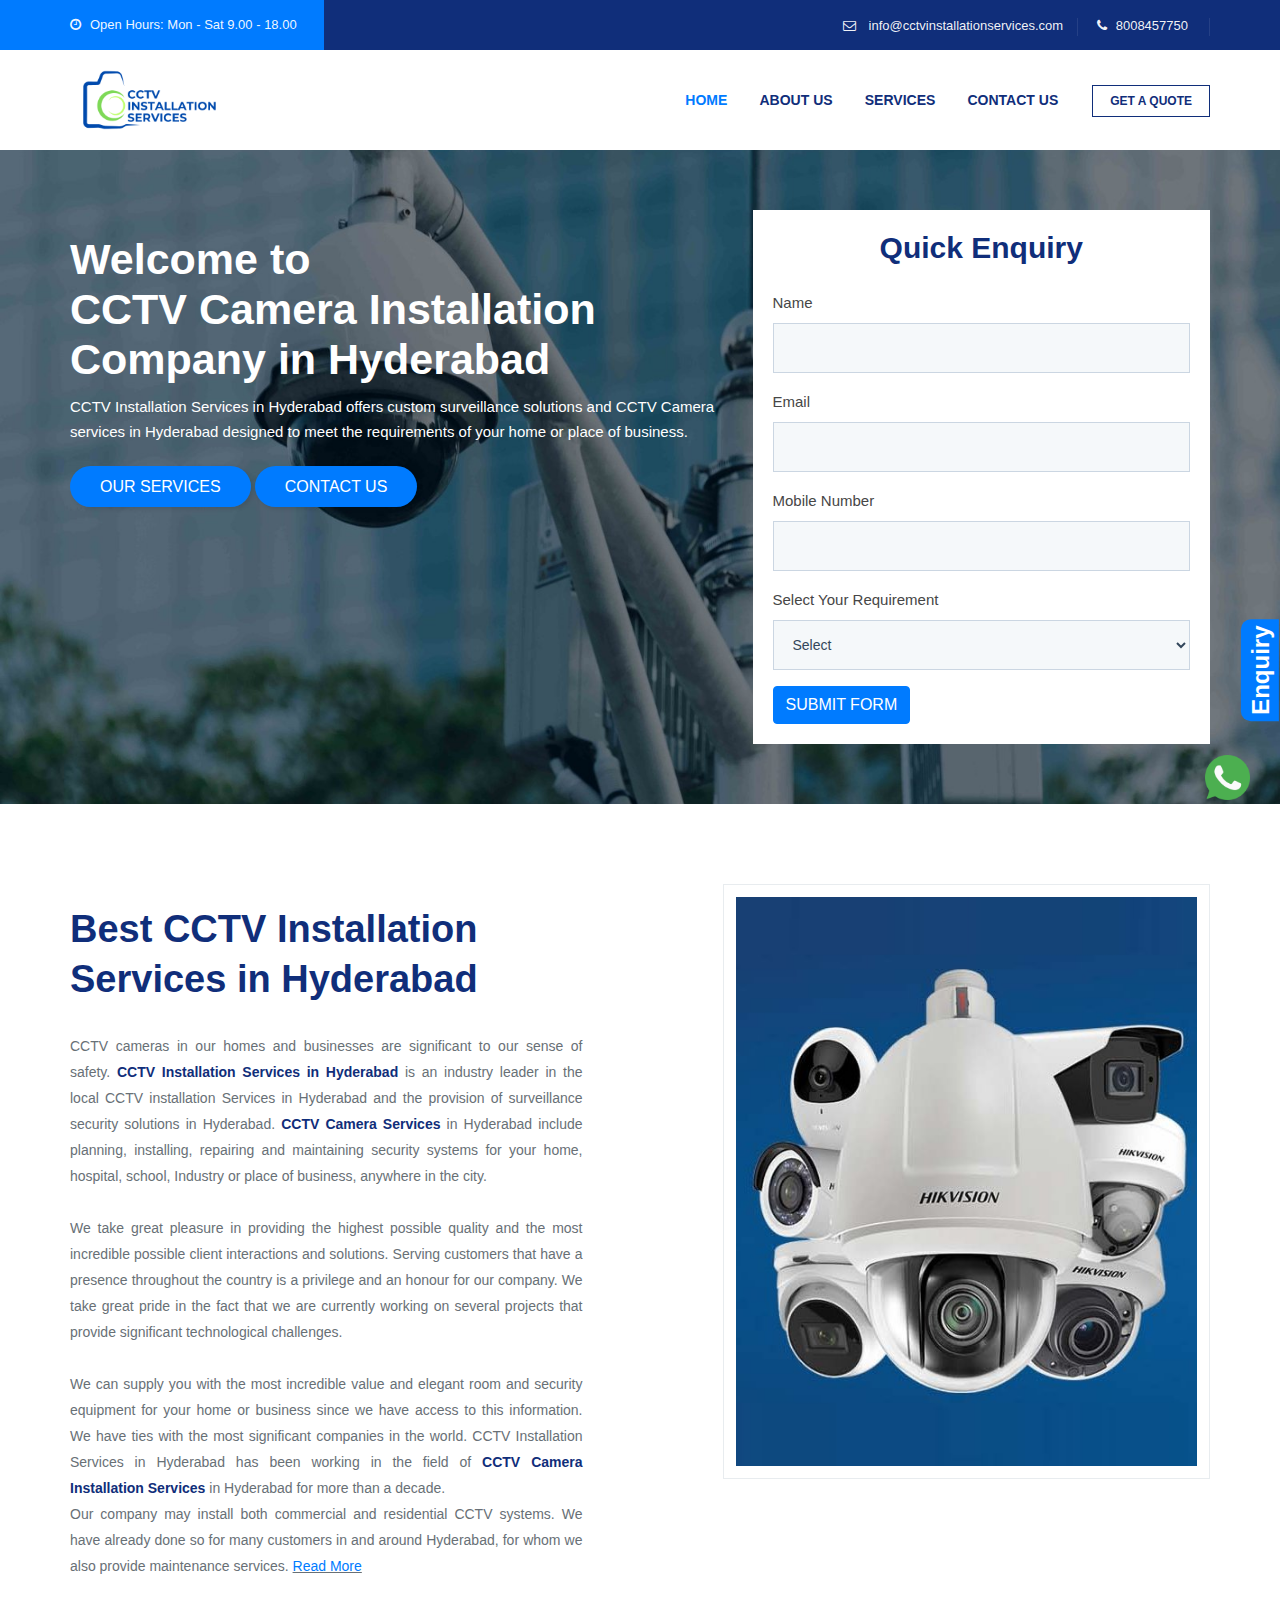
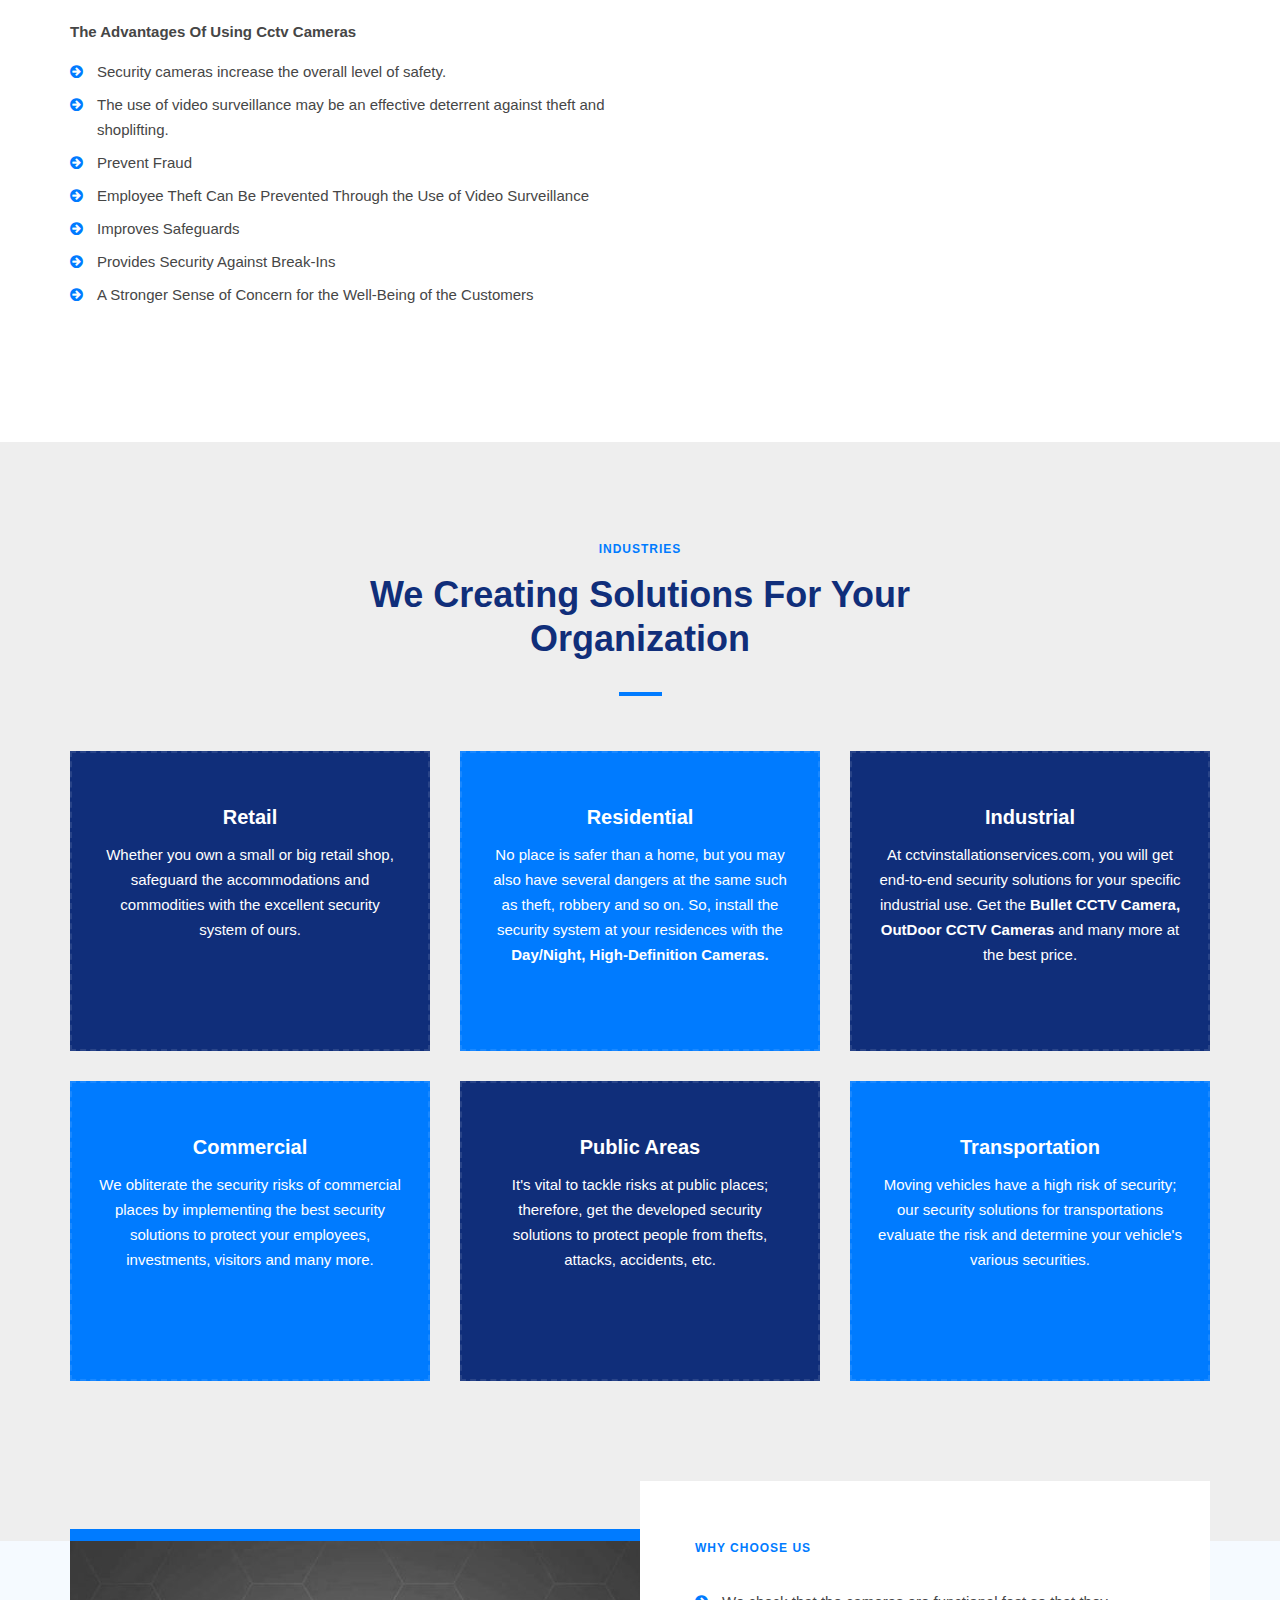
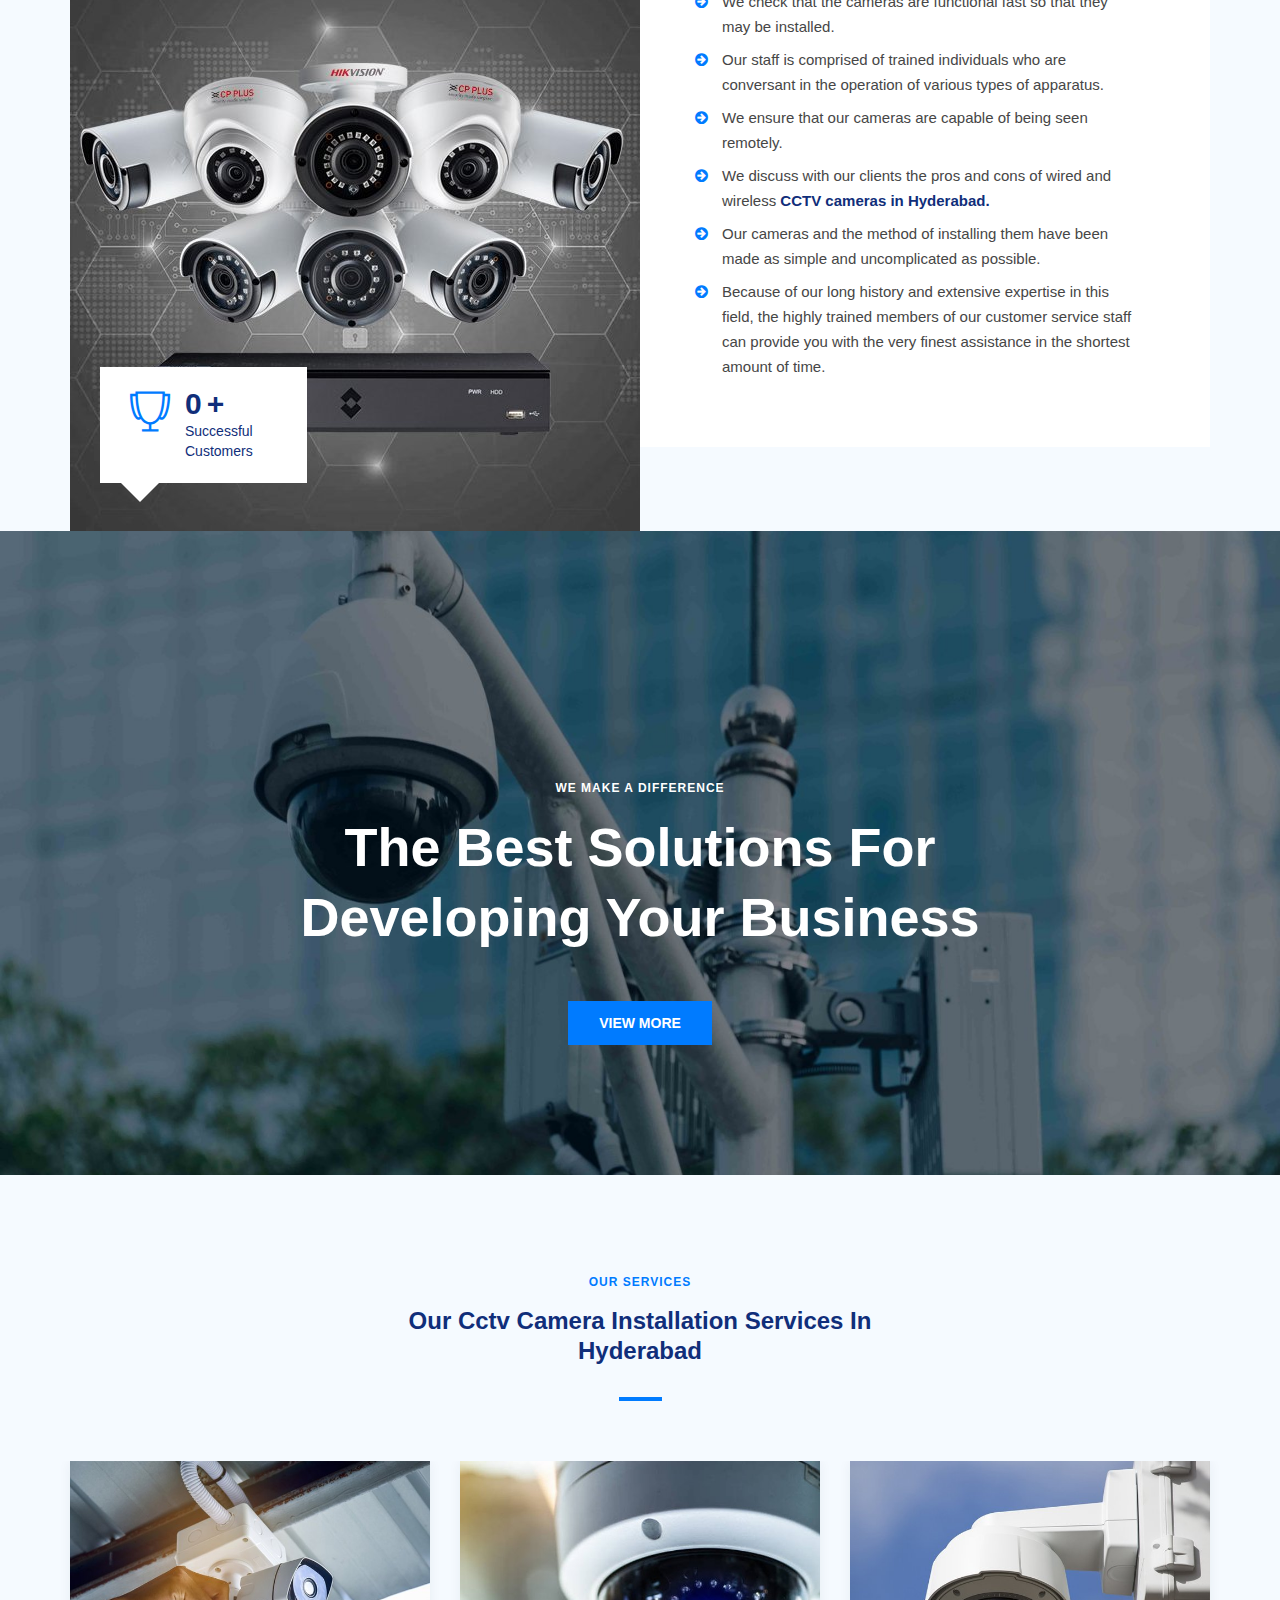
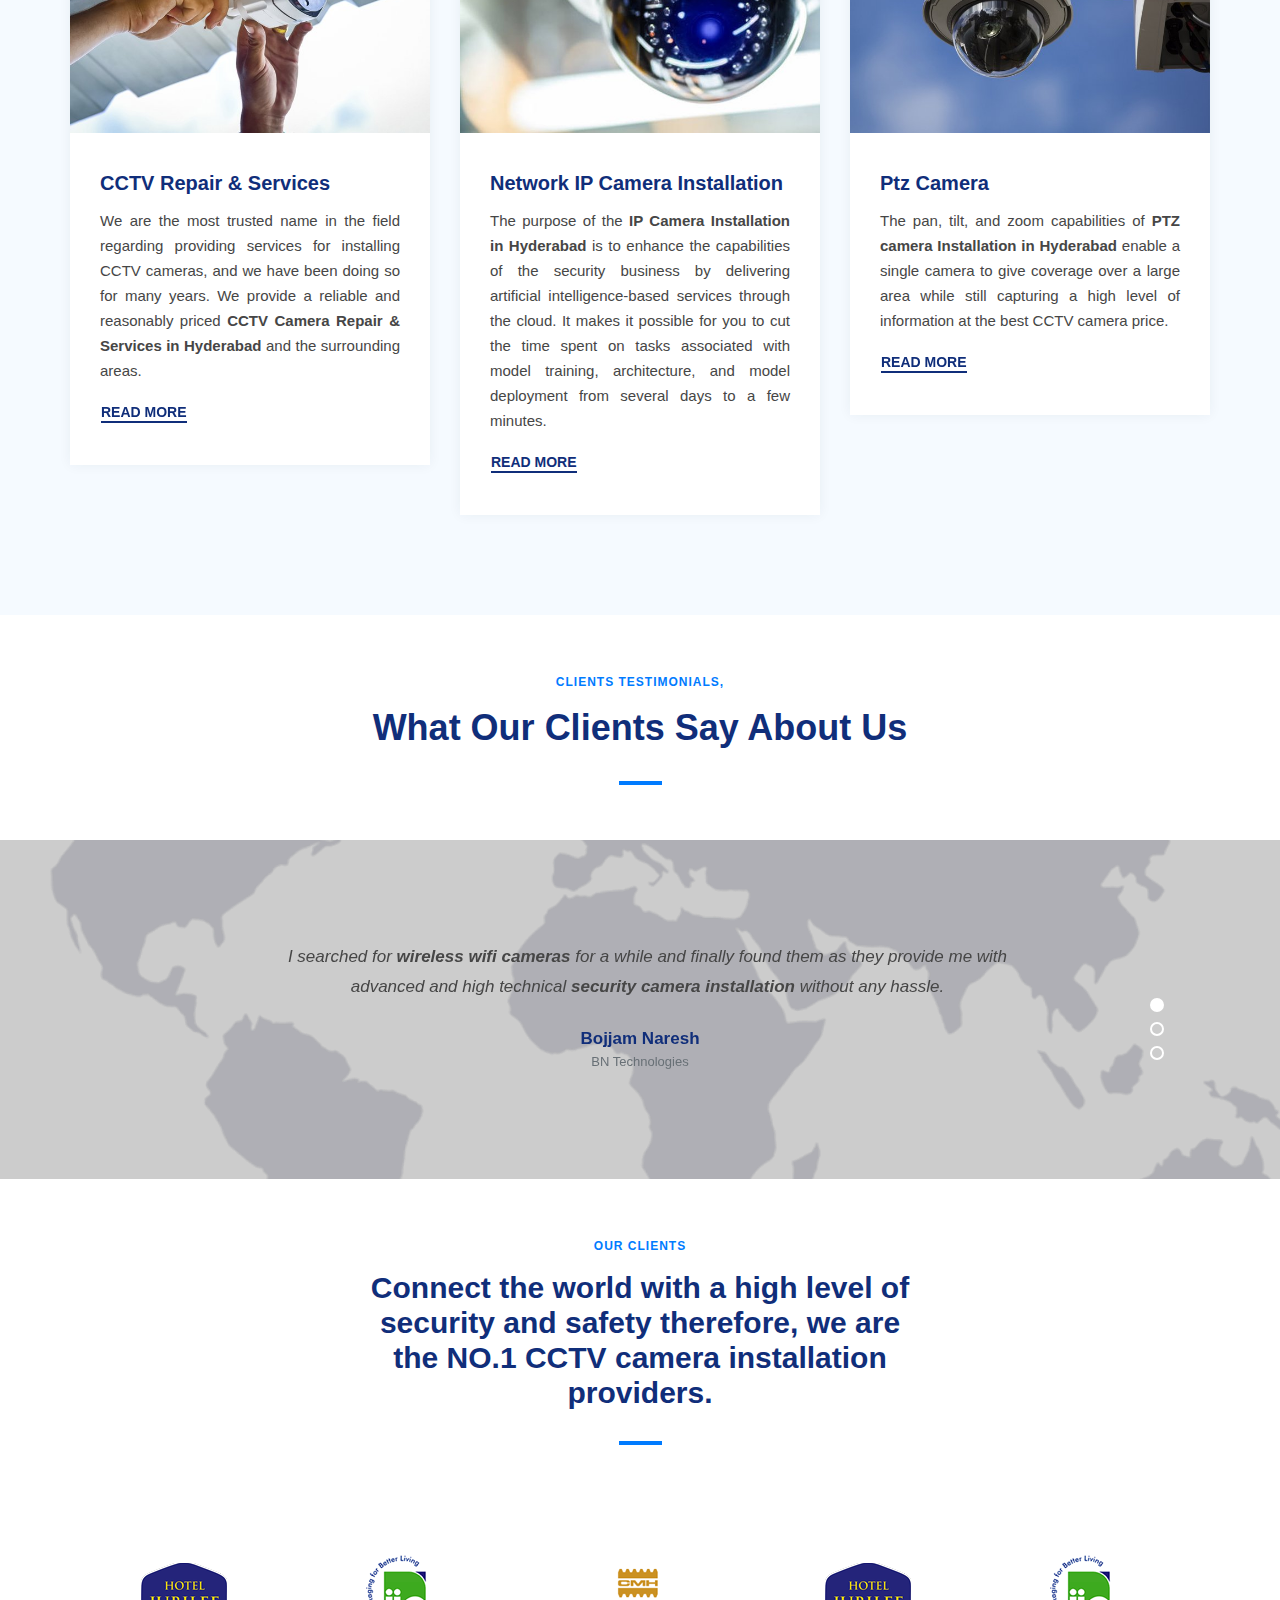
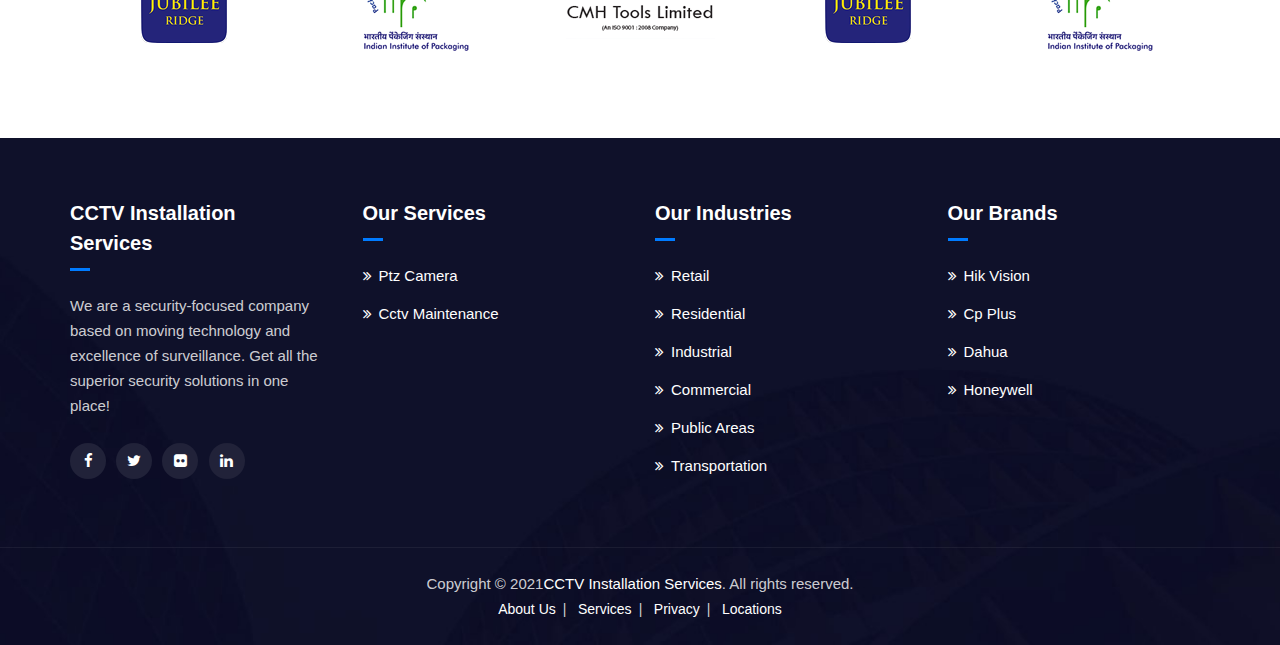
<file: index.html>
<!DOCTYPE html><html lang="en"><head>
<meta charset="utf-8">
<meta http-equiv="X-UA-Compatible" content="IE=edge,chrome=1">

<meta name="author" content="/">
<meta name="viewport" content="width=device-width, initial-scale=1, maximum-scale=1">
<meta name="robots" content="index, follow, max-snippet:-1, max-image-preview:large, max-video-preview:-1">
<title>CCTV Installation Services</title>
<link rel="canonical" href="/">
<meta name="keywords" content="CCTV Installation Services, CCTV Camera installation services,cctv repair and service,cctv cameras,security camera installation, CCTV Camera Hyderabad, CCTV Camera Installation Hyderabad, CCTV Camera installation, CCTV Camera Amc Hyderabad, CCTV Camera installation in Hyderabad, Security CCTV Camera Installation, CCTV Camera Company Hyderabad, CCTV Camera sale in Hyderabad, CP Plus CCTV Camera in Hyderabad, cctv camera in Hyderabad price, cctv camera installation services near me, cctv installation near me, Security CCTV Camera Installation, cctv camera services, cctv installation cost in Hyderabad, CCTV Camera Installation Services in Hyderabad, CCTV Camera Installation in Hyderabad, wireless cctv camera price in Hyderabad, cctv installation in Hyderabad, best cctv camera in Hyderabad, hikvision cctv camera price in Hyderabad, cctv camera installation price in Hyderabad,
">
<meta name="description" content="Are you looking for CCTV installation Services in Hyderabad.We install cctv at your Home, shop, villa, and offices in Hyderabad.Expert Technicians.Call now.Same Day Installation.">
<meta property="og:locale" content="en_US">
<meta property="og:type" content="Website">
<meta property="og:title" content="CCTV Installation Services">
<meta property="og:image" content="images/logo.svg">
<meta property="og:url" content="/">
<meta name="geo.region" content="IN">
<meta name="geo.placename" content="Hyderabad | India">
<meta name="geo.position" content="17.455957; 78.401388">
<meta property="og:site_name" content="CCTV INSTALLATION SERVICES">
<meta name="ICBM" content="17.455957, 78.401388">
<meta name="google-site-verification" content="yNAqYHmEI0TW9Iz6bKDNaQ1jwhZVqgIWrUqj-bgQrVQ">











<!-- favicon icon -->
<link rel="shortcut icon" href="images/logos/favicon.png">

<!-- bootstrap -->
<link rel="stylesheet" type="text/css" href="css/bootstrap.min.css">

<!-- animate -->
<link rel="stylesheet" type="text/css" href="css/animate.css">

<!-- owl-carousel -->
<link rel="stylesheet" type="text/css" href="css/owl.carousel.css">

<!-- fontawesome -->
<link rel="stylesheet" type="text/css" href="css/font-awesome.css">

<!-- themify -->
<link rel="stylesheet" type="text/css" href="css/themify-icons.css">

<!-- flaticon -->
<link rel="stylesheet" type="text/css" href="css/flaticon.css">


<!-- REVOLUTION LAYERS STYLES -->

    <link rel="stylesheet" type="text/css" href="css/layers.css">

    <link rel="stylesheet" type="text/css" href="css/settings.css">

<!-- prettyphoto -->
<link rel="stylesheet" type="text/css" href="css/prettyPhoto.css">

<!-- shortcodes -->
<link rel="stylesheet" type="text/css" href="css/shortcodes.css">

<!-- main -->
<link rel="stylesheet" type="text/css" href="css/main.css">

<!-- responsive -->
<link rel="stylesheet" type="text/css" href="css/responsive.css">

<style>
.quc_enq{ background-color: #f5f8fa !important; height: 50px !important; color: #33475b !important; 
         border: 1px solid #cbd6e2 !important;}
</style>


<!-- Global site tag (gtag.js) - Google Analytics -->
<script async="" src="https://www.googletagmanager.com/gtag/js?id=G-RT0PCBVDMM"></script>
<script>
  window.dataLayer = window.dataLayer || [];
  function gtag(){dataLayer.push(arguments);}
  gtag('js', new Date());

  gtag('config', 'G-RT0PCBVDMM');
</script>






<!-- Global Site Tag (gtag.js) - Google Analytics -->

<script async="" src="https://www.googletagmanager.com/gtag/js?id=UA-195716784"></script>
<script>

  window.dataLayer = window.dataLayer || [];

  function gtag(){dataLayer.push(arguments);}

  gtag('js', new Date());



  gtag('config', 'UA-195716784');

</script>





</head>
<!-- Global Site Tag (gtag.js) - Google Analytics -->


<body>

    <!--page start-->
    <div class="page">

       
        <!--header start-->
        <header id="masthead" class="header ttm-header-style-classic">
            <!-- ttm-topbar-wrapper -->
            <div class="ttm-topbar-wrapper ttm-bgcolor-darkgrey ttm-textcolor-white clearfix">
                <div class="container">
                    <div class="ttm-topbar-content">
                        <ul class="top-contact ttm-highlight-left text-left">
                            <li><i class="fa fa-clock-o"></i><strong>Open Hours:</strong> Mon - Sat 9.00 - 18.00</li>
                        </ul>
                        <div class="topbar-right text-right">
                            <ul class="top-contact">
                                <li><i class="fa fa-envelope-o"></i>
								<a href="mailto:info@cctvinstallationservices.com">info@cctvinstallationservices.com</a></li>
                                <li><i class="fa fa-phone"></i>8008457750</li>
                            </ul>
                            
                        </div>
                    </div>
                </div>
            </div><!-- ttm-topbar-wrapper end -->
            <!-- ttm-header-wrap -->
            <div class="ttm-header-wrap">
                <!-- ttm-stickable-header-w -->
                <div id="ttm-stickable-header-w" class="ttm-stickable-header-w clearfix">
                    <div id="site-header-menu" class="site-header-menu">
                        <div class="site-header-menu-inner ttm-stickable-header">
                            <div class="container">
                                <!-- site-branding -->
                                <div class="site-branding">
                                    <a class="home-link" href="index.html" title="Fondex" rel="home">
                                        <img id="logo-img" class="img-center" src="images/logos/logoo.png" height="68" alt="logo-img">
                                    </a>
                                </div><!-- site-branding end -->
                                <!--site-navigation -->
                                <div id="site-navigation" class="site-navigation">
                                    <div class="header-btn">
                                        <a class="ttm-btn ttm-btn-size-md ttm-btn-shape-square ttm-btn-style-border ttm-btn-color-black" href="request-quote.html">GET A QUOTE</a>
                                    </div>
                             
                                    <div class="ttm-menu-toggle">
                                        <input type="checkbox" id="menu-toggle-form">
                                        <label for="menu-toggle-form" class="ttm-menu-toggle-block">
                                            <span class="toggle-block toggle-blocks-1"></span>
                                            <span class="toggle-block toggle-blocks-2"></span>
                                            <span class="toggle-block toggle-blocks-3"></span>
                                        </label>
                                    </div>
                                    <nav id="menu" class="menu">
                                        <ul class="dropdown">
                                           <li class="active"><a href="index.html">Home</a>
                                               
                                            </li>
                                            <li><a href="about-us.html">About Us</a> </li>
                                            <li><a href="#">Services</a>
                                                <ul>
                                                    
													<li><a href="ptz-camera.html">Ptz Camera</a></li>
													<li><a href="cctv-maintance.html">Cctv Maintenance</a></li>
													
                                                </ul>
                                            </li>
											
											 
                                         
                                        <li><a href="contact-us.html">Contact Us</a></li>
										
                                        </ul>
                                    </nav>
                                </div><!-- site-navigation end-->
                            </div>
                        </div>
                    </div>
                </div><!-- ttm-stickable-header-w end-->
            </div><!--ttm-header-wrap end -->
        </header><!--header end-->

        
        <div class="ttm-page-title_row_">
            <div class="container">
                <div class="row">
                    <div class="col-md-7"> 
                        <div class="title-box ttm-textcolor-white">
                            <div class="page-title-heading mt-4">
                            <h1 class="title mb-10">Welcome <span style="text-transform: lowercase;">to</span> <br> 
							CCTV Camera Installation Company <span style="text-transform: lowercase;">in</span> Hyderabad</h1>
                            <p class="mb-30">CCTV Installation Services in Hyderabad offers custom surveillance solutions and CCTV Camera services in Hyderabad designed to meet the requirements of your home or place of business.</p>
							
							<div class="mb-50">
							<a href="solar-camera-installation.html" class="btn-services">Our Services</a>
						
							<a href="contact-us.html" class="btn-services">Contact Us</a>
							</div>
							</div><!-- /.page-title-captions -->
                              
                        </div>
                    </div>
					<div class="col-md-5"> 
                         <div class="form-area" style="background-color: #fff;padding: 20px;">  
        <form role="form" method="POST" action="contactus.php">
        
                    <h3 style="margin-bottom: 25px; text-align: center;">Quick Enquiry</h3>
    				<div class="form-group">
						<label>Name</label>
						<input type="text" class="form-control quc_enq" id="name" name="user_name">
					</div>
					<div class="form-group">
						<label>Email</label>
						<input type="text" class="form-control quc_enq" id="email" name="user_email">
					</div>
					<div class="form-group">
						<label>Mobile Number</label>
						<input type="text" class="form-control quc_enq" id="mobile" name="user_mobile">
					</div>
					<div class="form-group ">
					
						<label>Select Your Requirement</label>	
						<select name="requirement" class="quc_enq">
									<option value="0">Select  </option>
									<option value="CCTV for Residential">CCTV for Residential</option>
									<option value="CCTV for Commercial">CCTV for Commercial</option>
									<option value="CCTV for Industrial">CCTV for Industrial</option>
									<option value="Ip Network Camera">Ip Network Camera</option>
									<option value="Ptz Camera">Ptz Camera</option>
									<option value="Cctv Maintenance">Cctv Maintenance</option>
									<option value="Biometric Installation">Biometric Installation</option>
						</select>
					</div>
                    
				<button type="submit" id="submit" name="submit" class="btn btn-danger">Submit Form</button>
        </form>
    </div>
                    </div>
					  
                </div><!-- /.row -->  
            </div><!-- /.container -->                      
        </div>
       <!-- END REVOLUTION SLIDER -->

    <!--site-main start-->
    <div class="site-main">

        
        <!-- about-section -->
        <section class="ttm-row about-section clearfix">
            <div class="container">
                <div class="row">
                    <div class="col-lg-7 col-sm-12">
                        <div class="pr-80 res-991-pr-0">
                            <!-- section title -->
                            <div class="section-title pr-60 pt-20 res-991-pr-0 clearfix">
                                <div class="title-header">
                                    <h1 class="title"> Best CCTV Installation Services in Hyderabad</h1>
                                </div>
                                <div class="title-desc txt_jus"> 
								CCTV cameras in our homes and businesses are significant to our sense of safety. 
								<a href="index.html"><strong>CCTV Installation Services in Hyderabad</strong></a> is an industry leader in the local CCTV installation  Services in Hyderabad and the provision of surveillance security solutions in Hyderabad. <a href="index.html"><strong>CCTV Camera Services</strong></a> in Hyderabad include planning, installing, repairing and maintaining security systems for your home, hospital, school, Industry or place of business, anywhere in the city.
<br><br>
We take great pleasure in providing the highest possible quality and the most incredible possible client interactions and solutions. Serving customers that have a presence throughout the country is a privilege and an honour for our company. We take great pride in the fact that we are currently working on several projects that provide significant technological challenges.
<br><br>
We can supply you with the most incredible value and elegant room and security equipment for your home or business since we have access to this information. We have ties with the most significant companies in the world. CCTV Installation Services in Hyderabad has been working in the field of <a href="hik-vision.html"> <strong>CCTV Camera Installation Services</strong></a> in Hyderabad for more than a decade.		
<br>
Our company may install both commercial and residential CCTV systems. We have already done so for many customers in and around Hyderabad, for whom we also provide maintenance services.		
		<u><a href="about-us.html" class="ttm-textcolor-skincolor">Read More</a></u></div>


                            </div><!-- section title end -->
                            <div class="row no-gutters mt-40 mb-27"> 
							
							<p>
							<strong>The Advantages Of Using Cctv Cameras </strong>
							</p>
                                <div class="col-md-12 col-lg-12 col-sm-12">
                                    <ul class="ttm-list ttm-list-style-icon">
                                        <li><i class="fa fa-arrow-circle-right ttm-textcolor-skincolor"></i><span class="ttm-list-li-content">Security cameras increase the overall level of safety. </span></li>
                                        <li><i class="fa fa-arrow-circle-right ttm-textcolor-skincolor"></i><span class="ttm-list-li-content">The use of video surveillance may be an effective deterrent against theft and shoplifting.</span></li>
                                        <li><i class="fa fa-arrow-circle-right ttm-textcolor-skincolor"></i><span class="ttm-list-li-content">Prevent Fraud</span></li>
										<li><i class="fa fa-arrow-circle-right ttm-textcolor-skincolor"></i><span class="ttm-list-li-content">Employee Theft Can Be Prevented Through the Use of Video Surveillance</span></li>
										<li><i class="fa fa-arrow-circle-right ttm-textcolor-skincolor"></i><span class="ttm-list-li-content">Improves Safeguards</span></li>
										<li><i class="fa fa-arrow-circle-right ttm-textcolor-skincolor"></i><span class="ttm-list-li-content">Provides Security Against Break-Ins</span></li>
										<li><i class="fa fa-arrow-circle-right ttm-textcolor-skincolor"></i><span class="ttm-list-li-content">A Stronger Sense of Concern for the Well-Being of the Customers</span></li>
                                    
									</ul>
                                </div>
                                
                            </div>
                       
       
                        </div>
                    </div>
                    <div class="col-lg-5 col-sm-12">
                        <div class="ml_30 res-991-ml-0 res-991-mt-30 position-relative">
                            <!-- ttm_single_image-wrapper -->
                            <div class="ttm_single_image-wrapper w100 p-12 with-border">
                                <img class="img-fluid" src="images/CCTV-camera-Installation-services.jpg" title="CCTV-camera-Installation-services" alt="CCTV-camera-Installation-services">
                            </div><!-- ttm_single_image-wrapper end -->
                            <!--featured-icon-box-->
                            
                        </div>
                    </div>
                </div>
            </div>
        </section>
        <!-- about-section end -->
       
        <!-- services-section -->
        <section class="ttm-row  ttm-bg ttm-bgimage-yes  services-section clearfix" style="background-color:#eee; ">
            <div class="ttm-row-wrapper-bg-layer ttm-bg-layer"></div>
            <div class="container">
                <div class="row">
                    <div class="col-md-2 col-sm-1"></div>
                    <div class="col-md-8 col-sm-10">
                        <!-- section title -->
                        <div class="section-title text-center with-desc clearfix">
                            <div class="title-header">
                                <h5>Industries</h5>
                                <h2 class="title">We creating solutions for your organization</h2>
                            </div>
                        </div><!-- section title end -->
                    </div>
                    <div class="col-md-2 col-sm-1"></div>
                </div>
                <div class="row">
                    <div class="col-lg-4 col-md-6">
                        <!-- featured-icon-box -->
                        <div class="featured-icon-box style3 text-center mb-30" style="background: #102e7a; height:300px;">
                       
                            <div class="featured-content"><!-- featured-content -->
                                <div class="featured-title">
                                    <h5 class="text-white">Retail </h5>
                                </div>
                                <div class="featured-desc text-white">
                                    <p>Whether you own a small or big retail shop, safeguard the accommodations and commodities with the excellent security system of ours. </p>
									
                                </div>
                            </div><!-- featured-content -->
                        </div><!-- featured-icon-box -->
                    </div>
                    <div class="col-lg-4 col-md-6">
                        <!-- featured-icon-box -->
                        <div class="featured-icon-box style3 text-center mb-30" style="background: #007bff; height:300px;">
                           
                            <div class="featured-content"><!-- featured-content -->
                                <div class="featured-title">
                                    <h5 class="text-white"> Residential</h5>
                                </div>
                                <div class="featured-desc text-white">
                                    <p>No place is safer than a home, but you may also have several dangers at the same such as theft, robbery and so on. So, install the security system at your residences with the<strong> Day/Night, High-Definition Cameras.</strong></p>
                                </div>
                            </div><!-- featured-content -->
                        </div><!-- featured-icon-box -->
                    </div>
                    <div class="col-lg-4 col-md-6">
                        <!-- featured-icon-box -->
                        <div class="featured-icon-box style3 text-center mb-30" style="background: #102e7a; height:300px;">
                        
                            <div class="featured-content"><!-- featured-content -->
                                <div class="featured-title">
                                    <h5 class="text-white">Industrial </h5>
                                </div>
                                <div class="featured-desc text-white">
                                    <p>At cctvinstallationservices.com, you will get end-to-end security solutions for your specific industrial use. Get the<strong> Bullet CCTV Camera, </strong><strong>OutDoor CCTV Cameras </strong>and many more at the best price. </p>
                                </div>
                            </div><!-- featured-content -->
                        </div><!-- featured-icon-box -->
                    </div>
                    <div class="col-lg-4 col-md-6">
                        <!-- featured-icon-box -->
                        <div class="featured-icon-box style3 text-center mb-30" style="background: #007bff; height:300px;">
                       
                            <div class="featured-content"><!-- featured-content -->
                                <div class="featured-title">
                                    <h5 class="text-white">Commercial</h5>
                                </div>
                                <div class="featured-desc text-white">
                                    <p>We obliterate the security risks of commercial places by implementing the best security solutions to protect your employees, investments, visitors and many more. </p>
                                </div>
                            </div><!-- featured-content -->
                        </div><!-- featured-icon-box -->
                    </div>
                    <div class="col-lg-4 col-md-6">
                        <!-- featured-icon-box -->
                        <div class="featured-icon-box style3 text-center mb-30" style="background: #102e7a; height:300px;">
                       
                            <div class="featured-content"><!-- featured-content -->
                                <div class="featured-title">
                                    <h5 class="text-white">Public Areas</h5>
                                </div>
                                <div class="featured-desc text-white">
                                    <p>It's vital to tackle risks at public places; therefore, get the developed security solutions to protect people from thefts, attacks, accidents, etc. </p>
                                </div>
                            </div><!-- featured-content -->
                        </div><!-- featured-icon-box -->
                    </div>
                    <div class="col-lg-4 col-md-6">
                        <!-- featured-icon-box -->
                        <div class="featured-icon-box style3 text-center mb-30" style="background: #007bff; height:300px;">
                           
                            <div class="featured-content"><!-- featured-content -->
                                <div class="featured-title">
                                    <h5 class="text-white">Transportation</h5>
                                </div>
                                <div class="featured-desc text-white">
                                    <p>Moving vehicles have a high risk of security; our security solutions for transportations evaluate the risk and determine your vehicle's various securities. </p>
                                </div>
                            </div><!-- featured-content -->
                        </div><!-- featured-icon-box -->
                    </div>
					
					
				
					
					
					
			
                </div>
            </div>
        </section>
        <!-- services-section end -->
        
        <!-- broken-section -->
        <section class="ttm-row broken-section ttm-bgcolor-grey clearfix">
            <div class="container">
                <div class="row no-gutters">
                    <div class="col-lg-6 col-sm-12">
                        <div class="position-relative skin-border text-left">
                            <!-- ttm_single_image-wrapper -->
                            <div class="ttm_single_image-wrapper with-top-border mt_12">
                                <img class="img-fluid" src="images/single-img-two.jpg" title="single-img-one" alt="single-img-one">
                            </div><!-- ttm_single_image-wrapper end -->
                            <!--ttm-fid-->
                            <div class="ttm-fid inside ttm-fid-view-lefticon ttm-highlight-fid-style1">
                                <div class="ttm-fid-left">
                                    <div class="ttm-fid-icon-wrapper">
                                        <i class="ti ti-cup"></i>
                                    </div>
                                </div>
                                <div class="ttm-fid-contents text-left">
                                    <h4 class="ttm-fid-inner">
                                        <span data-appear-animation="animateDigits" data-from="0" data-to="3000" data-interval="20" data-before="" data-before-style="sup" data-after="+" data-after-style="sub">300</span><span class="ml-5">+</span>
                                    </h4>
                                    <h3 class="ttm-fid-title">Successful Customers</h3>
                                </div>
                            </div><!-- ttm-fid end-->
                        </div>
                    </div>
                    <div class="col-lg-6 col-sm-12">
                        <!--  -->
                        <div class="ttm-bg ttm-col-bgcolor-yes ttm-bgcolor-white spacing-1 z-1">
                            <div class="ttm-col-wrapper-bg-layer ttm-bg-layer"></div>
                            <div class="layer-content">
                                <!-- section title -->
                                <div class="section-title clearfix">
                                    <div class="title-header">
                                        <h5>WHY CHOOSE US</h5>
                                    </div>
                                </div><!-- section title end -->
                                <!-- featured-icon-box -->
                                <div class="featured-icon-box style4 left-icon icon-align-top">
                                    
									<ul class="ttm-list ttm-list-style-icon">
                                        <li><i class="fa fa-arrow-circle-right ttm-textcolor-skincolor"></i><span class="ttm-list-li-content">We check that the cameras are functional fast so that they may be installed. </span></li>
                                        <li><i class="fa fa-arrow-circle-right ttm-textcolor-skincolor"></i><span class="ttm-list-li-content">Our staff is comprised of trained individuals who are conversant in the operation of various types of apparatus.</span></li>
                                        <li><i class="fa fa-arrow-circle-right ttm-textcolor-skincolor"></i><span class="ttm-list-li-content">We ensure that our cameras are capable of being seen remotely.</span></li>
									    <li><i class="fa fa-arrow-circle-right ttm-textcolor-skincolor"></i><span class="ttm-list-li-content">We discuss with our clients the pros and cons of wired and wireless <a href="index.html"><strong>CCTV cameras in Hyderabad.</strong></a></span></li>
                                        <li><i class="fa fa-arrow-circle-right ttm-textcolor-skincolor"></i><span class="ttm-list-li-content">Our cameras and the method of installing them have been made as simple and uncomplicated as possible.</span></li>
										<li><i class="fa fa-arrow-circle-right ttm-textcolor-skincolor"></i><span class="ttm-list-li-content">Because of our long history and extensive expertise in this field, the highly trained members of our customer service staff can provide you with the very finest assistance in the shortest amount of time.</span></li>
                                    
									</ul>
								
									
									
                                   
                                </div><!-- featured-icon-box end -->
                             
                                <!-- featured-icon-box -->
                               
             
                              
                                <!-- featured-icon-box -->
                               
                               
                                <!-- featured-icon-box -->
                             
                            </div>
                        </div><!--  -->
                    </div>
                </div>
            </div>
        </section>
        <!-- broken-section -->
        
        <!-- row-title-section -->
        <section class="ttm-row ttm-page-best-solutions ttm-bg ttm-bgimage-yes  row-title-section clearfix">
            <div class="ttm-row-wrapper-bg-layer ttm-bg-layer"></div>
            <div class="container">
                <div class="row">
                    <div class="col-md-2 col-sm-1"></div>
                    <div class="col-md-8 col-sm-10">
                        <div class="text-center">
                        
                            <div class="row-title mt-25">
                                <!-- section title -->
                                <div class="section-title clearfix">
                                    <div class="title-header">
                                        <h5 class="text-white">WE MAKE A DIFFERENCE</h5>
                                        <h2 class="title text-white">The Best Solutions For Developing Your Business</h2>
                                    </div>
                                </div><!-- section title end -->
                            </div>
                        </div>
                    </div>
                    <div class="col-md-2 col-sm-1"></div>
                </div>
                <div class="row">
                    <div class="col-lg-12">
                        <div class="text-center mt-20">
                            <a class="ttm-btn ttm-btn-size-md ttm-btn-shape-square ttm-btn-bgcolor-skincolor mb-20" href="#">view more </a>
                        </div>
                    </div>
                </div>
            </div>
        </section>
        <!-- row-title-section end -->
       
       <!-- services-section -->
        <section class="ttm-row services2-section ttm-bgcolor-grey clearfix">
            <div class="container">
                <div class="row">
                    <div class="col-lg-3 col-md-2 col-sm-2"></div>
                    <div class="col-lg-6 col-md-8 col-sm-8">
                        <!-- section title -->
                        <div class="section-title text-center with-desc clearfix">
                            <div class="title-header">
                                <h5>OUR SERVICES</h5>
                                <h4 class="title">Our Cctv Camera Installation Services In Hyderabad</h4>
                            </div>
                        </div><!-- section title end -->
                    </div>
                    <div class="col-lg-3 col-md-2 col-sm-2"></div>
                </div>
                <div class="row">
                    <div class="services-slide owl-carousel owl-theme owl-loaded mt-5" data-item="3" data-nav="false" data-dots="false" data-auto="false">
                        <!-- featured-imagebox -->
                        <div class="featured-imagebox ttm-bgcolor-white box-shadow mb-20">
                            <div class="featured-thumbnail">
                                <img class="img-fluid" src="images/13.jpg" alt="">
                            </div>
                            <div class="ttm-box-bottom-content">
                             
                                <div class="featured-title featured-title"><!-- featured-title-->
                                    <h5><a href="solar-camera-installation.html" tabindex="-1">CCTV Repair & Services</a></h5>
                                </div>
                                <div class="featured-desc"><!-- featured-desc-->
                                     <p class="txt_jus">We are the most trusted name in the field regarding providing services for installing CCTV cameras, and we have been doing so for many years. We provide a reliable and reasonably priced <strong>CCTV Camera Repair & Services in Hyderabad</strong> and the surrounding areas. </p>
                                    <a class="ttm-btn ttm-btn-size-sm ttm-btn-color-darkgrey btn-inline" href="solar-camera-installation.html">READ MORE</a>
                                </div>
                            </div>
                        </div><!-- featured-imagebox end-->
                        <!-- featured-imagebox -->
                       
                        <!-- featured-imagebox -->
                        <div class="featured-imagebox ttm-bgcolor-white box-shadow mb-20">
                            <div class="featured-thumbnail">
                                <img class="img-fluid" src="images/15.jpg" alt="">
                            </div>
                            <div class="ttm-box-bottom-content">
                         
                                <div class="featured-title featured-title"><!-- featured-title-->
                                    <h5><a href="biometric-installation.html" tabindex="-1">Network IP Camera Installation</a></h5>
                                </div>
                                <div class="featured-desc"><!-- featured-desc-->
                                    <p class="txt_jus">The purpose of the <strong>IP Camera Installation in Hyderabad</strong> is to enhance the capabilities of the security business by delivering artificial intelligence-based services through the cloud. It makes it possible for you to cut the time spent on tasks associated with model training, architecture, and model deployment from several days to a few minutes.  </p>
                                    <a class="ttm-btn ttm-btn-size-sm ttm-btn-color-darkgrey btn-inline" href="ip-network-camera.html">READ MORE</a>
                                </div>
                            </div>
                        </div><!-- featured-imagebox end-->
                        <!-- featured-imagebox -->
                        <div class="featured-imagebox ttm-bgcolor-white box-shadow mb-20">
                            <div class="featured-thumbnail">
                                <img class="img-fluid" src="images/16.jpg" alt="">
                            </div>
                            <div class="ttm-box-bottom-content">
                              
                                <div class="featured-title featured-title"><!-- featured-title-->
                                    <h5><a href="ptz-camera.html" tabindex="-1">Ptz Camera</a></h5>
                                </div>
                                <div class="featured-desc"><!-- featured-desc-->
                                    <p class="txt_jus">The pan, tilt, and zoom capabilities of <strong>PTZ camera Installation in Hyderabad</strong> enable a single camera to give coverage over a large area while still capturing a high level of information at the best CCTV camera price. </p>
                                    <a class="ttm-btn ttm-btn-size-sm ttm-btn-color-darkgrey btn-inline" href="ptz-camera.html">READ MORE</a>
                                </div>
                            </div>
                        </div><!-- featured-imagebox end-->
                        <!-- featured-imagebox -->
                        <div class="featured-imagebox ttm-bgcolor-white box-shadow mb-20">
                            <div class="featured-thumbnail">
                                <img class="img-fluid" src="images/17.jpg" alt="">
                            </div>
                            <div class="ttm-box-bottom-content">
                             
                                <div class="featured-title featured-title"><!-- featured-title-->
                                    <h5><a href="cctv-maintance.html" tabindex="-1">CCTV Maintenance</a></h5>
                                </div>
                                <div class="featured-desc"><!-- featured-desc-->
                                    <p class="txt_jus">We are here to deliver the most delicate and reasonable CCTV maintenance in Hyderabad and CCTV repair services in Hyderabad, so if you are seeking budget CCTV repair and maintenance services near me, you have come to the right place. </p>
                                    <a class="ttm-btn ttm-btn-size-sm ttm-btn-color-darkgrey btn-inline" href="cctv-maintance.html">READ MORE</a>
                                </div>
                            </div>
                        </div><!-- featured-imagebox end-->
                        <!-- featured-imagebox -->
                        <div class="featured-imagebox ttm-bgcolor-white box-shadow mb-20">
                            <div class="featured-thumbnail">
                                <img class="img-fluid" src="images/18.jpg" alt="">
                            </div>
                            <div class="ttm-box-bottom-content">
                           
                                <div class="featured-title featured-title"><!-- featured-title-->
                                    <h5><a href="biometric-installation.html" tabindex="-1">Biometric Installation</a></h5>
                                </div>
                                <div class="featured-desc"><!-- featured-desc-->
                                    <p class="txt_jus">CCTV Camera installation near me has provided you with the highest-quality biometric machine repair and installation services. Our knowledgeable staff has been diligently working to offer you comprehensive answers recently. </p>
                                    <a class="ttm-btn ttm-btn-size-sm ttm-btn-color-darkgrey btn-inline" href="biometric-installation.html">READ MORE</a>
                                </div>
                            </div>
                        </div><!-- featured-imagebox end-->
						
						 <!-- featured-imagebox -->
                        <div class="featured-imagebox ttm-bgcolor-white box-shadow mb-20">
                            <div class="featured-thumbnail">
                                <img class="img-fluid" src="images/18.jpg" alt="">
                            </div>
                            <div class="ttm-box-bottom-content">
                           
                                <div class="featured-title featured-title"><!-- featured-title-->
                                    <h5><a href="biometric-installation.html" tabindex="-1">CCTV Camera</a></h5>
                                </div>
                                <div class="featured-desc"><!-- featured-desc-->
                                    <p class="txt_jus">Wireless cameras from your CCTV Camera near me offer the flexibility to install in any area where power is accessible without running a video connection while at the same time keeping the same high quality that connected security cameras provide. </p>
                                    <a class="ttm-btn ttm-btn-size-sm ttm-btn-color-darkgrey btn-inline" href="cctv-camera-dealer.html">READ MORE</a>
                                </div>
                            </div>
                        </div><!-- featured-imagebox end-->
                    </div>
                </div><!-- row end -->

            </div>
        </section>
        <!-- services-section end -->
       
        <!-- testimonial-section -->
        <section class="ttm-row testimonial-section bg-layer clearfix">
            <div class="container-fluid">
			
			     <div class="row">
                    <div class="col-lg-3 col-md-2 col-sm-2"></div>
                    <div class="col-lg-6 col-md-8 col-sm-8">
                        <!-- section title --><br><br>
                        <div class="section-title text-center with-desc clearfix">
                            <div class="title-header">
                                <h5>CLIENTS TESTIMONIALS,</h5>
                                <h2 class="title">What Our Clients Say About Us </h2>
                            </div>
                        </div><!-- section title end -->
                    </div>
                    <div class="col-lg-3 col-md-2 col-sm-2"></div>
                </div>
                <!-- row -->
                <div class="row">
                    <div class="col-md-12">
                        <div class="map-bgimg ttm-bg ttm-col-bgimage-yes ttm-left-span  spacing-2" style="background-color: #00000033 !important;">
                            <div class="ttm-col-wrapper-bg-layer ttm-bg-layer">
                                <div class="ttm-bg-layer-inner"></div>
                            </div>
                            <div class="layer-content">
                                <div class="testimonial-slide owl-carousel container" data-item="1" data-nav="false" data-dots="true" data-auto="true">
                                    <!-- testimonials -->
                                    <div class="testimonials style1 text-center"> 
                                        <div class="testimonial-content">
                                        
                                            <blockquote>I searched for <strong>wireless wifi cameras</strong> for a while and finally found them as they provide me with advanced and high technical <strong>security camera installation</strong> without any hassle. </blockquote>
                                            <div class="testimonial-caption"><!-- testimonial-caption -->
                                                <h6>Bojjam Naresh</h6>
                                                <label>BN Technologies </label>
                                            </div>
                                        </div>
                                    </div><!-- testimonials end -->
                                    <!-- testimonials -->
                                    <div class="testimonials style1 text-center"> 
                                        <div class="testimonial-content">
                                     
                                            <blockquote>cctvinstallationservices.com are the excellent <strong>Bullet CCTV Camera</strong>, <strong>OutDoor CCTV Cameras</strong> provider at a reasonable price. Thanks for enhancing the security of my office. </blockquote>
                                            <div class="testimonial-caption">
                                                <h6>Venkat Reddy</h6>
                                                <label>SS Printer Services</label>
                                            </div>
                                        </div>
                                    </div><!-- testimonials end -->
                                    <!-- testimonials -->
                                    <div class="testimonials style1 text-center">
                                        <div class="testimonial-content">
                                         
                                            <blockquote>They have a dedicated staff who not only provides the best <strong>CCTV camera installation in Hyderabad</strong> but also provides excellent after-sales services and maintenance. </blockquote>
                                            <div class="testimonial-caption">
                                                <h6>Nayan</h6>
                                                <label>Web Developer</label>
                                            </div>
                                        </div>
                                    </div><!-- testimonials end -->
                                </div><!-- testimonial-slide end-->
                            </div>
                        </div>
                    </div>
                </div><!-- row end-->
            </div>
        </section>
        <!-- testimonial-section end-->

        <!--blog-text-section-->

        <!--blog-text-section end-->

        <!--blog-section-->
       
        <!--blog-section end-->

        <!-- client-section -->
        <div class="ttm-row client-section clearfix">
            <div class="container">
			
			<br><br>
			      <div class="row">
                    <div class="col-lg-3 col-md-2 col-sm-2"></div>
                    <div class="col-lg-6 col-md-8 col-sm-8">
                        <!-- section title -->
                        <div class="section-title text-center with-desc clearfix">
                            <div class="title-header">
                                <h5>OUR CLIENTS</h5>
                                <h3 class="title">Connect the world with a high level of security and safety therefore, we are the NO.1 CCTV camera installation providers. </h3>
                            </div>
                        </div><!-- section title end -->
                    </div>
                    <div class="col-lg-3 col-md-2 col-sm-2"></div>
                </div>
				
				
                <div class="row">
                    <div class="col-md-12">
                        <!-- ttm-client -->
                        <div class="ttm-client clients-slide owl-carousel owl-theme owl-loaded mt-5" data-item="5" data-nav="false" data-dots="false" data-auto="true">
                            <div class="client-box ttm-box-view-boxed-logo">
                                <div class="client">
                                    <div class="ttm-client-logo-tooltip" data-tooltip="client-01">
                                        <img class="img-fluid" src="images/client-01.png" alt="image">
                                    </div>
                                </div>
                            </div>
                            <div class="client-box ttm-box-view-boxed-logo">
                                <div class="client">
                                    <div class="ttm-client-logo-tooltip" data-tooltip="client-02">
                                        <img class="img-fluid" src="images/client-02.png" alt="image">
                                    </div>
                                </div>
                            </div>
                            <div class="client-box ttm-box-view-boxed-logo">
                                <div class="client">
                                    <div class="ttm-client-logo-tooltip" data-tooltip="client-03">
                                        <img class="img-fluid" src="images/client-03.png" alt="image">
                                    </div>
                                </div>
                            </div>
                            <div class="client-box ttm-box-view-boxed-logo">
                                <div class="client">
                                    <div class="ttm-client-logo-tooltip" data-tooltip="client">
                                        <img class="img-fluid" src="images/client-01.png" alt="image">
                                    </div>
                                </div>
                            </div>
                            <div class="client-box ttm-box-view-boxed-logo">
                                <div class="client">
                                    <div class="ttm-client-logo-tooltip" data-tooltip="client">
                                        <img class="img-fluid" src="images/client-02.png" alt="image">
                                    </div>
                                </div>
                            </div>
                            <div class="client-box ttm-box-view-boxed-logo">
                                <div class="client">
                                    <div class="ttm-client-logo-tooltip" data-tooltip="client">
                                        <img class="img-fluid" src="images/client-03.png" alt="image">
                                    </div>
                                </div>
                            </div>
							
							  <div class="client-box ttm-box-view-boxed-logo">
                                <div class="client">
                                    <div class="ttm-client-logo-tooltip" data-tooltip="client">
                                        <img class="img-fluid" src="images/client-04.png" alt="image">
                                    </div>
                                </div>
                            </div>
							
								  <div class="client-box ttm-box-view-boxed-logo">
                                <div class="client">
                                    <div class="ttm-client-logo-tooltip" data-tooltip="client">
                                        <img class="img-fluid" src="images/client-05.png" alt="image">
                                    </div>
                                </div>
                            </div>
							
							
							
							
							
								  <div class="client-box ttm-box-view-boxed-logo">
                                <div class="client">
                                    <div class="ttm-client-logo-tooltip" data-tooltip="client">
                                        <img class="img-fluid" src="images/client-06.png" alt="image">
                                    </div>
                                </div>
                            </div>
							
							
								  <div class="client-box ttm-box-view-boxed-logo">
                                <div class="client">
                                    <div class="ttm-client-logo-tooltip" data-tooltip="client">
                                        <img class="img-fluid" src="images/client-07.png" alt="image">
                                    </div>
                                </div>
                            </div>
							
							
								  <div class="client-box ttm-box-view-boxed-logo">
                                <div class="client">
                                    <div class="ttm-client-logo-tooltip" data-tooltip="client">
                                        <img class="img-fluid" src="images/client-08.png" alt="image">
                                    </div>
                                </div>
                            </div>
							
							
								  <div class="client-box ttm-box-view-boxed-logo">
                                <div class="client">
                                    <div class="ttm-client-logo-tooltip" data-tooltip="client">
                                        <img class="img-fluid" src="images/client-09.png" alt="image">
                                    </div>
                                </div>
                            </div>
							
							
								  <div class="client-box ttm-box-view-boxed-logo">
                                <div class="client">
                                    <div class="ttm-client-logo-tooltip" data-tooltip="client">
                                        <img class="img-fluid" src="images/client-10.png" alt="image">
                                    </div>
                                </div>
                            </div>
							
							
                        </div><!-- ttm-client end -->      
                    </div>
                </div>
            </div>
        </div>
        <!-- client-section end-->

    </div><!--site-main end-->

    <!--footer start-->
    <footer class="footer widget-footer clearfix">
        
        <div class="second-footer ttm-textcolor-white">
            <div class="container">
                <div class="row">
                    <div class="col-xs-12 col-sm-12 col-md-6 col-lg-3 widget-area">
                        <div class="widget widget_text  clearfix">
                            <h3 class="widget-title">CCTV Installation Services</h3>
                            <div class="textwidget widget-text">
                                We are a security-focused company based on moving technology and excellence of surveillance. Get all the superior security solutions in one place!  
                                <br><br>
                                <div class="social-icons circle social-hover">
                                    <ul class="list-inline">
                                        <li class="social-facebook"><a class="tooltip-top" target="_blank" href="#" data-tooltip="Facebook"><i class="fa fa-facebook" aria-hidden="true"></i></a></li>
                                        <li class="social-twitter"><a class="tooltip-top" target="_blank" href="#" data-tooltip="Twitter"><i class="fa fa-twitter" aria-hidden="true"></i></a></li>
                                        <li class="social-flickr"><a class=" tooltip-top" target="_blank" href="#" data-tooltip="flickr"><i class="fa fa-flickr" aria-hidden="true"></i></a></li>
                                        <li class="social-linkedin"><a class=" tooltip-top" target="_blank" href="#" data-tooltip="LinkedIn"><i class="fa fa-linkedin" aria-hidden="true"></i></a></li>
                                    </ul>
                                </div>
                            
                            </div>
                        </div>
                    </div>
                    <div class="col-xs-12 col-sm-12 col-md-6 col-lg-3 widget-area">
                        <div class="widget widget_nav_menu clearfix">
                           <h3 class="widget-title">Our Services </h3>
                            <ul id="menu-footer-services">
                                
													<li><a href="ptz-camera.html">Ptz Camera</a></li>
													<li><a href="cctv-maintance.html">Cctv Maintenance</a></li>
													
                            </ul>
                        </div>
                    </div>
                        <div class="col-xs-12 col-sm-12 col-md-6 col-lg-3 widget-area">
                        <div class="widget widget_nav_menu clearfix">
                           <h3 class="widget-title">Our Industries</h3>
                            <ul id="menu-footer-services">
                                 <li><a href="retail.html">Retail </a></li>
												   <li><a href="residential.html">Residential </a></li>
												   <li><a href="industrial.html">Industrial </a></li>
												   <li><a href="commercial.html">Commercial </a></li>
												   <li><a href="public-areas.html">Public Areas </a></li>
												   
												   
												   
												   <li><a href="transportation.html">Transportation</a></li>
                            </ul>
                        </div>
                    </div>
                   <div class="col-xs-12 col-sm-12 col-md-6 col-lg-3 widget-area">
                        <div class="widget widget_nav_menu clearfix">
                           <h3 class="widget-title">Our Brands</h3>
                            <ul id="menu-footer-services">
                               <li><a href="hik-vision.html">Hik Vision</a></li>
													<li><a href="cp-plus.html">Cp Plus</a></li>
													<li><a href="dahua.html">Dahua</a></li>
													<li><a href="honeywell.html">Honeywell</a></li>
                            </ul>
                        </div>
                    </div>
                </div>
            </div>
        </div>
		
		       
		
        <div class="bottom-footer-text ttm-textcolor-white">
            <div class="container">
                <div class="row copyright">
                    <div class="col-md-12">
                        <div class="">
                            <span>Copyright © 2021<a href="www.bojjamnaresh.com">CCTV Installation Services</a>. All rights reserved.</span>
                        </div>
                    </div>
                    <div class="col-md-12">
                        <ul id="menu-footer-menu" class="footer-nav-menu">
                           <li><a href="about-us.html">About Us</a></li>
                            <li><a href="solar-camera-installation.html">Services</a></li>
                            <li><a href="#">Privacy</a></li>
							<li><a href="cctv-installation-services-in-kukatpally.html">Locations</a></li>
                        </ul>
                    </div>
                </div>
            </div>
        </div>
    </footer>
    <!--footer end-->

    <!--back-to-top start-->
    <a id="totop" href="#top">
        <i class="fa fa-angle-up"></i>
    </a>
    <!--back-to-top end-->
<div class="mob_footer">
  <p><a href="tel:9014713896" class="txt_white" style="font-size:20px;">
	<i class="topbar-social-item fa fa-mobile" style="font-size:20px;"></i> 8008457750</a>
  </p>
</div>







<div class="quick-enquiry"> <a class="phoneNo-link" href="request-quote.html"><h3>Enquiry</h3></a> </div>

<a href="https://api.whatsapp.com/send?phone=918008457750" class="btm_fixed" target="_blank">
	<img src="images/whatsapp.png" class="icon_whats" alt="whatsapp information"> 
</a>

</div><!-- page end -->

<script src="js/jquery.min.js"></script>


    <!-- Javascript -->

    <script src="js/jquery.min_1.js"></script>
    <script src="js/tether.min.js"></script>
    <script src="js/bootstrap.min.js"></script>
    <script src="js/jquery.easing.js"></script>    
    <script src="js/jquery-waypoints.js"></script>    
    <script src="js/jquery-validate.js"></script> 
    <script src="js/owl.carousel.js"></script>
    <script src="js/jquery.prettyPhoto.js"></script>
    <script src="js/numinate.min6959.js"></script>
    <script src="js/main.js"></script>
    <script src="js/chart.js"></script>

    <!-- Revolution Slider -->
    <script src="js/jquery.themepunch.tools.min.js"></script>
    <script src="js/jquery.themepunch.revolution.min.js"></script>
    <script src="js/slider.js"></script>
    

    <!-- SLIDER REVOLUTION 5.0 EXTENSIONS  (Load Extensions only on Local File Systems !  The following part can be removed on Server for On Demand Loading) -->    

    <script src="js/revolution.extension.actions.min.js"></script>
    <script src="js/revolution.extension.carousel.min.js"></script>
    <script src="js/revolution.extension.kenburn.min.js"></script>
    <script src="js/revolution.extension.layeranimation.min.js"></script>
    <script src="js/revolution.extension.migration.min.js"></script>
    <script src="js/revolution.extension.navigation.min.js"></script>
    <script src="js/revolution.extension.parallax.min.js"></script>
    <script src="js/revolution.extension.slideanims.min.js"></script>

    <!-- Javascript end-->




</body></html>
</file>
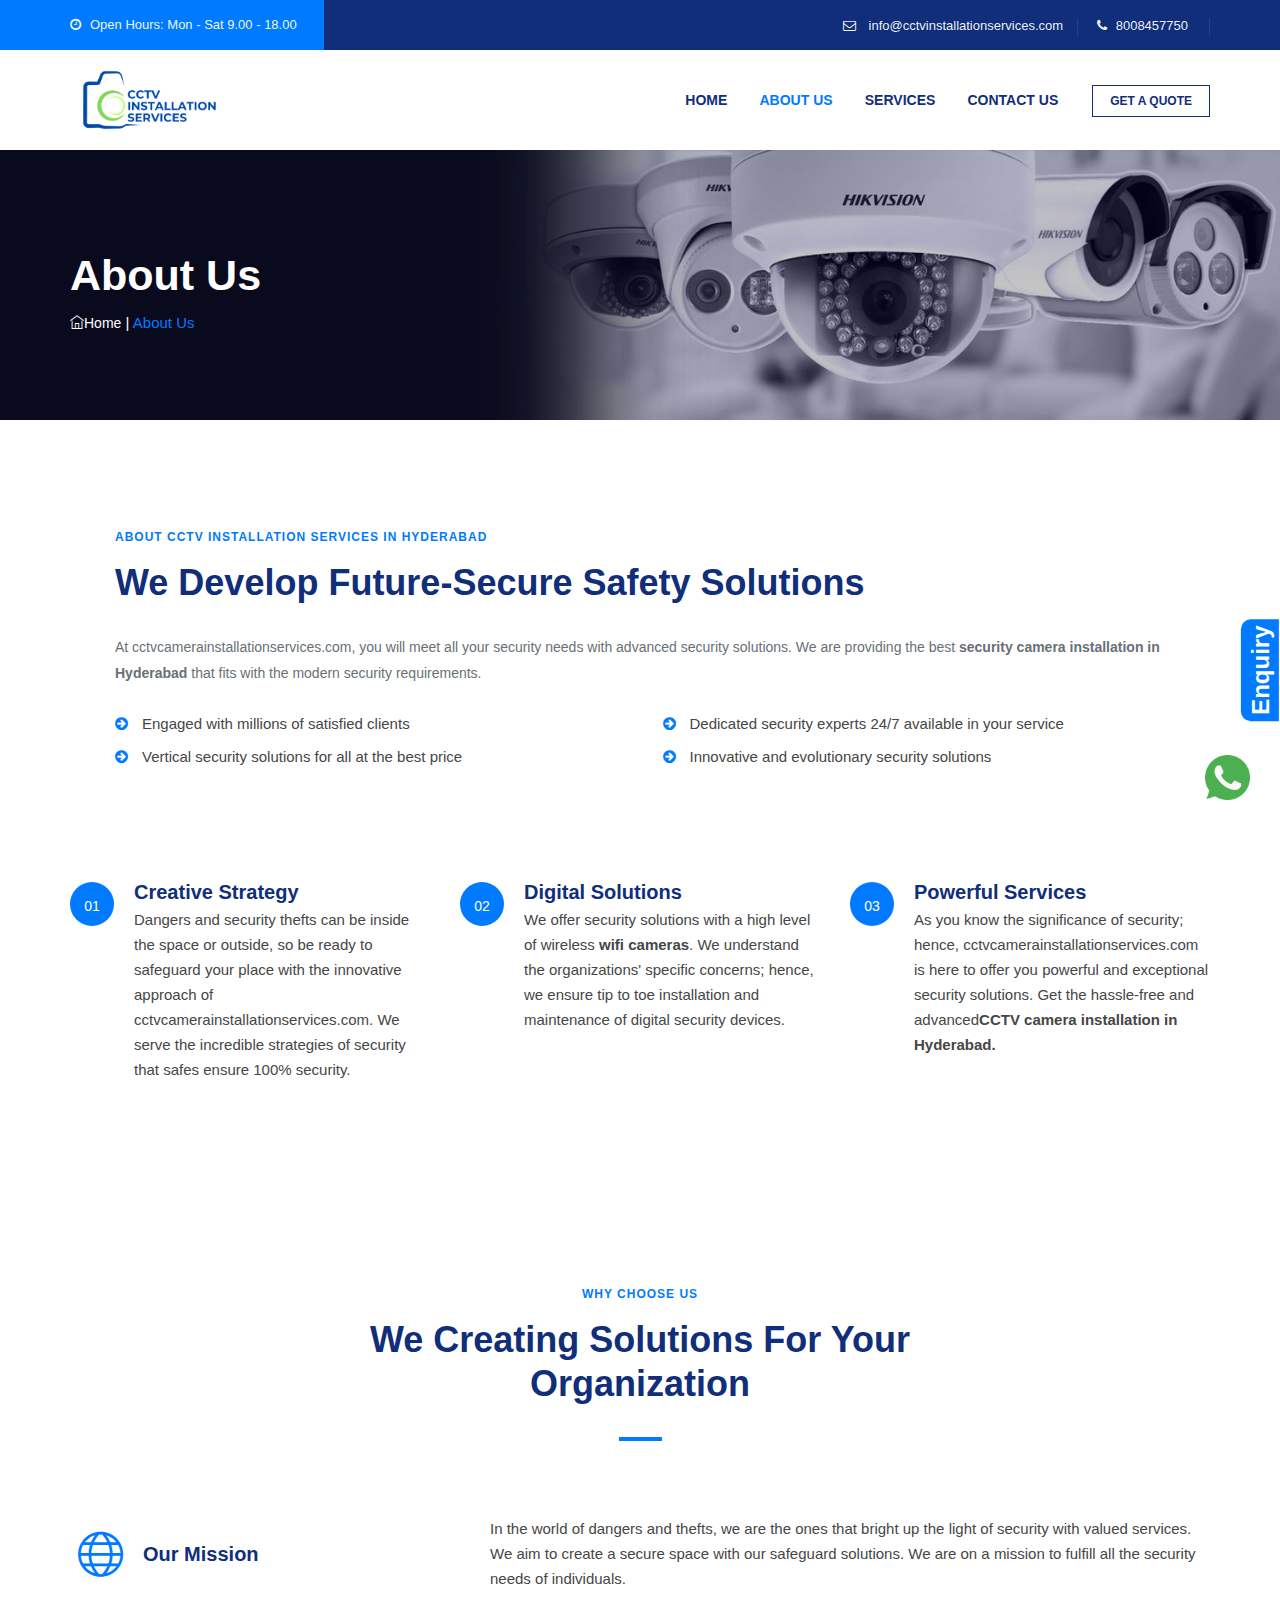
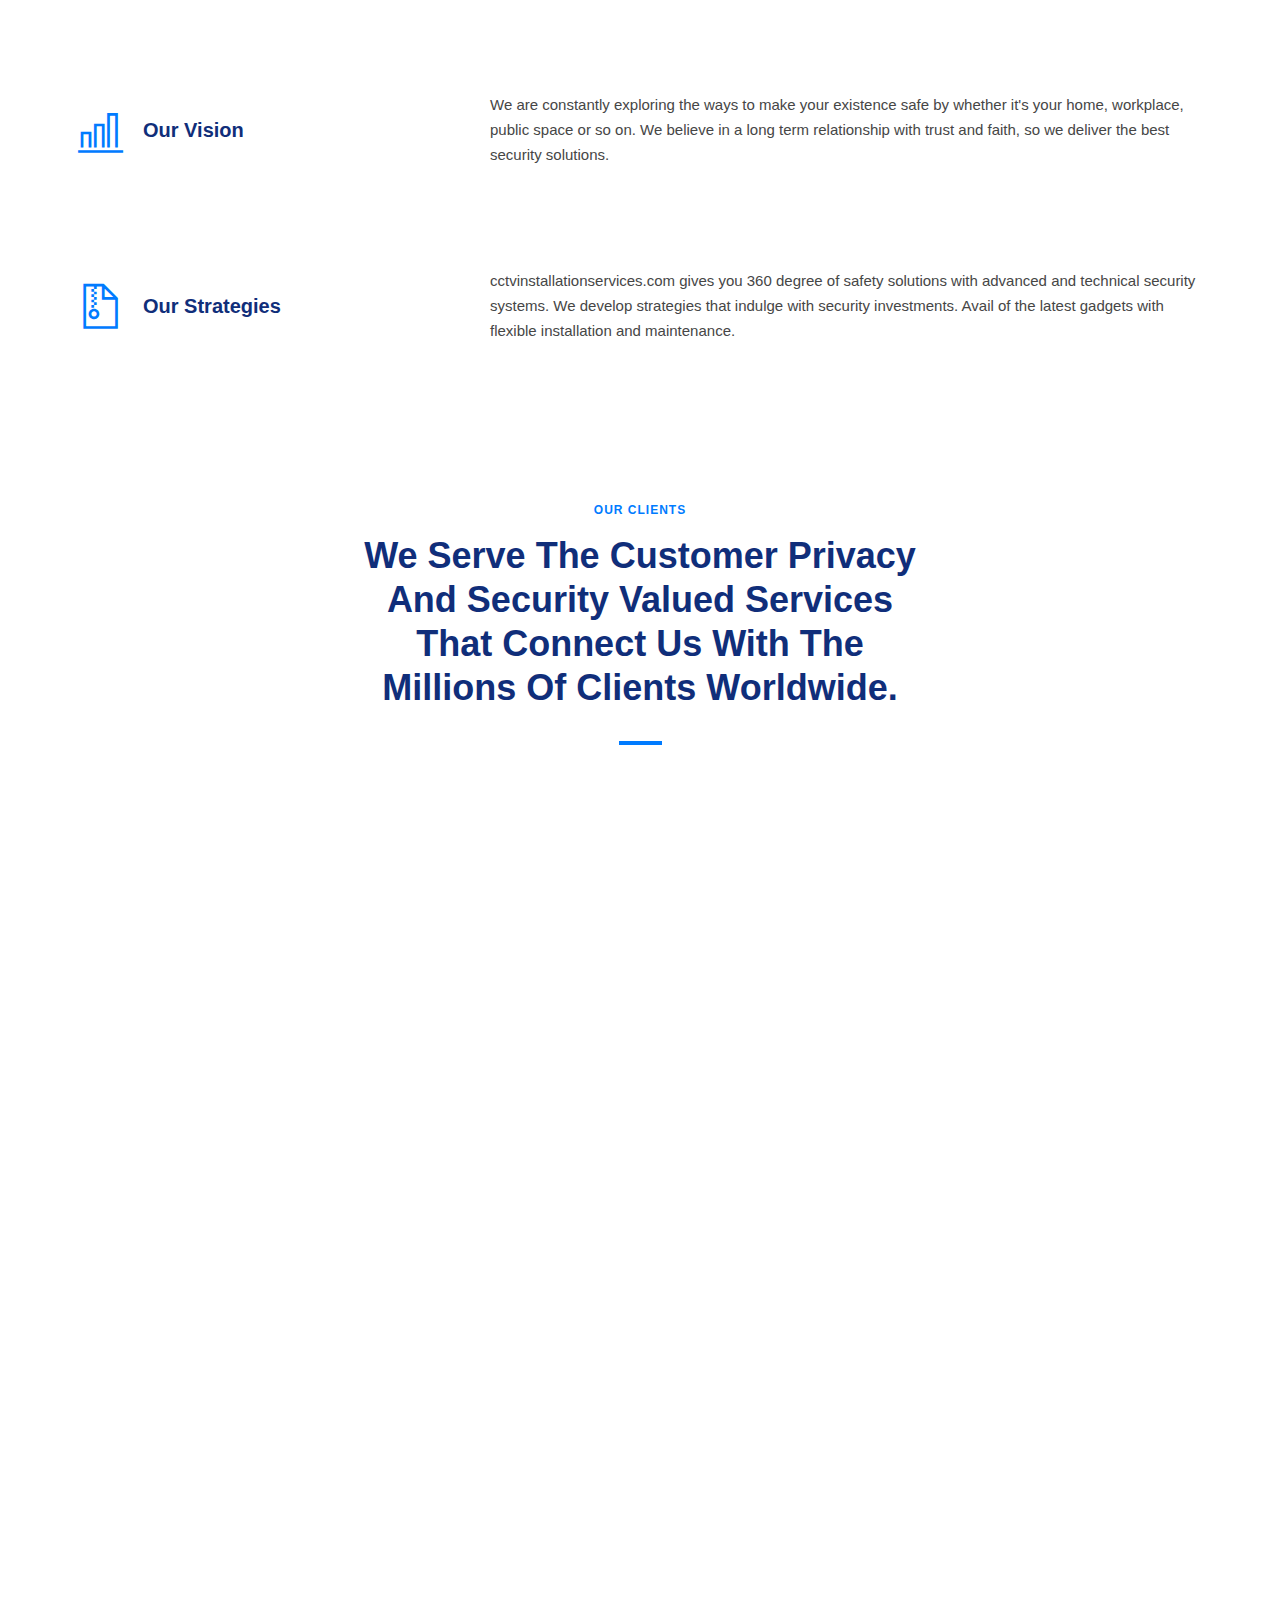
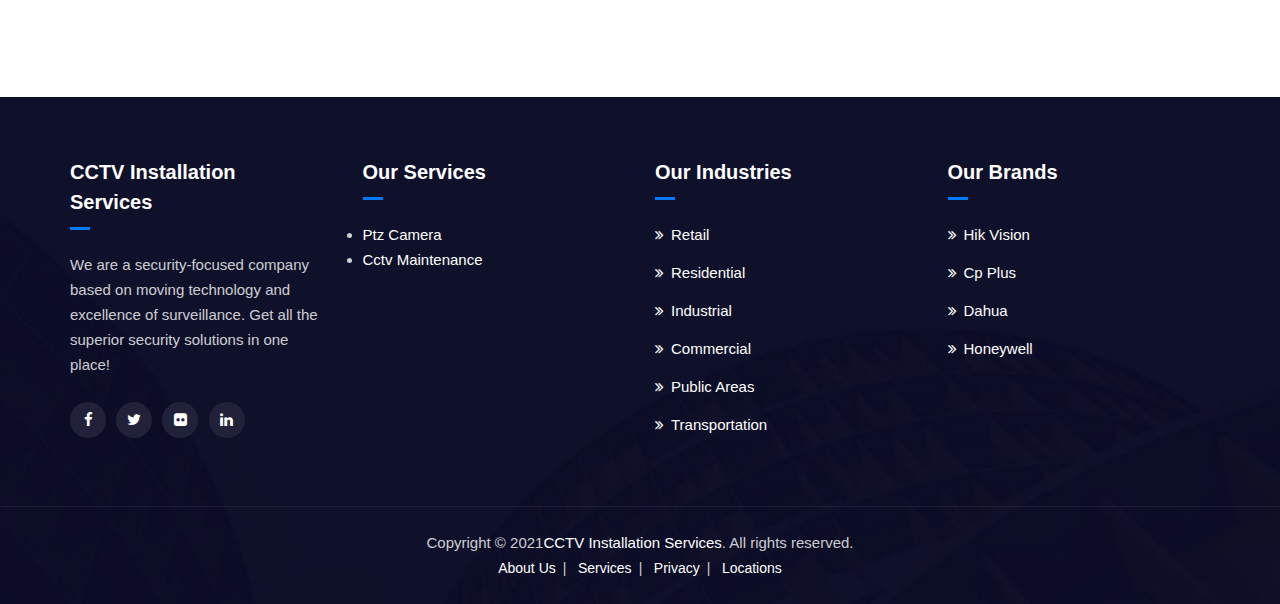
<file: about-us.html>
<!DOCTYPE html><html lang="en"><head>
<meta charset="utf-8">
<meta http-equiv="X-UA-Compatible" content="IE=edge,chrome=1">

<meta name="author" content="/">
<meta name="viewport" content="width=device-width, initial-scale=1, maximum-scale=1">
<meta name="robots" content="index, follow, max-snippet:-1, max-image-preview:large, max-video-preview:-1">
<title>CCTV Installation Services in Hyderabad | 9014713896</title>
<link rel="canonical" href="/">
<meta name="keywords" content="CCTV Camera Hyderabad, CCTV Camera Installation Hyderabad, CCTV Camera installation, CCTV Camera Amc Hyderabad, CCTV Camera installation in Hyderabad, Security CCTV Camera Installation, CCTV Camera Company Hyderabad, CCTV Camera sale in Hyderabad, CP Plus CCTV Camera in Hyderabad, cctv camera in Hyderabad price, cctv camera installation services near me, cctv installation near me, Security CCTV Camera Installation, cctv camera services, cctv installation cost in Hyderabad, CCTV Camera Installation in Hyderabad, CCTV Camera Installation in Hyderabad, wireless cctv camera price in Hyderabad, cctv installation in Hyderabad, best cctv camera in Hyderabad, hikvision cctv camera price in Hyderabad, cctv camera installation price in Hyderabad,
">
<meta name="description" content="Are you looking for CCTV installation Services in Hyderabad ?. Security Systems in Hyderabad ?.Call for a free estimate today. pH: 9014713896">
<meta property="og:locale" content="en_US">
<meta property="og:type" content="Website">
<meta property="og:title" content="CCTV Installation Services">
<meta property="og:image" content="images/logo.svg">
<meta property="og:url" content="/">
<meta name="geo.region" content="IN">
<meta name="geo.placename" content="Hyderabad | India">
<meta name="geo.position" content="17.455957; 78.401388">
<meta property="og:site_name" content="CCTV INSTALLATION SERVICES">
<meta name="ICBM" content="17.455957, 78.401388">
<meta name="google-site-verification" content="yNAqYHmEI0TW9Iz6bKDNaQ1jwhZVqgIWrUqj-bgQrVQ">











<!-- favicon icon -->
<link rel="shortcut icon" href="images/favicon.png">

<!-- bootstrap -->
<link rel="stylesheet" type="text/css" href="css/bootstrap.min.css">

<!-- animate -->
<link rel="stylesheet" type="text/css" href="css/animate.css">

<!-- owl-carousel -->
<link rel="stylesheet" type="text/css" href="css/owl.carousel.css">

<!-- fontawesome -->
<link rel="stylesheet" type="text/css" href="css/font-awesome.css">

<!-- themify -->
<link rel="stylesheet" type="text/css" href="css/themify-icons.css">

<!-- flaticon -->
<link rel="stylesheet" type="text/css" href="css/flaticon.css">


<!-- REVOLUTION LAYERS STYLES -->

    <link rel="stylesheet" type="text/css" href="css/layers.css">

    <link rel="stylesheet" type="text/css" href="css/settings.css">

<!-- prettyphoto -->
<link rel="stylesheet" type="text/css" href="css/prettyPhoto.css">

<!-- shortcodes -->
<link rel="stylesheet" type="text/css" href="css/shortcodes.css">

<!-- main -->
<link rel="stylesheet" type="text/css" href="css/main.css">

<!-- responsive -->
<link rel="stylesheet" type="text/css" href="css/responsive.css">


<!-- Global site tag (gtag.js) - Google Analytics -->
<script async="" src="https://www.googletagmanager.com/gtag/js?id=G-RT0PCBVDMM"></script>
<script>
  window.dataLayer = window.dataLayer || [];
  function gtag(){dataLayer.push(arguments);}
  gtag('js', new Date());

  gtag('config', 'G-RT0PCBVDMM');
</script>






<!-- Global Site Tag (gtag.js) - Google Analytics -->

<script async="" src="https://www.googletagmanager.com/gtag/js?id=UA-195716784"></script>
<script>

  window.dataLayer = window.dataLayer || [];

  function gtag(){dataLayer.push(arguments);}

  gtag('js', new Date());



  gtag('config', 'UA-195716784');

</script>





</head>
<!-- Global Site Tag (gtag.js) - Google Analytics -->

<body>

    <!--page start-->
    <div class="page">

      

        <!--header start-->
        <header id="masthead" class="header ttm-header-style-classic">
            <!-- ttm-topbar-wrapper -->
            <div class="ttm-topbar-wrapper ttm-bgcolor-darkgrey ttm-textcolor-white clearfix">
                <div class="container">
                    <div class="ttm-topbar-content">
                        <ul class="top-contact ttm-highlight-left text-left">
                            <li><i class="fa fa-clock-o"></i><strong>Open Hours:</strong> Mon - Sat 9.00 - 18.00</li>
                        </ul>
                        <div class="topbar-right text-right">
                            <ul class="top-contact">
                                <li><i class="fa fa-envelope-o"></i>
								<a href="mailto:info@cctvinstallationservices.com">info@cctvinstallationservices.com</a></li>
                                <li><i class="fa fa-phone"></i>8008457750</li>
                            </ul>
                            
                        </div>
                    </div>
                </div>
            </div><!-- ttm-topbar-wrapper end -->
            <!-- ttm-header-wrap -->
            <div class="ttm-header-wrap">
                <!-- ttm-stickable-header-w -->
                <div id="ttm-stickable-header-w" class="ttm-stickable-header-w clearfix">
                    <div id="site-header-menu" class="site-header-menu">
                        <div class="site-header-menu-inner ttm-stickable-header">
                            <div class="container">
                                <!-- site-branding -->
                                <div class="site-branding">
                                    <a class="home-link" href="index.html" title="Fondex" rel="home">
                                        <img id="logo-img" class="img-center" src="images/logos/logoo.png" height="68" alt="logo-img">
                                    </a>
                                </div><!-- site-branding end -->
                                <!--site-navigation -->
                                <div id="site-navigation" class="site-navigation">
                                    <div class="header-btn">
                                        <a class="ttm-btn ttm-btn-size-md ttm-btn-shape-square ttm-btn-style-border ttm-btn-color-black" href="request-quote.html">GET A QUOTE</a>
                                    </div>
                             
                                    <div class="ttm-menu-toggle">
                                        <input type="checkbox" id="menu-toggle-form">
                                        <label for="menu-toggle-form" class="ttm-menu-toggle-block">
                                            <span class="toggle-block toggle-blocks-1"></span>
                                            <span class="toggle-block toggle-blocks-2"></span>
                                            <span class="toggle-block toggle-blocks-3"></span>
                                        </label>
                                    </div>
                                    <nav id="menu" class="menu">
                                        <ul class="dropdown">
                                           <li><a href="index.html">Home</a>
                                               
                                            </li>
                                           <li class="active"><a href="about-us.html">About Us</a></li>
                                            <li><a href="#">Services</a>
                                                <ul>
                                                    
													<li><a href="ptz-camera.html">Ptz Camera</a></li>
													<li><a href="cctv-maintance.html">Cctv Maintenance</a></li>
													
                                                </ul>
                                            </li>
											
											 
                                         
                                        <li><a href="contact-us.html">Contact Us</a></li>
                                        </ul>
                                    </nav>
                                </div><!-- site-navigation end-->
                            </div>
                        </div>
                    </div>
                </div><!-- ttm-stickable-header-w end-->
            </div><!--ttm-header-wrap end -->
        </header><!--header end-->

        <!-- page-title -->
        <div class="ttm-page-title-row">
            <div class="container">
                <div class="row">
                    <div class="col-md-12"> 
                        <div class="title-box ttm-textcolor-white">
                            <div class="page-title-heading">
                                <h1 class="title">About Us</h1>
                            </div><!-- /.page-title-captions -->
                            <div class="breadcrumb-wrapper">
                                <span>
                                    <a title="Homepage" href="index.html"><i class="ti ti-home"></i>Home</a>
                                </span>
                                <span class="ttm-bread-sep"> | </span>
                                <span>About Us </span>
                            </div>  
                        </div>
                    </div><!-- /.col-md-12 -->  
                </div><!-- /.row -->  
            </div><!-- /.container -->                      
        </div><!-- page-title end-->

    <!--site-main start-->
    <div class="site-main">

        <!-- about-section -->
        <section class="ttm-row about-top-section clearfix">
            <div class="container">
                <div class="row">
                    <!--<div class="col-lg-6 col-sm-12">
                        <div class="position-relative">
                           
                            <div class="ttm_single_image-wrapper ttm-991-center res-991-mt-30">
                                <img class="img-fluid" src="images/single-img-ten.jpg" title="single-img-ten" alt="single-img-ten">
                            </div>
							
                        </div>
                    </div> -->
                    <div class="col-lg-12 col-sm-12">
                        <div class="pl-45 res-991-pl-0 res-991-mt-30">
                            <!-- section title -->
                            <div class="section-title clearfix">
                                <div class="title-header">
                                    <h5>ABOUT CCTV Installation Services in Hyderabad</h5>
                                    <h2 class="title">We Develop Future-Secure Safety Solutions </h2>
                                </div>
                                <div class="title-desc">At cctvcamerainstallationservices.com, you will meet all your security needs with advanced security solutions. We are providing the best <strong>security camera installation in Hyderabad </strong>that fits with the modern security requirements. 

</div>
                            </div><!-- section title end -->
                            <div class="row no-gutters mt-25">
                                <div class="col-md-6 col-lg-6 col-sm-6">
                                    <ul class="ttm-list ttm-list-style-icon">
                                        <li><i class="fa fa-arrow-circle-right ttm-textcolor-skincolor"></i><span class="ttm-list-li-content">	Engaged with millions of satisfied clients </span></li>
                                        <li><i class="fa fa-arrow-circle-right ttm-textcolor-skincolor"></i><span class="ttm-list-li-content">	Vertical security solutions for all at the best price</span></li>
                                    </ul>
                                </div>
                                <div class="col-md-6 col-lg-6 col-sm-6">
                                    <ul class="ttm-list ttm-list-style-icon">
                                        <li><i class="fa fa-arrow-circle-right ttm-textcolor-skincolor"></i><span class="ttm-list-li-content">	Dedicated security experts 24/7 available in your service</span></li>
                                        <li><i class="fa fa-arrow-circle-right ttm-textcolor-skincolor"></i><span class="ttm-list-li-content">	Innovative and evolutionary security solutions </span></li>
                                    </ul>
                                </div>
                            </div>
                        </div>
                    </div>
                </div>
                <div class="row mt-100 res-991-mt-50">
                    <div class="col-md-4">
                        <!-- featured-icon-box -->
                        <div class="featured-icon-box left-icon icon-align-top">
                            <div class="featured-icon">
                                <div class="ttm-icon ttm-icon_element-background-color-skincolor ttm-icon_element-size-xs ttm-icon_element-style-round">
                                    <i class="ti ti-info ttm-num"></i>
                                </div>
                            </div>
                            <div class="featured-content pl-20">
                                <div class="featured-title">
                                    <h5 class="mb-0">Creative Strategy</h5>
                                </div>
                                <div class="featured-desc">
                                    <p>Dangers and security thefts can be inside the space or outside, so be ready to safeguard your place with the innovative approach of cctvcamerainstallationservices.com. We serve the incredible strategies of security that safes ensure 100% security. </p>
                                </div>
                            </div>
                        </div><!-- featured-icon-box end -->
                    </div>
                    <div class="col-md-4">
                        <!-- featured-icon-box -->
                        <div class="featured-icon-box left-icon icon-align-top">
                            <div class="featured-icon">
                                <div class="ttm-icon ttm-icon_element-background-color-skincolor ttm-icon_element-size-xs ttm-icon_element-style-round">
                                    <i class="ti ti-info ttm-num"></i>
                                </div>
                            </div>
                            <div class="featured-content pl-20">
                                <div class="featured-title">
                                    <h5 class="mb-0">Digital Solutions</h5>
                                </div>
                                <div class="featured-desc">
                                    <p>We offer security solutions with a high level of wireless <strong>wifi cameras</strong>. We understand the organizations' specific concerns; hence, we ensure tip to toe installation and maintenance of digital security devices.  </p>
                                </div>
                            </div>
                        </div><!-- featured-icon-box end -->
                    </div>
                    <div class="col-md-4">
                        <!-- featured-icon-box -->
                        <div class="featured-icon-box left-icon icon-align-top">
                            <div class="featured-icon">
                                <div class="ttm-icon ttm-icon_element-background-color-skincolor ttm-icon_element-size-xs ttm-icon_element-style-round">
                                    <i class="ti ti-info ttm-num"></i>
                                </div>
                            </div>
                            <div class="featured-content pl-20">
                                <div class="featured-title">
                                    <h5 class="mb-0">Powerful Services</h5>
                                </div>
                                <div class="featured-desc">
                                    <p>As you know the significance of security; hence, cctvcamerainstallationservices.com is here to offer you powerful and exceptional security solutions. Get the hassle-free and advanced<strong>CCTV camera installation in Hyderabad. </strong></p>
                                </div>
                            </div>
                        </div><!-- featured-icon-box end -->
                    </div>
                </div>
            </div>
        </section>
        <!-- about-section end -->
        
        <!-- tab-section -->
         <section class="ttm-row  ttm-bg ttm-bgimage-yes  about-services-section clearfix">
            <div class="ttm-row-wrapper-bg-layer ttm-bg-layer"></div>
            <div class="container">
                <div class="row">
                    <div class="col-lg-3 col-md-2 col-sm-1"></div>
                    <div class="col-lg-6 col-md-8 col-sm-10">
                        <!-- section title -->
                        <div class="section-title text-center with-desc clearfix">
                            <div class="title-header mb-60">
                                <h5>WHY CHOOSE US</h5>
                                <h2 class="title">We creating solutions for your organization</h2>
                            </div>
                        </div><!-- section title end -->
                    </div>
                    <div class="col-lg-3 col-md-2 col-sm-1"></div>
                </div>
                <div class="row">
                    <div class="col-lg-12">
                        <div class="row align-items-center ptb-50 res-991-ptb-20 iconalign-before-heading-row">
                            <div class="col-md-4">
                                <!-- featured-icon-box -->
                                <div class="featured-icon-box iconalign-before-heading style1">
                                    <div class="featured-content"><!-- featured-content -->
                                        <div class="ttm-icon ttm-icon_element-color-skincolor ttm-icon_element-size-lg"> 
                                            <i class="ti ti-world"></i>
                                        </div>
                                        <div class="featured-title">
                                            <h5 class="mb-0">Our Mission</h5>
                                        </div>
                                    </div><!-- featured-content -->
                                </div><!-- featured-icon-box -->
                            </div>
                            <div class="col-md-8">
                                <p class="mb-0 ml-30 res-767-mt-20 res-767-ml-10">In the world of dangers and thefts, we are the ones that bright up the light of security with valued services. We aim to create a secure space with our safeguard solutions. We are on a mission to fulfill all the security needs of individuals.  </p>
                            </div>
                        </div>
                        <div class="row align-items-center ptb-50 res-991-ptb-20 iconalign-before-heading-row">
                            <div class="col-md-4">
                                <!-- featured-icon-box -->
                                <div class="featured-icon-box iconalign-before-heading style1">
                                    <div class="featured-content"><!-- featured-content -->
                                        <div class="ttm-icon ttm-icon_element-color-skincolor ttm-icon_element-size-lg"> 
                                            <i class="ti ti-bar-chart"></i>
                                        </div>
                                        <div class="featured-title">
                                            <h5 class="mb-0">Our Vision</h5>
                                        </div>
                                    </div><!-- featured-content -->
                                </div><!-- featured-icon-box -->
                            </div>
                            <div class="col-md-8">
                                <p class="mb-0 ml-30 res-767-mt-20 res-767-ml-10">We are constantly exploring the ways to make your existence safe by whether it's your home, workplace, public space or so on. We believe in a long term relationship with trust and faith, so we deliver the best security solutions. </p>
                            </div>
                        </div>
                        <div class="row align-items-center ptb-50 res-991-ptb-20 iconalign-before-heading-row">
                            <div class="col-md-4">
                                <!-- featured-icon-box -->
                                <div class="featured-icon-box iconalign-before-heading style1">
                                    <div class="featured-content"><!-- featured-content -->
                                        <div class="ttm-icon ttm-icon_element-color-skincolor ttm-icon_element-size-lg"> 
                                            <i class="ti ti-zip"></i>
                                        </div>
                                        <div class="featured-title">
                                            <h5 class="mb-0">Our Strategies</h5>
                                        </div>
                                    </div><!-- featured-content -->
                                </div><!-- featured-icon-box -->
                            </div>
                            <div class="col-md-8">
                                <p class="mb-0 ml-30 res-767-mt-20 res-767-ml-10">cctvinstallationservices.com gives you 360 degree of safety solutions with advanced and technical security systems. We develop strategies that indulge with security investments. Avail of the latest gadgets with flexible installation and maintenance. </p>
                            </div>
                        </div>
                    </div>
                </div>
            </div>
        </section>
        <!-- tab-section -->
        
        <!-- process-section -->
        

        <!-- blog-text-section -->
   
        <!-- blog-text-section -->

        <!-- blog2-section end -->
      
        <!-- blog2-section end -->

        <!-- client-section -->
        <div class="ttm-row client-section clearfix">
            <div class="container">
			
			<br><br>
			      <div class="row">
                    <div class="col-lg-3 col-md-2 col-sm-2"></div>
                    <div class="col-lg-6 col-md-8 col-sm-8">
                        <!-- section title -->
                        <div class="section-title text-center with-desc clearfix">
                            <div class="title-header">
                                <h5>OUR CLIENTS</h5>
                                <h2 class="title">We serve the customer privacy and security valued services that connect us with the millions of clients worldwide. </h2>
                            </div>
                        </div><!-- section title end -->
                    </div>
                    <div class="col-lg-3 col-md-2 col-sm-2"></div>
                </div>
				
				
                <div class="row">
                    <div class="col-md-12">
                        <!-- ttm-client -->
                        <div class="ttm-client clients-slide owl-carousel owl-theme owl-loaded mt-5" data-item="5" data-nav="false" data-dots="false" data-auto="true">
                            <div class="client-box ttm-box-view-boxed-logo">
                                <div class="client">
                                    <div class="ttm-client-logo-tooltip" data-tooltip="client-01">
                                        <img class="img-fluid" src="images/client-01.png" alt="image">
                                    </div>
                                </div>
                            </div>
                            <div class="client-box ttm-box-view-boxed-logo">
                                <div class="client">
                                    <div class="ttm-client-logo-tooltip" data-tooltip="client-02">
                                        <img class="img-fluid" src="images/client-02.png" alt="image">
                                    </div>
                                </div>
                            </div>
                            <div class="client-box ttm-box-view-boxed-logo">
                                <div class="client">
                                    <div class="ttm-client-logo-tooltip" data-tooltip="client-03">
                                        <img class="img-fluid" src="images/client-03.png" alt="image">
                                    </div>
                                </div>
                            </div>
                            <div class="client-box ttm-box-view-boxed-logo">
                                <div class="client">
                                    <div class="ttm-client-logo-tooltip" data-tooltip="client-01">
                                        <img class="img-fluid" src="images/client-01.png" alt="image">
                                    </div>
                                </div>
                            </div>
                            <div class="client-box ttm-box-view-boxed-logo">
                                <div class="client">
                                    <div class="ttm-client-logo-tooltip" data-tooltip="client-02">
                                        <img class="img-fluid" src="images/client-02.png" alt="image">
                                    </div>
                                </div>
                            </div>
                            <div class="client-box ttm-box-view-boxed-logo">
                                <div class="client">
                                    <div class="ttm-client-logo-tooltip" data-tooltip="client-03">
                                        <img class="img-fluid" src="images/client-03.png" alt="image">
                                    </div>
                                </div>
                            </div>
                        </div><!-- ttm-client end -->      
                    </div>
                </div>
            </div>
        </div>
        <!-- client-section end-->
       
    </div><!--site-main end-->

  <!--footer start-->
    <footer class="footer widget-footer clearfix">
        
        <div class="second-footer ttm-textcolor-white">
            <div class="container">
                <div class="row">
                    <div class="col-xs-12 col-sm-12 col-md-6 col-lg-3 widget-area">
                        <div class="widget widget_text  clearfix">
                            <h3 class="widget-title">CCTV Installation Services</h3>
                            <div class="textwidget widget-text">
                                We are a security-focused company based on moving technology and excellence of surveillance. Get all the superior security solutions in one place!  
                                <br><br>
                                <div class="social-icons circle social-hover">
                                    <ul class="list-inline">
                                        <li class="social-facebook"><a class="tooltip-top" target="_blank" href="#" data-tooltip="Facebook"><i class="fa fa-facebook" aria-hidden="true"></i></a></li>
                                        <li class="social-twitter"><a class="tooltip-top" target="_blank" href="#" data-tooltip="Twitter"><i class="fa fa-twitter" aria-hidden="true"></i></a></li>
                                        <li class="social-flickr"><a class=" tooltip-top" target="_blank" href="#" data-tooltip="flickr"><i class="fa fa-flickr" aria-hidden="true"></i></a></li>
                                        <li class="social-linkedin"><a class=" tooltip-top" target="_blank" href="#" data-tooltip="LinkedIn"><i class="fa fa-linkedin" aria-hidden="true"></i></a></li>
                                    </ul>
                                </div>
                            
                            </div>
                        </div>
                    </div>
                    <div class="col-xs-12 col-sm-12 col-md-6 col-lg-3 widget-area">
                        <div class="widget widget_nav_menu clearfix">
                           <h3 class="widget-title">Our Services </h3>
                         
													<li><a href="ptz-camera.html">Ptz Camera</a></li>
													<li><a href="cctv-maintance.html">Cctv Maintenance</a></li>
													
                        </div>
                    </div>
                        <div class="col-xs-12 col-sm-12 col-md-6 col-lg-3 widget-area">
                        <div class="widget widget_nav_menu clearfix">
                           <h3 class="widget-title">Our Industries</h3>
                            <ul id="menu-footer-services">
                                 <li><a href="retail.html">Retail </a></li>
												   <li><a href="residential.html">Residential </a></li>
												   <li><a href="industrial.html">Industrial </a></li>
												   <li><a href="commercial.html">Commercial </a></li>
												   <li><a href="public-areas.html">Public Areas </a></li>
												   
												   
												   
												   <li><a href="transportation.html">Transportation</a></li>
                            </ul>
                        </div>
                    </div>
                   <div class="col-xs-12 col-sm-12 col-md-6 col-lg-3 widget-area">
                        <div class="widget widget_nav_menu clearfix">
                           <h3 class="widget-title">Our Brands</h3>
                            <ul id="menu-footer-services">
                               <li><a href="hik-vision.html">Hik Vision</a></li>
													<li><a href="cp-plus.html">Cp Plus</a></li>
													<li><a href="dahua.html">Dahua</a></li>
													<li><a href="honeywell.html">Honeywell</a></li>
                            </ul>
                        </div>
                    </div>
                </div>
            </div>
        </div>
        <div class="bottom-footer-text ttm-textcolor-white">
            <div class="container">
                <div class="row copyright">
                    <div class="col-md-12">
                        <div class="">
                            <span>Copyright © 2021<a href="#">CCTV Installation Services</a>. All rights reserved.</span>
                        </div>
                    </div>
                    <div class="col-md-12">
                        <ul id="menu-footer-menu" class="footer-nav-menu">
                           <li><a href="about-us.html">About Us</a></li>
                            <li><a href="solar-camera-installation.html">Services</a></li>
                            <li><a href="#">Privacy</a></li>
							  <li><a href="cctv-installation-services-in-kukatpally.html">Locations</a></li>
                        </ul>
                    </div>
                </div>
            </div>
        </div>
    </footer>
    <!--footer end-->

    <!--back-to-top start-->
    <a id="totop" href="#top">
        <i class="fa fa-angle-up"></i>
    </a>
    <!--back-to-top end-->
<div class="mob_footer">
  <p><a href="tel:9014713896" class="txt_white" style="font-size:20px;">
						<i class="topbar-social-item fa fa-mobile" style="font-size:20px;"></i> 8008457750</a></p>
</div>







<div class="quick-enquiry"> <a class="phoneNo-link" href="request-quote.html"><h3>Enquiry</h3></a> </div>

<a href="https://api.whatsapp.com/send?phone=918008457750" class="btm_fixed" target="_blank">
	<img src="images/whatsapp.png" class="icon_whats" alt="whatsapp information"> 
</a>

</div><!-- page end -->


<script src="js/jquery.min_1.js"></script>

<script>
document.addEventListener('contextmenu', (e) => e.preventDefault());

function ctrlShiftKey(e, keyCode) {
  return e.ctrlKey && e.shiftKey && e.keyCode === keyCode.charCodeAt(0);
}

document.onkeydown = (e) => {
  // Disable F12, Ctrl + Shift + I, Ctrl + Shift + J, Ctrl + U
  if (
    event.keyCode === 123 ||
    ctrlShiftKey(e, 'I') ||
    ctrlShiftKey(e, 'J') ||
    ctrlShiftKey(e, 'C') ||
    (e.ctrlKey && e.keyCode === 'U'.charCodeAt(0))
  )
    return false;
};
</script>

<script>
      $(document).ready(function() {
          $('body').bind('cut copy', function(e) {
              e.preventDefault();
            });
        });
    </script>

    <!-- Javascript -->

    <script src="js/jquery.min.js"></script>
    <script src="js/tether.min.js"></script>
    <script src="js/bootstrap.min.js"></script>
    <script src="js/jquery.easing.js"></script>    
    <script src="js/jquery-waypoints.js"></script>    
    <script src="js/jquery-validate.js"></script> 
    <script src="js/owl.carousel.js"></script>
    <script src="js/jquery.prettyPhoto.js"></script>
    <script src="js/numinate.min6959.js"></script>
    <script src="js/main.js"></script>
    <script src="js/chart.js"></script>

    <!-- Javascript end-->




</body></html>
</file>
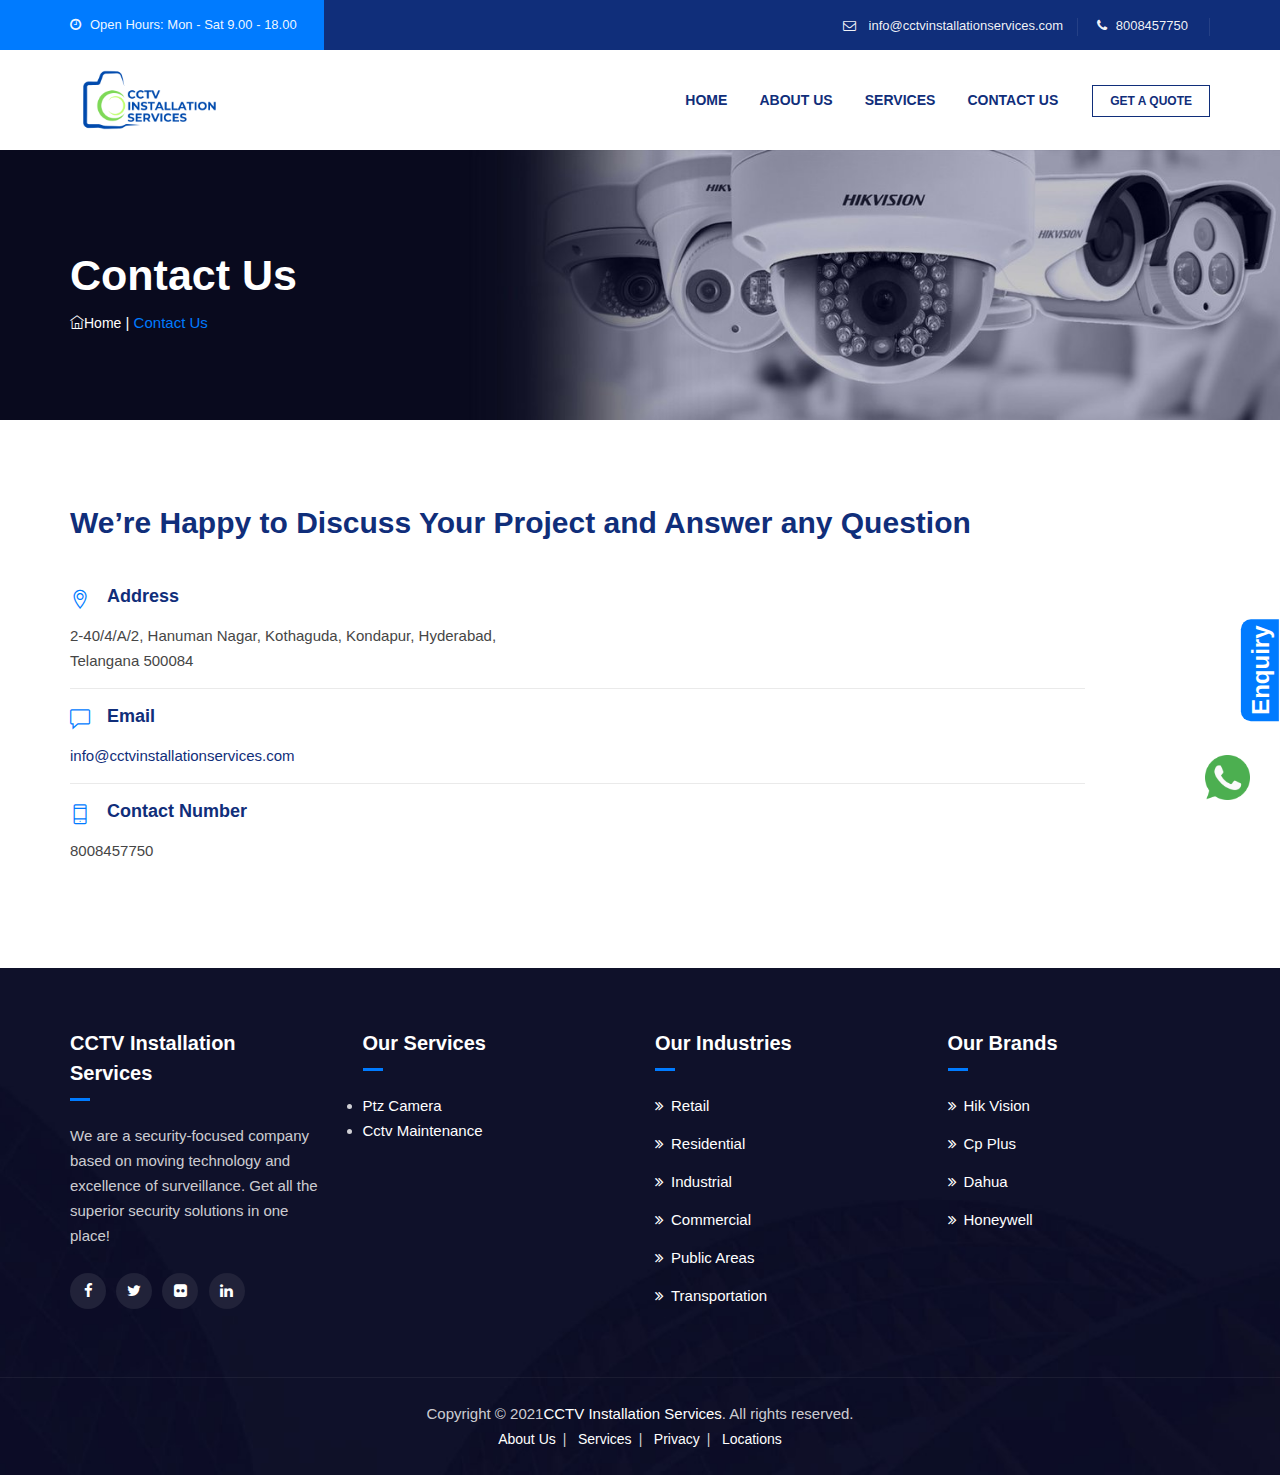
<file: contact-us.html>
<!DOCTYPE html><html lang="en"><head>
<meta charset="utf-8">
<meta http-equiv="X-UA-Compatible" content="IE=edge,chrome=1">

<meta name="author" content="/">
<meta name="viewport" content="width=device-width, initial-scale=1, maximum-scale=1">
<meta name="robots" content="index, follow, max-snippet:-1, max-image-preview:large, max-video-preview:-1">
<title>CCTV Installation Services in Hyderabad | 9014713896</title>
<link rel="canonical" href="/">
<meta name="keywords" content="CCTV Camera Hyderabad, CCTV Camera Installation Hyderabad, CCTV Camera installation, CCTV Camera Amc Hyderabad, CCTV Camera installation in Hyderabad, Security CCTV Camera Installation, CCTV Camera Company Hyderabad, CCTV Camera sale in Hyderabad, CP Plus CCTV Camera in Hyderabad, cctv camera in Hyderabad price, cctv camera installation services near me, cctv installation near me, Security CCTV Camera Installation, cctv camera services, cctv installation cost in Hyderabad, CCTV Camera Installation in Hyderabad, CCTV Camera Installation in Hyderabad, wireless cctv camera price in Hyderabad, cctv installation in Hyderabad, best cctv camera in Hyderabad, hikvision cctv camera price in Hyderabad, cctv camera installation price in Hyderabad,
">
<meta name="description" content="Are you looking for CCTV installation Services in Hyderabad ?. Security Systems in Hyderabad ?.Call for a free estimate today. pH: 9014713896">
<meta property="og:locale" content="en_US">
<meta property="og:type" content="Website">
<meta property="og:title" content="CCTV Installation Services">
<meta property="og:image" content="images/logo.svg">
<meta property="og:url" content="/">
<meta name="geo.region" content="IN">
<meta name="geo.placename" content="Hyderabad | India">
<meta name="geo.position" content="17.455957; 78.401388">
<meta property="og:site_name" content="CCTV INSTALLATION SERVICES">
<meta name="ICBM" content="17.455957, 78.401388">
<meta name="google-site-verification" content="yNAqYHmEI0TW9Iz6bKDNaQ1jwhZVqgIWrUqj-bgQrVQ">


<!-- favicon icon -->
<link rel="shortcut icon" href="images/favicon.png">

<!-- bootstrap -->
<link rel="stylesheet" type="text/css" href="css/bootstrap.min.css">

<!-- animate -->
<link rel="stylesheet" type="text/css" href="css/animate.css">

<!-- owl-carousel -->
<link rel="stylesheet" type="text/css" href="css/owl.carousel.css">

<!-- fontawesome -->
<link rel="stylesheet" type="text/css" href="css/font-awesome.css">

<!-- themify -->
<link rel="stylesheet" type="text/css" href="css/themify-icons.css">

<!-- flaticon -->
<link rel="stylesheet" type="text/css" href="css/flaticon.css">


<!-- REVOLUTION LAYERS STYLES -->

    <link rel="stylesheet" type="text/css" href="css/layers.css">

    <link rel="stylesheet" type="text/css" href="css/settings.css">

<!-- prettyphoto -->
<link rel="stylesheet" type="text/css" href="css/prettyPhoto.css">

<!-- shortcodes -->
<link rel="stylesheet" type="text/css" href="css/shortcodes.css">

<!-- main -->
<link rel="stylesheet" type="text/css" href="css/main.css">

<!-- responsive -->
<link rel="stylesheet" type="text/css" href="css/responsive.css">


<!-- Global site tag (gtag.js) - Google Analytics -->
<script async="" src="https://www.googletagmanager.com/gtag/js?id=G-RT0PCBVDMM"></script>
<script>
  window.dataLayer = window.dataLayer || [];
  function gtag(){dataLayer.push(arguments);}
  gtag('js', new Date());

  gtag('config', 'G-RT0PCBVDMM');
</script>


<!-- Global Site Tag (gtag.js) - Google Analytics -->

<script async="" src="https://www.googletagmanager.com/gtag/js?id=UA-195716784"></script>
<script>

  window.dataLayer = window.dataLayer || [];

  function gtag(){dataLayer.push(arguments);}

  gtag('js', new Date());



  gtag('config', 'UA-195716784');

</script>


</head>
<!-- Global Site Tag (gtag.js) - Google Analytics -->

<body>

    <!--page start-->
    <div class="page">

        
         <!--header start-->
        <header id="masthead" class="header ttm-header-style-classic">
            <!-- ttm-topbar-wrapper -->
            <div class="ttm-topbar-wrapper ttm-bgcolor-darkgrey ttm-textcolor-white clearfix">
                <div class="container">
                    <div class="ttm-topbar-content">
                        <ul class="top-contact ttm-highlight-left text-left">
                            <li><i class="fa fa-clock-o"></i><strong>Open Hours:</strong> Mon - Sat 9.00 - 18.00</li>
                        </ul>
                        <div class="topbar-right text-right">
                            <ul class="top-contact">
                                <li><i class="fa fa-envelope-o"></i>
								<a href="mailto:info@cctvinstallationservices.com">info@cctvinstallationservices.com</a></li>
                                <li><i class="fa fa-phone"></i>8008457750</li>
                            </ul>
                            
                        </div>
                    </div>
                </div>
            </div><!-- ttm-topbar-wrapper end -->
            <!-- ttm-header-wrap -->
            <div class="ttm-header-wrap">
                <!-- ttm-stickable-header-w -->
                <div id="ttm-stickable-header-w" class="ttm-stickable-header-w clearfix">
                    <div id="site-header-menu" class="site-header-menu">
                        <div class="site-header-menu-inner ttm-stickable-header">
                            <div class="container">
                                <!-- site-branding -->
                                <div class="site-branding">
                                    <a class="home-link" href="index.html" title="Fondex" rel="home">
                                        <img id="logo-img" class="img-center" src="images/logos/logoo.png" height="68" alt="logo-img">
                                    </a>
                                </div><!-- site-branding end -->
                                <!--site-navigation -->
                                <div id="site-navigation" class="site-navigation">
                                    <div class="header-btn">
                                        <a class="ttm-btn ttm-btn-size-md ttm-btn-shape-square ttm-btn-style-border ttm-btn-color-black" href="request-quote.html">GET A QUOTE</a>
                                    </div>
                             
                                    <div class="ttm-menu-toggle">
                                        <input type="checkbox" id="menu-toggle-form">
                                        <label for="menu-toggle-form" class="ttm-menu-toggle-block">
                                            <span class="toggle-block toggle-blocks-1"></span>
                                            <span class="toggle-block toggle-blocks-2"></span>
                                            <span class="toggle-block toggle-blocks-3"></span>
                                        </label>
                                    </div>
                                    <nav id="menu" class="menu">
                                        <ul class="dropdown">
                                           <li><a href="index.html">Home</a>
                                               
                                            </li>
                                           <li><a href="about-us.html">About Us</a></li>
                                            <li><a href="#">Services</a>
                                                <ul>
                                                    
													<li><a href="ptz-camera.html">Ptz Camera</a></li>
													<li><a href="cctv-maintance.html">Cctv Maintenance</a></li>
													
                                                </ul>
                                            </li>
											
											 
                                         
                                       <li><a href="contact-us.html">Contact Us</a></li>
                                        </ul>
                                    </nav>
                                </div><!-- site-navigation end-->
                            </div>
                        </div>
                    </div>
                </div><!-- ttm-stickable-header-w end-->
            </div><!--ttm-header-wrap end -->
        </header><!--header end-->

        <!-- page-title -->
        <div class="ttm-page-title-row">
            <div class="container">
                <div class="row">
                    <div class="col-md-12"> 
                        <div class="title-box ttm-textcolor-white">
                            <div class="page-title-heading">
                                <h1 class="title">Contact Us</h1>
                            </div><!-- /.page-title-captions -->
                            <div class="breadcrumb-wrapper">
                                <span>
                                    <a title="Homepage" href="index.html"><i class="ti ti-home"></i>Home</a>
                                </span>
                                <span class="ttm-bread-sep"> | </span>
                                <span>Contact Us</span>
                            </div>  
                        </div>
                    </div><!-- /.col-md-12 -->  
                </div><!-- /.row -->  
            </div><!-- /.container -->                      
        </div><!-- page-title end-->

    <!--site-main start-->
    <div class="site-main">


        <!-- map-section end -->
        <!-- contact-form-section -->
        <section class="ttm-row contact-form-section clearfix">
            <div class="container">
                <div class="row">
                    <div class="col-lg-12">
                        <div class="spacing-6 clearfix">
                            <!-- section title --><br><br>
                            <div class="section-title clearfix">
                                <div class="title-header">
                                    <h3 class="title">We’re Happy to Discuss Your Project and Answer any Question</h3>
                                </div>
                            </div><!-- section title end -->
                            <ul class="ttm_contact_widget_wrapper">
                                <li>
                                    <h6>Address</h6>
                                    <i class="ttm-textcolor-skincolor ti ti-location-pin"></i>
                                    <span>2-40/4/A/2, Hanuman Nagar, Kothaguda, Kondapur, Hyderabad,<br> Telangana 500084</span>
                                </li>
                                <li>
                                    <h6>Email</h6>
                                    <i class="ttm-textcolor-skincolor ti ti-comment"></i>
                                    <span><a href="mailto:info@cctvinstallationservices.com">info@cctvinstallationservices.com</a></span>
                                </li>
                                <li>
                                    <h6>Contact  Number</h6>
                                    <i class="ttm-textcolor-skincolor ti ti-mobile"></i>
                                    <span>8008457750</span>
                                </li>
                            </ul>
                        </div>
                    </div>
                    
                </div>
            </div>
        </section>
        <!-- contact-form-section END-->
    </div><!--site-main end-->

     <!--footer start-->
    <footer class="footer widget-footer clearfix">
        
        <div class="second-footer ttm-textcolor-white">
            <div class="container">
                <div class="row">
                    <div class="col-xs-12 col-sm-12 col-md-6 col-lg-3 widget-area">
                        <div class="widget widget_text  clearfix">
                            <h3 class="widget-title">CCTV Installation Services</h3>
                            <div class="textwidget widget-text">
                                We are a security-focused company based on moving technology and excellence of surveillance. Get all the superior security solutions in one place!  
                                <br><br>
                                <div class="social-icons circle social-hover">
                                    <ul class="list-inline">
                                        <li class="social-facebook"><a class="tooltip-top" target="_blank" href="#" data-tooltip="Facebook"><i class="fa fa-facebook" aria-hidden="true"></i></a></li>
                                        <li class="social-twitter"><a class="tooltip-top" target="_blank" href="#" data-tooltip="Twitter"><i class="fa fa-twitter" aria-hidden="true"></i></a></li>
                                        <li class="social-flickr"><a class=" tooltip-top" target="_blank" href="#" data-tooltip="flickr"><i class="fa fa-flickr" aria-hidden="true"></i></a></li>
                                        <li class="social-linkedin"><a class=" tooltip-top" target="_blank" href="#" data-tooltip="LinkedIn"><i class="fa fa-linkedin" aria-hidden="true"></i></a></li>
                                    </ul>
                                </div>
                            
                            </div>
                        </div>
                    </div>
                    <div class="col-xs-12 col-sm-12 col-md-6 col-lg-3 widget-area">
                        <div class="widget widget_nav_menu clearfix">
                           <h3 class="widget-title">Our Services </h3>
                         
													<li><a href="ptz-camera.html">Ptz Camera</a></li>
													<li><a href="cctv-maintance.html">Cctv Maintenance</a></li>
													
                        </div>
                    </div>
                        <div class="col-xs-12 col-sm-12 col-md-6 col-lg-3 widget-area">
                        <div class="widget widget_nav_menu clearfix">
                           <h3 class="widget-title">Our Industries</h3>
                            <ul id="menu-footer-services">
                                 <li><a href="retail.html">Retail </a></li>
												   <li><a href="residential.html">Residential </a></li>
												   <li><a href="industrial.html">Industrial </a></li>
												   <li><a href="commercial.html">Commercial </a></li>
												   <li><a href="public-areas.html">Public Areas </a></li>
												   
												   
												   
												   <li><a href="transportation.html">Transportation</a></li>
                            </ul>
                        </div>
                    </div>
                   <div class="col-xs-12 col-sm-12 col-md-6 col-lg-3 widget-area">
                        <div class="widget widget_nav_menu clearfix">
                           <h3 class="widget-title">Our Brands</h3>
                            <ul id="menu-footer-services">
                               <li><a href="hik-vision.html">Hik Vision</a></li>
													<li><a href="cp-plus.html">Cp Plus</a></li>
													<li><a href="dahua.html">Dahua</a></li>
													<li><a href="honeywell.html">Honeywell</a></li>
                            </ul>
                        </div>
                    </div>
                </div>
            </div>
        </div>
        <div class="bottom-footer-text ttm-textcolor-white">
            <div class="container">
                <div class="row copyright">
                    <div class="col-md-12">
                        <div class="">
                            <span>Copyright © 2021<a href="#">CCTV Installation Services</a>. All rights reserved.</span>
                        </div>
                    </div>
                    <div class="col-md-12">
                        <ul id="menu-footer-menu" class="footer-nav-menu">
                           <li><a href="about-us.html">About Us</a></li>
                            <li><a href="solar-camera-installation.html">Services</a></li>
                            <li><a href="#">Privacy</a></li>
							  <li><a href="cctv-installation-services-in-kukatpally.html">Locations</a></li>
                        </ul>
                    </div>
                </div>
            </div>
        </div>
    </footer>
    <!--footer end-->

    <!--back-to-top start-->
    <a id="totop" href="#top">
        <i class="fa fa-angle-up"></i>
    </a>
    <!--back-to-top end-->
<div class="mob_footer">
  <p><a href="tel:9014713896" class="txt_white" style="font-size:20px;">
						<i class="topbar-social-item fa fa-mobile" style="font-size:20px;"></i> 8008457750</a></p>
</div>







<div class="quick-enquiry"> <a class="phoneNo-link" href="request-quote.html"><h3>Enquiry</h3></a> </div>

<a href="https://api.whatsapp.com/send?phone=918008457750" class="btm_fixed" target="_blank">
	<img src="images/whatsapp.png" class="icon_whats" alt="whatsapp information"> 
</a>

</div><!-- page end -->

<script src="js/jquery.min.js"></script>

<script>
document.addEventListener('contextmenu', (e) => e.preventDefault());

function ctrlShiftKey(e, keyCode) {
  return e.ctrlKey && e.shiftKey && e.keyCode === keyCode.charCodeAt(0);
}

document.onkeydown = (e) => {
  // Disable F12, Ctrl + Shift + I, Ctrl + Shift + J, Ctrl + U
  if (
    event.keyCode === 123 ||
    ctrlShiftKey(e, 'I') ||
    ctrlShiftKey(e, 'J') ||
    ctrlShiftKey(e, 'C') ||
    (e.ctrlKey && e.keyCode === 'U'.charCodeAt(0))
  )
    return false;
};
</script>

<script>
      $(document).ready(function() {
          $('body').bind('cut copy', function(e) {
              e.preventDefault();
            });
        });
    </script>

    <!-- Javascript -->

    <script src="js/jquery.min_1.js"></script>
    <script src="js/tether.min.js"></script>
    <script src="js/bootstrap.min.js"></script>
    <script src="js/jquery.easing.js"></script>    
    <script src="js/jquery-waypoints.js"></script>    
    <script src="js/jquery-validate.js"></script> 
    <script src="js/owl.carousel.js"></script>
    <script src="js/jquery.prettyPhoto.js"></script>
    <script src="js/numinate.min6959.js"></script>
    <script src="js/main.js"></script>
    <script src="js/chart.js"></script>

    <script src="https://maps.google.com/maps/api/js?sensor=false"></script>
    <script>

        function initialize() {
            var latlng = new google.maps.LatLng(-34.397, 150.644);
            var myOptions = {
                zoom: 8,
                center: latlng,
                mapTypeId: google.maps.MapTypeId.ROADMAP
            };
            var map = new google.maps.Map(document.getElementById("map_canvas"),
                    myOptions);
        }
        google.maps.event.addDomListener(window, "load", initialize);

    </script>


    <!-- Javascript end-->




</body></html>
</file>
<file: css/themify-icons.css>
@font-face {
	font-family: 'themify';
	src:url('../fonts/themify9f24.eot');
	src:url('../fonts/themifyd41d.eot#iefix-fvbane') format('embedded-opentype'),
		url('../fonts/themify9f24.woff') format('woff'),
		url('../fonts/themify9f24.ttf') format('truetype'),
		url('../fonts/themify9f24.svg?-fvbane#themify') format('svg');
	font-weight: normal;
	font-style: normal;
}

[class^="ti-"], [class*=" ti-"] {
	font-family: 'themify';
	speak: none;
	font-style: normal;
	font-weight: normal;
	font-variant: normal;
	text-transform: none;
	line-height: 1;

	/* Better Font Rendering =========== */
	-webkit-font-smoothing: antialiased;
	-moz-osx-font-smoothing: grayscale;
}

.ti-wand:before {
	content: "\e600";
}
.ti-volume:before {
	content: "\e601";
}
.ti-user:before {
	content: "\e602";
}
.ti-unlock:before {
	content: "\e603";
}
.ti-unlink:before {
	content: "\e604";
}
.ti-trash:before {
	content: "\e605";
}
.ti-thought:before {
	content: "\e606";
}
.ti-target:before {
	content: "\e607";
}
.ti-tag:before {
	content: "\e608";
}
.ti-tablet:before {
	content: "\e609";
}
.ti-star:before {
	content: "\e60a";
}
.ti-spray:before {
	content: "\e60b";
}
.ti-signal:before {
	content: "\e60c";
}
.ti-shopping-cart:before {
	content: "\e60d";
}
.ti-shopping-cart-full:before {
	content: "\e60e";
}
.ti-settings:before {
	content: "\e60f";
}
.ti-search:before {
	content: "\e610";
}
.ti-zoom-in:before {
	content: "\e611";
}
.ti-zoom-out:before {
	content: "\e612";
}
.ti-cut:before {
	content: "\e613";
}
.ti-ruler:before {
	content: "\e614";
}
.ti-ruler-pencil:before {
	content: "\e615";
}
.ti-ruler-alt:before {
	content: "\e616";
}
.ti-bookmark:before {
	content: "\e617";
}
.ti-bookmark-alt:before {
	content: "\e618";
}
.ti-reload:before {
	content: "\e619";
}
.ti-plus:before {
	content: "\e61a";
}
.ti-pin:before {
	content: "\e61b";
}
.ti-pencil:before {
	content: "\e61c";
}
.ti-pencil-alt:before {
	content: "\e61d";
}
.ti-paint-roller:before {
	content: "\e61e";
}
.ti-paint-bucket:before {
	content: "\e61f";
}
.ti-na:before {
	content: "\e620";
}
.ti-mobile:before {
	content: "\e621";
}
.ti-minus:before {
	content: "\e622";
}
.ti-medall:before {
	content: "\e623";
}
.ti-medall-alt:before {
	content: "\e624";
}
.ti-marker:before {
	content: "\e625";
}
.ti-marker-alt:before {
	content: "\e626";
}
.ti-arrow-up:before {
	content: "\e627";
}
.ti-arrow-right:before {
	content: "\e628";
}
.ti-arrow-left:before {
	content: "\e629";
}
.ti-arrow-down:before {
	content: "\e62a";
}
.ti-lock:before {
	content: "\e62b";
}
.ti-location-arrow:before {
	content: "\e62c";
}
.ti-link:before {
	content: "\e62d";
}
.ti-layout:before {
	content: "\e62e";
}
.ti-layers:before {
	content: "\e62f";
}
.ti-layers-alt:before {
	content: "\e630";
}
.ti-key:before {
	content: "\e631";
}
.ti-import:before {
	content: "\e632";
}
.ti-image:before {
	content: "\e633";
}
.ti-heart:before {
	content: "\e634";
}
.ti-heart-broken:before {
	content: "\e635";
}
.ti-hand-stop:before {
	content: "\e636";
}
.ti-hand-open:before {
	content: "\e637";
}
.ti-hand-drag:before {
	content: "\e638";
}
.ti-folder:before {
	content: "\e639";
}
.ti-flag:before {
	content: "\e63a";
}
.ti-flag-alt:before {
	content: "\e63b";
}
.ti-flag-alt-2:before {
	content: "\e63c";
}
.ti-eye:before {
	content: "\e63d";
}
.ti-export:before {
	content: "\e63e";
}
.ti-exchange-vertical:before {
	content: "\e63f";
}
.ti-desktop:before {
	content: "\e640";
}
.ti-cup:before {
	content: "\e641";
}
.ti-crown:before {
	content: "\e642";
}
.ti-comments:before {
	content: "\e643";
}
.ti-comment:before {
	content: "\e644";
}
.ti-comment-alt:before {
	content: "\e645";
}
.ti-close:before {
	content: "\e646";
}
.ti-clip:before {
	content: "\e647";
}
.ti-angle-up:before {
	content: "\e648";
}
.ti-angle-right:before {
	content: "\e649";
}
.ti-angle-left:before {
	content: "\e64a";
}
.ti-angle-down:before {
	content: "\e64b";
}
.ti-check:before {
	content: "\e64c";
}
.ti-check-box:before {
	content: "\e64d";
}
.ti-camera:before {
	content: "\e64e";
}
.ti-announcement:before {
	content: "\e64f";
}
.ti-brush:before {
	content: "\e650";
}
.ti-briefcase:before {
	content: "\e651";
}
.ti-bolt:before {
	content: "\e652";
}
.ti-bolt-alt:before {
	content: "\e653";
}
.ti-blackboard:before {
	content: "\e654";
}
.ti-bag:before {
	content: "\e655";
}
.ti-move:before {
	content: "\e656";
}
.ti-arrows-vertical:before {
	content: "\e657";
}
.ti-arrows-horizontal:before {
	content: "\e658";
}
.ti-fullscreen:before {
	content: "\e659";
}
.ti-arrow-top-right:before {
	content: "\e65a";
}
.ti-arrow-top-left:before {
	content: "\e65b";
}
.ti-arrow-circle-up:before {
	content: "\e65c";
}
.ti-arrow-circle-right:before {
	content: "\e65d";
}
.ti-arrow-circle-left:before {
	content: "\e65e";
}
.ti-arrow-circle-down:before {
	content: "\e65f";
}
.ti-angle-double-up:before {
	content: "\e660";
}
.ti-angle-double-right:before {
	content: "\e661";
}
.ti-angle-double-left:before {
	content: "\e662";
}
.ti-angle-double-down:before {
	content: "\e663";
}
.ti-zip:before {
	content: "\e664";
}
.ti-world:before {
	content: "\e665";
}
.ti-wheelchair:before {
	content: "\e666";
}
.ti-view-list:before {
	content: "\e667";
}
.ti-view-list-alt:before {
	content: "\e668";
}
.ti-view-grid:before {
	content: "\e669";
}
.ti-uppercase:before {
	content: "\e66a";
}
.ti-upload:before {
	content: "\e66b";
}
.ti-underline:before {
	content: "\e66c";
}
.ti-truck:before {
	content: "\e66d";
}
.ti-timer:before {
	content: "\e66e";
}
.ti-ticket:before {
	content: "\e66f";
}
.ti-thumb-up:before {
	content: "\e670";
}
.ti-thumb-down:before {
	content: "\e671";
}
.ti-text:before {
	content: "\e672";
}
.ti-stats-up:before {
	content: "\e673";
}
.ti-stats-down:before {
	content: "\e674";
}
.ti-split-v:before {
	content: "\e675";
}
.ti-split-h:before {
	content: "\e676";
}
.ti-smallcap:before {
	content: "\e677";
}
.ti-shine:before {
	content: "\e678";
}
.ti-shift-right:before {
	content: "\e679";
}
.ti-shift-left:before {
	content: "\e67a";
}
.ti-shield:before {
	content: "\e67b";
}
.ti-notepad:before {
	content: "\e67c";
}
.ti-server:before {
	content: "\e67d";
}
.ti-quote-right:before {
	content: "\e67e";
}
.ti-quote-left:before {
	content: "\e67f";
}
.ti-pulse:before {
	content: "\e680";
}
.ti-printer:before {
	content: "\e681";
}
.ti-power-off:before {
	content: "\e682";
}
.ti-plug:before {
	content: "\e683";
}
.ti-pie-chart:before {
	content: "\e684";
}
.ti-paragraph:before {
	content: "\e685";
}
.ti-panel:before {
	content: "\e686";
}
.ti-package:before {
	content: "\e687";
}
.ti-music:before {
	content: "\e688";
}
.ti-music-alt:before {
	content: "\e689";
}
.ti-mouse:before {
	content: "\e68a";
}
.ti-mouse-alt:before {
	content: "\e68b";
}
.ti-money:before {
	content: "\e68c";
}
.ti-microphone:before {
	content: "\e68d";
}
.ti-menu:before {
	content: "\e68e";
}
.ti-menu-alt:before {
	content: "\e68f";
}
.ti-map:before {
	content: "\e690";
}
.ti-map-alt:before {
	content: "\e691";
}
.ti-loop:before {
	content: "\e692";
}
.ti-location-pin:before {
	content: "\e693";
}
.ti-list:before {
	content: "\e694";
}
.ti-light-bulb:before {
	content: "\e695";
}
.ti-Italic:before {
	content: "\e696";
}
.ti-info:before {
	content: "\e697";
}
.ti-infinite:before {
	content: "\e698";
}
.ti-id-badge:before {
	content: "\e699";
}
.ti-hummer:before {
	content: "\e69a";
}
.ti-home:before {
	content: "\e69b";
}
.ti-help:before {
	content: "\e69c";
}
.ti-headphone:before {
	content: "\e69d";
}
.ti-harddrives:before {
	content: "\e69e";
}
.ti-harddrive:before {
	content: "\e69f";
}
.ti-gift:before {
	content: "\e6a0";
}
.ti-game:before {
	content: "\e6a1";
}
.ti-filter:before {
	content: "\e6a2";
}
.ti-files:before {
	content: "\e6a3";
}
.ti-file:before {
	content: "\e6a4";
}
.ti-eraser:before {
	content: "\e6a5";
}
.ti-envelope:before {
	content: "\e6a6";
}
.ti-download:before {
	content: "\e6a7";
}
.ti-direction:before {
	content: "\e6a8";
}
.ti-direction-alt:before {
	content: "\e6a9";
}
.ti-dashboard:before {
	content: "\e6aa";
}
.ti-control-stop:before {
	content: "\e6ab";
}
.ti-control-shuffle:before {
	content: "\e6ac";
}
.ti-control-play:before {
	content: "\e6ad";
}
.ti-control-pause:before {
	content: "\e6ae";
}
.ti-control-forward:before {
	content: "\e6af";
}
.ti-control-backward:before {
	content: "\e6b0";
}
.ti-cloud:before {
	content: "\e6b1";
}
.ti-cloud-up:before {
	content: "\e6b2";
}
.ti-cloud-down:before {
	content: "\e6b3";
}
.ti-clipboard:before {
	content: "\e6b4";
}
.ti-car:before {
	content: "\e6b5";
}
.ti-calendar:before {
	content: "\e6b6";
}
.ti-book:before {
	content: "\e6b7";
}
.ti-bell:before {
	content: "\e6b8";
}
.ti-basketball:before {
	content: "\e6b9";
}
.ti-bar-chart:before {
	content: "\e6ba";
}
.ti-bar-chart-alt:before {
	content: "\e6bb";
}
.ti-back-right:before {
	content: "\e6bc";
}
.ti-back-left:before {
	content: "\e6bd";
}
.ti-arrows-corner:before {
	content: "\e6be";
}
.ti-archive:before {
	content: "\e6bf";
}
.ti-anchor:before {
	content: "\e6c0";
}
.ti-align-right:before {
	content: "\e6c1";
}
.ti-align-left:before {
	content: "\e6c2";
}
.ti-align-justify:before {
	content: "\e6c3";
}
.ti-align-center:before {
	content: "\e6c4";
}
.ti-alert:before {
	content: "\e6c5";
}
.ti-alarm-clock:before {
	content: "\e6c6";
}
.ti-agenda:before {
	content: "\e6c7";
}
.ti-write:before {
	content: "\e6c8";
}
.ti-window:before {
	content: "\e6c9";
}
.ti-widgetized:before {
	content: "\e6ca";
}
.ti-widget:before {
	content: "\e6cb";
}
.ti-widget-alt:before {
	content: "\e6cc";
}
.ti-wallet:before {
	content: "\e6cd";
}
.ti-video-clapper:before {
	content: "\e6ce";
}
.ti-video-camera:before {
	content: "\e6cf";
}
.ti-vector:before {
	content: "\e6d0";
}
.ti-themify-logo:before {
	content: "\e6d1";
}
.ti-themify-favicon:before {
	content: "\e6d2";
}
.ti-themify-favicon-alt:before {
	content: "\e6d3";
}
.ti-support:before {
	content: "\e6d4";
}
.ti-stamp:before {
	content: "\e6d5";
}
.ti-split-v-alt:before {
	content: "\e6d6";
}
.ti-slice:before {
	content: "\e6d7";
}
.ti-shortcode:before {
	content: "\e6d8";
}
.ti-shift-right-alt:before {
	content: "\e6d9";
}
.ti-shift-left-alt:before {
	content: "\e6da";
}
.ti-ruler-alt-2:before {
	content: "\e6db";
}
.ti-receipt:before {
	content: "\e6dc";
}
.ti-pin2:before {
	content: "\e6dd";
}
.ti-pin-alt:before {
	content: "\e6de";
}
.ti-pencil-alt2:before {
	content: "\e6df";
}
.ti-palette:before {
	content: "\e6e0";
}
.ti-more:before {
	content: "\e6e1";
}
.ti-more-alt:before {
	content: "\e6e2";
}
.ti-microphone-alt:before {
	content: "\e6e3";
}
.ti-magnet:before {
	content: "\e6e4";
}
.ti-line-double:before {
	content: "\e6e5";
}
.ti-line-dotted:before {
	content: "\e6e6";
}
.ti-line-dashed:before {
	content: "\e6e7";
}
.ti-layout-width-full:before {
	content: "\e6e8";
}
.ti-layout-width-default:before {
	content: "\e6e9";
}
.ti-layout-width-default-alt:before {
	content: "\e6ea";
}
.ti-layout-tab:before {
	content: "\e6eb";
}
.ti-layout-tab-window:before {
	content: "\e6ec";
}
.ti-layout-tab-v:before {
	content: "\e6ed";
}
.ti-layout-tab-min:before {
	content: "\e6ee";
}
.ti-layout-slider:before {
	content: "\e6ef";
}
.ti-layout-slider-alt:before {
	content: "\e6f0";
}
.ti-layout-sidebar-right:before {
	content: "\e6f1";
}
.ti-layout-sidebar-none:before {
	content: "\e6f2";
}
.ti-layout-sidebar-left:before {
	content: "\e6f3";
}
.ti-layout-placeholder:before {
	content: "\e6f4";
}
.ti-layout-menu:before {
	content: "\e6f5";
}
.ti-layout-menu-v:before {
	content: "\e6f6";
}
.ti-layout-menu-separated:before {
	content: "\e6f7";
}
.ti-layout-menu-full:before {
	content: "\e6f8";
}
.ti-layout-media-right-alt:before {
	content: "\e6f9";
}
.ti-layout-media-right:before {
	content: "\e6fa";
}
.ti-layout-media-overlay:before {
	content: "\e6fb";
}
.ti-layout-media-overlay-alt:before {
	content: "\e6fc";
}
.ti-layout-media-overlay-alt-2:before {
	content: "\e6fd";
}
.ti-layout-media-left-alt:before {
	content: "\e6fe";
}
.ti-layout-media-left:before {
	content: "\e6ff";
}
.ti-layout-media-center-alt:before {
	content: "\e700";
}
.ti-layout-media-center:before {
	content: "\e701";
}
.ti-layout-list-thumb:before {
	content: "\e702";
}
.ti-layout-list-thumb-alt:before {
	content: "\e703";
}
.ti-layout-list-post:before {
	content: "\e704";
}
.ti-layout-list-large-image:before {
	content: "\e705";
}
.ti-layout-line-solid:before {
	content: "\e706";
}
.ti-layout-grid4:before {
	content: "\e707";
}
.ti-layout-grid3:before {
	content: "\e708";
}
.ti-layout-grid2:before {
	content: "\e709";
}
.ti-layout-grid2-thumb:before {
	content: "\e70a";
}
.ti-layout-cta-right:before {
	content: "\e70b";
}
.ti-layout-cta-left:before {
	content: "\e70c";
}
.ti-layout-cta-center:before {
	content: "\e70d";
}
.ti-layout-cta-btn-right:before {
	content: "\e70e";
}
.ti-layout-cta-btn-left:before {
	content: "\e70f";
}
.ti-layout-column4:before {
	content: "\e710";
}
.ti-layout-column3:before {
	content: "\e711";
}
.ti-layout-column2:before {
	content: "\e712";
}
.ti-layout-accordion-separated:before {
	content: "\e713";
}
.ti-layout-accordion-merged:before {
	content: "\e714";
}
.ti-layout-accordion-list:before {
	content: "\e715";
}
.ti-ink-pen:before {
	content: "\e716";
}
.ti-info-alt:before {
	content: "\e717";
}
.ti-help-alt:before {
	content: "\e718";
}
.ti-headphone-alt:before {
	content: "\e719";
}
.ti-hand-point-up:before {
	content: "\e71a";
}
.ti-hand-point-right:before {
	content: "\e71b";
}
.ti-hand-point-left:before {
	content: "\e71c";
}
.ti-hand-point-down:before {
	content: "\e71d";
}
.ti-gallery:before {
	content: "\e71e";
}
.ti-face-smile:before {
	content: "\e71f";
}
.ti-face-sad:before {
	content: "\e720";
}
.ti-credit-card:before {
	content: "\e721";
}
.ti-control-skip-forward:before {
	content: "\e722";
}
.ti-control-skip-backward:before {
	content: "\e723";
}
.ti-control-record:before {
	content: "\e724";
}
.ti-control-eject:before {
	content: "\e725";
}
.ti-comments-smiley:before {
	content: "\e726";
}
.ti-brush-alt:before {
	content: "\e727";
}
.ti-youtube:before {
	content: "\e728";
}
.ti-vimeo:before {
	content: "\e729";
}
.ti-twitter:before {
	content: "\e72a";
}
.ti-time:before {
	content: "\e72b";
}
.ti-tumblr:before {
	content: "\e72c";
}
.ti-skype:before {
	content: "\e72d";
}
.ti-share:before {
	content: "\e72e";
}
.ti-share-alt:before {
	content: "\e72f";
}
.ti-rocket:before {
	content: "\e730";
}
.ti-pinterest:before {
	content: "\e731";
}
.ti-new-window:before {
	content: "\e732";
}
.ti-microsoft:before {
	content: "\e733";
}
.ti-list-ol:before {
	content: "\e734";
}
.ti-linkedin:before {
	content: "\e735";
}
.ti-layout-sidebar-2:before {
	content: "\e736";
}
.ti-layout-grid4-alt:before {
	content: "\e737";
}
.ti-layout-grid3-alt:before {
	content: "\e738";
}
.ti-layout-grid2-alt:before {
	content: "\e739";
}
.ti-layout-column4-alt:before {
	content: "\e73a";
}
.ti-layout-column3-alt:before {
	content: "\e73b";
}
.ti-layout-column2-alt:before {
	content: "\e73c";
}
.ti-instagram:before {
	content: "\e73d";
}
.ti-google:before {
	content: "\e73e";
}
.ti-github:before {
	content: "\e73f";
}
.ti-flickr:before {
	content: "\e740";
}
.ti-facebook:before {
	content: "\e741";
}
.ti-dropbox:before {
	content: "\e742";
}
.ti-dribbble:before {
	content: "\e743";
}
.ti-apple:before {
	content: "\e744";
}
.ti-android:before {
	content: "\e745";
}
.ti-save:before {
	content: "\e746";
}
.ti-save-alt:before {
	content: "\e747";
}
.ti-yahoo:before {
	content: "\e748";
}
.ti-wordpress:before {
	content: "\e749";
}
.ti-vimeo-alt:before {
	content: "\e74a";
}
.ti-twitter-alt:before {
	content: "\e74b";
}
.ti-tumblr-alt:before {
	content: "\e74c";
}
.ti-trello:before {
	content: "\e74d";
}
.ti-stack-overflow:before {
	content: "\e74e";
}
.ti-soundcloud:before {
	content: "\e74f";
}
.ti-sharethis:before {
	content: "\e750";
}
.ti-sharethis-alt:before {
	content: "\e751";
}
.ti-reddit:before {
	content: "\e752";
}
.ti-pinterest-alt:before {
	content: "\e753";
}
.ti-microsoft-alt:before {
	content: "\e754";
}
.ti-linux:before {
	content: "\e755";
}
.ti-jsfiddle:before {
	content: "\e756";
}
.ti-joomla:before {
	content: "\e757";
}
.ti-html5:before {
	content: "\e758";
}
.ti-flickr-alt:before {
	content: "\e759";
}
.ti-email:before {
	content: "\e75a";
}
.ti-drupal:before {
	content: "\e75b";
}
.ti-dropbox-alt:before {
	content: "\e75c";
}
.ti-css3:before {
	content: "\e75d";
}
.ti-rss:before {
	content: "\e75e";
}
.ti-rss-alt:before {
	content: "\e75f";
}
</file>
<file: css/flaticon.css>
/*
  	Flaticon icon font: Flaticon
  	Creation date: 25/05/2019 05:36
  	*/

@font-face {
  font-family: "Flaticon";
  src: url("../fonts/Flaticon.eot");
  src: url("../fonts/Flaticond41d.eot#iefix") format("embedded-opentype"),
       url("../fonts/Flaticon.woff2") format("woff2"),
       url("../fonts/Flaticon.woff") format("woff"),
       url("../fonts/Flaticon.ttf") format("truetype"),
       url("../fonts/Flaticon.svg#Flaticon") format("svg");
  font-weight: normal;
  font-style: normal;
}

@media screen and (-webkit-min-device-pixel-ratio:0) {
  @font-face {
    font-family: "Flaticon";
    src: url("../fonts/Flaticon.svg#Flaticon") format("svg");
  }
}

[class^="flaticon-"]:before, [class*=" flaticon-"]:before,
[class^="flaticon-"]:after, [class*=" flaticon-"]:after {   
  font-family: Flaticon;
  font-size: inherit;
  font-style: normal;
}


.flaticon-idea:before { content: "\f100"; }
.flaticon-salary:before { content: "\f101"; }
.flaticon-crowfunding:before { content: "\f102"; }
.flaticon-cash:before { content: "\f103"; }
.flaticon-consultation:before { content: "\f104"; }
.flaticon-customer-service:before { content: "\f105"; }
.flaticon-customer-service-1:before { content: "\f106"; }
.flaticon-consult:before { content: "\f107"; }
.flaticon-avatar:before { content: "\f108"; }
.flaticon-cooperation:before { content: "\f109"; }
.flaticon-consulting:before { content: "\f10a"; }
.flaticon-consultant:before { content: "\f10b"; }
.flaticon-business:before { content: "\f10c"; }
.flaticon-callcenter:before { content: "\f10d"; }
.flaticon-consultation-1:before { content: "\f10e"; }
.flaticon-consulting-1:before { content: "\f10f"; }
.flaticon-consultant-1:before { content: "\f110"; }
.flaticon-chat:before { content: "\f111"; }
.flaticon-business-1:before { content: "\f112"; }
.flaticon-talk:before { content: "\f113"; }
.flaticon-bitcoin:before { content: "\f114"; }
.flaticon-business-and-finance:before { content: "\f115"; }
.flaticon-talk-1:before { content: "\f116"; }
.flaticon-question:before { content: "\f117"; }
.flaticon-business-and-finance-1:before { content: "\f118"; }
.flaticon-branding:before { content: "\f119"; }
.flaticon-idea-1:before { content: "\f11a"; }
.flaticon-idea-2:before { content: "\f11b"; }
.flaticon-target:before { content: "\f11c"; }
.flaticon-social-media:before { content: "\f11d"; }
.flaticon-viral-marketing:before { content: "\f11e"; }
.flaticon-research:before { content: "\f11f"; }
.flaticon-target-1:before { content: "\f120"; }
.flaticon-marketing:before { content: "\f121"; }
.flaticon-search:before { content: "\f122"; }
.flaticon-blogger:before { content: "\f123"; }
.flaticon-ceo:before { content: "\f124"; }
.flaticon-growth:before { content: "\f125"; }
.flaticon-document:before { content: "\f126"; }
.flaticon-cup:before { content: "\f127"; }
</file>
<file: css/layers.css>
/*-----------------------------------------------------------------------------

-	Revolution Slider 5.0 Layer Style Settings -

Screen Stylesheet

version:   	5.0.0
date:      	18/03/15
author:		themepunch
email:     	info@themepunch.com
website:   	http://www.themepunch.com
-----------------------------------------------------------------------------*/

* {
    -webkit-box-sizing: border-box;
    -moz-box-sizing: border-box;
    box-sizing: border-box;
}

.tp-caption.Twitter-Content a,.tp-caption.Twitter-Content a:visited
{
	color:#0084B4!important;
}

.tp-caption.Twitter-Content a:hover
{
	color:#0084B4!important;
	text-decoration:underline!important;
}

.tp-caption.medium_grey,.medium_grey
{
	background-color:#888;
	border-style:none;
	border-width:0;
	color:#fff;
	font-family:Arial;
	font-size:20px;
	font-weight:700;
	line-height:20px;
	margin:0;
	padding:2px 4px;
	position:absolute;
	text-shadow:0 2px 5px rgba(0,0,0,0.5);
	white-space:nowrap;
}

.tp-caption.small_text,.small_text
{
	border-style:none;
	border-width:0;
	color:#fff;
	font-family:Arial;
	font-size:14px;
	font-weight:700;
	line-height:20px;
	margin:0;
	position:absolute;
	text-shadow:0 2px 5px rgba(0,0,0,0.5);
	white-space:nowrap;
}

.tp-caption.medium_text,.medium_text
{
	border-style:none;
	border-width:0;
	color:#fff;
	font-family:Arial;
	font-size:20px;
	font-weight:700;
	line-height:20px;
	margin:0;
	position:absolute;
	text-shadow:0 2px 5px rgba(0,0,0,0.5);
	white-space:nowrap;
}

.tp-caption.large_text,.large_text
{
	border-style:none;
	border-width:0;
	color:#fff;
	font-family:Arial;
	font-size:40px;
	font-weight:700;
	line-height:40px;
	margin:0;
	position:absolute;
	text-shadow:0 2px 5px rgba(0,0,0,0.5);
	white-space:nowrap;
}

.tp-caption.very_large_text,.very_large_text
{
	border-style:none;
	border-width:0;
	color:#fff;
	font-family:Arial;
	font-size:60px;
	font-weight:700;
	letter-spacing:-2px;
	line-height:60px;
	margin:0;
	position:absolute;
	text-shadow:0 2px 5px rgba(0,0,0,0.5);
	white-space:nowrap;
}

.tp-caption.very_big_white,.very_big_white
{
	background-color:#000;
	border-style:none;
	border-width:0;
	color:#fff;
	font-family:Arial;
	font-size:60px;
	font-weight:800;
	line-height:60px;
	margin:0;
	padding:1px 4px 0;
	position:absolute;
	text-shadow:none;
	white-space:nowrap;
}

.tp-caption.very_big_black,.very_big_black
{
	background-color:#fff;
	border-style:none;
	border-width:0;
	color:#000;
	font-family:Arial;
	font-size:60px;
	font-weight:700;
	line-height:60px;
	margin:0;
	padding:1px 4px 0;
	position:absolute;
	text-shadow:none;
	white-space:nowrap;
}

.tp-caption.modern_medium_fat,.modern_medium_fat
{
	border-style:none;
	border-width:0;
	color:#000;
	font-family:"Open Sans", sans-serif;
	font-size:24px;
	font-weight:800;
	line-height:20px;
	margin:0;
	position:absolute;
	text-shadow:none;
	white-space:nowrap;
}

.tp-caption.modern_medium_fat_white,.modern_medium_fat_white
{
	border-style:none;
	border-width:0;
	color:#fff;
	font-family:"Open Sans", sans-serif;
	font-size:24px;
	font-weight:800;
	line-height:20px;
	margin:0;
	position:absolute;
	text-shadow:none;
	white-space:nowrap;
}

.tp-caption.modern_medium_light,.modern_medium_light
{
	border-style:none;
	border-width:0;
	color:#000;
	font-family:"Open Sans", sans-serif;
	font-size:24px;
	font-weight:300;
	line-height:20px;
	margin:0;
	position:absolute;
	text-shadow:none;
	white-space:nowrap;
}

.tp-caption.modern_big_bluebg,.modern_big_bluebg
{
	background-color:#4e5b6c;
	border-style:none;
	border-width:0;
	color:#fff;
	font-family:"Open Sans", sans-serif;
	font-size:30px;
	font-weight:800;
	letter-spacing:0;
	line-height:36px;
	margin:0;
	padding:3px 10px;
	position:absolute;
	text-shadow:none;
}

.tp-caption.modern_big_redbg,.modern_big_redbg
{
	background-color:#de543e;
	border-style:none;
	border-width:0;
	color:#fff;
	font-family:"Open Sans", sans-serif;
	font-size:30px;
	font-weight:300;
	letter-spacing:0;
	line-height:36px;
	margin:0;
	padding:1px 10px 3px;
	position:absolute;
	text-shadow:none;
}

.tp-caption.modern_small_text_dark,.modern_small_text_dark
{
	border-style:none;
	border-width:0;
	color:#555;
	font-family:Arial;
	font-size:14px;
	line-height:22px;
	margin:0;
	position:absolute;
	text-shadow:none;
	white-space:nowrap;
}

.tp-caption.boxshadow,.boxshadow
{		
	box-shadow:0 0 20px rgba(0,0,0,0.5);
}

.tp-caption.black,.black
{
	color:#000;
	text-shadow:none;
}

.tp-caption.noshadow,.noshadow
{
	text-shadow:none;
}

.tp-caption.thinheadline_dark,.thinheadline_dark
{
	background-color:transparent;
	color:rgba(0,0,0,0.85);
	font-family:"Open Sans";
	font-size:30px;
	font-weight:300;
	line-height:30px;
	position:absolute;
	text-shadow:none;
}

.tp-caption.thintext_dark,.thintext_dark
{
	background-color:transparent;
	color:rgba(0,0,0,0.85);
	font-family:"Open Sans";
	font-size:16px;
	font-weight:300;
	line-height:26px;
	position:absolute;
	text-shadow:none;
}

.tp-caption.largeblackbg,.largeblackbg
{
	
	
	background-color:#000;
	border-radius:0;
	color:#fff;
	font-family:"Open Sans";
	font-size:50px;
	font-weight:300;
	line-height:70px;
	padding:0 20px;
	position:absolute;
	text-shadow:none;
}

.tp-caption.largepinkbg,.largepinkbg
{
	
	
	background-color:#db4360;
	border-radius:0;
	color:#fff;
	font-family:"Open Sans";
	font-size:50px;
	font-weight:300;
	line-height:70px;
	padding:0 20px;
	position:absolute;
	text-shadow:none;
}

.tp-caption.largewhitebg,.largewhitebg
{
	
	
	background-color:#fff;
	border-radius:0;
	color:#000;
	font-family:"Open Sans";
	font-size:50px;
	font-weight:300;
	line-height:70px;
	padding:0 20px;
	position:absolute;
	text-shadow:none;
}

.tp-caption.largegreenbg,.largegreenbg
{
	
	
	background-color:#67ae73;
	border-radius:0;
	color:#fff;
	font-family:"Open Sans";
	font-size:50px;
	font-weight:300;
	line-height:70px;
	padding:0 20px;
	position:absolute;
	text-shadow:none;
}

.tp-caption.excerpt,.excerpt
{
	background-color:rgba(0,0,0,1);
	border-color:#fff;
	border-style:none;
	border-width:0;
	color:#fff;
	font-family:Arial;
	font-size:36px;
	font-weight:700;
	height:auto;
	letter-spacing:-1.5px;
	line-height:36px;
	margin:0;
	padding:1px 4px 0;
	text-decoration:none;
	text-shadow:none;
	white-space:normal!important;
	width:150px;
}

.tp-caption.large_bold_grey,.large_bold_grey
{
	background-color:transparent;
	border-color:#ffd658;
	border-style:none;
	border-width:0;
	color:#666;
	font-family:"Open Sans";
	font-size:60px;
	font-weight:800;
	line-height:60px;
	margin:0;
	padding:1px 4px 0;
	text-decoration:none;
	text-shadow:none;
}

.tp-caption.medium_thin_grey,.medium_thin_grey
{
	background-color:transparent;
	border-color:#ffd658;
	border-style:none;
	border-width:0;
	color:#666;
	font-family:"Open Sans";
	font-size:34px;
	font-weight:300;
	line-height:30px;
	margin:0;
	padding:1px 4px 0;
	text-decoration:none;
	text-shadow:none;
}

.tp-caption.small_thin_grey,.small_thin_grey
{
	background-color:transparent;
	border-color:#ffd658;
	border-style:none;
	border-width:0;
	color:#757575;
	font-family:"Open Sans";
	font-size:18px;
	font-weight:300;
	line-height:26px;
	margin:0;
	padding:1px 4px 0;
	text-decoration:none;
	text-shadow:none;
}

.tp-caption.lightgrey_divider,.lightgrey_divider
{
	background-color:rgba(235,235,235,1);
	background-position:initial;
	background-repeat:initial;
	border-color:#222;
	border-style:none;
	border-width:0;
	height:3px;
	text-decoration:none;
	width:370px;
}

.tp-caption.large_bold_darkblue,.large_bold_darkblue
{
	background-color:transparent;
	border-color:#ffd658;
	border-style:none;
	border-width:0;
	color:#34495e;
	font-family:"Open Sans";
	font-size:58px;
	font-weight:800;
	line-height:60px;
	text-decoration:none;
}

.tp-caption.medium_bg_darkblue,.medium_bg_darkblue
{
	background-color:#34495e;
	border-color:#ffd658;
	border-style:none;
	border-width:0;
	color:#fff;
	font-family:"Open Sans";
	font-size:20px;
	font-weight:800;
	line-height:20px;
	padding:10px;
	text-decoration:none;
}

.tp-caption.medium_bold_red,.medium_bold_red
{
	background-color:transparent;
	border-color:#ffd658;
	border-style:none;
	border-width:0;
	color:#e33a0c;
	font-family:"Open Sans";
	font-size:24px;
	font-weight:800;
	line-height:30px;
	padding:0;
	text-decoration:none;
}

.tp-caption.medium_light_red,.medium_light_red
{
	background-color:transparent;
	border-color:#ffd658;
	border-style:none;
	border-width:0;
	color:#e33a0c;
	font-family:"Open Sans";
	font-size:21px;
	font-weight:300;
	line-height:26px;
	padding:0;
	text-decoration:none;
}

.tp-caption.medium_bg_red,.medium_bg_red
{
	background-color:#e33a0c;
	border-color:#ffd658;
	border-style:none;
	border-width:0;
	color:#fff;
	font-family:"Open Sans";
	font-size:20px;
	font-weight:800;
	line-height:20px;
	padding:10px;
	text-decoration:none;
}

.tp-caption.medium_bold_orange,.medium_bold_orange
{
	background-color:transparent;
	border-color:#ffd658;
	border-style:none;
	border-width:0;
	color:#f39c12;
	font-family:"Open Sans";
	font-size:24px;
	font-weight:800;
	line-height:30px;
	text-decoration:none;
}

.tp-caption.medium_bg_orange,.medium_bg_orange
{
	background-color:#f39c12;
	border-color:#ffd658;
	border-style:none;
	border-width:0;
	color:#fff;
	font-family:"Open Sans";
	font-size:20px;
	font-weight:800;
	line-height:20px;
	padding:10px;
	text-decoration:none;
}

.tp-caption.grassfloor,.grassfloor
{
	background-color:rgba(160,179,151,1);
	border-color:#222;
	border-style:none;
	border-width:0;
	height:150px;
	text-decoration:none;
	width:4000px;
}

.tp-caption.large_bold_white,.large_bold_white
{
	background-color:transparent;
	border-color:#ffd658;
	border-style:none;
	border-width:0;
	color:#fff;
	font-family:"Open Sans";
	font-size:58px;
	font-weight:800;
	line-height:60px;
	text-decoration:none;
}

.tp-caption.medium_light_white,.medium_light_white
{
	background-color:transparent;
	border-color:#ffd658;
	border-style:none;
	border-width:0;
	color:#fff;
	font-family:"Open Sans";
	font-size:30px;
	font-weight:300;
	line-height:36px;
	padding:0;
	text-decoration:none;
}

.tp-caption.mediumlarge_light_white,.mediumlarge_light_white
{
	background-color:transparent;
	border-color:#ffd658;
	border-style:none;
	border-width:0;
	color:#fff;
	font-family:"Open Sans";
	font-size:34px;
	font-weight:300;
	line-height:40px;
	padding:0;
	text-decoration:none;
}

.tp-caption.mediumlarge_light_white_center,.mediumlarge_light_white_center {
	background-color:transparent;
	border-color:#ffd658;
	border-style:none;
	border-width:0;
	color:#fff;
	font-family:"Open Sans";
	font-size:34px;
	font-weight:300;
	line-height:40px;
	padding:0;
	text-align:center;
	text-decoration:none;
}

.tp-caption.medium_bg_asbestos,.medium_bg_asbestos
{
	background-color:#7f8c8d;
	border-color:#ffd658;
	border-style:none;
	border-width:0;
	color:#fff;
	font-family:"Open Sans";
	font-size:20px;
	font-weight:800;
	line-height:20px;
	padding:10px;
	text-decoration:none;
}

.tp-caption.medium_light_black,.medium_light_black
{
	background-color:transparent;
	border-color:#ffd658;
	border-style:none;
	border-width:0;
	color:#000;
	font-family:"Open Sans";
	font-size:30px;
	font-weight:300;
	line-height:36px;
	padding:0;
	text-decoration:none;
}

.tp-caption.large_bold_black,.large_bold_black
{
	background-color:transparent;
	border-color:#ffd658;
	border-style:none;
	border-width:0;
	color:#000;
	font-family:"Open Sans";
	font-size:58px;
	font-weight:800;
	line-height:60px;
	text-decoration:none;
}

.tp-caption.mediumlarge_light_darkblue,.mediumlarge_light_darkblue
{
	background-color:transparent;
	border-color:#ffd658;
	border-style:none;
	border-width:0;
	color:#34495e;
	font-family:"Open Sans";
	font-size:34px;
	font-weight:300;
	line-height:40px;
	padding:0;
	text-decoration:none;
}

.tp-caption.small_light_white,.small_light_white
{
	background-color:transparent;
	border-color:#ffd658;
	border-style:none;
	border-width:0;
	color:#fff;
	font-family:"Open Sans";
	font-size:17px;
	font-weight:300;
	line-height:28px;
	padding:0;
	text-decoration:none;
}

.tp-caption.roundedimage,.roundedimage
{
	border-color:#222;
	border-style:none;
	border-width:0;
}

.tp-caption.large_bg_black,.large_bg_black
{
	background-color:#000;
	border-color:#ffd658;
	border-style:none;
	border-width:0;
	color:#fff;
	font-family:"Open Sans";
	font-size:40px;
	font-weight:800;
	line-height:40px;
	padding:10px 20px 15px;
	text-decoration:none;
}

.tp-caption.mediumwhitebg,.mediumwhitebg
{
	background-color:#fff;
	border-color:#000;
	border-style:none;
	border-width:0;
	color:#000;
	font-family:"Open Sans";
	font-size:30px;
	font-weight:300;
	line-height:30px;
	padding:5px 15px 10px;
	text-decoration:none;
	text-shadow:none;
}

.tp-caption.maincaption,.maincaption
{
	background-color:transparent;
	border-color:#000;
	border-style:none;
	border-width:0;
	color:#212a40;
	font-family:roboto;
	font-size:33px;
	font-weight:500;
	line-height:43px;
	text-decoration:none;
	text-shadow:none;
}

.tp-caption.miami_title_60px,.miami_title_60px
{
	background-color:transparent;
	border-color:#000;
	border-style:none;
	border-width:0;
	color:#fff;
	font-family:"Source Sans Pro";
	font-size:60px;
	font-weight:700;
	letter-spacing:1px;
	line-height:60px;
	text-decoration:none;
	text-shadow:none;
}

.tp-caption.miami_subtitle,.miami_subtitle
{
	background-color:transparent;
	border-color:#000;
	border-style:none;
	border-width:0;
	color:rgba(255,255,255,0.65);
	font-family:"Source Sans Pro";
	font-size:17px;
	font-weight:400;
	letter-spacing:2px;
	line-height:24px;
	text-decoration:none;
	text-shadow:none;
}

.tp-caption.divideline30px,.divideline30px
{
	background:#fff;
	background-color:#fff;
	border-color:#222;
	border-style:none;
	border-width:0;
	height:2px;
	min-width:30px;
	text-decoration:none;
}

.tp-caption.Miami_nostyle,.Miami_nostyle
{
	border-color:#222;
	border-style:none;
	border-width:0;
}

.tp-caption.miami_content_light,.miami_content_light
{
	background-color:transparent;
	border-color:#000;
	border-style:none;
	border-width:0;
	color:#fff;
	font-family:"Source Sans Pro";
	font-size:22px;
	font-weight:400;
	letter-spacing:0;
	line-height:28px;
	text-decoration:none;
	text-shadow:none;
}

.tp-caption.miami_title_60px_dark,.miami_title_60px_dark
{
	background-color:transparent;
	border-color:#000;
	border-style:none;
	border-width:0;
	color:#333;
	font-family:"Source Sans Pro";
	font-size:60px;
	font-weight:700;
	letter-spacing:1px;
	line-height:60px;
	text-decoration:none;
	text-shadow:none;
}

.tp-caption.miami_content_dark,.miami_content_dark
{
	background-color:transparent;
	border-color:#000;
	border-style:none;
	border-width:0;
	color:#666;
	font-family:"Source Sans Pro";
	font-size:22px;
	font-weight:400;
	letter-spacing:0;
	line-height:28px;
	text-decoration:none;
	text-shadow:none;
}

.tp-caption.divideline30px_dark,.divideline30px_dark
{
	background-color:#333;
	border-color:#222;
	border-style:none;
	border-width:0;
	height:2px;
	min-width:30px;
	text-decoration:none;
}

.tp-caption.ellipse70px,.ellipse70px
{
	background-color:rgba(0,0,0,0.14902);
	border-color:#222;
	border-radius:50px 50px 50px 50px;
	border-style:none;
	border-width:0;
	cursor:pointer;
	line-height:1px;
	min-height:70px;
	min-width:70px;
	text-decoration:none;
}

.tp-caption.arrowicon,.arrowicon
{
	border-color:#222;
	border-style:none;
	border-width:0;
	line-height:1px;
}

.tp-caption.MarkerDisplay,.MarkerDisplay
{
	background-color:transparent;
	border-color:#000;
	border-radius:0 0 0 0;
	border-style:none;
	border-width:0;
	font-family:"Permanent Marker";
	font-style:normal;
	padding:0;
	text-decoration:none;
	text-shadow:none;
}

.tp-caption.Restaurant-Display,.Restaurant-Display
{
	background-color:transparent;
	border-color:transparent;
	border-radius:0 0 0 0;
	border-style:none;
	border-width:0;
	color:#fff;
	font-family:Roboto;
	font-size:120px;
	font-style:normal;
	font-weight:700;
	line-height:120px;
	padding:0;
	text-decoration:none;
}

.tp-caption.Restaurant-Cursive,.Restaurant-Cursive
{
	background-color:transparent;
	border-color:transparent;
	border-radius:0 0 0 0;
	border-style:none;
	border-width:0;
	color:#fff;
	font-family:"Nothing you could do";
	font-size:30px;
	font-style:normal;
	font-weight:400;
	letter-spacing:2px;
	line-height:30px;
	padding:0;
	text-decoration:none;
}

.tp-caption.Restaurant-ScrollDownText,.Restaurant-ScrollDownText
{
	background-color:transparent;
	border-color:transparent;
	border-radius:0 0 0 0;
	border-style:none;
	border-width:0;
	color:#fff;
	font-family:Roboto;
	font-size:17px;
	font-style:normal;
	font-weight:400;
	letter-spacing:2px;
	line-height:17px;
	padding:0;
	text-decoration:none;
}

.tp-caption.Restaurant-Description,.Restaurant-Description
{
	background-color:transparent;
	border-color:transparent;
	border-radius:0 0 0 0;
	border-style:none;
	border-width:0;
	color:#fff;
	font-family:Roboto;
	font-size:20px;
	font-style:normal;
	font-weight:300;
	letter-spacing:3px;
	line-height:30px;
	padding:0;
	text-decoration:none;
}

.tp-caption.Restaurant-Price,.Restaurant-Price
{
	background-color:transparent;
	border-color:transparent;
	border-radius:0 0 0 0;
	border-style:none;
	border-width:0;
	color:#fff;
	font-family:Roboto;
	font-size:30px;
	font-style:normal;
	font-weight:300;
	letter-spacing:3px;
	line-height:30px;
	padding:0;
	text-decoration:none;
}

.tp-caption.Restaurant-Menuitem,.Restaurant-Menuitem
{
	background-color:rgba(0,0,0,1.00);
	border-color:transparent;
	border-radius:0 0 0 0;
	border-style:none;
	border-width:0;
	color:rgba(255,255,255,1.00);
	font-family:Roboto;
	font-size:17px;
	font-style:normal;
	font-weight:400;
	letter-spacing:2px;
	line-height:17px;
	padding:10px 30px;
	text-align:left;
	text-decoration:none;
}

.tp-caption.Furniture-LogoText,.Furniture-LogoText
{
	background-color:transparent;
	border-color:transparent;
	border-radius:0 0 0 0;
	border-style:none;
	border-width:0;
	color:rgba(230,207,163,1.00);
	font-family:Raleway;
	font-size:160px;
	font-style:normal;
	font-weight:300;
	line-height:150px;
	padding:0;
	text-decoration:none;
	text-shadow:none;
}

.tp-caption.Furniture-Plus,.Furniture-Plus
{
	background-color:rgba(255,255,255,1.00);
	border-color:transparent;
	border-radius:30px 30px 30px 30px;
	border-style:none;
	border-width:0;
	box-shadow:rgba(0,0,0,0.1) 0 1px 3px;
	color:rgba(230,207,163,1.00);
	font-family:Raleway;
	font-size:20px;
	font-style:normal;
	font-weight:400;
	line-height:20px;
	padding:6px 7px 4px;
	text-decoration:none;
	text-shadow:none;
}

.tp-caption.Furniture-Title,.Furniture-Title
{
	background-color:transparent;
	border-color:transparent;
	border-radius:0 0 0 0;
	border-style:none;
	border-width:0;
	color:rgba(0,0,0,1.00);
	font-family:Raleway;
	font-size:20px;
	font-style:normal;
	font-weight:700;
	letter-spacing:3px;
	line-height:20px;
	padding:0;
	text-decoration:none;
	text-shadow:none;
}

.tp-caption.Furniture-Subtitle,.Furniture-Subtitle
{
	background-color:transparent;
	border-color:transparent;
	border-radius:0 0 0 0;
	border-style:none;
	border-width:0;
	color:rgba(0,0,0,1.00);
	font-family:Raleway;
	font-size:17px;
	font-style:normal;
	font-weight:300;
	line-height:20px;
	padding:0;
	text-decoration:none;
	text-shadow:none;
}

.tp-caption.Gym-Display,.Gym-Display
{
	background-color:transparent;
	border-color:transparent;
	border-radius:0 0 0 0;
	border-style:none;
	border-width:0;
	color:rgba(255,255,255,1.00);
	font-family:Raleway;
	font-size:80px;
	font-style:normal;
	font-weight:900;
	line-height:70px;
	padding:0;
	text-decoration:none;
}

.tp-caption.Gym-Subline,.Gym-Subline
{
	background-color:transparent;
	border-color:transparent;
	border-radius:0 0 0 0;
	border-style:none;
	border-width:0;
	color:rgba(255,255,255,1.00);
	font-family:Raleway;
	font-size:30px;
	font-style:normal;
	font-weight:100;
	letter-spacing:5px;
	line-height:30px;
	padding:0;
	text-decoration:none;
}

.tp-caption.Gym-SmallText,.Gym-SmallText
{
	background-color:transparent;
	border-color:transparent;
	border-radius:0 0 0 0;
	border-style:none;
	border-width:0;
	color:rgba(255,255,255,1.00);
	font-family:Raleway;
	font-size:17px;
	font-style:normal;
	font-weight:300;
	line-height:22;
	padding:0;
	text-decoration:none;
	text-shadow:none;
}

.tp-caption.Fashion-SmallText,.Fashion-SmallText
{
	background-color:transparent;
	border-color:transparent;
	border-radius:0 0 0 0;
	border-style:none;
	border-width:0;
	color:rgba(255,255,255,1.00);
	font-family:Raleway;
	font-size:12px;
	font-style:normal;
	font-weight:600;
	letter-spacing:2px;
	line-height:20px;
	padding:0;
	text-decoration:none;
}

.tp-caption.Fashion-BigDisplay,.Fashion-BigDisplay
{
	background-color:transparent;
	border-color:transparent;
	border-radius:0 0 0 0;
	border-style:none;
	border-width:0;
	color:rgba(0,0,0,1.00);
	font-family:Raleway;
	font-size:60px;
	font-style:normal;
	font-weight:900;
	letter-spacing:2px;
	line-height:60px;
	padding:0;
	text-decoration:none;
}

.tp-caption.Fashion-TextBlock,.Fashion-TextBlock
{
	background-color:transparent;
	border-color:transparent;
	border-radius:0 0 0 0;
	border-style:none;
	border-width:0;
	color:rgba(0,0,0,1.00);
	font-family:Raleway;
	font-size:20px;
	font-style:normal;
	font-weight:400;
	letter-spacing:2px;
	line-height:40px;
	padding:0;
	text-decoration:none;
}

.tp-caption.Sports-Display,.Sports-Display
{
	background-color:transparent;
	border-color:transparent;
	border-radius:0 0 0 0;
	border-style:none;
	border-width:0;
	color:rgba(255,255,255,1.00);
	font-family:Raleway;
	font-size:130px;
	font-style:normal;
	font-weight:100;
	letter-spacing:13px;
	line-height:130px;
	padding:0;
	text-decoration:none;
}

.tp-caption.Sports-DisplayFat,.Sports-DisplayFat
{
	background-color:transparent;
	border-color:transparent;
	border-radius:0 0 0 0;
	border-style:none;
	border-width:0;
	color:rgba(255,255,255,1.00);
	font-family:Raleway;
	font-size:130px;
	font-style:normal;
	font-weight:900;
	line-height:130px;
	padding:0;
	text-decoration:none;
}

.tp-caption.Sports-Subline,.Sports-Subline
{
	background-color:transparent;
	border-color:transparent;
	border-radius:0 0 0 0;
	border-style:none;
	border-width:0;
	color:rgba(0,0,0,1.00);
	font-family:Raleway;
	font-size:32px;
	font-style:normal;
	font-weight:400;
	letter-spacing:4px;
	line-height:32px;
	padding:0;
	text-decoration:none;
}

.tp-caption.Instagram-Caption,.Instagram-Caption
{
	background-color:transparent;
	border-color:transparent;
	border-radius:0 0 0 0;
	border-style:none;
	border-width:0;
	color:rgba(255,255,255,1.00);
	font-family:Roboto;
	font-size:20px;
	font-style:normal;
	font-weight:900;
	line-height:20px;
	padding:0;
	text-decoration:none;
}

.tp-caption.News-Title,.News-Title
{
	background-color:transparent;
	border-color:transparent;
	border-radius:0 0 0 0;
	border-style:none;
	border-width:0;
	color:rgba(255,255,255,1.00);
	font-family:"Roboto Slab";
	font-size:70px;
	font-style:normal;
	font-weight:400;
	line-height:60px;
	padding:0;
	text-decoration:none;
}

.tp-caption.News-Subtitle,.News-Subtitle
{
	background-color:rgba(255,255,255,0);
	border-color:transparent;
	border-radius:0 0 0 0;
	border-style:none;
	border-width:0;
	color:rgba(255,255,255,1.00);
	font-family:"Roboto Slab";
	font-size:15px;
	font-style:normal;
	font-weight:300;
	line-height:24px;
	padding:0;
	text-decoration:none;
}

.tp-caption.News-Subtitle:hover,.News-Subtitle:hover
{
	background-color:rgba(255,255,255,0);
	border-color:transparent;
	border-radius:0 0 0 0;
	border-style:solid;
	border-width:0;
	color:rgba(255,255,255,0.65);
	text-decoration:none;
}

.tp-caption.Photography-Display,.Photography-Display
{
	background-color:transparent;
	border-color:transparent;
	border-radius:0 0 0 0;
	border-style:none;
	border-width:0;
	color:rgba(255,255,255,1.00);
	font-family:Raleway;
	font-size:80px;
	font-style:normal;
	font-weight:100;
	letter-spacing:5px;
	line-height:70px;
	padding:0;
	text-decoration:none;
}

.tp-caption.Photography-Subline,.Photography-Subline
{
	background-color:transparent;
	border-color:transparent;
	border-radius:0 0 0 0;
	border-style:none;
	border-width:0;
	color:rgba(119,119,119,1.00);
	font-family:Raleway;
	font-size:20px;
	font-style:normal;
	font-weight:300;
	letter-spacing:3px;
	line-height:30px;
	padding:0;
	text-decoration:none;
}

.tp-caption.Photography-ImageHover,.Photography-ImageHover
{
	background-color:transparent;
	border-color:rgba(255,255,255,0);
	border-radius:0 0 0 0;
	border-style:none;
	border-width:0;
	color:rgba(255,255,255,1.00);
	font-size:20px;
	font-style:normal;
	font-weight:400;
	line-height:22;
	padding:0;
	text-decoration:none;
}

.tp-caption.Photography-ImageHover:hover,.Photography-ImageHover:hover
{
	background-color:transparent;
	border-color:transparent;
	border-radius:0 0 0 0;
	border-style:none;
	border-width:0;
	color:rgba(255,255,255,1.00);
	text-decoration:none;
}

.tp-caption.Photography-Menuitem,.Photography-Menuitem
{
	background-color:rgba(0,0,0,0.65);
	border-color:transparent;
	border-radius:0 0 0 0;
	border-style:none;
	border-width:0;
	color:rgba(255,255,255,1.00);
	font-family:Raleway;
	font-size:20px;
	font-style:normal;
	font-weight:300;
	letter-spacing:2px;
	line-height:20px;
	padding:3px 5px 3px 8px;
	text-decoration:none;
}

.tp-caption.Photography-Menuitem:hover,.Photography-Menuitem:hover
{
	background-color:rgba(0,255,222,0.65);
	border-color:transparent;
	border-radius:0 0 0 0;
	border-style:none;
	border-width:0;
	color:rgba(255,255,255,1.00);
	text-decoration:none;
}

.tp-caption.Photography-Textblock,.Photography-Textblock
{
	background-color:transparent;
	border-color:transparent;
	border-radius:0 0 0 0;
	border-style:none;
	border-width:0;
	color:rgba(255,255,255,1.00);
	font-family:Raleway;
	font-size:17px;
	font-style:normal;
	font-weight:300;
	letter-spacing:2px;
	line-height:30px;
	padding:0;
	text-decoration:none;
}

.tp-caption.Photography-Subline-2,.Photography-Subline-2
{
	background-color:transparent;
	border-color:transparent;
	border-radius:0 0 0 0;
	border-style:none;
	border-width:0;
	color:rgba(255,255,255,0.35);
	font-family:Raleway;
	font-size:20px;
	font-style:normal;
	font-weight:300;
	letter-spacing:3px;
	line-height:30px;
	padding:0;
	text-decoration:none;
}

.tp-caption.Photography-ImageHover2,.Photography-ImageHover2
{
	background-color:transparent;
	border-color:rgba(255,255,255,0);
	border-radius:0 0 0 0;
	border-style:none;
	border-width:0;
	color:rgba(255,255,255,1.00);
	font-family:Arial;
	font-size:20px;
	font-style:normal;
	font-weight:400;
	line-height:22;
	padding:0;
	text-decoration:none;
}

.tp-caption.Photography-ImageHover2:hover,.Photography-ImageHover2:hover
{
	background-color:transparent;
	border-color:transparent;
	border-radius:0 0 0 0;
	border-style:none;
	border-width:0;
	color:rgba(255,255,255,1.00);
	text-decoration:none;
}

.tp-caption.WebProduct-Title,.WebProduct-Title
{
	background-color:transparent;
	border-color:transparent;
	border-radius:0 0 0 0;
	border-style:none;
	border-width:0;
	color:rgba(51,51,51,1.00);
	font-family:Raleway;
	font-size:90px;
	font-style:normal;
	font-weight:100;
	line-height:90px;
	padding:0;
	text-decoration:none;
}

.tp-caption.WebProduct-SubTitle,.WebProduct-SubTitle
{
	background-color:transparent;
	border-color:transparent;
	border-radius:0 0 0 0;
	border-style:none;
	border-width:0;
	color:rgba(153,153,153,1.00);
	font-family:Raleway;
	font-size:15px;
	font-style:normal;
	font-weight:400;
	line-height:20px;
	padding:0;
	text-decoration:none;
}

.tp-caption.WebProduct-Content,.WebProduct-Content
{
	background-color:transparent;
	border-color:transparent;
	border-radius:0 0 0 0;
	border-style:none;
	border-width:0;
	color:rgba(153,153,153,1.00);
	font-family:Raleway;
	font-size:16px;
	font-style:normal;
	font-weight:600;
	line-height:24px;
	padding:0;
	text-decoration:none;
}

.tp-caption.WebProduct-Menuitem,.WebProduct-Menuitem
{
	background-color:rgba(51,51,51,1.00);
	border-color:transparent;
	border-radius:0 0 0 0;
	border-style:none;
	border-width:0;
	color:rgba(255,255,255,1.00);
	font-family:Raleway;
	font-size:15px;
	font-style:normal;
	font-weight:500;
	letter-spacing:2px;
	line-height:20px;
	padding:3px 5px 3px 8px;
	text-align:left;
	text-decoration:none;
}

.tp-caption.WebProduct-Menuitem:hover,.WebProduct-Menuitem:hover
{
	background-color:rgba(255,255,255,1.00);
	border-color:transparent;
	border-radius:0 0 0 0;
	border-style:none;
	border-width:0;
	color:rgba(153,153,153,1.00);
	text-decoration:none;
}

.tp-caption.WebProduct-Title-Light,.WebProduct-Title-Light
{
	background-color:transparent;
	border-color:transparent;
	border-radius:0 0 0 0;
	border-style:none;
	border-width:0;
	color:rgba(255,255,255,1.00);
	font-family:Raleway;
	font-size:90px;
	font-style:normal;
	font-weight:100;
	line-height:90px;
	padding:0;
	text-align:left;
	text-decoration:none;
}

.tp-caption.WebProduct-SubTitle-Light,.WebProduct-SubTitle-Light
{
	background-color:transparent;
	border-color:transparent;
	border-radius:0 0 0 0;
	border-style:none;
	border-width:0;
	color:rgba(255,255,255,0.35);
	font-family:Raleway;
	font-size:15px;
	font-style:normal;
	font-weight:400;
	line-height:20px;
	padding:0;
	text-align:left;
	text-decoration:none;
}

.tp-caption.WebProduct-Content-Light,.WebProduct-Content-Light
{
	background-color:transparent;
	border-color:transparent;
	border-radius:0 0 0 0;
	border-style:none;
	border-width:0;
	color:rgba(255,255,255,0.65);
	font-family:Raleway;
	font-size:16px;
	font-style:normal;
	font-weight:600;
	line-height:24px;
	padding:0;
	text-align:left;
	text-decoration:none;
}

.tp-caption.FatRounded,.FatRounded
{
	background-color:rgba(0,0,0,0.50);
	border-color:rgba(211,211,211,1.00);
	border-radius:50px 50px 50px 50px;
	border-style:none;
	border-width:0;
	color:rgba(255,255,255,1.00);
	font-family:Raleway;
	font-size:30px;
	font-style:normal;
	font-weight:900;
	line-height:30px;
	padding:20px 22px 20px 25px;
	text-align:left;
	text-decoration:none;
	text-shadow:none;
}

.tp-caption.FatRounded:hover,.FatRounded:hover
{
	background-color:rgba(0,0,0,1.00);
	border-color:rgba(211,211,211,1.00);
	border-radius:50px 50px 50px 50px;
	border-style:none;
	border-width:0;
	color:rgba(255,255,255,1.00);
	text-decoration:none;
}

.tp-caption.NotGeneric-Title,
.NotGeneric-Title
{
	background-color:transparent;
	border-color:transparent;
	border-radius:0 0 0 0;
	border-style:none;
	border-width:0;
	color:rgba(255,255,255,1.00);
	font-family:Raleway;
	font-size:70px;
	font-style:normal;
	font-weight:800;
	line-height:70px;
	padding:10px 0;
	text-decoration:none;
}

.tp-caption.NotGeneric-SubTitle,.NotGeneric-SubTitle
{
	background-color:transparent;
	border-color:transparent;
	border-radius:0 0 0 0;
	border-style:none;
	border-width:0;
	color:rgba(255,255,255,1.00);
	font-family:Raleway;
	font-size:13px;
	font-style:normal;
	font-weight:500;
	letter-spacing:4px;
	line-height:20px;
	padding:0;
	text-align:left;
	text-decoration:none;
}

.tp-caption.NotGeneric-CallToAction,.NotGeneric-CallToAction
{
	background-color:rgba(0,0,0,0);
	border-color:rgba(255,255,255,0.50);
	border-radius:0 0 0 0;
	border-style:solid;
	border-width:1px;
	color:rgba(255,255,255,1.00);
	font-family:Raleway;
	font-size:14px;
	font-style:normal;
	font-weight:500;
	letter-spacing:3px;
	line-height:14px;
	padding:10px 30px;
	text-align:left;
	text-decoration:none;
}

.tp-caption.NotGeneric-CallToAction:hover,.NotGeneric-CallToAction:hover
{
	background-color:transparent;
	border-color:rgba(255,255,255,1.00);
	border-radius:0 0 0 0;
	border-style:solid;
	border-width:1px;
	color:rgba(255,255,255,1.00);
	text-decoration:none;
}

.tp-caption.NotGeneric-Icon,.NotGeneric-Icon
{
	background-color:rgba(0,0,0,0);
	border-color:rgba(255,255,255,0);
	border-radius:0 0 0 0;
	border-style:solid;
	border-width:0;
	color:rgba(255,255,255,1.00);
	font-family:Raleway;
	font-size:30px;
	font-style:normal;
	font-weight:400;
	letter-spacing:3px;
	line-height:30px;
	padding:0;
	text-align:left;
	text-decoration:none;
}

.tp-caption.NotGeneric-Menuitem,.NotGeneric-Menuitem
{
	background-color:rgba(0,0,0,0);
	border-color:rgba(255,255,255,0.15);
	border-radius:0 0 0 0;
	border-style:solid;
	border-width:1px;
	color:rgba(255,255,255,1.00);
	font-family:Raleway;
	font-size:14px;
	font-style:normal;
	font-weight:500;
	letter-spacing:3px;
	line-height:14px;
	padding:27px 30px;
	text-align:left;
	text-decoration:none;
}

.tp-caption.NotGeneric-Menuitem:hover,.NotGeneric-Menuitem:hover
{
	background-color:rgba(0,0,0,0);
	border-color:rgba(255,255,255,1.00);
	border-radius:0 0 0 0;
	border-style:solid;
	border-width:1px;
	color:rgba(255,255,255,1.00);
	text-decoration:none;
}

.tp-caption.MarkerStyle,.MarkerStyle
{
	background-color:transparent;
	border-color:transparent;
	border-radius:0 0 0 0;
	border-style:none;
	border-width:0;
	color:rgba(255,255,255,1.00);
	font-family:"Permanent Marker";
	font-size:17px;
	font-style:normal;
	font-weight:100;
	line-height:30px;
	padding:0;
	text-align:left;
	text-decoration:none;
}

.tp-caption.Gym-Menuitem,.Gym-Menuitem
{
	background-color:rgba(0,0,0,1.00);
	border-color:rgba(255,255,255,0);
	border-radius:3px 3px 3px 3px;
	border-style:solid;
	border-width:2px;
	color:rgba(255,255,255,1.00);
	font-family:Raleway;
	font-size:20px;
	font-style:normal;
	font-weight:300;
	letter-spacing:2px;
	line-height:20px;
	padding:3px 5px 3px 8px;
	text-align:left;
	text-decoration:none;
}

.tp-caption.Gym-Menuitem:hover,.Gym-Menuitem:hover
{
	background-color:rgba(0,0,0,1.00);
	border-color:rgba(255,255,255,0.25);
	border-radius:3px 3px 3px 3px;
	border-style:solid;
	border-width:2px;
	color:rgba(255,255,255,1.00);
	text-decoration:none;
}

.tp-caption.Newspaper-Button,.Newspaper-Button
{
	background-color:rgba(255,255,255,0);
	border-color:rgba(255,255,255,0.25);
	border-radius:0 0 0 0;
	border-style:solid;
	border-width:1px;
	color:rgba(255,255,255,1.00);
	font-family:Roboto;
	font-size:13px;
	font-style:normal;
	font-weight:700;
	letter-spacing:2px;
	line-height:17px;
	padding:12px 35px;
	text-align:left;
	text-decoration:none;
}

.tp-caption.Newspaper-Button:hover,.Newspaper-Button:hover
{
	background-color:rgba(255,255,255,1.00);
	border-color:rgba(255,255,255,1.00);
	border-radius:0 0 0 0;
	border-style:solid;
	border-width:1px;
	color:rgba(0,0,0,1.00);
	text-decoration:none;
}

.tp-caption.Newspaper-Subtitle,.Newspaper-Subtitle
{
	background-color:transparent;
	border-color:transparent;
	border-radius:0 0 0 0;
	border-style:none;
	border-width:0;
	color:rgba(168,216,238,1.00);
	font-family:Roboto;
	font-size:15px;
	font-style:normal;
	font-weight:900;
	line-height:20px;
	padding:0;
	text-align:left;
	text-decoration:none;
}

.tp-caption.Newspaper-Title,.Newspaper-Title
{
	background-color:transparent;
	border-color:transparent;
	border-radius:0 0 0 0;
	border-style:none;
	border-width:0;
	color:rgba(255,255,255,1.00);
	font-family:"Roboto Slab";
	font-size:50px;
	font-style:normal;
	font-weight:400;
	line-height:55px;
	padding:0 0 10px;
	text-align:left;
	text-decoration:none;
}

.tp-caption.Newspaper-Title-Centered,.Newspaper-Title-Centered
{
	background-color:transparent;
	border-color:transparent;
	border-radius:0 0 0 0;
	border-style:none;
	border-width:0;
	color:rgba(255,255,255,1.00);
	font-family:"Roboto Slab";
	font-size:50px;
	font-style:normal;
	font-weight:400;
	line-height:55px;
	padding:0 0 10px;
	text-align:center;
	text-decoration:none;
}

.tp-caption.Hero-Button,.Hero-Button
{
	background-color:rgba(0,0,0,0);
	border-color:rgba(255,255,255,0.50);
	border-radius:0 0 0 0;
	border-style:solid;
	border-width:1px;
	color:rgba(255,255,255,1.00);
	font-family:Raleway;
	font-size:14px;
	font-style:normal;
	font-weight:500;
	letter-spacing:3px;
	line-height:14px;
	padding:10px 30px;
	text-align:left;
	text-decoration:none;
}

.tp-caption.Hero-Button:hover,.Hero-Button:hover
{
	background-color:rgba(255,255,255,1.00);
	border-color:rgba(255,255,255,1.00);
	border-radius:0 0 0 0;
	border-style:solid;
	border-width:1px;
	color:rgba(0,0,0,1.00);
	text-decoration:none;
}

.tp-caption.Video-Title,.Video-Title
{
	background-color:rgba(0,0,0,1.00);
	border-color:transparent;
	border-radius:0 0 0 0;
	border-style:none;
	border-width:0;
	color:rgba(255,255,255,1.00);
	font-family:Raleway;
	font-size:30px;
	font-style:normal;
	font-weight:900;
	line-height:30px;
	padding:5px;
	text-align:left;
	text-decoration:none;
}

.tp-caption.Video-SubTitle,.Video-SubTitle
{
	background-color:rgba(0,0,0,0.35);
	border-color:transparent;
	border-radius:0 0 0 0;
	border-style:none;
	border-width:0;
	color:rgba(255,255,255,1.00);
	font-family:Raleway;
	font-size:12px;
	font-style:normal;
	font-weight:600;
	letter-spacing:2px;
	line-height:12px;
	padding:5px;
	text-align:left;
	text-decoration:none;
}

.tp-caption.NotGeneric-Button,.NotGeneric-Button
{
	background-color:rgba(0,0,0,0);
	border-color:rgba(255,255,255,0.50);
	border-radius:0 0 0 0;
	border-style:solid;
	border-width:1px;
	color:rgba(255,255,255,1.00);
	font-family:Raleway;
	font-size:14px;
	font-style:normal;
	font-weight:500;
	letter-spacing:3px;
	line-height:14px;
	padding:10px 30px;
	text-align:left;
	text-decoration:none;
}

.tp-caption.NotGeneric-Button:hover,.NotGeneric-Button:hover
{
	background-color:transparent;
	border-color:rgba(255,255,255,1.00);
	border-radius:0 0 0 0;
	border-style:solid;
	border-width:1px;
	color:rgba(255,255,255,1.00);
	text-decoration:none;
}

.tp-caption.NotGeneric-BigButton,.NotGeneric-BigButton
{
	background-color:rgba(0,0,0,0);
	border-color:rgba(255,255,255,0.15);
	border-radius:0 0 0 0;
	border-style:solid;
	border-width:1px;
	color:rgba(255,255,255,1.00);
	font-family:Raleway;
	font-size:14px;
	font-style:normal;
	font-weight:500;
	letter-spacing:3px;
	line-height:14px;
	padding:27px 30px;
	text-align:left;
	text-decoration:none;
}

.tp-caption.NotGeneric-BigButton:hover,.NotGeneric-BigButton:hover
{
	background-color:rgba(0,0,0,0);
	border-color:rgba(255,255,255,1.00);
	border-radius:0 0 0 0;
	border-style:solid;
	border-width:1px;
	color:rgba(255,255,255,1.00);
	text-decoration:none;
}

.tp-caption.WebProduct-Button,.WebProduct-Button
{
	background-color:rgba(51,51,51,1.00);
	border-color:rgba(0,0,0,1.00);
	border-radius:0 0 0 0;
	border-style:none;
	border-width:2px;
	color:rgba(255,255,255,1.00);
	font-family:Raleway;
	font-size:16px;
	font-style:normal;
	font-weight:600;
	letter-spacing:1px;
	line-height:48px;
	padding:0 40px;
	text-align:left;
	text-decoration:none;
}

.tp-caption.WebProduct-Button:hover,.WebProduct-Button:hover
{
	background-color:rgba(255,255,255,1.00);
	border-color:rgba(0,0,0,1.00);
	border-radius:0 0 0 0;
	border-style:none;
	border-width:2px;
	color:rgba(51,51,51,1.00);
	text-decoration:none;
}

.tp-caption.Restaurant-Button,.Restaurant-Button
{
	background-color:rgba(10,10,10,0);
	border-color:rgba(255,255,255,0.50);
	border-radius:0 0 0 0;
	border-style:solid;
	border-width:2px;
	color:rgba(255,255,255,1.00);
	font-family:Roboto;
	font-size:17px;
	font-style:normal;
	font-weight:500;
	letter-spacing:3px;
	line-height:17px;
	padding:12px 35px;
	text-align:left;
	text-decoration:none;
}

.tp-caption.Restaurant-Button:hover,.Restaurant-Button:hover
{
	background-color:rgba(0,0,0,0);
	border-color:rgba(255,224,129,1.00);
	border-radius:0 0 0 0;
	border-style:solid;
	border-width:2px;
	color:rgba(255,255,255,1.00);
	text-decoration:none;
}

.tp-caption.Gym-Button,.Gym-Button
{
	background-color:rgba(139,192,39,1.00);
	border-color:rgba(0,0,0,0);
	border-radius:30px 30px 30px 30px;
	border-style:solid;
	border-width:0;
	color:rgba(255,255,255,1.00);
	font-family:Raleway;
	font-size:15px;
	font-style:normal;
	font-weight:600;
	letter-spacing:1px;
	line-height:15px;
	padding:13px 35px;
	text-align:left;
	text-decoration:none;
}

.tp-caption.Gym-Button:hover,.Gym-Button:hover
{
	background-color:rgba(114,168,0,1.00);
	border-color:rgba(0,0,0,0);
	border-radius:30px 30px 30px 30px;
	border-style:solid;
	border-width:0;
	color:rgba(255,255,255,1.00);
	text-decoration:none;
}

.tp-caption.Gym-Button-Light,.Gym-Button-Light
{
	background-color:transparent;
	border-color:rgba(255,255,255,0.25);
	border-radius:30px 30px 30px 30px;
	border-style:solid;
	border-width:2px;
	color:rgba(255,255,255,1.00);
	font-family:Raleway;
	font-size:15px;
	font-style:normal;
	font-weight:600;
	line-height:15px;
	padding:12px 35px;
	text-align:left;
	text-decoration:none;
}

.tp-caption.Gym-Button-Light:hover,.Gym-Button-Light:hover
{
	background-color:rgba(114,168,0,0);
	border-color:rgba(139,192,39,1.00);
	border-radius:30px 30px 30px 30px;
	border-style:solid;
	border-width:2px;
	color:rgba(255,255,255,1.00);
	text-decoration:none;
}

.tp-caption.Sports-Button-Light,.Sports-Button-Light
{
	background-color:rgba(0,0,0,0);
	border-color:rgba(255,255,255,0.50);
	border-radius:0 0 0 0;
	border-style:solid;
	border-width:2px;
	color:rgba(255,255,255,1.00);
	font-family:Raleway;
	font-size:17px;
	font-style:normal;
	font-weight:600;
	letter-spacing:2px;
	line-height:17px;
	padding:12px 35px;
	text-align:left;
	text-decoration:none;
}

.tp-caption.Sports-Button-Light:hover,.Sports-Button-Light:hover
{
	background-color:rgba(0,0,0,0);
	border-color:rgba(255,255,255,1.00);
	border-radius:0 0 0 0;
	border-style:solid;
	border-width:2px;
	color:rgba(255,255,255,1.00);
	text-decoration:none;
}

.tp-caption.Sports-Button-Red,.Sports-Button-Red
{
	background-color:rgba(219,28,34,1.00);
	border-color:rgba(219,28,34,0);
	border-radius:0 0 0 0;
	border-style:solid;
	border-width:2px;
	color:rgba(255,255,255,1.00);
	font-family:Raleway;
	font-size:17px;
	font-style:normal;
	font-weight:600;
	letter-spacing:2px;
	line-height:17px;
	padding:12px 35px;
	text-align:left;
	text-decoration:none;
}

.tp-caption.Sports-Button-Red:hover,.Sports-Button-Red:hover
{
	background-color:rgba(0,0,0,1.00);
	border-color:rgba(0,0,0,1.00);
	border-radius:0 0 0 0;
	border-style:solid;
	border-width:2px;
	color:rgba(255,255,255,1.00);
	text-decoration:none;
}

.tp-caption.Photography-Button,.Photography-Button
{
	background-color:rgba(0,0,0,0);
	border-color:rgba(255,255,255,0.25);
	border-radius:30px 30px 30px 30px;
	border-style:solid;
	border-width:1px;
	color:rgba(255,255,255,1.00);
	font-family:Raleway;
	font-size:15px;
	font-style:normal;
	font-weight:600;
	letter-spacing:1px;
	line-height:15px;
	padding:13px 35px;
	text-align:left;
	text-decoration:none;
}

.tp-caption.Photography-Button:hover,.Photography-Button:hover
{
	background-color:rgba(0,0,0,0);
	border-color:rgba(255,255,255,1.00);
	border-radius:30px 30px 30px 30px;
	border-style:solid;
	border-width:1px;
	color:rgba(255,255,255,1.00);
	text-decoration:none;
}

.tp-caption.Newspaper-Button-2,.Newspaper-Button-2
{
	background-color:rgba(0,0,0,0);
	border-color:rgba(255,255,255,0.50);
	border-radius:3px 3px 3px 3px;
	border-style:solid;
	border-width:2px;
	color:rgba(255,255,255,1.00);
	font-family:Roboto;
	font-size:15px;
	font-style:normal;
	font-weight:900;
	line-height:15px;
	padding:10px 30px;
	text-align:left;
	text-decoration:none;
}

.tp-caption.Newspaper-Button-2:hover,.Newspaper-Button-2:hover
{
	background-color:rgba(0,0,0,0);
	border-color:rgba(255,255,255,1.00);
	border-radius:3px 3px 3px 3px;
	border-style:solid;
	border-width:2px;
	color:rgba(255,255,255,1.00);
	text-decoration:none;
}

.tp-caption.Feature-Tour,.Feature-Tour
{
	background-color:rgba(139,192,39,1.00);
	border-color:rgba(0,0,0,0);
	border-radius:30px 30px 30px 30px;
	border-style:solid;
	border-width:0;
	color:rgba(255,255,255,1.00);
	font-family:Roboto;
	font-size:17px;
	font-style:normal;
	font-weight:700;
	line-height:17px;
	padding:17px 35px;
	text-align:left;
	text-decoration:none;
}

.tp-caption.Feature-Tour:hover,.Feature-Tour:hover
{
	background-color:rgba(114,168,0,1.00);
	border-color:rgba(0,0,0,0);
	border-radius:30px 30px 30px 30px;
	border-style:solid;
	border-width:0;
	color:rgba(255,255,255,1.00);
	text-decoration:none;
}

.tp-caption.Feature-Examples,.Feature-Examples
{
	background-color:transparent;
	border-color:rgba(33,42,64,0.15);
	border-radius:30px 30px 30px 30px;
	border-style:solid;
	border-width:2px;
	color:rgba(33,42,64,0.50);
	font-family:Roboto;
	font-size:17px;
	font-style:normal;
	font-weight:700;
	line-height:17px;
	padding:15px 35px;
	text-align:left;
	text-decoration:none;
}

.tp-caption.Feature-Examples:hover,.Feature-Examples:hover
{
	background-color:transparent;
	border-color:rgba(139,192,39,1.00);
	border-radius:30px 30px 30px 30px;
	border-style:solid;
	border-width:2px;
	color:rgba(139,192,39,1.00);
	text-decoration:none;
}

.tp-caption.subcaption,.subcaption
{
	background-color:transparent;
	border-color:rgba(0,0,0,1.00);
	border-radius:0 0 0 0;
	border-style:none;
	border-width:0;
	color:rgba(111,124,130,1.00);
	font-family:roboto;
	font-size:19px;
	font-style:normal;
	font-weight:400;
	line-height:24px;
	padding:0;
	text-align:left;
	text-decoration:none;
	text-shadow:none;
}

.tp-caption.menutab,.menutab
{
	background-color:transparent;
	border-color:rgba(0,0,0,1.00);
	border-radius:0 0 0 0;
	border-style:none;
	border-width:0;
	color:rgba(41,46,49,1.00);
	font-family:roboto;
	font-size:25px;
	font-style:normal;
	font-weight:300;
	line-height:30px;
	padding:0;
	text-align:left;
	text-decoration:none;
	text-shadow:none;
}

.tp-caption.menutab:hover,.menutab:hover
{
	background-color:transparent;
	border-color:transparent;
	border-radius:0 0 0 0;
	border-style:none;
	border-width:0;
	color:rgba(213,0,0,1.00);
	text-decoration:none;
}

.tp-caption.maincontent,.maincontent
{
	background-color:transparent;
	border-color:rgba(0,0,0,1.00);
	border-radius:0 0 0 0;
	border-style:none;
	border-width:0;
	color:rgba(41,46,49,1.00);
	font-family:roboto;
	font-size:21px;
	font-style:normal;
	font-weight:300;
	line-height:26px;
	padding:0;
	text-align:left;
	text-decoration:none;
	text-shadow:none;
}

.tp-caption.minitext,.minitext
{
	background-color:transparent;
	border-color:rgba(0,0,0,1.00);
	border-radius:0 0 0 0;
	border-style:none;
	border-width:0;
	color:rgba(185,186,187,1.00);
	font-family:roboto;
	font-size:15px;
	font-style:normal;
	font-weight:400;
	line-height:20px;
	padding:0;
	text-align:left;
	text-decoration:none;
	text-shadow:none;
}

.tp-caption.Feature-Buy,.Feature-Buy
{
	background-color:rgba(0,154,238,1.00);
	border-color:rgba(0,0,0,0);
	border-radius:30px 30px 30px 30px;
	border-style:solid;
	border-width:0;
	color:rgba(255,255,255,1.00);
	font-family:Roboto;
	font-size:17px;
	font-style:normal;
	font-weight:700;
	line-height:17px;
	padding:17px 35px;
	text-align:left;
	text-decoration:none;
}

.tp-caption.Feature-Buy:hover,.Feature-Buy:hover
{
	background-color:rgba(0,133,214,1.00);
	border-color:rgba(0,0,0,0);
	border-radius:30px 30px 30px 30px;
	border-style:solid;
	border-width:0;
	color:rgba(255,255,255,1.00);
	text-decoration:none;
}

.tp-caption.Feature-Examples-Light,.Feature-Examples-Light
{
	background-color:transparent;
	border-color:rgba(255,255,255,0.15);
	border-radius:30px 30px 30px 30px;
	border-style:solid;
	border-width:2px;
	color:rgba(255,255,255,1.00);
	font-family:Roboto;
	font-size:17px;
	font-style:normal;
	font-weight:700;
	line-height:17px;
	padding:15px 35px;
	text-align:left;
	text-decoration:none;
}

.tp-caption.Feature-Examples-Light:hover,.Feature-Examples-Light:hover
{
	background-color:transparent;
	border-color:rgba(255,255,255,1.00);
	border-radius:30px 30px 30px 30px;
	border-style:solid;
	border-width:2px;
	color:rgba(255,255,255,1.00);
	text-decoration:none;
}

.tp-caption.Facebook-Likes,.Facebook-Likes
{
	background-color:rgba(59,89,153,1.00);
	border-color:transparent;
	border-radius:0 0 0 0;
	border-style:none;
	border-width:0;
	color:rgba(255,255,255,1.00);
	font-family:Roboto;
	font-size:15px;
	font-style:normal;
	font-weight:500;
	line-height:22px;
	padding:5px 15px;
	text-align:left;
	text-decoration:none;
}

.tp-caption.Twitter-Favorites,.Twitter-Favorites
{
	background-color:rgba(255,255,255,0);
	border-color:transparent;
	border-radius:0 0 0 0;
	border-style:none;
	border-width:0;
	color:rgba(136,153,166,1.00);
	font-family:Roboto;
	font-size:15px;
	font-style:normal;
	font-weight:500;
	line-height:22px;
	padding:0;
	text-align:left;
	text-decoration:none;
}

.tp-caption.Twitter-Link,.Twitter-Link
{
	background-color:rgba(255,255,255,1.00);
	border-color:transparent;
	border-radius:30px 30px 30px 30px;
	border-style:none;
	border-width:0;
	color:rgba(135,153,165,1.00);
	font-family:Roboto;
	font-size:15px;
	font-style:normal;
	font-weight:500;
	line-height:15px;
	padding:11px 11px 9px;
	text-align:left;
	text-decoration:none;
}

.tp-caption.Twitter-Link:hover,.Twitter-Link:hover
{
	background-color:rgba(0,132,180,1.00);
	border-color:transparent;
	border-radius:30px 30px 30px 30px;
	border-style:none;
	border-width:0;
	color:rgba(255,255,255,1.00);
	text-decoration:none;
}

.tp-caption.Twitter-Retweet,.Twitter-Retweet
{
	background-color:rgba(255,255,255,0);
	border-color:transparent;
	border-radius:0 0 0 0;
	border-style:none;
	border-width:0;
	color:rgba(136,153,166,1.00);
	font-family:Roboto;
	font-size:15px;
	font-style:normal;
	font-weight:500;
	line-height:22px;
	padding:0;
	text-align:left;
	text-decoration:none;
}

.tp-caption.Twitter-Content,.Twitter-Content
{
	background-color:rgba(255,255,255,1.00);
	border-color:transparent;
	border-radius:0 0 0 0;
	border-style:none;
	border-width:0;
	color:rgba(41,47,51,1.00);
	font-family:Roboto;
	font-size:20px;
	font-style:normal;
	font-weight:500;
	line-height:28px;
	padding:30px 30px 70px;
	text-align:left;
	text-decoration:none;
}

.revtp-searchform input[type="text"],
.revtp-searchform input[type="email"],
.revtp-form input[type="text"],
.revtp-form input[type="email"]{ 	
	font-family: "Arial", sans-serif;
    font-size: 15px;
    color: #000;
    background-color: #fff;
    line-height: 46px;
    padding: 0 20px;
    cursor: text;
    border: 0;
    width: 400px;
    margin-bottom: 0px;
    -webkit-transition: background-color 0.5s;
    -moz-transition: background-color 0.5s;
    -o-transition: background-color 0.5s;
    -ms-transition: background-color 0.5s;
    transition: background-color 0.5s;
    
    
    border-radius: 0px;
}


.tp-caption.BigBold-Title,
.BigBold-Title {
    color: rgba(255, 255, 255, 1.00);
    font-size: 110px;
    line-height: 100px;
    font-weight: 800;
    font-style: normal;
    font-family: Raleway;
    padding: 10px 0px 10px 0;
    text-decoration: none;
    background-color: transparent;
    border-color: transparent;
    border-style: none;
    border-width: 0px;
    border-radius: 0 0 0 0px;
    text-align: left
}
.tp-caption.BigBold-SubTitle,
.BigBold-SubTitle {
    color: rgba(255, 255, 255, 0.50);
    font-size: 15px;
    line-height: 24px;
    font-weight: 500;
    font-style: normal;
    font-family: Raleway;
    padding: 0 0 0 0px;
    text-decoration: none;
    background-color: transparent;
    border-color: transparent;
    border-style: none;
    border-width: 0px;
    border-radius: 0 0 0 0px;
    text-align: left;
    letter-spacing: 1px
}
.tp-caption.BigBold-Button,
.BigBold-Button {
    color: rgba(255, 255, 255, 1.00);
    font-size: 13px;
    line-height: 13px;
    font-weight: 500;
    font-style: normal;
    font-family: Raleway;
    padding: 15px 50px 15px 50px;
    text-decoration: none;
    background-color: rgba(0, 0, 0, 0);
    border-color: rgba(255, 255, 255, 0.50);
    border-style: solid;
    border-width: 1px;
    border-radius: 0px 0px 0px 0px;
    text-align: left;
    letter-spacing: 1px
}
.tp-caption.BigBold-Button:hover,
.BigBold-Button:hover {
    color: rgba(255, 255, 255, 1.00);
    text-decoration: none;
    background-color: transparent;
    border-color: rgba(255, 255, 255, 1.00);
    border-style: solid;
    border-width: 1px;
    border-radius: 0px 0px 0px 0px
}
.tp-caption.FoodCarousel-Content,
.FoodCarousel-Content {
    color: rgba(41, 46, 49, 1.00);
    font-size: 17px;
    line-height: 28px;
    font-weight: 500;
    font-style: normal;
    font-family: Raleway;
    padding: 30px 30px 30px 30px;
    text-decoration: none;
    background-color: rgba(255, 255, 255, 1.00);
    border-color: rgba(41, 46, 49, 1.00);
    border-style: solid;
    border-width: 1px;
    border-radius: 0 0 0 0px;
    text-align: left
}
.tp-caption.FoodCarousel-Button,
.FoodCarousel-Button {
    color: rgba(41, 46, 49, 1.00);
    font-size: 13px;
    line-height: 13px;
    font-weight: 700;
    font-style: normal;
    font-family: Raleway;
    padding: 15px 70px 15px 50px;
    text-decoration: none;
    background-color: rgba(255, 255, 255, 1.00);
    border-color: rgba(41, 46, 49, 1.00);
    border-style: solid;
    border-width: 1px;
    border-radius: 0px 0px 0px 0px;
    text-align: left;
    letter-spacing: 1px
}
.tp-caption.FoodCarousel-Button:hover,
.FoodCarousel-Button:hover {
    color: rgba(255, 255, 255, 1.00);
    text-decoration: none;
    background-color: rgba(41, 46, 49, 1.00);
    border-color: rgba(41, 46, 49, 1.00);
    border-style: solid;
    border-width: 1px;
    border-radius: 0px 0px 0px 0px
}
.tp-caption.FoodCarousel-CloseButton,
.FoodCarousel-CloseButton {
    color: rgba(41, 46, 49, 1.00);
    font-size: 20px;
    line-height: 20px;
    font-weight: 700;
    font-style: normal;
    font-family: Raleway;
    padding: 14px 14px 14px 16px;
    text-decoration: none;
    background-color: rgba(0, 0, 0, 0);
    border-color: rgba(41, 46, 49, 0);
    border-style: solid;
    border-width: 1px;
    border-radius: 30px 30px 30px 30px;
    text-align: left;
    letter-spacing: 1px
}
.tp-caption.FoodCarousel-CloseButton:hover,
.FoodCarousel-CloseButton:hover {
    color: rgba(255, 255, 255, 1.00);
    text-decoration: none;
    background-color: rgba(41, 46, 49, 1.00);
    border-color: rgba(41, 46, 49, 0);
    border-style: solid;
    border-width: 1px;
    border-radius: 30px 30px 30px 30px
}
.tp-caption.Video-SubTitle,
.Video-SubTitle {
    color: rgba(255, 255, 255, 1.00);
    font-size: 12px;
    line-height: 12px;
    font-weight: 600;
    font-style: normal;
    font-family: Raleway;
    padding: 5px 5px 5px 5px;
    text-decoration: none;
    background-color: rgba(0, 0, 0, 0.35);
    border-color: transparent;
    border-style: none;
    border-width: 0px;
    border-radius: 0 0 0 0px;
    letter-spacing: 2px;
    text-align: left
}
.tp-caption.Video-Title,
.Video-Title {
    color: rgba(255, 255, 255, 1.00);
    font-size: 30px;
    line-height: 30px;
    font-weight: 900;
    font-style: normal;
    font-family: Raleway;
    padding: 5px 5px 5px 5px;
    text-decoration: none;
    background-color: rgba(0, 0, 0, 1.00);
    border-color: transparent;
    border-style: none;
    border-width: 0px;
    border-radius: 0 0 0 0px;
    text-align: left
}
.tp-caption.Travel-BigCaption,
.Travel-BigCaption {
    color: rgba(255, 255, 255, 1.00);
    font-size: 50px;
    line-height: 50px;
    font-weight: 400;
    font-style: normal;
    font-family: Roboto;
    padding: 0 0 0 0px;
    text-decoration: none;
    background-color: transparent;
    border-color: transparent;
    border-style: none;
    border-width: 0px;
    border-radius: 0 0 0 0px;
    text-align: left
}
.tp-caption.Travel-SmallCaption,
.Travel-SmallCaption {
    color: rgba(255, 255, 255, 1.00);
    font-size: 25px;
    line-height: 30px;
    font-weight: 300;
    font-style: normal;
    font-family: Roboto;
    padding: 0 0 0 0px;
    text-decoration: none;
    background-color: transparent;
    border-color: transparent;
    border-style: none;
    border-width: 0px;
    border-radius: 0 0 0 0px;
    text-align: left
}
.tp-caption.Travel-CallToAction,
.Travel-CallToAction {
    color: rgba(255, 255, 255, 1.00);
    font-size: 25px;
    line-height: 25px;
    font-weight: 500;
    font-style: normal;
    font-family: Roboto;
    padding: 12px 20px 12px 20px;
    text-decoration: none;
    background-color: rgba(255, 255, 255, 0.05);
    border-color: rgba(255, 255, 255, 1.00);
    border-style: solid;
    border-width: 2px;
    border-radius: 5px 5px 5px 5px;
    text-align: left;
    letter-spacing: 1px
}
.tp-caption.Travel-CallToAction:hover,
.Travel-CallToAction:hover {
    color: rgba(255, 255, 255, 1.00);
    text-decoration: none;
    background-color: rgba(255, 255, 255, 0.15);
    border-color: rgba(255, 255, 255, 1.00);
    border-style: solid;
    border-width: 2px;
    border-radius: 5px 5px 5px 5px
}


.tp-caption.RotatingWords-TitleWhite,
.RotatingWords-TitleWhite {
    color: rgba(255, 255, 255, 1.00);
    font-size: 70px;
    line-height: 70px;
    font-weight: 800;
    font-style: normal;
    font-family: Raleway;
    padding: 0px 0px 0px 0;
    text-decoration: none;
    background-color: transparent;
    border-color: transparent;
    border-style: none;
    border-width: 0px;
    border-radius: 0 0 0 0px;
    text-align: left
}
.tp-caption.RotatingWords-Button,
.RotatingWords-Button {
    color: rgba(255, 255, 255, 1.00);
    font-size: 20px;
    line-height: 20px;
    font-weight: 700;
    font-style: normal;
    font-family: Raleway;
    padding: 20px 50px 20px 50px;
    text-decoration: none;
    background-color: rgba(0, 0, 0, 0);
    border-color: rgba(255, 255, 255, 0.15);
    border-style: solid;
    border-width: 2px;
    border-radius: 0px 0px 0px 0px;
    text-align: left;
    letter-spacing: 3px
}
.tp-caption.RotatingWords-Button:hover,
.RotatingWords-Button:hover {
    color: rgba(255, 255, 255, 1.00);
    text-decoration: none;
    background-color: transparent;
    border-color: rgba(255, 255, 255, 1.00);
    border-style: solid;
    border-width: 2px;
    border-radius: 0px 0px 0px 0px
}
.tp-caption.RotatingWords-SmallText,
.RotatingWords-SmallText {
    color: rgba(255, 255, 255, 1.00);
    font-size: 14px;
    line-height: 20px;
    font-weight: 400;
    font-style: normal;
    font-family: Raleway;
    padding: 0 0 0 0px;
    text-decoration: none;
    background-color: transparent;
    border-color: transparent;
    border-style: none;
    border-width: 0px;
    border-radius: 0 0 0 0px;
    text-align: left;
    text-shadow: none
}




.tp-caption.ContentZoom-SmallTitle,
.ContentZoom-SmallTitle {
    color: rgba(41, 46, 49, 1.00);
    font-size: 33px;
    line-height: 45px;
    font-weight: 600;
    font-style: normal;
    font-family: Raleway;
    padding: 0 0 0 0px;
    text-decoration: none;
    background-color: transparent;
    border-color: transparent;
    border-style: none;
    border-width: 0px;
    border-radius: 0 0 0 0px;
    text-align: left
}
.tp-caption.ContentZoom-SmallSubtitle,
.ContentZoom-SmallSubtitle {
    color: rgba(111, 124, 130, 1.00);
    font-size: 16px;
    line-height: 24px;
    font-weight: 600;
    font-style: normal;
    font-family: Raleway;
    padding: 0 0 0 0px;
    text-decoration: none;
    background-color: transparent;
    border-color: transparent;
    border-style: none;
    border-width: 0px;
    border-radius: 0 0 0 0px;
    text-align: left
}
.tp-caption.ContentZoom-SmallIcon,
.ContentZoom-SmallIcon {
    color: rgba(41, 46, 49, 1.00);
    font-size: 20px;
    line-height: 20px;
    font-weight: 400;
    font-style: normal;
    font-family: Raleway;
    padding: 10px 10px 10px 10px;
    text-decoration: none;
    background-color: transparent;
    border-color: transparent;
    border-style: none;
    border-width: 0px;
    border-radius: 0 0 0 0px;
    text-align: left
}
.tp-caption.ContentZoom-SmallIcon:hover,
.ContentZoom-SmallIcon:hover {
    color: rgba(111, 124, 130, 1.00);
    text-decoration: none;
    background-color: transparent;
    border-color: transparent;
    border-style: none;
    border-width: 0px;
    border-radius: 0 0 0 0px
}
.tp-caption.ContentZoom-DetailTitle,
.ContentZoom-DetailTitle {
    color: rgba(41, 46, 49, 1.00);
    font-size: 70px;
    line-height: 70px;
    font-weight: 500;
    font-style: normal;
    font-family: Raleway;
    padding: 0 0 0 0px;
    text-decoration: none;
    background-color: transparent;
    border-color: transparent;
    border-style: none;
    border-width: 0px;
    border-radius: 0 0 0 0px;
    text-align: left
}
.tp-caption.ContentZoom-DetailSubTitle,
.ContentZoom-DetailSubTitle {
    color: rgba(111, 124, 130, 1.00);
    font-size: 25px;
    line-height: 25px;
    font-weight: 500;
    font-style: normal;
    font-family: Raleway;
    padding: 0 0 0 0px;
    text-decoration: none;
    background-color: transparent;
    border-color: transparent;
    border-style: none;
    border-width: 0px;
    border-radius: 0 0 0 0px;
    text-align: left
}
.tp-caption.ContentZoom-DetailContent,
.ContentZoom-DetailContent {
    color: rgba(111, 124, 130, 1.00);
    font-size: 17px;
    line-height: 28px;
    font-weight: 500;
    font-style: normal;
    font-family: Raleway;
    padding: 0 0 0 0px;
    text-decoration: none;
    background-color: transparent;
    border-color: transparent;
    border-style: none;
    border-width: 0px;
    border-radius: 0 0 0 0px;
    text-align: left
}
.tp-caption.ContentZoom-Button,
.ContentZoom-Button {
    color: rgba(41, 46, 49, 1.00);
    font-size: 13px;
    line-height: 13px;
    font-weight: 700;
    font-style: normal;
    font-family: Raleway;
    padding: 15px 50px 15px 50px;
    text-decoration: none;
    background-color: rgba(0, 0, 0, 0);
    border-color: rgba(41, 46, 49, 0.50);
    border-style: solid;
    border-width: 1px;
    border-radius: 0px 0px 0px 0px;
    text-align: left;
    letter-spacing: 1px
}
.tp-caption.ContentZoom-Button:hover,
.ContentZoom-Button:hover {
    color: rgba(255, 255, 255, 1.00);
    text-decoration: none;
    background-color: rgba(41, 46, 49, 1.00);
    border-color: rgba(41, 46, 49, 1.00);
    border-style: solid;
    border-width: 1px;
    border-radius: 0px 0px 0px 0px
}
.tp-caption.ContentZoom-ButtonClose,
.ContentZoom-ButtonClose {
    color: rgba(41, 46, 49, 1.00);
    font-size: 13px;
    line-height: 13px;
    font-weight: 700;
    font-style: normal;
    font-family: Raleway;
    padding: 14px 14px 14px 16px;
    text-decoration: none;
    background-color: rgba(0, 0, 0, 0);
    border-color: rgba(41, 46, 49, 0.50);
    border-style: solid;
    border-width: 1px;
    border-radius: 30px 30px 30px 30px;
    text-align: left;
    letter-spacing: 1px
}
.tp-caption.ContentZoom-ButtonClose:hover,
.ContentZoom-ButtonClose:hover {
    color: rgba(255, 255, 255, 1.00);
    text-decoration: none;
    background-color: rgba(41, 46, 49, 1.00);
    border-color: rgba(41, 46, 49, 1.00);
    border-style: solid;
    border-width: 1px;
    border-radius: 30px 30px 30px 30px
}
.tp-caption.Newspaper-Title,
.Newspaper-Title {
    color: rgba(255, 255, 255, 1.00);
    font-size: 50px;
    line-height: 55px;
    font-weight: 400;
    font-style: normal;
    font-family: "Roboto Slab";
    padding: 0 0 10px 0;
    text-decoration: none;
    background-color: transparent;
    border-color: transparent;
    border-style: none;
    border-width: 0px;
    border-radius: 0 0 0 0px;
    text-align: left
}
.tp-caption.Newspaper-Subtitle,
.Newspaper-Subtitle {
    color: rgba(168, 216, 238, 1.00);
    font-size: 15px;
    line-height: 20px;
    font-weight: 900;
    font-style: normal;
    font-family: Roboto;
    padding: 0 0 0 0px;
    text-decoration: none;
    background-color: transparent;
    border-color: transparent;
    border-style: none;
    border-width: 0px;
    border-radius: 0 0 0 0px;
    text-align: left
}
.tp-caption.Newspaper-Button,
.Newspaper-Button {
    color: rgba(255, 255, 255, 1.00);
    font-size: 13px;
    line-height: 17px;
    font-weight: 700;
    font-style: normal;
    font-family: Roboto;
    padding: 12px 35px 12px 35px;
    text-decoration: none;
    background-color: rgba(255, 255, 255, 0);
    border-color: rgba(255, 255, 255, 0.25);
    border-style: solid;
    border-width: 1px;
    border-radius: 0px 0px 0px 0px;
    letter-spacing: 2px;
    text-align: left
}
.tp-caption.Newspaper-Button:hover,
.Newspaper-Button:hover {
    color: rgba(0, 0, 0, 1.00);
    text-decoration: none;
    background-color: rgba(255, 255, 255, 1.00);
    border-color: rgba(255, 255, 255, 1.00);
    border-style: solid;
    border-width: 1px;
    border-radius: 0px 0px 0px 0px
}
.tp-caption.rtwhitemedium,
.rtwhitemedium {
    font-size: 22px;
    line-height: 26px;
    color: rgb(255, 255, 255);
    text-decoration: none;
    background-color: transparent;
    border-width: 0px;
    border-color: rgb(0, 0, 0);
    border-style: none;
    text-shadow: none
}

@media only screen and (max-width: 767px) {
	.revtp-searchform input[type="text"],
	.revtp-searchform input[type="email"],
	.revtp-form input[type="text"],
	.revtp-form input[type="email"] { width: 200px !important; }
}

.revtp-searchform input[type="submit"],
.revtp-form input[type="submit"] {	
	font-family: "Arial", sans-serif;
    line-height: 46px;
    letter-spacing: 1px;
    text-transform: uppercase;
    font-size: 15px;
    font-weight: 700;
    padding: 0 20px;
    border: 0;
    background: #009aee;
    color: #fff;
    
    
    border-radius: 0px;
}

.tp-caption.Twitter-Content a,
    .tp-caption.Twitter-Content a:visited {
        color: #0084B4 !important
    }
    .tp-caption.Twitter-Content a:hover {
        color: #0084B4 !important;
        text-decoration: underline !important
    }
    .tp-caption.Concept-Title,
    .Concept-Title {
        color: rgba(255, 255, 255, 1.00);
        font-size: 70px;
        line-height: 70px;
        font-weight: 700;
        font-style: normal;
        font-family: "Roboto Condensed";
        padding: 0px 0px 10px 0px;
        text-decoration: none;
        text-align: left;
        background-color: transparent;
        border-color: transparent;
        border-style: none;
        border-width: 0px;
        border-radius: 0px 0px 0px 0px;
        letter-spacing: 5px
    }
    .tp-caption.Concept-SubTitle,
    .Concept-SubTitle {
        color: rgba(255, 255, 255, 0.65);
        font-size: 25px;
        line-height: 25px;
        font-weight: 700;
        font-style: italic;
        font-family: ""Playfair Display"";
        padding: 0px 0px 10px 0px;
        text-decoration: none;
        text-align: left;
        background-color: transparent;
        border-color: transparent;
        border-style: none;
        border-width: 0px;
        border-radius: 0px 0px 0px 0px
    }
    .tp-caption.Concept-Content,
    .Concept-Content {
        color: rgba(255, 255, 255, 1.00);
        font-size: 20px;
        line-height: 30px;
        font-weight: 400;
        font-style: normal;
        font-family: "Roboto Condensed";
        padding: 0px 0px 0px 0px;
        text-decoration: none;
        text-align: center;
        background-color: rgba(0, 0, 0, 0);
        border-color: rgba(255, 255, 255, 1.00);
        border-style: none;
        border-width: 2px;
        border-radius: 0px 0px 0px 0px
    }
    .tp-caption.Concept-MoreBtn,
    .Concept-MoreBtn {
        color: rgba(255, 255, 255, 1.00);
        font-size: 30px;
        line-height: 30px;
        font-weight: 300;
        font-style: normal;
        font-family: Roboto;
        padding: 10px 8px 7px 10px;
        text-decoration: none;
        text-align: left;
        background-color: transparent;
        border-color: rgba(255, 255, 255, 0);
        border-style: solid;
        border-width: 0px;
        border-radius: 50px 50px 50px 50px;
        letter-spacing: 1px;
        text-align: left
    }
    .tp-caption.Concept-MoreBtn:hover,
    .Concept-MoreBtn:hover {
        color: rgba(255, 255, 255, 1.00);
        text-decoration: none;
        background-color: rgba(255, 255, 255, 0.15);
        border-color: rgba(255, 255, 255, 0);
        border-style: solid;
        border-width: 0px;
        border-radius: 50px 50px 50px 50px
    }
    .tp-caption.Concept-LessBtn,
    .Concept-LessBtn {
        color: rgba(255, 255, 255, 1.00);
        font-size: 30px;
        line-height: 30px;
        font-weight: 300;
        font-style: normal;
        font-family: Roboto;
        padding: 10px 8px 7px 10px;
        text-decoration: none;
        text-align: left;
        background-color: rgba(0, 0, 0, 1.00);
        border-color: rgba(255, 255, 255, 0);
        border-style: solid;
        border-width: 0px;
        border-radius: 50px 50px 50px 50px;
        letter-spacing: 1px;
        text-align: left
    }
    .tp-caption.Concept-LessBtn:hover,
    .Concept-LessBtn:hover {
        color: rgba(0, 0, 0, 1.00);
        text-decoration: none;
        background-color: rgba(255, 255, 255, 1.00);
        border-color: rgba(255, 255, 255, 0);
        border-style: solid;
        border-width: 0px;
        border-radius: 50px 50px 50px 50px
    }
    .tp-caption.Concept-SubTitle-Dark,
    .Concept-SubTitle-Dark {
        color: rgba(0, 0, 0, 0.65);
        font-size: 25px;
        line-height: 25px;
        font-weight: 700;
        font-style: italic;
        font-family: "Playfair Display";
        padding: 0px 0px 10px 0px;
        text-decoration: none;
        text-align: left;
        background-color: transparent;
        border-color: transparent;
        border-style: none;
        border-width: 0px;
        border-radius: 0px 0px 0px 0px
    }
    .tp-caption.Concept-Title-Dark,
    .Concept-Title-Dark {
        color: rgba(0, 0, 0, 1.00);
        font-size: 70px;
        line-height: 70px;
        font-weight: 700;
        font-style: normal;
        font-family: "Roboto Condensed";
        padding: 0px 0px 10px 0px;
        text-decoration: none;
        text-align: center;
        background-color: transparent;
        border-color: transparent;
        border-style: none;
        border-width: 0px;
        border-radius: 0px 0px 0px 0px;
        letter-spacing: 5px
    }
    .tp-caption.Concept-MoreBtn-Dark,
    .Concept-MoreBtn-Dark {
        color: rgba(0, 0, 0, 1.00);
        font-size: 30px;
        line-height: 30px;
        font-weight: 300;
        font-style: normal;
        font-family: Roboto;
        padding: 10px 8px 7px 10px;
        text-decoration: none;
        text-align: left;
        background-color: transparent;
        border-color: rgba(255, 255, 255, 0);
        border-style: solid;
        border-width: 0px;
        border-radius: 50px 50px 50px 50px;
        letter-spacing: 1px;
        text-align: left
    }
    .tp-caption.Concept-MoreBtn-Dark:hover,
    .Concept-MoreBtn-Dark:hover {
        color: rgba(255, 255, 255, 1.00);
        text-decoration: none;
        background-color: rgba(0, 0, 0, 1.00);
        border-color: rgba(255, 255, 255, 0);
        border-style: solid;
        border-width: 0px;
        border-radius: 50px 50px 50px 50px
    }
    .tp-caption.Concept-Content-Dark,
    .Concept-Content-Dark {
        color: rgba(0, 0, 0, 1.00);
        font-size: 20px;
        line-height: 30px;
        font-weight: 400;
        font-style: normal;
        font-family: "Roboto Condensed";
        padding: 0px 0px 0px 0px;
        text-decoration: none;
        text-align: center;
        background-color: rgba(0, 0, 0, 0);
        border-color: rgba(255, 255, 255, 1.00);
        border-style: none;
        border-width: 2px;
        border-radius: 0px 0px 0px 0px
    }
    .tp-caption.Concept-Notice,
    .Concept-Notice {
        color: rgba(255, 255, 255, 1.00);
        font-size: 15px;
        line-height: 15px;
        font-weight: 400;
        font-style: normal;
        font-family: "Roboto Condensed";
        padding: 0px 0px 0px 0px;
        text-decoration: none;
        text-align: center;
        background-color: rgba(0, 0, 0, 0);
        border-color: rgba(255, 255, 255, 1.00);
        border-style: none;
        border-width: 2px;
        border-radius: 0px 0px 0px 0px;
        letter-spacing: 2px
    }
    .tp-caption.Concept-Content a,
    .tp-caption.Concept-Content a:visited {
        color: #fff !important;
        border-bottom: 1px solid #fff !important;
        font-weight: 700 !important;
    }
    .tp-caption.Concept-Content a:hover {
        border-bottom: 1px solid transparent !important;
    }
    .tp-caption.Concept-Content-Dark a,
    .tp-caption.Concept-Content-Dark a:visited {
        color: #000 !important;
        border-bottom: 1px solid #000 !important;
        font-weight: 700 !important;
    }
    .tp-caption.Concept-Content-Dark a:hover {
        border-bottom: 1px solid transparent !important;
    }

    .tp-caption.Twitter-Content a,
    .tp-caption.Twitter-Content a:visited {
        color: #0084B4 !important
    }
    .tp-caption.Twitter-Content a:hover {
        color: #0084B4 !important;
        text-decoration: underline !important
    }
    .tp-caption.Creative-Title,
    .Creative-Title {
        color: rgba(255, 255, 255, 1.00);
        font-size: 70px;
        line-height: 70px;
        font-weight: 400;
        font-style: normal;
        font-family: "Playfair Display";
        padding: 0px 0px 0px 0px;
        text-decoration: none;
        text-align: center;
        background-color: transparent;
        border-color: transparent;
        border-style: none;
        border-width: 0px;
        border-radius: 0px 0px 0px 0px
    }
    .tp-caption.Creative-SubTitle,
    .Creative-SubTitle {
        color: rgba(205, 176, 131, 1.00);
        font-size: 14px;
        line-height: 14px;
        font-weight: 400;
        font-style: normal;
        font-family: Lato;
        padding: 0px 0px 0px 0px;
        text-decoration: none;
        text-align: center;
        background-color: transparent;
        border-color: transparent;
        border-style: none;
        border-width: 0px;
        border-radius: 0px 0px 0px 0px;
        letter-spacing: 2px
    }
    .tp-caption.Creative-Button,
    .Creative-Button {
        color: rgba(205, 176, 131, 1.00);
        font-size: 13px;
        line-height: 13px;
        font-weight: 400;
        font-style: normal;
        font-family: Lato;
        padding: 15px 50px 15px 50px;
        text-decoration: none;
        text-align: left;
        background-color: rgba(0, 0, 0, 0);
        border-color: rgba(205, 176, 131, 0.25);
        border-style: solid;
        border-width: 1px;
        border-radius: 0px 0px 0px 0px;
        letter-spacing: 2px
    }
    .tp-caption.Creative-Button:hover,
    .Creative-Button:hover {
        color: rgba(205, 176, 131, 1.00);
        text-decoration: none;
        background-color: rgba(0, 0, 0, 0);
        border-color: rgba(205, 176, 131, 1.00);
        border-style: solid;
        border-width: 1px;
        border-radius: 0px 0px 0px 0px
    }

.tp-caption.subcaption,
    .subcaption {
        color: rgba(111, 124, 130, 1.00);
        font-size: 19px;
        line-height: 24px;
        font-weight: 400;
        font-style: normal;
        font-family: roboto;
        padding: 0 0 0 0px;
        text-decoration: none;
        background-color: transparent;
        border-color: rgba(0, 0, 0, 1.00);
        border-style: none;
        border-width: 0px;
        border-radius: 0 0 0 0px;
        text-shadow: none;
        text-align: left
    }
    .tp-caption.RedDot,
    .RedDot {
        color: rgba(0, 0, 0, 1.00);        
        font-weight: 400;
        font-style: normal;        
        padding: 0px 0px 0px 0px;
        text-decoration: none;
        text-align: left;
        background-color: rgba(213, 0, 0, 1.00);
        border-color: rgba(255, 255, 255, 1.00);
        border-style: solid;
        border-width: 5px;
        border-radius: 50px 50px 50px 50px
    }
    .tp-caption.RedDot:hover,
    .RedDot:hover {
        color: rgba(0, 0, 0, 1.00);
        text-decoration: none;
        background-color: rgba(255, 255, 255, 0.75);
        border-color: rgba(213, 0, 0, 1.00);
        border-style: solid;
        border-width: 5px;
        border-radius: 50px 50px 50px 50px
    }

    .tp-caption.SlidingOverlays-Title,
    .SlidingOverlays-Title {
        color: rgba(255, 255, 255, 1.00);
        font-size: 50px;
        line-height: 50px;
        font-weight: 400;
        font-style: normal;
        font-family: "Playfair Display";
        padding: 0px 0px 0px 0px;
        text-decoration: none;
        text-align: left;
        background-color: transparent;
        border-color: transparent;
        border-style: none;
        border-width: 0px;
        border-radius: 0px 0px 0px 0px
    }
    .tp-caption.SlidingOverlays-Title,
    .SlidingOverlays-Title {
        color: rgba(255, 255, 255, 1.00);
        font-size: 50px;
        line-height: 50px;
        font-weight: 400;
        font-style: normal;
        font-family: "Playfair Display";
        padding: 0px 0px 0px 0px;
        text-decoration: none;
        text-align: left;
        background-color: transparent;
        border-color: transparent;
        border-style: none;
        border-width: 0px;
        border-radius: 0px 0px 0px 0px
    }

     .tp-caption.Woo-TitleLarge,
    .Woo-TitleLarge {
        color: rgba(0, 0, 0, 1.00);
        font-size: 40px;
        line-height: 40px;
        font-weight: 400;
        font-style: normal;
        font-family: "Playfair Display";
        padding: 0 0 0 0px;
        text-decoration: none;
        background-color: transparent;
        border-color: transparent;
        border-style: none;
        border-width: 0px;
        border-radius: 0 0 0 0px;
        text-align: center;
        
    }
    .tp-caption.Woo-Rating,
    .Woo-Rating {
        color: rgba(0, 0, 0, 1.00);
        font-size: 14px;
        line-height: 30px;
        font-weight: 300;
        font-style: normal;
        font-family: Roboto;
        padding: 0 0 0 0px;
        text-decoration: none;
        background-color: transparent;
        border-color: transparent;
        border-style: none;
        border-width: 0px;
        border-radius: 0 0 0 0px;
        text-align: left;
        
    }
    .tp-caption.Woo-SubTitle,
    .Woo-SubTitle {
        color: rgba(0, 0, 0, 1.00);
        font-size: 18px;
        line-height: 18px;
        font-weight: 300;
        font-style: normal;
        font-family: Roboto;
        padding: 0 0 0 0px;
        text-decoration: none;
        background-color: transparent;
        border-color: transparent;
        border-style: none;
        border-width: 0px;
        border-radius: 0 0 0 0px;
        text-align: center;
        letter-spacing: 2px;
        
    }
    .tp-caption.Woo-PriceLarge,
    .Woo-PriceLarge {
        color: rgba(0, 0, 0, 1.00);
        font-size: 60px;
        line-height: 60px;
        font-weight: 700;
        font-style: normal;
        font-family: Roboto;
        padding: 0 0 0 0px;
        text-decoration: none;
        background-color: transparent;
        border-color: transparent;
        border-style: none;
        border-width: 0px;
        border-radius: 0 0 0 0px;
        text-align: center;
        
    }
    .tp-caption.Woo-ProductInfo,
    .Woo-ProductInfo {
        color: rgba(0, 0, 0, 1.00);
        font-size: 15px;
        line-height: 15px;
        font-weight: 500;
        font-style: normal;
        font-family: Roboto;
        padding: 12px 75px 12px 50px;
        text-decoration: none;
        background-color: rgba(254, 207, 114, 1.00);
        border-color: rgba(0, 0, 0, 1.00);
        border-style: solid;
        border-width: 1px;
        border-radius: 4px 4px 4px 4px;
        text-align: left;
        
    }
    .tp-caption.Woo-ProductInfo:hover,
    .Woo-ProductInfo:hover {
        color: rgba(0, 0, 0, 1.00);
        text-decoration: none;
        background-color: rgba(243, 168, 71, 1.00);
        border-color: rgba(0, 0, 0, 1.00);
        border-style: solid;
        border-width: 1px;
        border-radius: 4px 4px 4px 4px
    }
    .tp-caption.Woo-AddToCart,
    .Woo-AddToCart {
        color: rgba(0, 0, 0, 1.00);
        font-size: 15px;
        line-height: 15px;
        font-weight: 500;
        font-style: normal;
        font-family: Roboto;
        padding: 12px 35px 12px 35px;
        text-decoration: none;
        background-color: rgba(254, 207, 114, 1.00);
        border-color: rgba(0, 0, 0, 1.00);
        border-style: solid;
        border-width: 1px;
        border-radius: 4px 4px 4px 4px;
        text-align: left;
        
    }
    .tp-caption.Woo-AddToCart:hover,
    .Woo-AddToCart:hover {
        color: rgba(0, 0, 0, 1.00);
        text-decoration: none;
        background-color: rgba(243, 168, 71, 1.00);
        border-color: rgba(0, 0, 0, 1.00);
        border-style: solid;
        border-width: 1px;
        border-radius: 4px 4px 4px 4px
    }
    .tp-caption.Woo-TitleLarge,
    .Woo-TitleLarge {
        color: rgba(0, 0, 0, 1.00);
        font-size: 40px;
        line-height: 40px;
        font-weight: 400;
        font-style: normal;
        font-family: "Playfair Display";
        padding: 0 0 0 0px;
        text-decoration: none;
        background-color: transparent;
        border-color: transparent;
        border-style: none;
        border-width: 0px;
        border-radius: 0 0 0 0px;
        text-align: center;
        
    }
    .tp-caption.Woo-SubTitle,
    .Woo-SubTitle {
        color: rgba(0, 0, 0, 1.00);
        font-size: 18px;
        line-height: 18px;
        font-weight: 300;
        font-style: normal;
        font-family: Roboto;
        padding: 0 0 0 0px;
        text-decoration: none;
        background-color: transparent;
        border-color: transparent;
        border-style: none;
        border-width: 0px;
        border-radius: 0 0 0 0px;
        text-align: center;
        letter-spacing: 2px;
        
    }
    .tp-caption.Woo-PriceLarge,
    .Woo-PriceLarge {
        color: rgba(0, 0, 0, 1.00);
        font-size: 60px;
        line-height: 60px;
        font-weight: 700;
        font-style: normal;
        font-family: Roboto;
        padding: 0 0 0 0px;
        text-decoration: none;
        background-color: transparent;
        border-color: transparent;
        border-style: none;
        border-width: 0px;
        border-radius: 0 0 0 0px;
        text-align: center;
        
    }
    .tp-caption.Woo-ProductInfo,
    .Woo-ProductInfo {
        color: rgba(0, 0, 0, 1.00);
        font-size: 15px;
        line-height: 15px;
        font-weight: 500;
        font-style: normal;
        font-family: Roboto;
        padding: 12px 75px 12px 50px;
        text-decoration: none;
        background-color: rgba(254, 207, 114, 1.00);
        border-color: rgba(0, 0, 0, 1.00);
        border-style: solid;
        border-width: 1px;
        border-radius: 4px 4px 4px 4px;
        text-align: left;
        
    }
    .tp-caption.Woo-ProductInfo:hover,
    .Woo-ProductInfo:hover {
        color: rgba(0, 0, 0, 1.00);
        text-decoration: none;
        background-color: rgba(243, 168, 71, 1.00);
        border-color: rgba(0, 0, 0, 1.00);
        border-style: solid;
        border-width: 1px;
        border-radius: 4px 4px 4px 4px
    }
    .tp-caption.Woo-AddToCart,
    .Woo-AddToCart {
        color: rgba(0, 0, 0, 1.00);
        font-size: 15px;
        line-height: 15px;
        font-weight: 500;
        font-style: normal;
        font-family: Roboto;
        padding: 12px 35px 12px 35px;
        text-decoration: none;
        background-color: rgba(254, 207, 114, 1.00);
        border-color: rgba(0, 0, 0, 1.00);
        border-style: solid;
        border-width: 1px;
        border-radius: 4px 4px 4px 4px;
        text-align: left;
        
    }
    .tp-caption.Woo-AddToCart:hover,
    .Woo-AddToCart:hover {
        color: rgba(0, 0, 0, 1.00);
        text-decoration: none;
        background-color: rgba(243, 168, 71, 1.00);
        border-color: rgba(0, 0, 0, 1.00);
        border-style: solid;
        border-width: 1px;
        border-radius: 4px 4px 4px 4px
    }

    .tp-caption.FullScreen-Toggle,
    .FullScreen-Toggle {
        color: rgba(255, 255, 255, 1.00);
        font-size: 20px;
        line-height: 20px;
        font-weight: 400;
        font-style: normal;
        font-family: Raleway;
        padding: 11px 8px 11px 12px;
        text-decoration: none;
        text-align: left;
        background-color: rgba(0, 0, 0, 0.50);
        border-color: rgba(255, 255, 255, 0);
        border-style: solid;
        border-width: 0px;
        border-radius: 0px 0px 0px 0px;
        letter-spacing: 3px;
        text-align: left
    }
    .tp-caption.FullScreen-Toggle:hover,
    .FullScreen-Toggle:hover {
        color: rgba(255, 255, 255, 1.00);
        text-decoration: none;
        background-color: rgba(0, 0, 0, 1.00);
        border-color: rgba(255, 255, 255, 0);
        border-style: solid;
        border-width: 0px;
        border-radius: 0px 0px 0px 0px
    }

    .tp-caption.Agency-Title,
.Agency-Title {
    color: rgba(255, 255, 255, 1.00);
    font-size: 70px;
    line-height: 70px;
    font-weight: 900;
    font-style: normal;
    font-family: lato;
    padding: 0 0 0 0px;
    text-decoration: none;
    background-color: transparent;
    border-color: transparent;
    border-style: none;
    border-width: 0px;
    border-radius: 0 0 0 0px;
    text-align: left;
    letter-spacing: 10px
}
.tp-caption.Agency-SubTitle,
.Agency-SubTitle {
    color: rgba(255, 255, 255, 1.00);
    font-size: 20px;
    line-height: 20px;
    font-weight: 400;
    font-style: italic;
    font-family: Georgia, serif;
    padding: 0 0 0 0px;
    text-decoration: none;
    background-color: transparent;
    border-color: transparent;
    border-style: none;
    border-width: 0px;
    border-radius: 0 0 0 0px;
    text-align: center
}
.tp-caption.Agency-PlayBtn,
.Agency-PlayBtn {
    color: rgba(255, 255, 255, 1.00);
    font-size: 30px;
    line-height: 71px;
    font-weight: 500;
    font-style: normal;
    font-family: Roboto;
    padding: 0px 0px 0px 0px;
    text-decoration: none;
    background-color: transparent;
    border-color: rgba(255, 255, 255, 1.00);
    border-style: solid;
    border-width: 2px;
    border-radius: 100px 100px 100px 100px;
    text-align: center
}
.tp-caption.Agency-PlayBtn:hover,
.Agency-PlayBtn:hover {
    color: rgba(255, 255, 255, 1.00);
    text-decoration: none;
    background-color: transparent;
    border-color: rgba(255, 255, 255, 1.00);
    border-style: solid;
    border-width: 2px;
    border-radius: 100px 100px 100px 100px;
    cursor: pointer
}
.tp-caption.Agency-SmallText,
.Agency-SmallText {
    color: rgba(255, 255, 255, 1.00);
    font-size: 12px;
    line-height: 12px;
    font-weight: 900;
    font-style: normal;
    font-family: lato;
    padding: 0 0 0 0px;
    text-decoration: none;
    background-color: transparent;
    border-color: transparent;
    border-style: none;
    border-width: 0px;
    border-radius: 0 0 0 0px;
    text-align: left;
    letter-spacing: 5px
}
.tp-caption.Agency-Social,
.Agency-Social {
    color: rgba(51, 51, 51, 1.00);
    font-size: 25px;
    line-height: 50px;
    font-weight: 400;
    font-style: normal;
    font-family: Georgia, serif;
    padding: 0 0 0 0px;
    text-decoration: none;
    background-color: transparent;
    border-color: rgba(51, 51, 51, 1.00);
    border-style: solid;
    border-width: 2px;
    border-radius: 30px 30px 30px 30px;
    text-align: center
}
.tp-caption.Agency-Social:hover,
.Agency-Social:hover {
    color: rgba(255, 255, 255, 1.00);
    text-decoration: none;
    background-color: rgba(51, 51, 51, 1.00);
    border-color: rgba(51, 51, 51, 1.00);
    border-style: solid;
    border-width: 2px;
    border-radius: 30px 30px 30px 30px;
    cursor: pointer
}
.tp-caption.Agency-CloseBtn,
.Agency-CloseBtn {
    color: rgba(255, 255, 255, 1.00);
    font-size: 50px;
    line-height: 50px;
    font-weight: 500;
    font-style: normal;
    font-family: Roboto;
    padding: 0px 0px 0px 0px;
    text-decoration: none;
    background-color: transparent;
    border-color: rgba(255, 255, 255, 0);
    border-style: none;
    border-width: 0px;
    border-radius: 100px 100px 100px 100px;
    text-align: center
}
.tp-caption.Agency-CloseBtn:hover,
.Agency-CloseBtn:hover {
    color: rgba(255, 255, 255, 1.00);
    text-decoration: none;
    background-color: transparent;
    border-color: rgba(255, 255, 255, 0);
    border-style: none;
    border-width: 0px;
    border-radius: 100px 100px 100px 100px;
    cursor: pointer
}

.tp-caption.Dining-Title,
.Dining-Title {
    color: rgba(255, 255, 255, 1.00);
    font-size: 70px;
    line-height: 70px;
    font-weight: 400;
    font-style: normal;
    font-family: Georgia, serif;
    padding: 0 0 0 0px;
    text-decoration: none;
    background-color: transparent;
    border-color: transparent;
    border-style: none;
    border-width: 0px;
    border-radius: 0 0 0 0px;
    text-align: left;
    letter-spacing: 10px
}
.tp-caption.Dining-SubTitle,
.Dining-SubTitle {
    color: rgba(255, 255, 255, 1.00);
    font-size: 20px;
    line-height: 20px;
    font-weight: 400;
    font-style: normal;
    font-family: Georgia, serif;
    padding: 0 0 0 0px;
    text-decoration: none;
    background-color: transparent;
    border-color: transparent;
    border-style: none;
    border-width: 0px;
    border-radius: 0 0 0 0px;
    text-align: left
}
.tp-caption.Dining-BtnLight,
.Dining-BtnLight {
    color: rgba(255, 255, 255, 0.50);
    font-size: 15px;
    line-height: 15px;
    font-weight: 700;
    font-style: normal;
    font-family: Lato;
    padding: 17px 73px 17px 50px;
    text-decoration: none;
    background-color: rgba(0, 0, 0, 0);
    border-color: rgba(255, 255, 255, 0.25);
    border-style: solid;
    border-width: 1px;
    border-radius: 0px 0px 0px 0px;
    text-align: left;
    letter-spacing: 2px
}
.tp-caption.Dining-BtnLight:hover,
.Dining-BtnLight:hover {
    color: rgba(255, 255, 255, 1.00);
    text-decoration: none;
    background-color: rgba(0, 0, 0, 0);
    border-color: rgba(255, 255, 255, 1.00);
    border-style: solid;
    border-width: 1px;
    border-radius: 0px 0px 0px 0px
}
.tp-caption.Dining-Social,
.Dining-Social {
    color: rgba(255, 255, 255, 1.00);
    font-size: 25px;
    line-height: 50px;
    font-weight: 400;
    font-style: normal;
    font-family: Georgia, serif;
    padding: 0 0 0 0px;
    text-decoration: none;
    background-color: transparent;
    border-color: rgba(255, 255, 255, 0.25);
    border-style: solid;
    border-width: 1px;
    border-radius: 30px 30px 30px 30px;
    text-align: center
}
.tp-caption.Dining-Social:hover,
.Dining-Social:hover {
    color: rgba(255, 255, 255, 1.00);
    text-decoration: none;
    background-color: transparent;
    border-color: rgba(255, 255, 255, 1.00);
    border-style: solid;
    border-width: 1px;
    border-radius: 30px 30px 30px 30px;
    cursor: pointer
}
tp-caption.Team-Thumb,
.Team-Thumb {
    color: rgba(255, 255, 255, 1.00);
    font-size: 20px;
    line-height: 22px;
    font-weight: 400;
    font-style: normal;
    font-family: Arial;
    padding: 0 0 0 0px;
    text-decoration: none;
    background-color: transparent;
    border-color: transparent;
    border-style: none;
    border-width: 0px;
    border-radius: 0 0 0 0px;
    text-align: left
}
.tp-caption.Team-Thumb:hover,
.Team-Thumb:hover {
    color: rgba(255, 255, 255, 1.00);
    text-decoration: none;
    background-color: transparent;
    border-color: transparent;
    border-style: none;
    border-width: 0px;
    border-radius: 0 0 0 0px;
    cursor: pointer
}
.tp-caption.Team-Name,
.Team-Name {
    color: rgba(255, 255, 255, 1.00);
    font-size: 70px;
    line-height: 70px;
    font-weight: 900;
    font-style: normal;
    font-family: Roboto;
    padding: 0 0 0 0px;
    text-decoration: none;
    background-color: transparent;
    border-color: transparent;
    border-style: none;
    border-width: 0px;
    border-radius: 0 0 0 0px;
    text-align: left
}
.tp-caption.Team-Position,
.Team-Position {
    color: rgba(255, 255, 255, 1.00);
    font-size: 30px;
    line-height: 30px;
    font-weight: 400;
    font-style: normal;
    font-family: Georgia, serif;
    padding: 0 0 0 0px;
    text-decoration: none;
    background-color: transparent;
    border-color: transparent;
    border-style: none;
    border-width: 0px;
    border-radius: 0 0 0 0px;
    text-align: left
}
.tp-caption.Team-Description,
.Team-Description {
    color: rgba(255, 255, 255, 1.00);
    font-size: 18px;
    line-height: 28px;
    font-weight: 400;
    font-style: normal;
    font-family: Roboto;
    padding: 0 0 0 0px;
    text-decoration: none;
    background-color: transparent;
    border-color: transparent;
    border-style: none;
    border-width: 0px;
    border-radius: 0 0 0 0px;
    text-align: left
}
.tp-caption.Team-Social,
.Team-Social {
    color: rgba(255, 255, 255, 1.00);
    font-size: 50px;
    line-height: 50px;
    font-weight: 400;
    font-style: normal;
    font-family: Arial;
    padding: 0 0 0 0px;
    text-decoration: none;
    background-color: transparent;
    border-color: transparent;
    border-style: none;
    border-width: 0px;
    border-radius: 0 0 0 0px;
    text-align: center
}
.tp-caption.Team-Social:hover,
.Team-Social:hover {
    color: rgba(255, 255, 255, 1.00);
    text-decoration: none;
    background-color: transparent;
    border-color: transparent;
    border-style: none;
    border-width: 0px;
    border-radius: 0px 0px 0px 0px;
    cursor: pointer
}

.tp-caption.VideoControls-Play,
.VideoControls-Play {
    color: rgba(0, 0, 0, 1.00);
    font-size: 50px;
    line-height: 120px;
    font-weight: 500;
    font-style: normal;
    font-family: Roboto;
    padding: 0px 0px 0px 7px;
    text-decoration: none;
    background-color: rgba(255, 255, 255, 1.00);
    border-color: rgba(0, 0, 0, 1.00);
    border-style: solid;
    border-width: 0px;
    border-radius: 100px 100px 100px 100px;
    text-align: center
}
.tp-caption.VideoControls-Play:hover,
.VideoControls-Play:hover {
    color: rgba(0, 0, 0, 1.00);
    text-decoration: none;
    background-color: rgba(255, 255, 255, 1.00);
    border-color: rgba(0, 0, 0, 1.00);
    border-style: solid;
    border-width: 0px;
    border-radius: 100px 100px 100px 100px;
    cursor: pointer
}
.tp-caption.VideoPlayer-Title,
.VideoPlayer-Title {
    color: rgba(255, 255, 255, 1.00);
    font-size: 40px;
    line-height: 40px;
    font-weight: 900;
    font-style: normal;
    font-family: Lato;
    padding: 0 0 0 0px;
    text-decoration: none;
    background-color: transparent;
    border-color: transparent;
    border-style: none;
    border-width: 0px;
    border-radius: 0 0 0 0px;
    text-align: left;
    letter-spacing: 10px
}
.tp-caption.VideoPlayer-SubTitle,
.VideoPlayer-SubTitle {
    color: rgba(255, 255, 255, 1.00);
    font-size: 20px;
    line-height: 20px;
    font-weight: 400;
    font-style: italic;
    font-family: Georgia, serif;
    padding: 0 0 0 0px;
    text-decoration: none;
    background-color: transparent;
    border-color: transparent;
    border-style: none;
    border-width: 0px;
    border-radius: 0 0 0 0px;
    text-align: center
}
.tp-caption.VideoPlayer-Social,
.VideoPlayer-Social {
    color: rgba(255, 255, 255, 1.00);
    font-size: 50px;
    line-height: 50px;
    font-weight: 400;
    font-style: normal;
    font-family: Arial;
    padding: 0 0 0 0px;
    text-decoration: none;
    background-color: transparent;
    border-color: transparent;
    border-style: none;
    border-width: 0px;
    border-radius: 0 0 0 0px;
    text-align: center
}
.tp-caption.VideoPlayer-Social:hover,
.VideoPlayer-Social:hover {
    color: rgba(255, 255, 255, 1.00);
    text-decoration: none;
    background-color: transparent;
    border-color: transparent;
    border-style: none;
    border-width: 0px;
    border-radius: 0px 0px 0px 0px;
    cursor: pointer
}
.tp-caption.VideoControls-Mute,
.VideoControls-Mute {
    color: rgba(0, 0, 0, 1.00);
    font-size: 20px;
    line-height: 50px;
    font-weight: 500;
    font-style: normal;
    font-family: Roboto;
    padding: 0px 0px 0px 0px;
    text-decoration: none;
    background-color: rgba(255, 255, 255, 1.00);
    border-color: rgba(0, 0, 0, 1.00);
    border-style: solid;
    border-width: 0px;
    border-radius: 100px 100px 100px 100px;
    text-align: center
}
.tp-caption.VideoControls-Mute:hover,
.VideoControls-Mute:hover {
    color: rgba(0, 0, 0, 1.00);
    text-decoration: none;
    background-color: rgba(255, 255, 255, 1.00);
    border-color: rgba(0, 0, 0, 1.00);
    border-style: solid;
    border-width: 0px;
    border-radius: 100px 100px 100px 100px;
    cursor: pointer
}
.tp-caption.VideoControls-Pause,
.VideoControls-Pause {
    color: rgba(0, 0, 0, 1.00);
    font-size: 20px;
    line-height: 50px;
    font-weight: 500;
    font-style: normal;
    font-family: Roboto;
    padding: 0px 0px 0px 0px;
    text-decoration: none;
    background-color: rgba(255, 255, 255, 1.00);
    border-color: rgba(0, 0, 0, 1.00);
    border-style: solid;
    border-width: 0px;
    border-radius: 100px 100px 100px 100px;
    text-align: center
}
.tp-caption.VideoControls-Pause:hover,
.VideoControls-Pause:hover {
    color: rgba(0, 0, 0, 1.00);
    text-decoration: none;
    background-color: rgba(255, 255, 255, 1.00);
    border-color: rgba(0, 0, 0, 1.00);
    border-style: solid;
    border-width: 0px;
    border-radius: 100px 100px 100px 100px;
    cursor: pointer
 }

.soundcloudwrapper iframe {
    width: 100% !important
}
.tp-caption.SleekLanding-Title,
.SleekLanding-Title {
    color: rgba(255, 255, 255, 1.00);
    font-size: 35px;
    line-height: 40px;
    font-weight: 400;
    font-style: normal;
    font-family: Lato;
    padding: 0 0 0 0px;
    text-decoration: none;
    text-align: left;
    background-color: transparent;
    border-color: transparent;
    border-style: none;
    border-width: 0px;
    border-radius: 0 0 0 0px;
    text-align: left;
    letter-spacing: 5px
}
.tp-caption.SleekLanding-ButtonBG,
.SleekLanding-ButtonBG {
    color: rgba(0, 0, 0, 1.00);
        
    font-weight: 700;
    font-style: normal;    
    padding: 0 0 0 0px;
    text-decoration: none;
    text-align: left;
    background-color: rgba(255, 255, 255, 0.10);
    border-color: rgba(0, 0, 0, 0);
    border-style: solid;
    border-width: 0px;
    border-radius: 5px 5px 5px 5px;
    text-align: left;    
    box-shadow: inset 0px 2px 0px 0px rgba(0, 0, 0, 0.15)
}
.tp-caption.SleekLanding-SmallTitle,
.SleekLanding-SmallTitle {
    color: rgba(255, 255, 255, 1.00);
    font-size: 13px;
    line-height: 50px;
    font-weight: 900;
    font-style: normal;
    font-family: Lato;
    padding: 0 0 0 0px;
    text-decoration: none;
    text-align: left;
    background-color: transparent;
    border-color: transparent;
    border-style: none;
    border-width: 0px;
    border-radius: 0 0 0 0px;
    text-align: left;
    letter-spacing: 2px
}
.tp-caption.SleekLanding-BottomText,
.SleekLanding-BottomText {
    color: rgba(255, 255, 255, 1.00);
    font-size: 15px;
    line-height: 24px;
    font-weight: 400;
    font-style: normal;
    font-family: Lato;
    padding: 0 0 0 0px;
    text-decoration: none;
    text-align: left;
    background-color: transparent;
    border-color: transparent;
    border-style: none;
    border-width: 0px;
    border-radius: 0 0 0 0px;
    text-align: left
}
.tp-caption.SleekLanding-Social,
.SleekLanding-Social {
    color: rgba(255, 255, 255, 1.00);
    font-size: 22px;
    line-height: 30px;
    font-weight: 400;
    font-style: normal;
    font-family: Arial;
    padding: 0 0 0 0px;
    text-decoration: none;
    text-align: center;
    background-color: transparent;
    border-color: transparent;
    border-style: none;
    border-width: 0px;
    border-radius: 0 0 0 0px;
    text-align: center
}
.tp-caption.SleekLanding-Social:hover,
.SleekLanding-Social:hover {
    color: rgba(0, 0, 0, 0.25);
    text-decoration: none;
    background-color: transparent;
    border-color: transparent;
    border-style: none;
    border-width: 0px;
    border-radius: 0 0 0 0px;
    cursor: pointer
}
#rev_slider_429_1_wrapper .tp-loader.spinner2 {
    background-color: #555555 !important;
}
.tp-fat {
    font-weight: 900 !important;
}

.tp-caption.PostSlider-Category,
.PostSlider-Category {
    color: rgba(0, 0, 0, 1.00);
    font-size: 15px;
    line-height: 15px;
    font-weight: 300;
    font-style: normal;
    font-family: Roboto;
    padding: 0 0 0 0px;
    text-decoration: none;
    background-color: transparent;
    border-color: transparent;
    border-style: none;
    border-width: 0px;
    border-radius: 0 0 0 0px;
    letter-spacing: 3px;
    text-align: left
}
.tp-caption.PostSlider-Title,
.PostSlider-Title {
    color: rgba(0, 0, 0, 1.00);
    font-size: 40px;
    line-height: 40px;
    font-weight: 400;
    font-style: normal;
    font-family: "Playfair Display";
    padding: 0 0 0 0px;
    text-decoration: none;
    background-color: transparent;
    border-color: transparent;
    border-style: none;
    border-width: 0px;
    border-radius: 0 0 0 0px;
    text-align: left
}
.tp-caption.PostSlider-Content,
.PostSlider-Content {
    color: rgba(119, 119, 119, 1.00);
    font-size: 15px;
    line-height: 23px;
    font-weight: 400;
    font-style: normal;
    font-family: Roboto;
    padding: 0 0 0 0px;
    text-decoration: none;
    background-color: transparent;
    border-color: transparent;
    border-style: none;
    border-width: 0px;
    border-radius: 0 0 0 0px;
    text-align: left
}
.tp-caption.PostSlider-Button,
.PostSlider-Button {
    color: rgba(0, 0, 0, 1.00);
    font-size: 15px;
    line-height: 40px;
    font-weight: 500;
    font-style: normal;
    font-family: Roboto;
    padding: 1px 56px 1px 32px;
    text-decoration: none;
    background-color: rgba(255, 255, 255, 1.00);
    border-color: rgba(0, 0, 0, 1.00);
    border-style: solid;
    border-width: 1px;
    border-radius: 0px 0px 0px 0px;
    text-align: left
}
.tp-caption.PostSlider-Button:hover,
.PostSlider-Button:hover {
    color: rgba(0, 0, 0, 1.00);
    text-decoration: none;
    background-color: rgba(238, 238, 238, 1.00);
    border-color: rgba(0, 0, 0, 1.00);
    border-style: solid;
    border-width: 1px;
    border-radius: 0px 0px 0px 0px;
    cursor: pointer
}

/* media queries */

@media only screen and (max-width: 960px) {} @media only screen and (max-width: 768px) {} .tp-caption.LandingPage-Title,
.LandingPage-Title {
    color:rgba(255,
    255,
    255,
    1.00);
    font-size:70px;
    line-height:80px;
    font-weight:900;
    font-style:normal;
    font-family:Lato;
    padding:0 0 0 0px;
    text-decoration:none;
    background-color:transparent;
    border-color:transparent;
    border-style:none;
    border-width:0px;
    border-radius:0 0 0 0px;
    text-align:left;
    letter-spacing:10px
}
.tp-caption.LandingPage-SubTitle,
.LandingPage-SubTitle {
    color: rgba(255, 255, 255, 1.00);
    font-size: 20px;
    line-height: 30px;
    font-weight: 400;
    font-style: italic;
    font-family: Georgia, serif;
    padding: 0 0 0 0px;
    text-decoration: none;
    background-color: transparent;
    border-color: transparent;
    border-style: none;
    border-width: 0px;
    border-radius: 0 0 0 0px;
    text-align: left
}
.tp-caption.LandingPage-Button,
.LandingPage-Button {
    color: rgba(0, 0, 0, 1.00);
    font-size: 15px;
    line-height: 54px;
    font-weight: 500;
    font-style: normal;
    font-family: Roboto;
    padding: 0px 35px 0px 35px;
    text-decoration: none;
    background-color: rgba(255, 255, 255, 1.00);
    border-color: rgba(0, 0, 0, 1.00);
    border-style: solid;
    border-width: 0px;
    border-radius: 0px 0px 0px 0px;
    text-align: left;
    letter-spacing: 3px
}
.tp-caption.LandingPage-Button:hover,
.LandingPage-Button:hover {
    color: rgba(0, 0, 0, 1.00);
    text-decoration: none;
    background-color: rgba(255, 255, 255, 1.00);
    border-color: rgba(0, 0, 0, 1.00);
    border-style: solid;
    border-width: 0px;
    border-radius: 0px 0px 0px 0px;
    cursor: pointer
}
.tp-caption.App-Content a,
.tp-caption.App-Content a:visited {
    color: #89124e !important;
    border-bottom: 1px solid transparent !important;
    font-weight: bold !important;
}
.tp-caption.App-Content a:hover {
    border-bottom: 1px solid #89124e !important;
}
.tp-caption.RockBand-LogoText,
.RockBand-LogoText {
    color: rgba(255, 255, 255, 1.00);
    font-size: 60px;
    line-height: 60px;
    font-weight: 700;
    font-style: normal;
    font-family: Oswald;
    padding: 0 0 0 0px;
    text-decoration: none;
    text-align: left;
    background-color: transparent;
    border-color: transparent;
    border-style: none;
    border-width: 0px;
    border-radius: 0 0 0 0px;
    text-align: left
}
.tp-caption.Twitter-Content a,
.tp-caption.Twitter-Content a:visited {
    color: #fff !important;
    text-decoration: underline !important;
}
.tp-caption.Twitter-Content a:hover {
    color: #fff !important;
    text-decoration: none !important;
}
.soundcloudwrapper iframe {
    width: 100% !important
}

.tp-caption.Agency-LogoText,
.Agency-LogoText {
    color: rgba(255, 255, 255, 1.00);
    font-size: 12px;
    line-height: 20px;
    font-weight: 400;
    font-style: normal;
    font-family: Lato;
    padding: 0 0 0 0px;
    text-decoration: none;
    text-align: center;
    background-color: transparent;
    border-color: transparent;
    border-style: none;
    border-width: 0px;
    border-radius: 0 0 0 0px;
    text-align: center;
    letter-spacing: 1px
}
.tp-caption.ComingSoon-Highlight,
.ComingSoon-Highlight {
    color: rgba(255, 255, 255, 1.00);
    font-size: 20px;
    line-height: 37px;
    font-weight: 400;
    font-style: normal;
    font-family: Lato;
    padding: 0 20px 3px 20px;
    text-decoration: none;
    text-align: left;
    background-color: rgba(0, 154, 238, 1.00);
    border-color: transparent;
    border-style: none;
    border-width: 0px;
    border-radius: 0 0 0 0px;
    text-align: left
}
.tp-caption.ComingSoon-Count,
.ComingSoon-Count {
    color: rgba(255, 255, 255, 1.00);
    font-size: 50px;
    line-height: 50px;
    font-weight: 900;
    font-style: normal;
    font-family: Lato;
    padding: 0 0 0 0px;
    text-decoration: none;
    text-align: left;
    background-color: transparent;
    border-color: transparent;
    border-style: none;
    border-width: 0px;
    border-radius: 0 0 0 0px;
    text-align: left
}
.tp-caption.ComingSoon-CountUnit,
.ComingSoon-CountUnit {
    color: rgba(255, 255, 255, 1.00);
    font-size: 20px;
    line-height: 20px;
    font-weight: 400;
    font-style: normal;
    font-family: Lato;
    padding: 0 0 0 0px;
    text-decoration: none;
    text-align: center;
    background-color: transparent;
    border-color: transparent;
    border-style: none;
    border-width: 0px;
    border-radius: 0 0 0 0px;
    text-align: center
}
.tp-caption.ComingSoon-NotifyMe,
.ComingSoon-NotifyMe {
    color: rgba(164, 157, 143, 1.00);
    font-size: 27px;
    line-height: 35px;
    font-weight: 600;
    font-style: normal;
    font-family: Lato;
    padding: 0 0 0 0px;
    text-decoration: none;
    text-align: center;
    background-color: transparent;
    border-color: transparent;
    border-style: none;
    border-width: 0px;
    border-radius: 0 0 0 0px;
    text-align: center
}

#mc_embed_signup input#mce-EMAIL {
    font-family: "Lato", sans-serif;
    font-size: 15px;
    color: #000;
    background-color: #fff;
    line-height: 46px;
    padding: 0 20px;
    cursor: text;
    border: 1px solid #fff;
    width: 400px;
    margin-bottom: 0px;
    -webkit-transition: background-color 0.5s;
    -moz-transition: background-color 0.5s;
    -o-transition: background-color 0.5s;
    -ms-transition: background-color 0.5s;
    transition: background-color 0.5s;
    
    
    border-radius: 0px;
}
#mc_embed_signup input#mce-EMAIL[type="email"]:focus {
    background-color: #fff;
    border: 1px solid #666;
    border-right: 0;
}
#mc_embed_signup input#mc-embedded-subscribe,
#mc_embed_signup input#mc-embedded-subscribe:focus {
    font-family: "Lato", sans-serif;
    line-height: 46px;
    letter-spacing: 1px;
    text-transform: uppercase;
    font-size: 13px;
    font-weight: 900;
    padding: 0 20px;
    border: 1px solid #009aee;
    background: #009aee;
    color: #fff;
    
    
    border-radius: 0px;
}
#mc_embed_signup input#mc-embedded-subscribe:hover {
    background: #0083d4;
}
@media only screen and (max-width: 767px) {
    #mc_embed_signup input#mce-EMAIL {
        width: 200px;
    }
}
.tp-caption.Agency-SmallTitle,
.Agency-SmallTitle {
    color: rgba(255, 255, 255, 1.00);
    font-size: 15px;
    line-height: 22px;
    font-weight: 400;
    font-style: normal;
    font-family: lato;
    padding: 0 0 0 0px;
    text-decoration: none;
    text-align: center;
    background-color: transparent;
    border-color: transparent;
    border-style: none;
    border-width: 0px;
    border-radius: 0 0 0 0px;
    text-align: center;
    letter-spacing: 6px
}
.tp-caption.Agency-SmallContent,
.Agency-SmallContent {
    color: rgba(255, 255, 255, 1.00);
    font-size: 15px;
    line-height: 24px;
    font-weight: 400;
    font-style: normal;
    font-family: lato;
    padding: 0 0 0 0px;
    text-decoration: none;
    text-align: center;
    background-color: transparent;
    border-color: transparent;
    border-style: none;
    border-width: 0px;
    border-radius: 0 0 0 0px;
    text-align: center
}
.tp-caption.Agency-SmallLink,
.Agency-SmallLink {
    color: rgba(248, 124, 9, 1.00);
    font-size: 12px;
    line-height: 22px;
    font-weight: 700;
    font-style: normal;
    font-family: lato;
    padding: 0 0 0px 0;
    text-decoration: none;
    text-align: center;
    background-color: transparent;
    border-color: transparent;
    border-style: none;
    border-width: 0px;
    border-radius: 0 0 0 0px;
    text-align: center;
    letter-spacing: 2px;
    border-bottom: 1px solid #f87c09 !important
}
.tp-caption.Agency-SmallLink:hover,
.Agency-SmallLink:hover {
    color: rgba(255, 255, 255, 1.00);
    text-decoration: none;
    background-color: transparent;
    border-color: transparent;
    border-style: none;
    border-width: 0px;
    border-radius: 0 0 0 0px;
    cursor: pointer
}
.tp-caption.Agency-NavButton,
.Agency-NavButton {
    color: rgba(51, 51, 51, 1.00);
    font-size: 17px;
    line-height: 50px;
    font-weight: 500;
    font-style: normal;
    font-family: Roboto;
    padding: 0px 0px 0px 0px;
    text-decoration: none;
    text-align: center;
    background-color: rgba(255, 255, 255, 1.00);
    border-color: rgba(0, 0, 0, 1.00);
    border-style: solid;
    border-width: 0px;
    border-radius: 0px 0px 0px 0px;
    text-align: center
}
.tp-caption.Agency-NavButton:hover,
.Agency-NavButton:hover {
    color: rgba(255, 255, 255, 1.00);
    text-decoration: none;
    background-color: rgba(51, 51, 51, 1.00);
    border-color: rgba(0, 0, 0, 1.00);
    border-style: solid;
    border-width: 0px;
    border-radius: 0px 0px 0px 0px;
    cursor: pointer
}
.tp-caption.Agency-SmallLinkGreen,
.Agency-SmallLinkGreen {
    color: rgba(109, 177, 155, 1.00);
    font-size: 12px;
    line-height: 22px;
    font-weight: 700;
    font-style: normal;
    font-family: lato;
    padding: 0 0 0px 0;
    text-decoration: none;
    text-align: center;
    background-color: transparent;
    border-color: transparent;
    border-style: none;
    border-width: 0px;
    border-radius: 0 0 0 0px;
    text-align: center;
    letter-spacing: 2px;
    border-bottom: 1px solid #6db19b !important
}
.tp-caption.Agency-SmallLinkGreen:hover,
.Agency-SmallLinkGreen:hover {
    color: rgba(255, 255, 255, 1.00);
    text-decoration: none;
    background-color: transparent;
    border-color: transparent;
    border-style: none;
    border-width: 0px;
    border-radius: 0 0 0 0px;
    cursor: pointer
}
.tp-caption.Agency-SmallLinkBlue,
.Agency-SmallLinkBlue {
    color: rgba(153, 153, 153, 1.00);
    font-size: 12px;
    line-height: 22px;
    font-weight: 700;
    font-style: normal;
    font-family: lato;
    padding: 0 0 0px 0;
    text-decoration: none;
    text-align: center;
    background-color: transparent;
    border-color: transparent;
    border-style: none;
    border-width: 0px;
    border-radius: 0 0 0 0px;
    text-align: center;
    letter-spacing: 2px;
    border-bottom: 1px solid #999 !important
}
.tp-caption.Agency-SmallLinkBlue:hover,
.Agency-SmallLinkBlue:hover {
    color: rgba(255, 255, 255, 1.00);
    text-decoration: none;
    background-color: transparent;
    border-color: transparent;
    border-style: none;
    border-width: 0px;
    border-radius: 0 0 0 0px;
    cursor: pointer
}
.tp-caption.Agency-LogoText,
.Agency-LogoText {
    color: rgba(255, 255, 255, 1.00);
    font-size: 12px;
    line-height: 20px;
    font-weight: 400;
    font-style: normal;
    font-family: Lato;
    padding: 0 0 0 0px;
    text-decoration: none;
    text-align: center;
    background-color: transparent;
    border-color: transparent;
    border-style: none;
    border-width: 0px;
    border-radius: 0 0 0 0px;
    text-align: center;
    letter-spacing: 1px
}
.tp-caption.Agency-ArrowTooltip,
.Agency-ArrowTooltip {
    color: rgba(51, 51, 51, 1.00);
    font-size: 15px;
    line-height: 20px;
    font-weight: 400;
    font-style: normal;
    font-family: "Permanent Marker";
    padding: 0 0 0 0px;
    text-decoration: none;
    text-align: left;
    background-color: transparent;
    border-color: transparent;
    border-style: none;
    border-width: 0px;
    border-radius: 0 0 0 0px;
    text-align: left
}
.tp-caption.Agency-SmallSocial,
.Agency-SmallSocial {
    color: rgba(255, 255, 255, 1.00);
    font-size: 30px;
    line-height: 30px;
    font-weight: 400;
    font-style: normal;
    font-family: Arial;
    padding: 0 0 0 0px;
    text-decoration: none;
    text-align: center;
    background-color: transparent;
    border-color: transparent;
    border-style: none;
    border-width: 0px;
    border-radius: 0 0 0 0px;
    text-align: center
}
.tp-caption.Agency-SmallSocial:hover,
.Agency-SmallSocial:hover {
    color: rgba(51, 51, 51, 1.00);
    text-decoration: none;
    background-color: transparent;
    border-color: transparent;
    border-style: none;
    border-width: 0px;
    border-radius: 0px 0px 0px 0px;
    cursor: pointer
}
.tp-caption.Twitter-Content a,
.tp-caption.Twitter-Content a:visited {
    color: #0084B4 !important
}
.tp-caption.Twitter-Content a:hover {
    color: #0084B4 !important;
    text-decoration: underline !important
}
.tp-caption.CreativeFrontPage-Btn,
.CreativeFrontPage-Btn {
    color: rgba(255, 255, 255, 1.00);
    font-size: 14px;
    line-height: 60px;
    font-weight: 900;
    font-style: normal;
    font-family: Roboto;
    padding: 0px 50px 0px 50px;
    text-decoration: none;
    text-align: left;
    background-color: rgba(0, 104, 92, 1.00);
    border-color: rgba(0, 0, 0, 1.00);
    border-style: solid;
    border-width: 0px;
    border-radius: 4px 4px 4px 4px;
    letter-spacing: 2px
}
.tp-caption.CreativeFrontPage-Btn:hover,
.CreativeFrontPage-Btn:hover {
    color: rgba(255, 255, 255, 1.00);
    text-decoration: none;
    background-color: rgba(0, 0, 0, 0.25);
    border-color: rgba(0, 0, 0, 1.00);
    border-style: solid;
    border-width: 0px;
    border-radius: 4px 4px 4px 4px;
    cursor: pointer
}
.tp-caption.CreativeFrontPage-Menu,
.CreativeFrontPage-Menu {
    color: rgba(255, 255, 255, 1.00);
    font-size: 14px;
    line-height: 14px;
    font-weight: 500;
    font-style: normal;
    font-family: roboto;
    padding: 0 0 0 0px;
    text-decoration: none;
    text-align: left;
    background-color: transparent;
    border-color: transparent;
    border-style: none;
    border-width: 0px;
    border-radius: 0 0 0 0px;
    letter-spacing: 2px
}
.tp-flip-index {
    z-index: 1000 !important;
}
.tp-caption.Twitter-Content a,
.tp-caption.Twitter-Content a:visited {
    color: #0084B4 !important
}
.tp-caption.Twitter-Content a:hover {
    color: #0084B4 !important;
    text-decoration: underline !important
}
.tp-caption.FullScreenMenu-Category,
.FullScreenMenu-Category {
    color: rgba(17, 17, 17, 1.00);
    font-size: 20px;
    line-height: 20px;
    font-weight: 700;
    font-style: normal;
    font-family: BenchNine;
    padding: 21px 30px 16px 30px;
    text-decoration: none;
    text-align: left;
    background-color: rgba(255, 255, 255, 0.90);
    border-color: transparent;
    border-style: none;
    border-width: 0px;
    border-radius: 0 0 0 0px;
    letter-spacing: 3px
}
.tp-caption.FullScreenMenu-Title,
.FullScreenMenu-Title {
    color: rgba(255, 255, 255, 1.00);
    font-size: 65px;
    line-height: 70px;
    font-weight: 700;
    font-style: normal;
    font-family: BenchNine;
    padding: 21px 30px 16px 30px;
    text-decoration: none;
    text-align: left;
    background-color: rgba(17, 17, 17, 0.90);
    border-color: transparent;
    border-style: none;
    border-width: 0px;
    border-radius: 0 0 0 0px
}
.tp-caption.Twitter-Content a,
.tp-caption.Twitter-Content a:visited {
    color: #0084B4 !important
}
.tp-caption.Twitter-Content a:hover {
    color: #0084B4 !important;
    text-decoration: underline !important
}
.tp-caption.TechBlog-Button,
.TechBlog-Button {
    color: rgba(255, 255, 255, 1.00);
    font-size: 13px;
    line-height: 40px;
    font-weight: 900;
    font-style: normal;
    font-family: Raleway;
    padding: 1px 30px 1px 30px;
    text-decoration: none;
    text-align: left;
    background-color: rgba(138, 0, 255, 1.00);
    border-color: rgba(0, 0, 0, 1.00);
    border-style: solid;
    border-width: 0px;
    border-radius: 0px 0px 0px 0px;
    letter-spacing: 3px
}
.tp-caption.TechBlog-Button:hover,
.TechBlog-Button:hover {
    color: rgba(0, 0, 0, 1.00);
    text-decoration: none;
    background-color: rgba(255, 255, 255, 1.00);
    border-color: rgba(0, 0, 0, 1.00);
    border-style: solid;
    border-width: 0px;
    border-radius: 0px 0px 0px 0px;
    cursor: pointer
}
.tp-caption.TechBlog-Big,
.TechBlog-Big {
    color: rgba(255, 255, 255, 1.00);
    font-size: 120px;
    line-height: 120px;
    font-weight: 900;
    font-style: normal;
    font-family: Raleway;
    padding: 0 0 0 0px;
    text-decoration: none;
    text-align: left;
    background-color: transparent;
    border-color: transparent;
    border-style: none;
    border-width: 0px;
    border-radius: 0 0 0 0px;
    letter-spacing: 0px
}
.rev_slider {
    overflow: hidden;
}
.effect_layer {
    position: absolute;
    top: 0px;
    left: 0px;
    width: 100%;
    height: 100%;
}

.tp-caption.Twitter-Content a,
    .tp-caption.Twitter-Content a:visited {
        color: #0084B4 !important
    }
    .tp-caption.Twitter-Content a:hover {
        color: #0084B4 !important;
        text-decoration: underline !important
    }
    #menu_forcefullwidth {
        z-index: 5000;
        position: fixed !important;
        top: 0px;
        left: 0px;
        width: 100%
    }
    .tp-caption.FullSiteBlock-Title,
    .FullSiteBlock-Title {
        color: rgba(51, 51, 51, 1.00);
        font-size: 55px;
        line-height: 65px;
        font-weight: 300;
        font-style: normal;
        font-family: Lato;
        padding: 0 0 0 0px;
        text-decoration: none;
        text-align: center;
        background-color: transparent;
        border-color: transparent;
        border-style: none;
        border-width: 0px;
        border-radius: 0 0 0 0px;
        text-align: center
    }
    .tp-caption.FullSiteBlock-SubTitle,
    .FullSiteBlock-SubTitle {
        color: rgba(51, 51, 51, 1.00);
        font-size: 25px;
        line-height: 34px;
        font-weight: 300;
        font-style: normal;
        font-family: Lato;
        padding: 0 0 0 0px;
        text-decoration: none;
        text-align: center;
        background-color: transparent;
        border-color: transparent;
        border-style: none;
        border-width: 0px;
        border-radius: 0 0 0 0px;
        text-align: center
    }
    .tp-caption.FullSiteBlock-Link,
    .FullSiteBlock-Link {
        color: rgba(0, 150, 255, 1.00);
        font-size: 25px;
        line-height: 24px;
        font-weight: 300;
        font-style: normal;
        font-family: Lato;
        padding: 0 0 0 0px;
        text-decoration: none;
        text-align: center;
        background-color: transparent;
        border-color: transparent;
        border-style: none;
        border-width: 0px;
        border-radius: 0 0 0 0px;
        text-align: center
    }
    .tp-caption.FullSiteBlock-Link:hover,
    .FullSiteBlock-Link:hover {
        color: rgba(51, 51, 51, 1.00);
        text-decoration: none;
        background-color: transparent;
        border-color: transparent;
        border-style: none;
        border-width: 0px;
        border-radius: 0 0 0 0px;
        cursor: pointer
    }
    .tp-caption.FullSiteBlock-DownButton,
    .FullSiteBlock-DownButton {
        color: rgba(51, 51, 51, 1.00);
        font-size: 25px;
        line-height: 32px;
        font-weight: 500;
        font-style: normal;
        font-family: Roboto;
        padding: 1px 1px 1px 1px;
        text-decoration: none;
        text-align: center;
        background-color: transparent;
        border-color: rgba(51, 51, 51, 1.00);
        border-style: solid;
        border-width: 1px;
        border-radius: 30px 30px 30px 30px;
        text-align: center
    }
    .tp-caption.FullSiteBlock-DownButton:hover,
    .FullSiteBlock-DownButton:hover {
        color: rgba(0, 150, 255, 1.00);
        text-decoration: none;
        background-color: transparent;
        border-color: rgba(0, 150, 255, 1.00);
        border-style: solid;
        border-width: 1px;
        border-radius: 30px 30px 30px 30px;
        cursor: pointer
    }
    .tp-caption.FullSiteBlock-Title,
    .FullSiteBlock-Title {
        color: rgba(51, 51, 51, 1.00);
        font-size: 55px;
        line-height: 65px;
        font-weight: 300;
        font-style: normal;
        font-family: Lato;
        padding: 0 0 0 0px;
        text-decoration: none;
        text-align: center;
        background-color: transparent;
        border-color: transparent;
        border-style: none;
        border-width: 0px;
        border-radius: 0 0 0 0px;
        text-align: center
    }
    .tp-caption.FullSiteBlock-SubTitle,
    .FullSiteBlock-SubTitle {
        color: rgba(51, 51, 51, 1.00);
        font-size: 25px;
        line-height: 34px;
        font-weight: 300;
        font-style: normal;
        font-family: Lato;
        padding: 0 0 0 0px;
        text-decoration: none;
        text-align: center;
        background-color: transparent;
        border-color: transparent;
        border-style: none;
        border-width: 0px;
        border-radius: 0 0 0 0px;
        text-align: center
    }
    .tp-caption.FullSiteBlock-Link,
    .FullSiteBlock-Link {
        color: rgba(0, 150, 255, 1.00);
        font-size: 25px;
        line-height: 24px;
        font-weight: 300;
        font-style: normal;
        font-family: Lato;
        padding: 0 0 0 0px;
        text-decoration: none;
        text-align: center;
        background-color: transparent;
        border-color: transparent;
        border-style: none;
        border-width: 0px;
        border-radius: 0 0 0 0px;
        text-align: center
    }
    .tp-caption.FullSiteBlock-Link:hover,
    .FullSiteBlock-Link:hover {
        color: rgba(51, 51, 51, 1.00);
        text-decoration: none;
        background-color: transparent;
        border-color: transparent;
        border-style: none;
        border-width: 0px;
        border-radius: 0 0 0 0px;
        cursor: pointer
    }
    .tp-caption.FullSiteBlock-DownButton,
    .FullSiteBlock-DownButton {
        color: rgba(51, 51, 51, 1.00);
        font-size: 25px;
        line-height: 32px;
        font-weight: 500;
        font-style: normal;
        font-family: Roboto;
        padding: 1px 1px 1px 1px;
        text-decoration: none;
        text-align: center;
        background-color: transparent;
        border-color: rgba(51, 51, 51, 1.00);
        border-style: solid;
        border-width: 1px;
        border-radius: 30px 30px 30px 30px;
        text-align: center
    }
    .tp-caption.FullSiteBlock-DownButton:hover,
    .FullSiteBlock-DownButton:hover {
        color: rgba(0, 150, 255, 1.00);
        text-decoration: none;
        background-color: transparent;
        border-color: rgba(0, 150, 255, 1.00);
        border-style: solid;
        border-width: 1px;
        border-radius: 30px 30px 30px 30px;
        cursor: pointer
    }
    .tp-caption.FullSiteBlock-Title,
    .FullSiteBlock-Title {
        color: rgba(51, 51, 51, 1.00);
        font-size: 55px;
        line-height: 65px;
        font-weight: 300;
        font-style: normal;
        font-family: Lato;
        padding: 0 0 0 0px;
        text-decoration: none;
        text-align: center;
        background-color: transparent;
        border-color: transparent;
        border-style: none;
        border-width: 0px;
        border-radius: 0 0 0 0px;
        text-align: center
    }
    .tp-caption.FullSiteBlock-SubTitle,
    .FullSiteBlock-SubTitle {
        color: rgba(51, 51, 51, 1.00);
        font-size: 25px;
        line-height: 34px;
        font-weight: 300;
        font-style: normal;
        font-family: Lato;
        padding: 0 0 0 0px;
        text-decoration: none;
        text-align: center;
        background-color: transparent;
        border-color: transparent;
        border-style: none;
        border-width: 0px;
        border-radius: 0 0 0 0px;
        text-align: center
    }
    .tp-caption.FullSiteBlock-DownButton,
    .FullSiteBlock-DownButton {
        color: rgba(51, 51, 51, 1.00);
        font-size: 25px;
        line-height: 32px;
        font-weight: 500;
        font-style: normal;
        font-family: Roboto;
        padding: 1px 1px 1px 1px;
        text-decoration: none;
        text-align: center;
        background-color: transparent;
        border-color: rgba(51, 51, 51, 1.00);
        border-style: solid;
        border-width: 1px;
        border-radius: 30px 30px 30px 30px;
        text-align: center
    }
    .tp-caption.FullSiteBlock-DownButton:hover,
    .FullSiteBlock-DownButton:hover {
        color: rgba(0, 150, 255, 1.00);
        text-decoration: none;
        background-color: transparent;
        border-color: rgba(0, 150, 255, 1.00);
        border-style: solid;
        border-width: 1px;
        border-radius: 30px 30px 30px 30px;
        cursor: pointer
    }
    .tp-caption.FullSiteBlock-Title,
    .FullSiteBlock-Title {
        color: rgba(51, 51, 51, 1.00);
        font-size: 55px;
        line-height: 65px;
        font-weight: 300;
        font-style: normal;
        font-family: Lato;
        padding: 0 0 0 0px;
        text-decoration: none;
        text-align: center;
        background-color: transparent;
        border-color: transparent;
        border-style: none;
        border-width: 0px;
        border-radius: 0 0 0 0px;
        text-align: center
    }
    .tp-caption.FullSiteBlock-SubTitle,
    .FullSiteBlock-SubTitle {
        color: rgba(51, 51, 51, 1.00);
        font-size: 25px;
        line-height: 34px;
        font-weight: 300;
        font-style: normal;
        font-family: Lato;
        padding: 0 0 0 0px;
        text-decoration: none;
        text-align: center;
        background-color: transparent;
        border-color: transparent;
        border-style: none;
        border-width: 0px;
        border-radius: 0 0 0 0px;
        text-align: center
    }
    .tp-caption.FullSiteBlock-Link,
    .FullSiteBlock-Link {
        color: rgba(0, 150, 255, 1.00);
        font-size: 25px;
        line-height: 24px;
        font-weight: 300;
        font-style: normal;
        font-family: Lato;
        padding: 0 0 0 0px;
        text-decoration: none;
        text-align: center;
        background-color: transparent;
        border-color: transparent;
        border-style: none;
        border-width: 0px;
        border-radius: 0 0 0 0px;
        text-align: center
    }
    .tp-caption.FullSiteBlock-Link:hover,
    .FullSiteBlock-Link:hover {
        color: rgba(51, 51, 51, 1.00);
        text-decoration: none;
        background-color: transparent;
        border-color: transparent;
        border-style: none;
        border-width: 0px;
        border-radius: 0 0 0 0px;
        cursor: pointer
    }
    .tp-caption.FullSiteBlock-DownButton,
    .FullSiteBlock-DownButton {
        color: rgba(51, 51, 51, 1.00);
        font-size: 25px;
        line-height: 32px;
        font-weight: 500;
        font-style: normal;
        font-family: Roboto;
        padding: 1px 1px 1px 1px;
        text-decoration: none;
        text-align: center;
        background-color: transparent;
        border-color: rgba(51, 51, 51, 1.00);
        border-style: solid;
        border-width: 1px;
        border-radius: 30px 30px 30px 30px;
        text-align: center
    }
    .tp-caption.FullSiteBlock-DownButton:hover,
    .FullSiteBlock-DownButton:hover {
        color: rgba(0, 150, 255, 1.00);
        text-decoration: none;
        background-color: transparent;
        border-color: rgba(0, 150, 255, 1.00);
        border-style: solid;
        border-width: 1px;
        border-radius: 30px 30px 30px 30px;
        cursor: pointer
    }
    .rev_slider {
        overflow: hidden;
    }
    .effect_layer {
        position: absolute;
        top: 0px;
        left: 0px;
        width: 100%;
        height: 100%;
    }
    .gyges .tp-thumb {
        opacity: 1
    }
    .gyges .tp-thumb-img-wrap {
        padding: 3px;
        background-color: rgba(0, 0, 0, 0.25);
        display: inline-block;
        width: 100%;
        height: 100%;
        position: relative;
        margin: 0px;
        box-sizing: border-box;
        transition: all 0.3s;
        -webkit-transition: all 0.3s;
    }
    .gyges .tp-thumb-image {
        padding: 3px;
        display: block;
        box-sizing: border-box;
        position: relative;
        -webkit-box-shadow: inset 5px 5px 10px 0px rgba(0, 0, 0, 0.25);
        -moz-box-shadow: inset 5px 5px 10px 0px rgba(0, 0, 0, 0.25);
        box-shadow: inset 5px 5px 10px 0px rgba(0, 0, 0, 0.25);
    }
    .gyges .tp-thumb:hover .tp-thumb-img-wrap,
    .gyges .tp-thumb.selected .tp-thumb-img-wrap {
        background: -moz-linear-gradient(top, rgba(255, 255, 255, 1) 0%, rgba(255, 255, 255, 1) 100%);
        background: -webkit-gradient(left top, left bottom, color-stop(0%, rgba(255, 255, 255, 1)), color-stop(100%, rgba(255, 255, 255, 1)));
        background: -webkit-linear-gradient(top, rgba(255, 255, 255, 1) 0%, rgba(255, 255, 255, 1) 100%);
        background: -o-linear-gradient(top, rgba(255, 255, 255, 1) 0%, rgba(255, 255, 255, 1) 100%);
        background: -ms-linear-gradient(top, rgba(255, 255, 255, 1) 0%, rgba(255, 255, 255, 1) 100%);
        background: linear-gradient(to bottom, rgba(255, 255, 255, 1) 0%, rgba(255, 255, 255, 1) 100%);
    }
    .tp-caption.FullSiteBlock-Title,
    .FullSiteBlock-Title {
        color: rgba(51, 51, 51, 1.00);
        font-size: 55px;
        line-height: 65px;
        font-weight: 300;
        font-style: normal;
        font-family: Lato;
        padding: 0 0 0 0px;
        text-decoration: none;
        text-align: center;
        background-color: transparent;
        border-color: transparent;
        border-style: none;
        border-width: 0px;
        border-radius: 0 0 0 0px;
        text-align: center
    }
    .tp-caption.FullSiteBlock-SubTitle,
    .FullSiteBlock-SubTitle {
        color: rgba(51, 51, 51, 1.00);
        font-size: 25px;
        line-height: 34px;
        font-weight: 300;
        font-style: normal;
        font-family: Lato;
        padding: 0 0 0 0px;
        text-decoration: none;
        text-align: center;
        background-color: transparent;
        border-color: transparent;
        border-style: none;
        border-width: 0px;
        border-radius: 0 0 0 0px;
        text-align: center
    }
    .tp-caption.FullSiteBlock-Link,
    .FullSiteBlock-Link {
        color: rgba(0, 150, 255, 1.00);
        font-size: 25px;
        line-height: 24px;
        font-weight: 300;
        font-style: normal;
        font-family: Lato;
        padding: 0 0 0 0px;
        text-decoration: none;
        text-align: center;
        background-color: transparent;
        border-color: transparent;
        border-style: none;
        border-width: 0px;
        border-radius: 0 0 0 0px;
        text-align: center
    }
    .tp-caption.FullSiteBlock-Link:hover,
    .FullSiteBlock-Link:hover {
        color: rgba(51, 51, 51, 1.00);
        text-decoration: none;
        background-color: transparent;
        border-color: transparent;
        border-style: none;
        border-width: 0px;
        border-radius: 0 0 0 0px;
        cursor: pointer
    }
    .tp-caption.FullSiteBlock-SubTitle,
    .FullSiteBlock-SubTitle {
        color: rgba(51, 51, 51, 1.00);
        font-size: 25px;
        line-height: 34px;
        font-weight: 300;
        font-style: normal;
        font-family: Lato;
        padding: 0 0 0 0px;
        text-decoration: none;
        text-align: center;
        background-color: transparent;
        border-color: transparent;
        border-style: none;
        border-width: 0px;
        border-radius: 0 0 0 0px;
        text-align: center
    }
    .tp-caption.FullSiteBlock-SubTitle,
    .FullSiteBlock-SubTitle {
        color: rgba(51, 51, 51, 1.00);
        font-size: 25px;
        line-height: 34px;
        font-weight: 300;
        font-style: normal;
        font-family: Lato;
        padding: 0 0 0 0px;
        text-decoration: none;
        text-align: center;
        background-color: transparent;
        border-color: transparent;
        border-style: none;
        border-width: 0px;
        border-radius: 0 0 0 0px;
        text-align: center
    }
    .tp-caption.FullSiteBlock-FooterLink,
    .FullSiteBlock-FooterLink {
        color: rgba(85, 85, 85, 1.00);
        font-size: 15px;
        line-height: 20px;
        font-weight: 300;
        font-style: normal;
        font-family: Lato;
        padding: 0 0 0 0px;
        text-decoration: none;
        text-align: left;
        background-color: transparent;
        border-color: transparent;
        border-style: none;
        border-width: 0px;
        border-radius: 0 0 0 0px;
        text-align: left
    }
    .tp-caption.FullSiteBlock-FooterLink:hover,
    .FullSiteBlock-FooterLink:hover {
        color: rgba(0, 150, 255, 1.00);
        text-decoration: none;
        background-color: transparent;
        border-color: transparent;
        border-style: none;
        border-width: 0px;
        border-radius: 0 0 0 0px;
        cursor: pointer
    }
    .fb-share-button.fb_iframe_widget iframe {
        width: 115px!important;
    }
    #tp-socialwrapper {
        opacity: 0;
    }

    .tp-caption.Twitter-Content a,
    .tp-caption.Twitter-Content a:visited {
        color: #0084B4 !important
    }
    .tp-caption.Twitter-Content a:hover {
        color: #0084B4 !important;
        text-decoration: underline !important
    }
    #menu_forcefullwidth {
        z-index: 5000;
        position: fixed !important;
        top: 0px;
        left: 0px;
        width: 100%
    }
    #tp-menubg {
        background: -moz-linear-gradient(top, rgba(0, 0, 0, 0.75) 0%, rgba(0, 0, 0, 0) 100%);
        /* FF3.6-15 */
        
        background: -webkit-linear-gradient(top, rgba(0, 0, 0, 0.75) 0%, rgba(0, 0, 0, 0) 100%);
        /* Chrome10-25,Safari5.1-6 */
        
        background: linear-gradient(to bottom, rgba(0, 0, 0, 0.75) 0%, rgba(0, 0, 0, 0) 100%);
        /* W3C, IE10+, FF16+, Chrome26+, Opera12+, Safari7+ */
        
        filter: progid: DXImageTransform.Microsoft.gradient( startColorstr='#d9000000', endColorstr='#00000000', GradientType=0);
        /* IE6-9 */
    }
    #mc_embed_signup input[type="email"] {
        font-family: "Lato", sans-serif;
        font-size: 16px;
        font-weight: 400;
        background-color: #fff;
        color: #888 !important;
        line-height: 46px;
        padding: 0 20px;
        cursor: text;
        border: 0;
        width: 400px;
        margin-bottom: 0px;
        -webkit-transition: background-color 0.5s;
        -moz-transition: background-color 0.5s;
        -o-transition: background-color 0.5s;
        -ms-transition: background-color 0.5s;
        transition: background-color 0.5s;
        -webkit-border-radius: 3px;
        -moz-border-radius: 3px;
        border-radius: 3px;
    }
    #mc_embed_signup input[type="email"]::-webkit-input-placeholder {
        color: #888 !important;
    }
    #mc_embed_signup input[type="email"]::-moz-placeholder {
        color: #888 !important;
    }
    #mc_embed_signup input[type="email"]:-ms-input-placeholder {
        color: #888 !important;
    }
    #mc_embed_signup input[type="email"]:focus {
        background-color: #f5f5f5;
        color: #454545;
    }
    #mc_embed_signup input#mc-embedded-subscribe,
    #mc_embed_signup input#mc-embedded-subscribe:focus {
        font-family: "Lato", sans-serif;
        line-height: 46px;
        font-size: 16px;
        font-weight: 700;
        padding: 0 30px;
        border: 0;
        background: #f04531;
        text-transform: none;
        color: #fff;
        -webkit-border-radius: 3px;
        -moz-border-radius: 3px;
        border-radius: 3px;
    }
    #mc_embed_signup input#mc-embedded-subscribe:hover {
        background: #e03727;
    }
    @media only screen and (max-width: 767px) {
        #mc_embed_signup input[type="email"] {
            width: 260px;
        }
    }
    @media only screen and (max-width: 480px) {
        #mc_embed_signup input[type="email"] {
            width: 160px;
        }
    }
    
/* slider-css */
.simple-text-box{ background-color: rgb(253, 161, 43) }
.slide-main-text{ font-family: Poppins; }
.slide-dsec-text { font-family: Poppins; }

/*shap*/
.tp-dark-shapewrapper{ background-color: rgb(24, 35, 51); }

/* button */
.tp-caption.skin-flat-button, .skin-flat-button {
    border-style: solid;
    border-width: 2px;
    color: rgb(255, 255, 255);
    font-style: normal;
    font-family: Poppins;
}
.tp-caption.skin-flatborder-button{
	border-style: solid;
    border-width: 2px;
    background-color: rgb(253, 161, 43,0);
    border-color: rgb(253, 161, 43);
    color: rgb(253, 161, 43);
    font-style: normal;
    font-family: Poppins;
}
.tp-caption.dark-flatborder-button, .dark-flatborder-button{ 
	background-color: rgba(24, 35, 51, 0);
    border-color: rgb(24, 35, 51);
    color: rgb(24, 35, 51);
    font-style: normal;
    font-family: Poppins;
    border-style: solid;
    border-width: 1px 1px 1px 1px;
}
.tp-caption.white-flatborder-button{
	font-size: 13px;
    line-height: 13px;
    font-weight: 500;
    font-family: Poppins;
    color: rgb(255, 255, 255);
	border-style: solid;
    border-width: 1px;
}
.tp-caption.black-flatborder-button{
	font-size: 13px;
    line-height: 13px;
    font-weight: 500;
    font-family: Poppins;
    color: rgb(5, 6, 43);
	border-style: solid;
    border-width: 1px;
}

.tp-caption.white-flatborder-button:hover{ border-color: #fff; }
.tp-caption.white-flatborder-button:hover{ background-color: #fff; }
.ttm-video-play-btn{ background-color: rgb(253, 161, 43); color: rgb(255, 255, 255); border-radius: 100px;}
.ttm-popup-video{ font-family: "Open Sans";}
.ttm-popup-video:hover i{color: #fff;}
.tp-shapewrapper.dark-overlay{ background-color: rgba(0, 1, 24, 0.59); }
.tp-shapewrapper.border-white{ background-color: rgba(255, 255, 255,1); }
.tp-shapewrapper.border-dark{ background-color: rgba(1, 7, 17, 0.62); }
.tp-shapewrapper.border-skincolor{ background-color: rgba(1, 7, 17, 0.62); }
.rev_slider_4_1_height{height: 730px;}
.rev_slider_4_2_height{height: 830px;}
.rev_slider_4_3_height{height: 800px;}
</file>
<file: css/settings.css>
/*-----------------------------------------------------------------------------

-	Revolution Slider 5.0 Default Style Settings -

Screen Stylesheet

version:   	5.0.0
date:      	18/03/15
author:		themepunch
email:     	info@themepunch.com
website:   	http://www.themepunch.com
-----------------------------------------------------------------------------*/


@font-face {
  font-family: 'revicons';
  src: url('../fonts/revicons90c690c6.eot');
  src: url('../fonts/revicons90c690c6.eot#iefix') format('embedded-opentype'),
       url('../fonts/revicons90c690c6.woff') format('woff'),
       url('../fonts/revicons90c690c6.ttf') format('truetype'),
       url('../fonts/revicons/revicons90c690c6.svg?5510888#revicons') format('svg');
  font-weight: normal;
  font-style: normal;
}

 [class^="revicon-"]:before, [class*=" revicon-"]:before {
  font-family: "revicons";
  font-style: normal;
  font-weight: normal;
  speak: none;
  display: inline-block;
  text-decoration: inherit;
  width: 1em;
  margin-right: .2em;
  text-align: center; 

  /* For safety - reset parent styles, that can break glyph codes*/
  font-variant: normal;
  text-transform: none;

  /* fix buttons height, for twitter bootstrap */
  line-height: 1em;

  /* Animation center compensation - margins should be symmetric */
  /* remove if not needed */
  margin-left: .2em;

  /* you can be more comfortable with increased icons size */
  /* font-size: 120%; */

  /* Uncomment for 3D effect */
  /* text-shadow: 1px 1px 1px rgba(127, 127, 127, 0.3); */
}

.revicon-search-1:before { content: '\e802'; } /* 'î ‚' */
.revicon-pencil-1:before { content: '\e831'; } /* 'î ±' */
.revicon-picture-1:before { content: '\e803'; } /* 'î ƒ' */
.revicon-cancel:before { content: '\e80a'; } /* 'î Š' */
.revicon-info-circled:before { content: '\e80f'; } /* 'î ' */
.revicon-trash:before { content: '\e801'; } /* 'î ' */
.revicon-left-dir:before { content: '\e817'; } /* 'î —' */
.revicon-right-dir:before { content: '\e818'; } /* 'î ˜' */
.revicon-down-open:before { content: '\e83b'; } /* 'î »' */
.revicon-left-open:before { content: '\e819'; } /* 'î ™' */
.revicon-right-open:before { content: '\e81a'; } /* 'î š' */
.revicon-angle-left:before { content: '\e820'; } /* 'î  ' */
.revicon-angle-right:before { content: '\e81d'; } /* 'î ' */
.revicon-left-big:before { content: '\e81f'; } /* 'î Ÿ' */
.revicon-right-big:before { content: '\e81e'; } /* 'î ž' */
.revicon-magic:before { content: '\e807'; } /* 'î ‡' */
.revicon-picture:before { content: '\e800'; } /* 'î €' */
.revicon-export:before { content: '\e80b'; } /* 'î ‹' */
.revicon-cog:before { content: '\e832'; } /* 'î ²' */
.revicon-login:before { content: '\e833'; } /* 'î ³' */
.revicon-logout:before { content: '\e834'; } /* 'î ´' */
.revicon-video:before { content: '\e805'; } /* 'î …' */
.revicon-arrow-combo:before { content: '\e827'; } /* 'î §' */
.revicon-left-open-1:before { content: '\e82a'; } /* 'î ª' */
.revicon-right-open-1:before { content: '\e82b'; } /* 'î «' */
.revicon-left-open-mini:before { content: '\e822'; } /* 'î ¢' */
.revicon-right-open-mini:before { content: '\e823'; } /* 'î £' */
.revicon-left-open-big:before { content: '\e824'; } /* 'î ¤' */
.revicon-right-open-big:before { content: '\e825'; } /* 'î ¥' */
.revicon-left:before { content: '\e836'; } /* 'î ¶' */
.revicon-right:before { content: '\e826'; } /* 'î ¦' */
.revicon-ccw:before { content: '\e808'; } /* 'î ˆ' */
.revicon-arrows-ccw:before { content: '\e806'; } /* 'î †' */
.revicon-palette:before { content: '\e829'; } /* 'î ©' */
.revicon-list-add:before { content: '\e80c'; } /* 'î Œ' */
.revicon-doc:before { content: '\e809'; } /* 'î ‰' */
.revicon-left-open-outline:before { content: '\e82e'; } /* 'î ®' */
.revicon-left-open-2:before { content: '\e82c'; } /* 'î ¬' */
.revicon-right-open-outline:before { content: '\e82f'; } /* 'î ¯' */
.revicon-right-open-2:before { content: '\e82d'; } /* 'î ­' */
.revicon-equalizer:before { content: '\e83a'; } /* 'î º' */
.revicon-layers-alt:before { content: '\e804'; } /* 'î „' */
.revicon-popup:before { content: '\e828'; } /* 'î ¨' */

							

/******************************
	-	BASIC STYLES		-
******************************/

.rev_slider_wrapper{
	position:relative;
	z-index: 0;
}


.rev_slider{
	position:relative;
	overflow:visible;
}

.tp-overflow-hidden { overflow:hidden;}

.tp-simpleresponsive img,
.rev_slider img{
	max-width:none !important;
	-moz-transition: none 0;
	-webkit-transition: none 0;
	-o-transition: none 0;
	transition: none 0;
	margin:0px;
	padding:0px;
	border-width:0px;
	border:none;
}

.rev_slider .no-slides-text{
	font-weight:bold;
	text-align:center;
	padding-top:80px;
}

.rev_slider >ul,
.rev_slider_wrapper >ul,
.tp-revslider-mainul >li,
.rev_slider >ul >li,
.rev_slider >ul >li:before,
.tp-revslider-mainul >li:before,
.tp-simpleresponsive >ul,
.tp-simpleresponsive >ul >li,
.tp-simpleresponsive >ul >li:before,
.tp-revslider-mainul >li,
.tp-simpleresponsive >ul >li{
	list-style:none !important;
	position:absolute;	
	margin:0px !important;
	padding:0px !important;
	overflow-x: visible;
	overflow-y: visible;
	list-style-type: none !important;
	background-image:none;
	background-position:0px 0px;
	text-indent: 0em;
	top:0px;left:0px;
}


.tp-revslider-mainul >li,
.rev_slider >ul >li,
.rev_slider >ul >li:before,
.tp-revslider-mainul >li:before,
.tp-simpleresponsive >ul >li,
.tp-simpleresponsive >ul >li:before,
.tp-revslider-mainul >li,
.tp-simpleresponsive >ul >li { 
	visibility:hidden; 
}

.tp-revslider-slidesli,
.tp-revslider-mainul	{	
	padding:0 !important; 
	margin:0 !important; 
	list-style:none !important;
}




.rev_slider .tp-caption,
.rev_slider .caption 	{ 
	position:relative;  
	visibility:hidden; 
	white-space: nowrap;
	display: block;
}


.rev_slider .tp-mask-wrap .tp-caption,
.rev_slider .tp-mask-wrap *:last-child,
.wpb_text_column .rev_slider .tp-mask-wrap .tp-caption,
.wpb_text_column .rev_slider .tp-mask-wrap *:last-child{
	margin-bottom:0;

}

	
/* CAROUSEL FUNCTIONS */
.tp-carousel-wrapper {
	cursor:url(../openhand.html), move;
}
.tp-carousel-wrapper.dragged {
	cursor:url(../closedhand.html), move;
}

/* ADDED FOR SLIDELINK MANAGEMENT */
.tp-caption {
	z-index:1
}

.tp_inner_padding {	
	box-sizing:border-box;	
	-webkit-box-sizing:border-box;
	-moz-box-sizing:border-box;
	max-height:none !important;	
}


.tp-caption {	
	-moz-user-select: none;
	-khtml-user-select: none;
	-webkit-user-select: none;
	-o-user-select: none;	
	position:absolute;
	-webkit-font-smoothing: antialiased !important;
}



.tp-forcenotvisible,
.tp-hide-revslider,
.tp-caption.tp-hidden-caption {	
	visibility:hidden !important; 
	display:none !important
}

.rev_slider embed,
.rev_slider iframe,
.rev_slider object,
.rev_slider video {
	max-width: none !important
}




/**********************************************
	-	FULLSCREEN AND FULLWIDHT CONTAINERS	-
**********************************************/
.rev_slider_wrapper	{	width:100%;}

.fullscreen-container {	
	position:relative;
	padding:0;
}


.fullwidthbanner-container{
	position:relative;
	padding:0;
	overflow:hidden;
}

.fullwidthbanner-container .fullwidthabanner{
	width:100%;
	position:relative;
}



/*********************************
	-	SPECIAL TP CAPTIONS -
**********************************/

.tp-static-layers				{	
	position:absolute; z-index:505; top:0px;left:0px}


.tp-caption .frontcorner		{
	width: 0;
	height: 0;
	border-left: 40px solid transparent;
	border-right: 0px solid transparent;
	border-top: 40px solid #00A8FF;
	position: absolute;left:-40px;top:0px;
}

.tp-caption .backcorner		{
	width: 0;
	height: 0;
	border-left: 0px solid transparent;
	border-right: 40px solid transparent;
	border-bottom: 40px solid #00A8FF;
	position: absolute;right:0px;top:0px;
}

.tp-caption .frontcornertop		{
	width: 0;
	height: 0;
	border-left: 40px solid transparent;
	border-right: 0px solid transparent;
	border-bottom: 40px solid #00A8FF;
	position: absolute;left:-40px;top:0px;
}

.tp-caption .backcornertop		{
	width: 0;
	height: 0;
	border-left: 0px solid transparent;
	border-right: 40px solid transparent;
	border-top: 40px solid #00A8FF;
	position: absolute;right:0px;top:0px;
}
									
.tp-layer-inner-rotation {	
	position: relative !important;
}		


/***********************************************
	-	SPECIAL ALTERNATIVE IMAGE SETTINGS	-
***********************************************/

img.tp-slider-alternative-image	{	
	width:100%; height:auto;
}


/******************************
	-	IE8 HACKS	-
*******************************/
.noFilterClass {
	filter:none !important;
}


/********************************
	-	FULLSCREEN VIDEO	-
*********************************/

.rs-background-video-layer 		{	position: absolute;top:0px;left:0px; width:100%;height:100%;visibility: hidden;z-index: 0;}

.tp-caption.coverscreenvideo	{	width:100%;height:100%;top:0px;left:0px;position:absolute;}
.caption.fullscreenvideo,
.tp-caption.fullscreenvideo		{	left:0px; top:0px; position:absolute;width:100%;height:100%}

.caption.fullscreenvideo iframe,
.caption.fullscreenvideo video,
.tp-caption.fullscreenvideo iframe,
.tp-caption.fullscreenvideo iframe video	{ width:100% !important; height:100% !important; display: none}

.fullcoveredvideo video,
.fullscreenvideo video				{	background: #000}

.fullcoveredvideo .tp-poster		{	background-position: center center;background-size: cover;width:100%;height:100%;top:0px;left:0px}


.videoisplaying .html5vid .tp-poster	{	display: none}

.tp-video-play-button					{	
	background:#000;
	background:rgba(0,0,0,0.3);										
	border-radius:5px;-moz-border-radius:5px;-webkit-border-radius:5px;
	position: absolute;
	top: 50%;
	left: 50%;										
	color: #FFF;
	z-index: 3;
	margin-top: -25px;
	margin-left: -25px;
	line-height: 50px !important;
	text-align: center;
	cursor: pointer;
	width: 50px;
	height:50px;
	box-sizing: border-box;
	-moz-box-sizing: border-box;	
	display: inline-block;	
	vertical-align: top;
	z-index: 4;
	opacity: 0;
	-webkit-transition:opacity 300ms ease-out !important;
	-moz-transition:opacity 300ms ease-out !important;
	-o-transition:opacity 300ms ease-out !important;
	transition:opacity 300ms ease-out !important;				
}
.tp-caption .html5vid					{	width:100% !important; height:100% !important;}									
.tp-video-play-button i 				{	width:50px;height:50px; display:inline-block; text-align: center; vertical-align: top; line-height: 50px !important; font-size: 40px !important;}									
.tp-caption:hover .tp-video-play-button	{	opacity: 1;}
.tp-caption .tp-revstop					{	display:none; border-left:5px solid #fff !important; border-right:5px solid #fff !important;margin-top:15px !important;line-height: 20px !important;vertical-align: top; font-size:25px !important;}
.videoisplaying .revicon-right-dir		{	display:none}
.videoisplaying .tp-revstop				{	display:inline-block}

.videoisplaying  .tp-video-play-button			{	display:none}
.tp-caption:hover .tp-video-play-button 		{ 	display:block}

.fullcoveredvideo .tp-video-play-button			{	display:none !important}


.fullscreenvideo .fullscreenvideo video 		{	object-fit:contain !important;}

.fullscreenvideo .fullcoveredvideo video 		{	object-fit:cover !important;}

.tp-video-controls {
	position: absolute;
	bottom: 0;
	left: 0;
	right: 0;
	padding: 5px;
	opacity: 0;
	-webkit-transition: opacity .3s;
	-moz-transition: opacity .3s;
	-o-transition: opacity .3s;
	-ms-transition: opacity .3s;
	transition: opacity .3s;
	background-image: linear-gradient(bottom, rgb(0,0,0) 13%, rgb(50,50,50) 100%);
	background-image: -o-linear-gradient(bottom, rgb(0,0,0) 13%, rgb(50,50,50) 100%);
	background-image: -moz-linear-gradient(bottom, rgb(0,0,0) 13%, rgb(50,50,50) 100%);
	background-image: -webkit-linear-gradient(bottom, rgb(0,0,0) 13%, rgb(50,50,50) 100%);
	background-image: -ms-linear-gradient(bottom, rgb(0,0,0) 13%, rgb(50,50,50) 100%);
	background-image: -webkit-gradient(linear,left bottom,left top,color-stop(0.13, rgb(0,0,0)),color-stop(1, rgb(50,50,50)));	
	display:table;max-width:100%; overflow:hidden;box-sizing:border-box;-moz-box-sizing:border-box;-webkit-box-sizing:border-box;
}

.tp-caption:hover .tp-video-controls {	opacity: .9;}

.tp-video-button {
	background: rgba(0,0,0,.5);
	border: 0;
	color: #EEE;
	-webkit-border-radius: 3px;
	-moz-border-radius: 3px;
	-o-border-radius: 3px;
	border-radius: 3px;
	cursor:pointer;
	line-height:12px;
	font-size:12px;
	color:#fff;
	padding:0px;
	margin:0px;
	outline: none;
	}
.tp-video-button:hover 				{	cursor: pointer;}


.tp-video-button-wrap,
.tp-video-seek-bar-wrap,
.tp-video-vol-bar-wrap 				{ 	padding:0px 5px;display:table-cell; }

.tp-video-seek-bar-wrap				{	width:80%}
.tp-video-vol-bar-wrap				{	width:20%}

.tp-volume-bar,
.tp-seek-bar						{	width:100%; cursor: pointer;  outline:none; line-height:12px;margin:0; padding:0;}


.rs-fullvideo-cover					{	width:100%;height:100%;top:0px;left:0px;position: absolute; background:transparent;z-index:5;}




/********************************
	-	DOTTED OVERLAYS	-
*********************************/
.tp-dottedoverlay						{	background-repeat:repeat;width:100%;height:100%;position:absolute;top:0px;left:0px;z-index:3}
.tp-dottedoverlay.twoxtwo				{	background:url(../gridtile.html)}
.tp-dottedoverlay.twoxtwowhite			{	background:url(../gridtile_white.html)}
.tp-dottedoverlay.threexthree			{	background:url(../gridtile_3x3.html)}
.tp-dottedoverlay.threexthreewhite		{	background:url(../gridtile_3x3_white.html)}


/******************************
	-	SHADOWS		-
******************************/

.tp-shadowcover	{	width:100%;height:100%;top:0px;left:0px;background: #fff;position: absolute; z-index: -1;}
.tp-shadow1 {
	-webkit-box-shadow: 0 10px 6px -6px rgba(0,0,0,0.8);
	   -moz-box-shadow: 0 10px 6px -6px rgba(0,0,0,0.8);
	        box-shadow: 0 10px 6px -6px rgba(0,0,0,0.8);
}

.tp-shadow2:before, .tp-shadow2:after,
.tp-shadow3:before, .tp-shadow4:after
{
  z-index: -2;
  position: absolute;
  content: "";
  bottom: 10px;
  left: 10px;
  width: 50%;
  top: 85%;
  max-width:300px;
  background: transparent;
  -webkit-box-shadow: 0 15px 10px rgba(0,0,0,0.8);
  -moz-box-shadow: 0 15px 10px rgba(0,0,0,0.8);
  box-shadow: 0 15px 10px rgba(0,0,0,0.8);
  -webkit-transform: rotate(-3deg);
  -moz-transform: rotate(-3deg);
  -o-transform: rotate(-3deg);
  -ms-transform: rotate(-3deg);
  transform: rotate(-3deg);
}

.tp-shadow2:after,
.tp-shadow4:after
{
  -webkit-transform: rotate(3deg);
  -moz-transform: rotate(3deg);
  -o-transform: rotate(3deg);
  -ms-transform: rotate(3deg);
  transform: rotate(3deg);
  right: 10px;
  left: auto;
}

.tp-shadow5
{
  	position:relative;       
    -webkit-box-shadow:0 1px 4px rgba(0, 0, 0, 0.3), 0 0 40px rgba(0, 0, 0, 0.1) inset;
       -moz-box-shadow:0 1px 4px rgba(0, 0, 0, 0.3), 0 0 40px rgba(0, 0, 0, 0.1) inset;
            box-shadow:0 1px 4px rgba(0, 0, 0, 0.3), 0 0 40px rgba(0, 0, 0, 0.1) inset;
}
.tp-shadow5:before, .tp-shadow5:after
{
	content:"";
    position:absolute; 
    z-index:-2;
    -webkit-box-shadow:0 0 25px 0px rgba(0,0,0,0.6);
    -moz-box-shadow:0 0 25px 0px  rgba(0,0,0,0.6);
    box-shadow:0 0 25px 0px  rgba(0,0,0,0.6);
    top:30%;
    bottom:0;
    left:20px;
    right:20px;
    -moz-border-radius:100px / 20px;
    border-radius:100px / 20px;
}

/******************************
	-	BUTTONS	-
*******************************/

.tp-button{
	padding:6px 13px 5px;
	border-radius: 3px;
	-moz-border-radius: 3px;
	-webkit-border-radius: 3px;
	height:30px;
	cursor:pointer;
	color:#fff !important; text-shadow:0px 1px 1px rgba(0, 0, 0, 0.6) !important; font-size:15px; line-height:45px !important;
	font-family: arial, sans-serif; font-weight: bold; letter-spacing: -1px;
	text-decoration:none;
}

.tp-button.big	{	color:#fff; text-shadow:0px 1px 1px rgba(0, 0, 0, 0.6); font-weight:bold; padding:9px 20px; font-size:19px;  line-height:57px !important; }


.purchase:hover,
.tp-button:hover,
.tp-button.big:hover {	background-position:bottom, 15px 11px}

	
/*	BUTTON COLORS	*/

.tp-button.green, .tp-button:hover.green,
.purchase.green, .purchase:hover.green			{ background-color:#21a117; -webkit-box-shadow:  0px 3px 0px 0px #104d0b;        -moz-box-shadow:   0px 3px 0px 0px #104d0b;        box-shadow:   0px 3px 0px 0px #104d0b;  }

.tp-button.blue, .tp-button:hover.blue,
.purchase.blue, .purchase:hover.blue			{ background-color:#1d78cb; -webkit-box-shadow:  0px 3px 0px 0px #0f3e68;        -moz-box-shadow:   0px 3px 0px 0px #0f3e68;        box-shadow:   0px 3px 0px 0px #0f3e68}

.tp-button.red, .tp-button:hover.red,
.purchase.red, .purchase:hover.red				{ background-color:#cb1d1d; -webkit-box-shadow:  0px 3px 0px 0px #7c1212;        -moz-box-shadow:   0px 3px 0px 0px #7c1212;        box-shadow:   0px 3px 0px 0px #7c1212}

.tp-button.orange, .tp-button:hover.orange,
.purchase.orange, .purchase:hover.orange		{ background-color:#ff7700; -webkit-box-shadow:  0px 3px 0px 0px #a34c00;        -moz-box-shadow:   0px 3px 0px 0px #a34c00;        box-shadow:   0px 3px 0px 0px #a34c00}

.tp-button.darkgrey,.tp-button.grey,
.tp-button:hover.darkgrey,.tp-button:hover.grey,
.purchase.darkgrey, .purchase:hover.darkgrey	{ background-color:#555; -webkit-box-shadow:  0px 3px 0px 0px #222;        -moz-box-shadow:   0px 3px 0px 0px #222;        box-shadow:   0px 3px 0px 0px #222}

.tp-button.lightgrey, .tp-button:hover.lightgrey,
.purchase.lightgrey, .purchase:hover.lightgrey	{ background-color:#888; -webkit-box-shadow:  0px 3px 0px 0px #555;        -moz-box-shadow:   0px 3px 0px 0px #555;        box-shadow:   0px 3px 0px 0px #555}



/* TP BUTTONS DESKTOP SIZE */

.rev-btn,
.rev-btn:visited						{ 	outline:none !important; box-shadow:none !important; text-decoration: none !important; line-height: 44px; font-size: 17px; font-weight: 500; padding: 12px 35px; box-sizing:border-box;-moz-box-sizing:border-box;-webkit-box-sizing:border-box;  font-family: "Roboto", sans-serif;  cursor: pointer;}

.rev-btn.rev-uppercase,
.rev-btn.rev-uppercase:visited			{ 	text-transform: uppercase; letter-spacing: 1px; font-size: 15px; font-weight: 900; }

.rev-btn.rev-withicon i					{ 	font-size: 15px; font-weight: normal; position: relative; top: 0px; -webkit-transition: all 0.2s ease-out !important; -moz-transition: all 0.2s ease-out !important; -o-transition: all 0.2s ease-out !important; -ms-transition: all 0.2s ease-out !important; margin-left:10px !important;}

.rev-btn.rev-hiddenicon i				{ 	font-size: 15px; font-weight: normal; position: relative; top: 0px; -webkit-transition: all 0.2s ease-out !important; -moz-transition: all 0.2s ease-out !important; -o-transition: all 0.2s ease-out !important; -ms-transition: all 0.2s ease-out !important; opacity: 0; margin-left:0px !important; width:0px !important;  }
.rev-btn.rev-hiddenicon:hover i			{   opacity: 1 !important; margin-left:10px !important; width:auto !important;}

/* REV BUTTONS MEDIUM */
.rev-btn.rev-medium,
.rev-btn.rev-medium:visited				{	 line-height: 36px; font-size: 14px; padding: 10px 30px; }

.rev-btn.rev-medium.rev-withicon i		{ 	font-size: 14px; top: 0px; }

.rev-btn.rev-medium.rev-hiddenicon i	{ 	font-size: 14px; top: 0px; }


/* REV BUTTONS SMALL */
.rev-btn.rev-small,
.rev-btn.rev-small:visited				{	line-height: 28px; font-size: 12px; padding: 7px 20px; }

.rev-btn.rev-small.rev-withicon i		{	font-size: 12px; top: 0px; }

.rev-btn.rev-small.rev-hiddenicon i		{ 	font-size: 12px; top: 0px; }


/* ROUNDING OPTIONS */
.rev-maxround 							{ 	-webkit-border-radius: 30px; -moz-border-radius: 30px; border-radius: 30px; }
.rev-minround 							{ 	-webkit-border-radius: 3px; -moz-border-radius: 3px; border-radius: 3px; }	


/* BURGER BUTTON */
.rev-burger {
  position: relative;
  width: 60px;
  height: 60px;
  box-sizing: border-box;
  padding: 22px 0 0 14px;
  border-radius: 50%;
  border: 1px solid rgba(51,51,51,0.25);
  tap-highlight-color: transparent;
  cursor: pointer;
}
.rev-burger span {
  display: block;
  width: 30px;
  height: 3px;
  background: #333;
  transition: .7s;
  pointer-events: none;
  transform-style: flat !important;
}
.rev-burger span:nth-child(2) {
  margin: 3px 0;
}

#dialog_addbutton .rev-burger:hover :first-child,
.open .rev-burger :first-child,
.open.rev-burger :first-child {
  transform: translateY(6px) rotate(-45deg);
  -webkit-transform: translateY(6px) rotate(-45deg);
}
#dialog_addbutton .rev-burger:hover :nth-child(2),
.open .rev-burger :nth-child(2),
.open.rev-burger :nth-child(2) {
  transform: rotate(-45deg);
  -webkit-transform: rotate(-45deg);
  opacity: 0;
}
#dialog_addbutton .rev-burger:hover :last-child,
.open .rev-burger :last-child,
.open.rev-burger :last-child {
  transform: translateY(-6px) rotate(-135deg);
  -webkit-transform: translateY(-6px) rotate(-135deg);
}

.rev-burger.revb-white {
  border: 2px solid rgba(255,255,255,0.2);
}
.rev-burger.revb-white span {
  background: #fff;
}
.rev-burger.revb-whitenoborder {
  border: 0;
}
.rev-burger.revb-whitenoborder span {
  background: #fff;
}
.rev-burger.revb-darknoborder {
  border: 0;
}
.rev-burger.revb-darknoborder span {
  background: #333;
}

.rev-burger.revb-whitefull {
  background: #fff;
  border:none;
}

.rev-burger.revb-whitefull span {
	background:#333;
}

.rev-burger.revb-darkfull {
  background: #333;
  border:none;
}

.rev-burger.revb-darkfull span {
	background:#fff;
}


/* SCROLL DOWN BUTTON */
@-webkit-keyframes rev-ani-mouse {
	0% { opacity: 1;top: 29%;}
	15% {opacity: 1;top: 50%;}
	50% { opacity: 0;top: 50%;}
	100% { opacity: 0;top: 29%;}
}
@-moz-keyframes rev-ani-mouse {
	0% {opacity: 1;top: 29%;}
	15% {opacity: 1;top: 50%;}
	50% {opacity: 0;top: 50%;}
	100% {opacity: 0;top: 29%;}
}
@keyframes rev-ani-mouse {
	0% {opacity: 1;top: 29%;}
	15% {opacity: 1;top: 50%;}
	50% {opacity: 0;top: 50%;}
	100% {opacity: 0;top: 29%;}
}
.rev-scroll-btn {
	display: inline-block;
	position: relative;
	left: 0;
	right: 0;
	text-align: center;
	cursor: pointer;
	width:35px;
	height:55px;
	-webkit-box-sizing: border-box;
	-moz-box-sizing: border-box;
	box-sizing: border-box;
	border: 3px solid white;
	border-radius: 23px;
}
.rev-scroll-btn > * {
	display: inline-block;
	line-height: 18px;
	font-size: 13px;
	font-weight: normal;
	color: #7f8c8d;
	color: #ffffff;
	font-family: "proxima-nova", "Helvetica Neue", Helvetica, Arial, sans-serif;
	letter-spacing: 2px;
}
.rev-scroll-btn > *:hover,
.rev-scroll-btn > *:focus,
.rev-scroll-btn > *.active {
	color: #ffffff;
}
.rev-scroll-btn > *:hover,
.rev-scroll-btn > *:focus,
.rev-scroll-btn > *:active,
.rev-scroll-btn > *.active {
	opacity: 0.8;
	filter: alpha(opacity=80);
}

.rev-scroll-btn.revs-fullwhite  {
	background:#fff;
}

.rev-scroll-btn.revs-fullwhite span {
	background: #333;	
}

.rev-scroll-btn.revs-fulldark  {
	background:#333;
	border:none;
}

.rev-scroll-btn.revs-fulldark  span {
	background: #fff;	
}

.rev-scroll-btn span {
	position: absolute;
	display: block;
	top: 29%;
	left: 50%;
	width: 8px;
	height: 8px;
	margin: -4px 0 0 -4px;
	background: white;
	border-radius: 50%;
	-webkit-animation: rev-ani-mouse 2.5s linear infinite;
	-moz-animation: rev-ani-mouse 2.5s linear infinite;
	animation: rev-ani-mouse 2.5s linear infinite;
}

.rev-scroll-btn.revs-dark {
	border-color:#333;
}
.rev-scroll-btn.revs-dark span {
	background: #333;	
}

.rev-control-btn {
	position: relative;
	display: inline-block;
	z-index: 5;	
	color: #FFF;  
	font-size: 20px;
	line-height: 60px;
	font-weight: 400;
	font-style: normal;
	font-family: Raleway;	
	text-decoration: none;
	text-align: center;
	background-color: #000;	
	border-radius: 50px;	
	text-shadow: none;
	background-color: rgba(0, 0, 0, 0.50);
	width:60px;
	height:60px;
	box-sizing: border-box;
	cursor: pointer;
}

.rev-cbutton-dark-sr	{	
	border-radius: 3px;		
}

.rev-cbutton-light	{	
	color: #333;  	
	background-color: rgba(255,255,255, 0.75);	
}

.rev-cbutton-light-sr	{		
	color: #333;  	
	border-radius: 3;		
	background-color: rgba(255,255,255, 0.75);
}


.rev-sbutton {	
	line-height: 37px;	
	width:37px;
	height:37px;	
}

.rev-sbutton-blue	{	
	background-color: #3B5998
}
.rev-sbutton-lightblue	{	
	background-color: #00A0D1;
}
.rev-sbutton-red	{	
	background-color: #DD4B39;
}




/************************************
-	TP BANNER TIMER		-
*************************************/
.tp-bannertimer								{	visibility: hidden; width:100%; height:5px; /*background:url(../assets/timer.png);*/ background: #fff; background: rgba(0,0,0,0.15); position:absolute; z-index:200; top:0px}
.tp-bannertimer.tp-bottom					{	top:auto; bottom:0px !important;height:5px}


/*********************************************
-	BASIC SETTINGS FOR THE BANNER	-
***********************************************/

 .tp-simpleresponsive img {
	-moz-user-select: none;
    -khtml-user-select: none;
    -webkit-user-select: none;
    -o-user-select: none;
}

.tp-caption img {
	background: transparent;
	-ms-filter: "progid:DXImageTransform.Microsoft.gradient(startColorstr=#00FFFFFF,endColorstr=#00FFFFFF)";
	filter: progid:DXImageTransform.Microsoft.gradient(startColorstr=#00FFFFFF,endColorstr=#00FFFFFF);
	zoom: 1;
}



/*  CAPTION SLIDELINK   **/
.caption.slidelink a div,
.tp-caption.slidelink a div {	width:3000px; height:1500px;  background:url(../coloredbg.html) repeat}
.tp-caption.slidelink a span{	background:url(../coloredbg.html) repeat}
.tp-shape {	width:100%;height:100%;}





/******************************
	-	LOADER FORMS	-
********************************/

.tp-loader 	{
	top:50%; left:50%;
	z-index:10000;
	position:absolute;
}

.tp-loader.spinner0 {
	width: 40px;
	height: 40px;
	background-color: #fff;
	background:url(../loader.html) no-repeat center center;
	box-shadow: 0px 0px 20px 0px rgba(0,0,0,0.15);
	-webkit-box-shadow: 0px 0px 20px 0px rgba(0,0,0,0.15);
	margin-top:-20px;
	margin-left:-20px;
	-webkit-animation: tp-rotateplane 1.2s infinite ease-in-out;
	animation: tp-rotateplane 1.2s infinite ease-in-out;
	border-radius: 3px;
	-moz-border-radius: 3px;
	-webkit-border-radius: 3px;
}


.tp-loader.spinner1 {
	width: 40px;
	height: 40px;
	background-color: #fff;
	box-shadow: 0px 0px 20px 0px rgba(0,0,0,0.15);
	-webkit-box-shadow: 0px 0px 20px 0px rgba(0,0,0,0.15);
	margin-top:-20px;
	margin-left:-20px;
	-webkit-animation: tp-rotateplane 1.2s infinite ease-in-out;
	animation: tp-rotateplane 1.2s infinite ease-in-out;
	border-radius: 3px;
	-moz-border-radius: 3px;
	-webkit-border-radius: 3px;
}



.tp-loader.spinner5 	{	
	background:url(../loader.html) no-repeat 10px 10px;
	background-color:#fff;
	margin:-22px -22px;
	width:44px;height:44px;
	border-radius: 3px;
	-moz-border-radius: 3px;
	-webkit-border-radius: 3px;
}


@-webkit-keyframes tp-rotateplane {
  0% { -webkit-transform: perspective(120px) }
  50% { -webkit-transform: perspective(120px) rotateY(180deg) }
  100% { -webkit-transform: perspective(120px) rotateY(180deg)  rotateX(180deg) }
}

@keyframes tp-rotateplane {
  0% { transform: perspective(120px) rotateX(0deg) rotateY(0deg);} 
  50% { transform: perspective(120px) rotateX(-180.1deg) rotateY(0deg);} 
  100% { transform: perspective(120px) rotateX(-180deg) rotateY(-179.9deg);}
}


.tp-loader.spinner2 {
	width: 40px;
	height: 40px;
	margin-top:-20px;margin-left:-20px;
	background-color: #ff0000;
	box-shadow: 0px 0px 20px 0px rgba(0,0,0,0.15);
	-webkit-box-shadow: 0px 0px 20px 0px rgba(0,0,0,0.15);
	border-radius: 100%;
	-webkit-animation: tp-scaleout 1.0s infinite ease-in-out;
	animation: tp-scaleout 1.0s infinite ease-in-out;
}

@-webkit-keyframes tp-scaleout {
  0% { -webkit-transform: scale(0.0) }
  100% {-webkit-transform: scale(1.0); opacity: 0;}
}

@keyframes tp-scaleout {
  0% {transform: scale(0.0);-webkit-transform: scale(0.0);} 
  100% {transform: scale(1.0);-webkit-transform: scale(1.0);opacity: 0;}
}


.tp-loader.spinner3 {
  margin: -9px 0px 0px -35px;
  width: 70px;
  text-align: center;
}

.tp-loader.spinner3 .bounce1,
.tp-loader.spinner3 .bounce2,
.tp-loader.spinner3 .bounce3 {
  width: 18px;
  height: 18px;
  background-color: #fff;
  box-shadow: 0px 0px 20px 0px rgba(0,0,0,0.15);
  -webkit-box-shadow: 0px 0px 20px 0px rgba(0,0,0,0.15);
  border-radius: 100%;
  display: inline-block;
  -webkit-animation: tp-bouncedelay 1.4s infinite ease-in-out;
  animation: tp-bouncedelay 1.4s infinite ease-in-out;
  /* Prevent first frame from flickering when animation starts */
  -webkit-animation-fill-mode: both;
  animation-fill-mode: both;
}

.tp-loader.spinner3 .bounce1 {
  -webkit-animation-delay: -0.32s;
  animation-delay: -0.32s;
}

.tp-loader.spinner3 .bounce2 {
  -webkit-animation-delay: -0.16s;
  animation-delay: -0.16s;
}

@-webkit-keyframes tp-bouncedelay {
  0%, 80%, 100% { -webkit-transform: scale(0.0) }
  40% { -webkit-transform: scale(1.0) }
}

@keyframes tp-bouncedelay {
  0%, 80%, 100% {transform: scale(0.0);} 
  40% {transform: scale(1.0);}
}




.tp-loader.spinner4 {
  margin: -20px 0px 0px -20px;
  width: 40px;
  height: 40px;
  text-align: center;
  -webkit-animation: tp-rotate 2.0s infinite linear;
  animation: tp-rotate 2.0s infinite linear;
}

.tp-loader.spinner4 .dot1,
.tp-loader.spinner4 .dot2 {
  width: 60%;
  height: 60%;
  display: inline-block;
  position: absolute;
  top: 0;
  background-color: #fff;
  border-radius: 100%;
  -webkit-animation: tp-bounce 2.0s infinite ease-in-out;
  animation: tp-bounce 2.0s infinite ease-in-out;
  box-shadow: 0px 0px 20px 0px rgba(0,0,0,0.15);
  -webkit-box-shadow: 0px 0px 20px 0px rgba(0,0,0,0.15);
}

.tp-loader.spinner4 .dot2 {
  top: auto;
  bottom: 0px;
  -webkit-animation-delay: -1.0s;
  animation-delay: -1.0s;
}

@-webkit-keyframes tp-rotate { 100% { -webkit-transform: rotate(360deg) }}
@keyframes tp-rotate { 100% { transform: rotate(360deg); -webkit-transform: rotate(360deg) }}

@-webkit-keyframes tp-bounce {
  0%, 100% { -webkit-transform: scale(0.0) }
  50% { -webkit-transform: scale(1.0) }
}

@keyframes tp-bounce {
  0%, 100% {transform: scale(0.0);} 
  50% { transform: scale(1.0);}
}



/***********************************************
	-  STANDARD NAVIGATION SETTINGS 
***********************************************/


.tp-thumbs.navbar,
.tp-bullets.navbar,
.tp-tabs.navbar					{	border:none; min-height: 0; margin:0; border-radius: 0; -moz-border-radius:0; -webkit-border-radius:0;}

.tp-tabs,
.tp-thumbs,
.tp-bullets						{	position:absolute; display:block; z-index:1000; top:0px; left:0px;}

.tp-tab,
.tp-thumb 						{	cursor: pointer; position:absolute;opacity:0.5;  box-sizing: border-box;-moz-box-sizing: border-box;-webkit-box-sizing: border-box;}

.tp-videoposter,
.tp-thumb-image,
.tp-tab-image					{	background-position: center center; background-size:cover;width:100%;height:100%; display:block; position:absolute;top:0px;left:0px;}

.tp-tab:hover,
.tp-tab.selected,
.tp-thumb:hover,
.tp-thumb.selected				{	opacity:1;}

.tp-tab-mask,
.tp-thumb-mask 					{	box-sizing:border-box !important; -webkit-box-sizing:border-box !important; -moz-box-sizing:border-box !important}

.tp-tabs,
.tp-thumbs						{	box-sizing:content-box !important; -webkit-box-sizing:content-box !important; -moz-box-sizing: content-box !important}

.tp-bullet 						{	width:15px;height:15px; position:absolute; background:#fff; background:rgba(255,255,255,0.3); cursor: pointer;}
.tp-bullet.selected,
.tp-bullet:hover				{	background:#fff;}

.tp-bannertimer					{	background:#000; background:rgba(0,0,0,0.15); height:5px;}


.tparrows						{	cursor:pointer; background:#000; background:rgba(0,0,0,0.5); width:40px;height:40px;position:absolute; display:block; z-index:1000; }
.tparrows:hover 				{	background:#000;}
.tparrows:before				{	font-family: "revicons"; font-size:15px; color:#fff; display:block; line-height: 40px; text-align: center;}
.tparrows.tp-leftarrow:before	{	content: '\e824'; }
.tparrows.tp-rightarrow:before	{	content: '\e825'; }



/*******************
	- DEBUG MODE -
*******************/

.hglayerinfo				   {	  position: fixed;
  bottom: 0px;
  left: 0px;
  color: #FFF;
  font-size: 12px;
  line-height: 20px;
  font-weight: 600;
  background: rgba(0, 0, 0, 0.75);
  padding: 5px 10px;
  z-index: 2000;
  white-space: normal;}
.hginfo 					   { 	position:absolute;top:-2px;left:-2px;color:#e74c3c;font-size:12px;font-weight:600; background:#000;padding:2px 5px;}
.indebugmode .tp-caption:hover { 	border:1px dashed #c0392b !important;}
.helpgrid 					   { 	border:2px dashed #c0392b;position:absolute;top:0px;peft:0px;z-index:0 }
</file>
<file: css/prettyPhoto.css>
div.pp_default .pp_top,div.pp_default .pp_top .pp_middle,div.pp_default .pp_top .pp_left,div.pp_default .pp_top .pp_right,div.pp_default .pp_bottom,div.pp_default .pp_bottom .pp_left,div.pp_default .pp_bottom .pp_middle,div.pp_default .pp_bottom .pp_right{height:13px}
div.pp_default .pp_top .pp_left{background:url(../images/prettyPhoto/default/sprite.png) -78px -93px no-repeat}
div.pp_default .pp_top .pp_middle{background:url(../images/prettyPhoto/default/sprite_x.png) top left repeat-x}
div.pp_default .pp_top .pp_right{background:url(../images/prettyPhoto/default/sprite.png) -112px -93px no-repeat}
div.pp_default .pp_content .ppt{color:#f8f8f8}
div.pp_default .pp_content_container .pp_left{background:url(../images/prettyPhoto/default/sprite_y.png) -7px 0 repeat-y;padding-left:13px}
div.pp_default .pp_content_container .pp_right{background:url(../images/prettyPhoto/default/sprite_y.png) top right repeat-y;padding-right:13px}
div.pp_default .pp_next:hover{background:url(../images/prettyPhoto/default/sprite_next.png) center right no-repeat;cursor:pointer}
div.pp_default .pp_previous:hover{background:url(../images/prettyPhoto/default/sprite_prev.png) center left no-repeat;cursor:pointer}
div.pp_default .pp_expand{background:url(../images/prettyPhoto/default/sprite.png) 0 -29px no-repeat;cursor:pointer;width:28px;height:28px}
div.pp_default .pp_expand:hover{background:url(../images/prettyPhoto/default/sprite.png) 0 -56px no-repeat;cursor:pointer}
div.pp_default .pp_contract{background:url(../images/prettyPhoto/default/sprite.png) 0 -84px no-repeat;cursor:pointer;width:28px;height:28px}
div.pp_default .pp_contract:hover{background:url(../images/prettyPhoto/default/sprite.png) 0 -113px no-repeat;cursor:pointer}
div.pp_default .pp_close{width:30px;height:30px;background:url(../images/prettyPhoto/default/sprite.png) 2px 1px no-repeat;cursor:pointer}
div.pp_default .pp_gallery ul li a{background:url(../images/prettyPhoto/default/default_thumb.png) center center #f8f8f8;border:1px solid #aaa}
div.pp_default .pp_social{margin-top:7px}
div.pp_default .pp_gallery a.pp_arrow_previous,div.pp_default .pp_gallery a.pp_arrow_next{position:static;left:auto}
div.pp_default .pp_nav .pp_play,div.pp_default .pp_nav .pp_pause{background:url(../images/prettyPhoto/default/sprite.png) -51px 1px no-repeat;height:30px;width:30px}
div.pp_default .pp_nav .pp_pause{background-position:-51px -29px}
div.pp_default a.pp_arrow_previous,div.pp_default a.pp_arrow_next{background:url(../images/prettyPhoto/default/sprite.png) -31px -3px no-repeat;height:20px;width:20px;margin:4px 0 0}
div.pp_default a.pp_arrow_next{left:52px;background-position:-82px -3px}
div.pp_default .pp_content_container .pp_details{margin-top:5px}
div.pp_default .pp_nav{clear:none;height:30px;width:110px;position:relative}
div.pp_default .pp_nav .currentTextHolder{font-family:Georgia;font-style:italic;color:#999;font-size:11px;left:75px;line-height:25px;position:absolute;top:2px;margin:0;padding:0 0 0 10px}
div.pp_default .pp_close:hover,div.pp_default .pp_nav .pp_play:hover,div.pp_default .pp_nav .pp_pause:hover,div.pp_default .pp_arrow_next:hover,div.pp_default .pp_arrow_previous:hover{opacity:0.7}
div.pp_default .pp_description{font-size:11px;font-weight:700;line-height:14px;margin:5px 50px 5px 0}
div.pp_default .pp_bottom .pp_left{background:url(../images/prettyPhoto/default/sprite.png) -78px -127px no-repeat}
div.pp_default .pp_bottom .pp_middle{background:url(../images/prettyPhoto/default/sprite_x.png) bottom left repeat-x}
div.pp_default .pp_bottom .pp_right{background:url(../images/prettyPhoto/default/sprite.png) -112px -127px no-repeat}
div.pp_default .pp_loaderIcon{background:url(../images/prettyPhoto/default/loader.gif) center center no-repeat}
div.light_rounded .pp_top .pp_left{background:url(../images/prettyPhoto/light_rounded/sprite.png) -88px -53px no-repeat}
div.light_rounded .pp_top .pp_right{background:url(../images/prettyPhoto/light_rounded/sprite.png) -110px -53px no-repeat}
div.light_rounded .pp_next:hover{background:url(../images/prettyPhoto/light_rounded/btnNext.png) center right no-repeat;cursor:pointer}
div.light_rounded .pp_previous:hover{background:url(../images/prettyPhoto/light_rounded/btnPrevious.png) center left no-repeat;cursor:pointer}
div.light_rounded .pp_expand{background:url(../images/prettyPhoto/light_rounded/sprite.png) -31px -26px no-repeat;cursor:pointer}
div.light_rounded .pp_expand:hover{background:url(../images/prettyPhoto/light_rounded/sprite.png) -31px -47px no-repeat;cursor:pointer}
div.light_rounded .pp_contract{background:url(../images/prettyPhoto/light_rounded/sprite.png) 0 -26px no-repeat;cursor:pointer}
div.light_rounded .pp_contract:hover{background:url(../images/prettyPhoto/light_rounded/sprite.png) 0 -47px no-repeat;cursor:pointer}
div.light_rounded .pp_close{width:75px;height:22px;background:url(../images/prettyPhoto/light_rounded/sprite.png) -1px -1px no-repeat;cursor:pointer}
div.light_rounded .pp_nav .pp_play{background:url(../images/prettyPhoto/light_rounded/sprite.png) -1px -100px no-repeat;height:15px;width:14px}
div.light_rounded .pp_nav .pp_pause{background:url(../images/prettyPhoto/light_rounded/sprite.png) -24px -100px no-repeat;height:15px;width:14px}
div.light_rounded .pp_arrow_previous{background:url(../images/prettyPhoto/light_rounded/sprite.png) 0 -71px no-repeat}
div.light_rounded .pp_arrow_next{background:url(../images/prettyPhoto/light_rounded/sprite.png) -22px -71px no-repeat}
div.light_rounded .pp_bottom .pp_left{background:url(../images/prettyPhoto/light_rounded/sprite.png) -88px -80px no-repeat}
div.light_rounded .pp_bottom .pp_right{background:url(../images/prettyPhoto/light_rounded/sprite.png) -110px -80px no-repeat}
div.dark_rounded .pp_top .pp_left{background:url(../images/prettyPhoto/dark_rounded/sprite.png) -88px -53px no-repeat}
div.dark_rounded .pp_top .pp_right{background:url(../images/prettyPhoto/dark_rounded/sprite.png) -110px -53px no-repeat}
div.dark_rounded .pp_content_container .pp_left{background:url(../images/prettyPhoto/dark_rounded/contentPattern.png) top left repeat-y}
div.dark_rounded .pp_content_container .pp_right{background:url(../images/prettyPhoto/dark_rounded/contentPattern.png) top right repeat-y}
div.dark_rounded .pp_next:hover{background:url(../images/prettyPhoto/dark_rounded/btnNext.png) center right no-repeat;cursor:pointer}
div.dark_rounded .pp_previous:hover{background:url(../images/prettyPhoto/dark_rounded/btnPrevious.png) center left no-repeat;cursor:pointer}
div.dark_rounded .pp_expand{background:url(../images/prettyPhoto/dark_rounded/sprite.png) -31px -26px no-repeat;cursor:pointer}
div.dark_rounded .pp_expand:hover{background:url(../images/prettyPhoto/dark_rounded/sprite.png) -31px -47px no-repeat;cursor:pointer}
div.dark_rounded .pp_contract{background:url(../images/prettyPhoto/dark_rounded/sprite.png) 0 -26px no-repeat;cursor:pointer}
div.dark_rounded .pp_contract:hover{background:url(../images/prettyPhoto/dark_rounded/sprite.png) 0 -47px no-repeat;cursor:pointer}
div.dark_rounded .pp_close{width:75px;height:22px;background:url(../images/prettyPhoto/dark_rounded/sprite.png) -1px -1px no-repeat;cursor:pointer}
div.dark_rounded .pp_description{margin-right:85px;color:#fff}
div.dark_rounded .pp_nav .pp_play{background:url(../images/prettyPhoto/dark_rounded/sprite.png) -1px -100px no-repeat;height:15px;width:14px}
div.dark_rounded .pp_nav .pp_pause{background:url(../images/prettyPhoto/dark_rounded/sprite.png) -24px -100px no-repeat;height:15px;width:14px}
div.dark_rounded .pp_arrow_previous{background:url(../images/prettyPhoto/dark_rounded/sprite.png) 0 -71px no-repeat}
div.dark_rounded .pp_arrow_next{background:url(../images/prettyPhoto/dark_rounded/sprite.png) -22px -71px no-repeat}
div.dark_rounded .pp_bottom .pp_left{background:url(../images/prettyPhoto/dark_rounded/sprite.png) -88px -80px no-repeat}
div.dark_rounded .pp_bottom .pp_right{background:url(../images/prettyPhoto/dark_rounded/sprite.png) -110px -80px no-repeat}
div.dark_rounded .pp_loaderIcon{background:url(../images/prettyPhoto/dark_rounded/loader.gif) center center no-repeat}
div.dark_square .pp_left,div.dark_square .pp_middle,div.dark_square .pp_right,div.dark_square .pp_content{background:#000}
div.dark_square .pp_description{color:#fff;margin:0 85px 0 0}
div.dark_square .pp_loaderIcon{background:url(../images/prettyPhoto/dark_square/loader.gif) center center no-repeat}
div.dark_square .pp_expand{background:url(../images/prettyPhoto/dark_square/sprite.png) -31px -26px no-repeat;cursor:pointer}
div.dark_square .pp_expand:hover{background:url(../images/prettyPhoto/dark_square/sprite.png) -31px -47px no-repeat;cursor:pointer}
div.dark_square .pp_contract{background:url(../images/prettyPhoto/dark_square/sprite.png) 0 -26px no-repeat;cursor:pointer}
div.dark_square .pp_contract:hover{background:url(../images/prettyPhoto/dark_square/sprite.png) 0 -47px no-repeat;cursor:pointer}
div.dark_square .pp_close{width:75px;height:22px;background:url(../images/prettyPhoto/dark_square/sprite.png) -1px -1px no-repeat;cursor:pointer}
div.dark_square .pp_nav{clear:none}
div.dark_square .pp_nav .pp_play{background:url(../images/prettyPhoto/dark_square/sprite.png) -1px -100px no-repeat;height:15px;width:14px}
div.dark_square .pp_nav .pp_pause{background:url(../images/prettyPhoto/dark_square/sprite.png) -24px -100px no-repeat;height:15px;width:14px}
div.dark_square .pp_arrow_previous{background:url(../images/prettyPhoto/dark_square/sprite.png) 0 -71px no-repeat}
div.dark_square .pp_arrow_next{background:url(../images/prettyPhoto/dark_square/sprite.png) -22px -71px no-repeat}
div.dark_square .pp_next:hover{background:url(../images/prettyPhoto/dark_square/btnNext.png) center right no-repeat;cursor:pointer}
div.dark_square .pp_previous:hover{background:url(../images/prettyPhoto/dark_square/btnPrevious.png) center left no-repeat;cursor:pointer}
div.light_square .pp_expand{background:url(../images/prettyPhoto/light_square/sprite.png) -31px -26px no-repeat;cursor:pointer}
div.light_square .pp_expand:hover{background:url(../images/prettyPhoto/light_square/sprite.png) -31px -47px no-repeat;cursor:pointer}
div.light_square .pp_contract{background:url(../images/prettyPhoto/light_square/sprite.png) 0 -26px no-repeat;cursor:pointer}
div.light_square .pp_contract:hover{background:url(../images/prettyPhoto/light_square/sprite.png) 0 -47px no-repeat;cursor:pointer}
div.light_square .pp_close{width:75px;height:22px;background:url(../images/prettyPhoto/light_square/sprite.png) -1px -1px no-repeat;cursor:pointer}
div.light_square .pp_nav .pp_play{background:url(../images/prettyPhoto/light_square/sprite.png) -1px -100px no-repeat;height:15px;width:14px}
div.light_square .pp_nav .pp_pause{background:url(../images/prettyPhoto/light_square/sprite.png) -24px -100px no-repeat;height:15px;width:14px}
div.light_square .pp_arrow_previous{background:url(../images/prettyPhoto/light_square/sprite.png) 0 -71px no-repeat}
div.light_square .pp_arrow_next{background:url(../images/prettyPhoto/light_square/sprite.png) -22px -71px no-repeat}
div.light_square .pp_next:hover{background:url(../images/prettyPhoto/light_square/btnNext.png) center right no-repeat;cursor:pointer}
div.light_square .pp_previous:hover{background:url(../images/prettyPhoto/light_square/btnPrevious.png) center left no-repeat;cursor:pointer}
div.facebook .pp_top .pp_left{background:url(../images/prettyPhoto/facebook/sprite.png) -88px -53px no-repeat}
div.facebook .pp_top .pp_middle{background:url(../images/prettyPhoto/facebook/contentPatternTop.png) top left repeat-x}
div.facebook .pp_top .pp_right{background:url(../images/prettyPhoto/facebook/sprite.png) -110px -53px no-repeat}
div.facebook .pp_content_container .pp_left{background:url(../images/prettyPhoto/facebook/contentPatternLeft.png) top left repeat-y}
div.facebook .pp_content_container .pp_right{background:url(../images/prettyPhoto/facebook/contentPatternRight.png) top right repeat-y}
div.facebook .pp_expand{background:url(../images/prettyPhoto/facebook/sprite.png) -31px -26px no-repeat;cursor:pointer}
div.facebook .pp_expand:hover{background:url(../images/prettyPhoto/facebook/sprite.png) -31px -47px no-repeat;cursor:pointer}
div.facebook .pp_contract{background:url(../images/prettyPhoto/facebook/sprite.png) 0 -26px no-repeat;cursor:pointer}
div.facebook .pp_contract:hover{background:url(../images/prettyPhoto/facebook/sprite.png) 0 -47px no-repeat;cursor:pointer}
div.facebook .pp_close{width:22px;height:22px;background:url(../images/prettyPhoto/facebook/sprite.png) -1px -1px no-repeat;cursor:pointer}
div.facebook .pp_description{margin:0 37px 0 0}
div.facebook .pp_loaderIcon{background:url(../images/prettyPhoto/facebook/loader.gif) center center no-repeat}
div.facebook .pp_arrow_previous{background:url(../images/prettyPhoto/facebook/sprite.png) 0 -71px no-repeat;height:22px;margin-top:0;width:22px}
div.facebook .pp_arrow_previous.disabled{background-position:0 -96px;cursor:default}
div.facebook .pp_arrow_next{background:url(../images/prettyPhoto/facebook/sprite.png) -32px -71px no-repeat;height:22px;margin-top:0;width:22px}
div.facebook .pp_arrow_next.disabled{background-position:-32px -96px;cursor:default}
div.facebook .pp_nav{margin-top:0}
div.facebook .pp_nav p{font-size:15px;padding:0 3px 0 4px}
div.facebook .pp_nav .pp_play{background:url(../images/prettyPhoto/facebook/sprite.png) -1px -123px no-repeat;height:22px;width:22px}
div.facebook .pp_nav .pp_pause{background:url(../images/prettyPhoto/facebook/sprite.png) -32px -123px no-repeat;height:22px;width:22px}
div.facebook .pp_next:hover{background:url(../images/prettyPhoto/facebook/btnNext.png) center right no-repeat;cursor:pointer}
div.facebook .pp_previous:hover{background:url(../images/prettyPhoto/facebook/btnPrevious.png) center left no-repeat;cursor:pointer}
div.facebook .pp_bottom .pp_left{background:url(../images/prettyPhoto/facebook/sprite.png) -88px -80px no-repeat}
div.facebook .pp_bottom .pp_middle{background:url(../images/prettyPhoto/facebook/contentPatternBottom.png) top left repeat-x}
div.facebook .pp_bottom .pp_right{background:url(../images/prettyPhoto/facebook/sprite.png) -110px -80px no-repeat}
div.pp_pic_holder a:focus{outline:none}
div.pp_overlay{background:#000;display:none;left:0;position:absolute;top:0;width:100%;z-index:9500}
div.pp_pic_holder{display:none;position:absolute;width:100px;z-index:10000}
.pp_content{height:40px;min-width:40px}
* html .pp_content{width:40px}
.pp_content_container{position:relative;text-align:left;width:100%}
.pp_content_container .pp_left{padding-left:20px}
.pp_content_container .pp_right{padding-right:20px}
.pp_content_container .pp_details{float:left;margin:10px 0 2px}
.pp_description{display:none;margin:0}
.pp_social{float:left;margin:0}
.pp_social .facebook{float:left;margin-left:5px;width:55px;overflow:hidden}
.pp_social .twitter{float:left}
.pp_nav{clear:right;float:left;margin:3px 10px 0 0}
.pp_nav p{float:left;white-space:nowrap;margin:2px 4px}
.pp_nav .pp_play,.pp_nav .pp_pause{float:left;margin-right:4px;text-indent:-10000px}
a.pp_arrow_previous,a.pp_arrow_next{display:block;float:left;height:15px;margin-top:3px;overflow:hidden;text-indent:-10000px;width:14px}
.pp_hoverContainer{position:absolute;top:0;width:100%;z-index:2000}
.pp_gallery{display:none;left:50%;margin-top:-50px;position:absolute;z-index:10000}
.pp_gallery div{float:left;overflow:hidden;position:relative}
.pp_gallery ul{float:left;height:35px;position:relative;white-space:nowrap;margin:0 0 0 5px;padding:0}
.pp_gallery ul a{border:1px rgba(0,0,0,0.5) solid;display:block;float:left;height:33px;overflow:hidden}
.pp_gallery ul a img{border:0}
.pp_gallery li{display:block;float:left;margin:0 5px 0 0;padding:0}
.pp_gallery li.default a{background:url(../images/prettyPhoto/facebook/default_thumbnail.gif) 0 0 no-repeat;display:block;height:33px;width:50px}
.pp_gallery .pp_arrow_previous,.pp_gallery .pp_arrow_next{margin-top:7px!important}
a.pp_next{background:url(../images/prettyPhoto/light_rounded/btnNext.png) 10000px 10000px no-repeat;display:block;float:right;height:100%;text-indent:-10000px;width:49%}
a.pp_previous{background:url(../images/prettyPhoto/light_rounded/btnNext.png) 10000px 10000px no-repeat;display:block;float:left;height:100%;text-indent:-10000px;width:49%}
a.pp_expand,a.pp_contract{cursor:pointer;display:none;height:20px;position:absolute;right:30px;text-indent:-10000px;top:10px;width:20px;z-index:20000}
a.pp_close{position:absolute;right:0;top:0;display:block;line-height:22px;text-indent:-10000px}
.pp_loaderIcon{display:block;height:24px;left:50%;position:absolute;top:50%;width:24px;margin:-12px 0 0 -12px}
#pp_full_res{line-height:1!important}
#pp_full_res .pp_inline{text-align:left}
#pp_full_res .pp_inline p{margin:0 0 15px}
div.ppt{color:#fff;display:none;font-size:17px;z-index:9999;margin:0 0 5px 15px}
div.pp_default .pp_content,div.light_rounded .pp_content{background-color:#fff}
div.pp_default #pp_full_res .pp_inline,div.light_rounded .pp_content .ppt,div.light_rounded #pp_full_res .pp_inline,div.light_square .pp_content .ppt,div.light_square #pp_full_res .pp_inline,div.facebook .pp_content .ppt,div.facebook #pp_full_res .pp_inline{color:#000}
div.pp_default .pp_gallery ul li a:hover,div.pp_default .pp_gallery ul li.selected a,.pp_gallery ul a:hover,.pp_gallery li.selected a{border-color:#fff}
div.pp_default .pp_details,div.light_rounded .pp_details,div.dark_rounded .pp_details,div.dark_square .pp_details,div.light_square .pp_details,div.facebook .pp_details{position:relative}
div.light_rounded .pp_top .pp_middle,div.light_rounded .pp_content_container .pp_left,div.light_rounded .pp_content_container .pp_right,div.light_rounded .pp_bottom .pp_middle,div.light_square .pp_left,div.light_square .pp_middle,div.light_square .pp_right,div.light_square .pp_content,div.facebook .pp_content{background:#fff}
div.light_rounded .pp_description,div.light_square .pp_description{margin-right:85px}
div.light_rounded .pp_gallery a.pp_arrow_previous,div.light_rounded .pp_gallery a.pp_arrow_next,div.dark_rounded .pp_gallery a.pp_arrow_previous,div.dark_rounded .pp_gallery a.pp_arrow_next,div.dark_square .pp_gallery a.pp_arrow_previous,div.dark_square .pp_gallery a.pp_arrow_next,div.light_square .pp_gallery a.pp_arrow_previous,div.light_square .pp_gallery a.pp_arrow_next{margin-top:12px!important}
div.light_rounded .pp_arrow_previous.disabled,div.dark_rounded .pp_arrow_previous.disabled,div.dark_square .pp_arrow_previous.disabled,div.light_square .pp_arrow_previous.disabled{background-position:0 -87px;cursor:default}
div.light_rounded .pp_arrow_next.disabled,div.dark_rounded .pp_arrow_next.disabled,div.dark_square .pp_arrow_next.disabled,div.light_square .pp_arrow_next.disabled{background-position:-22px -87px;cursor:default}
div.light_rounded .pp_loaderIcon,div.light_square .pp_loaderIcon{background:url(../images/prettyPhoto/light_rounded/loader.gif) center center no-repeat}
div.dark_rounded .pp_top .pp_middle,div.dark_rounded .pp_content,div.dark_rounded .pp_bottom .pp_middle{background:url(../images/prettyPhoto/dark_rounded/contentPattern.png) top left repeat}
div.dark_rounded .currentTextHolder,div.dark_square .currentTextHolder{color:#c4c4c4}
div.dark_rounded #pp_full_res .pp_inline,div.dark_square #pp_full_res .pp_inline{color:#fff}
.pp_top,.pp_bottom{height:20px;position:relative}
* html .pp_top,* html .pp_bottom{padding:0 20px}
.pp_top .pp_left,.pp_bottom .pp_left{height:20px;left:0;position:absolute;width:20px}
.pp_top .pp_middle,.pp_bottom .pp_middle{height:20px;left:20px;position:absolute;right:20px}
* html .pp_top .pp_middle,* html .pp_bottom .pp_middle{left:0;position:static}
.pp_top .pp_right,.pp_bottom .pp_right{height:20px;left:auto;position:absolute;right:0;top:0;width:20px}
.pp_fade,.pp_gallery li.default a img{display:none}
</file>
<file: css/shortcodes.css>
/* ===============================================
    1.ttm-row
------------------------*/

.ttm-row{ padding: 90px 0;}
.ttm-row.broken-section,
.ttm-row.testimonial-section,
.ttm-row.about2-section,
.ttm-row.row-top-section{ padding: 0 0; }
.ttm-row.project-style2-section,
.ttm-row.single-project-section{padding-bottom: 60px;}
.ttm-row.pricing-plan-section,
.ttm-row.team-member-section,
.ttm-row.faq-section,
.ttm-row.about-blog-section{padding-bottom: 70px;}
.ttm-row.blog-grid-section,
.ttm-row.blog-left-img-section,
.ttm-row.services2-section {padding-bottom: 80px;}
.ttm-row.services-section{padding-bottom: 130px;}
.ttm-row.row-title-section{padding-top: 220px;padding-bottom: 110px;}
.ttm-row.blog-text-section{padding-top: 207px;padding-bottom: 180px;}
.ttm-row.blog-section,
.ttm-row.client-section,
.ttm-row.blog2-section,
.ttm-row.about-blog-section,
.ttm-row.contact-form-section{padding-top: 0;}
.ttm-row.strategy-section,
.ttm-row.chart-section,
.ttm-row.blog-section,
.ttm-row.about-blog2-section,
.ttm-row.map-section{padding-bottom: 0;}
.ttm-row.blog-section,
.ttm-row.about-blog-section{margin-top: -180px;}
.ttm-row.client-section{padding-bottom: 37px;}
.ttm-row.about-section,
.ttm-row.process-section{padding-bottom: 100px;}
.ttm-row.strategy-section{padding-top: 140px;}
.ttm-row.team-work-section{padding-bottom: 60px;}
.ttm-row.blog-text2-section{padding-top: 250px;padding-bottom: 250px;}
.ttm-row.row-title2-section{padding-bottom: 200px;}
.ttm-row.row-title2-section,
.ttm-row.tab-section{padding-top: 150px;}
.ttm-row.about-top-section{padding-top: 110px;}
.ttm-row.about-services-section{padding-bottom: 50px;}
.ttm-row.row-title3-section{padding-top: 157px;padding-bottom: 117px;}

/* ===============================================
    2.Row-Equal-Height
------------------------*/

.row-equal-height{ display:-webkit-box; display:-webkit-flex; display:-ms-flexbox; display:flex;}
.row-equal-height > [class*='col-'] { 
    display: -webkit-box; 
    display: -webkit-flex; 
    display: -ms-flexbox;
    display: flex;
    -webkit-flex-wrap: wrap;
    -ms-flex-wrap: wrap;
    flex-wrap: wrap;
}

/* ===============================================
    3.Bg-Layer 
------------------------*/

.ttm-bg{ position: relative;}
.ttm-col-bgimage-yes, .bg-layer-equal-height .ttm-col-bgcolor-yes{ height: 100%; z-index: 9;}
.ttm-bg-layer , .ttm-titlebar-wrapper .ttm-titlebar-wrapper-bg-layer,
.ttm-bg-layer .ttm-bg-layer-inner {
    position: absolute;
    height: 100%;
    width: 100%; 
    top: 0;
    left: 0;
}
.ttm-left-span .ttm-col-wrapper-bg-layer {
    width: auto;
    margin-left: -100px;
    right: 0;
}
.ttm-right-span .ttm-col-wrapper-bg-layer {
    width: auto;
    margin-right: -100px;
    right: 0;
}
.ttm-bg.ttm-bgimage-yes>.ttm-bg-layer,
.ttm-bg.ttm-col-bgimage-yes .ttm-bg-layer-inner { opacity: .87; }

.ttm-bgcolor-skincolor.map-bgimg.ttm-bg.ttm-bgimage-yes > .ttm-bg-layer,
.ttm-bgcolor-skincolor.map-bgimg.ttm-bg .ttm-bg-layer .ttm-bg-layer-inner{opacity: 0.20;}
.layer-content{ position: relative ; z-index: 9; height: 100%; }

.bg-layer > .container > .row { margin: 0; }
.bg-layer > .container > .row > [class*='col-'] ,
.bg-layer > .container-fluid > .row > [class*='col-'] { padding: 0; }

/* ===============================================
    4.Row-Bg-Image  
------------------------*/

.bg-img1{
    background-image: url(../images/row-bgimage-1.jpg);
    background-repeat: no-repeat;
    background-size: cover;
    background-position: center;
}
.bg-img2{
    background-image: url(../images/bg-image/row-bgimage-2.jpg);
    background-repeat: no-repeat;
    background-size: cover;
    background-position: center;
}
.bg-img3{
    background-image: url(../images/row-bgimage-3.png);
    background-repeat: no-repeat;
    background-position: center top;
}
.bg-img4{
    background-image: url(../images/row-bgimage-4.jpg);
    background-repeat: no-repeat;
    background-size: cover;
    background-position: center;
}
.bg-img5{
    background-image: url(../images/row-bgimage-5.png);
    background-repeat: no-repeat;
    background-position: center top;
}
.bg-img6{
    background-image: url(../images/row-bgimage-6.jpg);
    background-repeat: no-repeat;
    background-size: cover;
    background-position: center;
}
.bg-img7{
    background-image: url(../images/row-bgimage-7.jpg);
    background-repeat: no-repeat;
    background-size: cover;
    background-position: center;
}
.bg-img8{
    background-image: url(../row-bgimage-8.html);
    background-repeat: no-repeat;
    background-size: cover;
    background-position: center;
}
.map-bgimg,
.map-bgimg.ttm-col-bgimage-yes .ttm-col-wrapper-bg-layer
{
    background-image: url(../images/map-bgimg.png);
    background-repeat: no-repeat;
    background-size: cover;
    background-position: center;
}
/* ===============================================
    5.Col-Bg-Image  
------------------------*/

.ttm-equal-height-image{ display: none; }
.col-bg-img-one.ttm-col-bgimage-yes .ttm-col-wrapper-bg-layer{
    background-image: url(../images/col-bgimage-1.png) !important;
    background-position: right!important;
    background-repeat: no-repeat !important;
}
.col-bg-img-two.ttm-col-bgimage-yes .ttm-col-wrapper-bg-layer{
    background-image: url(../images/col-bgimage-2.jpg) !important;
    background-position: center top !important;
    background-repeat: no-repeat !important;
    background-size: cover !important;
}
.col-bg-img-three.ttm-col-bgimage-yes .ttm-col-wrapper-bg-layer{
    background-image: url(../images/col-bgimage-3.jpg) !important;
    background-position: center !important;
    background-repeat: no-repeat !important;
    background-size: cover !important;
}
.map-col-bg{
    background-image: url(../images/map-col-bg.jpg) !important;
    background-position: center !important;
    background-repeat: no-repeat !important;
    background-size: cover !important;
}
/* ===============================================
    6.highlight-text
------------------------*/

.highlight-text h2{
    text-align: left;
    font-size: 90px;
    line-height: 90px;
    font-family: 'Poppins',Arial,Helvetica;
    font-weight: 600;
}
.highlight-text  {
    background: url(../highlight-text-bg.html) no-repeat; 
    -webkit-background-clip: text;
    -webkit-text-fill-color: transparent;
    background-position: center center;
}
.max-content{ max-width: max-content !important; width: auto;}

/* ===============================================
    7.Section-Title  
------------------------*/

.section-title{ position: relative; }
.section-title h5{
    font-weight: 600;
    text-transform: uppercase;
    font-size: 12px;
    line-height: 24px;
    letter-spacing: 1px;
    margin-bottom: 12px;
    margin-top: 5px;
}
.section-title h2.title{
    font-weight: 700;
    font-size: 36px;
    line-height: 44px;
    margin-bottom: 0;
    text-transform: capitalize;
}
.section-title .title-desc{
    font-weight: 400;
    font-size: 14px;
    line-height: 26px;
    margin-bottom: 15px;
    color: #687076;
}
.section-title .title-header{ 
    margin-bottom: 29px;
    position: relative;
}
.section-title.with-desc .title-header {
    margin-bottom: 90px;
}
.section-title.with-desc .title-header:before{
    width: 43px;
    bottom: -35px;
    height: 4px;
    left: 50%;
    margin-left: -21px;
    top: auto;
    position: absolute;
    content: '';
}
.section-title.text-left.with-desc .title-header:before{left: 0; margin-left: 0;}
.section-title.style2 {margin-bottom: 35px;}
.section-title.style2 .title-header{
    width: 45%;
    padding-right: 60px;
    margin-bottom: 0;
}
.section-title.style2 .title-header,
.section-title.style2 .title-desc{
    display: table-cell;
    vertical-align: middle;
}
.row-title h2.title {
    font-size: 54px;
    line-height: 70px;
    margin-bottom: 0px;
    padding: 0;
}
/* ===============================================
    8.separator
------------------------*/

.separator .sep-line {
    height: 1px;
    border-top: 1px #ebebeb;
    display: block;
    position: relative;
    width: 100%;
}
.separator .sep-line.dashed{border-top-style: dashed;}
.separator .sep-line.solid{border-top-style: solid;}
.ttm-bgcolor-darkgrey .separator .sep-line{
    border-color: rgba(255,255,255,0.14);
}
.ttm-bgcolor-white .separator .sep-line{
    border-color: #f1f1f1;
}

/* ===============================================
    9.Buttons
------------------------*/
.ttm-btn{ 
    display: inline-block;
    font-size: 16px;
    line-height: normal;
    padding: 11px 32px 11px 31px;
    background: transparent;
    border: 1px solid transparent;
    position: relative;
    font-weight: 600;
    overflow: hidden;
    z-index: 9;
    vertical-align: middle;
    text-transform: uppercase;
    -webkit-transition: all .2s ease-in-out;
    transition: all .2s ease-in-out;
}

.ttm-btn.ttm-icon-btn-left{ padding-left: 44px; }
.ttm-btn.ttm-icon-btn-right{ padding-right: 44px; }
.ttm-btn.ttm-icon-btn-left i{ left: 20px;}
.ttm-btn.ttm-icon-btn-right i{ right: 20px;}
.ttm-btn.ttm-icon-btn-right{ padding-right: 22px; }
.ttm-btn.ttm-icon-btn-right i{ right: 2px; }

.ttm-bgcolor-darkgrey .ttm-btn:hover.btn-inline.ttm-btn-color-skincolor{
    background-color: transparent;
    color: #fff;
}

/** btn-with-icon **/
.ttm-btn i{
    display: block;
    position: absolute;
    top: 50%;
    -webkit-transform: translate(0,-50%);
    -ms-transform: translate(0,-50%);
    -o-transform: translate(0,-50%);
    transform: translate(0,-50%);
}
.ttm-btn.ttm-icon-btn-right{ text-align: right; }
.ttm-btn.ttm-icon-btn-left { text-align: left; }

/** btn-size-xs **/
.ttm-btn.ttm-btn-size-xs { font-size: 12px; padding: 7px 22px;}
.ttm-btn.ttm-btn-size-xs.ttm-icon-btn-right{ padding-right: 31px; }
.ttm-btn.ttm-btn-size-xs.ttm-icon-btn-left{ padding-left: 31px; }
.ttm-btn.ttm-btn-size-xs.ttm-icon-btn-left i{ left: 12px; }
.ttm-btn.ttm-btn-size-xs i {
    font-size: 14px;
    height: 11px;
    line-height: 11px;
    right: 12px;
}

/** btn-size-sm **/
.ttm-btn.ttm-btn-size-sm { font-size: 14px; padding: 10px 24px 10px 24px; }
.ttm-btn.ttm-btn-size-sm.ttm-icon-btn-right{ padding-right: 39px; }
.ttm-btn.ttm-btn-size-sm.ttm-icon-btn-left{ padding-left: 39px; }
.ttm-btn.ttm-btn-size-sm.ttm-icon-btn-left i{ left: 16px;}
.ttm-btn.ttm-btn-size-sm i {
    font-size: 11px;
    height: 12px;
    line-height: 12px;
    right: 16px;
}

/** btn-size-md **/
.ttm-btn.ttm-btn-size-md { font-size: 14px; padding: 13px 30px 13px 30px; }
.ttm-btn.ttm-btn-size-md.ttm-icon-btn-right { padding-right: 48px; }
.ttm-btn.ttm-btn-size-md.ttm-icon-btn-left{ padding-left: 48px; }
.ttm-btn.ttm-btn-size-md.ttm-icon-btn-left i{ left: 20px;}
.ttm-btn.ttm-btn-size-md.ttm-icon-btn-right i {
    font-size: 11px;
    height: 11px;
    line-height: 11px;
    right: 20px;
}

/** btn-size-lg **/
.ttm-btn.ttm-btn-size-lg { font-size: 20px; line-height: 20px; padding: 18px 45px;}
.ttm-btn.ttm-btn-size-lg.ttm-icon-btn-right { padding-right: 60px; }
.ttm-btn.ttm-btn-size-lg.ttm-icon-btn-left{ padding-left: 60px; }
.ttm-btn.ttm-btn-size-lg.ttm-icon-btn-left i{ left: 25px;}
.ttm-btn.ttm-btn-size-lg.ttm-icon-btn-right i {
    font-size: 20px;
    height: 16px;
    line-height: 16px;
    right: 25px;
}

/** btn-shape **/
.ttm-btn.ttm-btn-shape-round { border-radius: 2em; }
.ttm-btn.ttm-btn-shape-rounded { border-radius: 5px; }
.ttm-btn.ttm-btn-shape-square { border-radius: 0; }

/** btn-style-border **/
.ttm-btn.ttm-btn-style-border{ background-color: transparent; border: 1px solid; }
.ttm-btn.ttm-btn-color-white.ttm-btn-style-border {
    color: #fff;
    border-color: #fff;
    background: transparent;
}

/** btn-inline **/
.ttm-btn.btn-inline{
    text-transform: capitalize;
    font-size: 14px;
    font-weight: 600;
    padding: 0;
    border: 1px solid transparent;
    background-color: transparent;
    overflow: visible;
}
.ttm-btn.btn-inline:before,
.ttm-btn.btn-inline:after{
    position: absolute;
    content: "";
    bottom: -3px;
    left: auto;
    right: 0;
    width: 0;
    height: 2px;
    -webkit-transition: all 0.3s ease 0s;
    -moz-transition: all 0.3s ease 0s;
    -ms-transition: all 0.3s ease 0s;
    -o-transition: all 0.3s ease 0s;
}
.ttm-btn.btn-inline:before{width: 100%;}
.ttm-btn.btn-inline:hover:after{
    width: 100%;
    right: auto;
    left: 0;
}
/* videao-btn */
.ttm-video-btn.video-btn-left{ left: 0; }
.ttm-video-btn.text-center{
    position: absolute;
    left: 0;
    right: 0;
    top: 165px;
}
.video-btn-left .ttm-play-btn{ padding-left: 90px; }
.ttm-video-btn.video-btn-center {
    left: 50%;
    margin-top: -25px;
    position: absolute;
    top: 50%;
}
.ttm-video-btn:hover a {
    opacity: 0.9;
    color: #fff;
}
.ttm-play-btn {
    border-radius: 30px;
    color: #fff;
    font-size: 18px;
    display: block;
    padding: 10px 20px 10px 50px;
    position: relative;
}
.ttm-video-btn .ttm-btn-play,
.ttm-video-btn .ttm-video-btn-play {
    height: 65px;
    width: 65px;
    line-height: 65px;
    border-radius: 50%;
    padding-left: 7px;
    text-align: center;
    font-size: 30px;
    font-variant: normal;
    text-rendering: auto;
    display: inline-block;
    text-align: center;
    margin: 0 auto;
    -webkit-transform: translate(-25%,-10%);
    -ms-transform: translate(-25%,-10%);
    -o-transform: translate(-25%,-10%);
    transform: translate(-25%,-10%);
}
.ttm-btn-play:after, .ttm-btn-play:before {
    content: '';
    position: absolute;
    top: 50%;
    left: 50%;
    transform: translate(-50%,-50%);
    border-radius: 50%;
}
.ttm-btn-play:after{
    z-index: 1;
    width: 105px;
    height: 105px;
    opacity: .09;
}
.ttm-btn-play:before {
    z-index: 2;
    width: 94px;
    height: 94px;
    opacity: .21;
}
.ttm-play-btn:hover, 
.ttm-video-btn span.ttm-btn-play{
    color: #fff;
}
.ttm-video-btn:hover .ttm-btn-play {
    background-color: rgba(253, 161, 43, 0.95);
    color: rgba(255, 255, 255, 1);
}

.ttm-video-btn .ttm-video-btn-play:before {
    width: 94px;
    height: 94px;
    opacity: .41;
}
.ttm-video-btn .ttm-video-btn-play:before,
.ttm-video-btn .ttm-video-btn-play:after {
    content: '';
    position: absolute;
    top: 50%;
    left: 50%;
    transform: translate(-50%,-50%);
    border-radius: 50%;
    background-color: #fff;
    z-index: -1;
}
.ttm-video-btn .ttm-video-btn-play:after {
    z-index: 1;
    width: 105px;
    height: 105px;
    opacity: .15;
}
.ttm-video-btn .ttm-video-btn-play:hover:before,
.ttm-video-btn .ttm-video-btn-play:hover:after{
    -webkit-animation: prittyphoto 1.05s infinite;
    -moz-animation: prittyphoto 1.05s infinite;
    -ms-animation: prittyphoto 1.05s infinite;
    -o-animation: prittyphoto 1.05s infinite;
    animation: prittyphoto 1.05s infinite;
}
@-webkit-keyframes prittyphoto{
    100%{width:200%;height:200%;opacity:0}
}
@keyframes prittyphoto{
    100%{width:200%;height:200%;opacity:0}
}
@-webkit-keyframes sonarEffect{
    %{opacity:.3}
    40%{opacity:.5}
    100%{-webkit-transform:scale(1.5);opacity:0}
}
.ttm-video-btn.ttm-right-center-video-btn{
    position: absolute;
    left: auto;
    right: 0;
    top: 50%;
    margin-top: -20px;
}
.ttm-video-btn.ttm-top-center-video-btn{
    position: absolute;
    left: 0;
    right: 0;
    top: 45%;
    text-align: center;
}

/* ===============================================
    10.Icons
------------------------*/
.ttm-icon{
    margin-bottom: 35px;
    display: inline-block;
    text-align: center;
    border: 2px solid transparent;
    position: relative;
    transition: all .4s ease-in-out;
    -moz-transition: all .4s ease-in-out;
    -webkit-transition: all .4s ease-in-out;
    -o-transition: all .4s ease-in-out;
    box-sizing: content-box;
    position: relative;
}

.ttm-icon i{
    display: inline-block;
    position: absolute;
    top: 50%;
    left: 50%;
    -webkit-transform: translate(-50%,-50%);
    -ms-transform: translate(-50%,-50%);
    -o-transform: translate(-50%,-50%);
    transform: translate(-50%,-50%);
}

/** icon-size-xs **/
.ttm-icon.ttm-icon_element-size-xs { height: 40px; width: 40px; line-height: 40px; }
.ttm-icon.ttm-icon_element-size-xs i { font-size: 16px; }

/** icon-size-sm **/
.ttm-icon.ttm-icon_element-size-sm { height: 50px; width: 50px; line-height: 50px; }
.ttm-icon.ttm-icon_element-size-sm i { font-size: 28px; }

/** icon-size-md **/
.ttm-icon.ttm-icon_element-size-md { height: 58px; width: 58px; line-height: 58px }
.ttm-icon.ttm-icon_element-size-md i { font-size: 30px; }

/** icon-size-lg **/
.ttm-icon.ttm-icon_element-size-lg { height: 62px; width: 62px; line-height: 62px; }
.ttm-icon.ttm-icon_element-size-lg i { font-size: 45px; }

/** icon-shape **/
.ttm-icon.ttm-icon_element-style-rounded { border-radius: 5px; }
.ttm-icon.ttm-icon_element-style-round { border-radius: 50%; }
.ttm-icon.ttm-icon_element-style-square { border-radius: 0;}

/** icon-style-border **/
.ttm-icon.ttm-icon-color-black.ttm-icon-style-border { background-color: transparent; }


/* ===============================================
    11.Fid
------------------------*/
.inside {
    text-align: center;
    position: relative;
    padding: 29px 15px 25px 15px;
    margin-bottom: 30px;
}
.inside h4 {
    margin-bottom: 0;
    padding-bottom: 0;
    font-size: 30px;
    line-height: 34px;
}
.ttm-fid-view-righticon.inside h4, .ttm-fid-view-lefticon.inside h4 { margin-bottom: 0; float: left; display: inline-block;}
.inside h3 {
    margin-bottom: 0;
    bottom: -11px;
    width: 100%;
    font-size: 14px;
    line-height: 20px;
    font-weight: 400;
    padding-top: 0;
    display: inline-block;
}
.ttm-fid-view-righticon .ttm-fid-left, .ttm-fid-view-lefticon .ttm-fid-left {position: relative;}
 .ttm-fid-view-righticon .ttm-fid-icon-wrapper, .ttm-fid-view-lefticon .ttm-fid-icon-wrapper {
    position: absolute;
    top: 0;
}
.ttm-fid-icon-wrapper i { font-size: 40px; }
.ttm-fid-view-topicon .ttm-fid-icon-wrapper i {
    font-size: 48px;
    position: absolute;
    top: 50%;
    left: 50%;
    -khtml-transform: translateX(-50%) translateY(-50%);
    -moz-transform: translateX(-50%) translateY(-50%);
    -ms-transform: translateX(-50%) translateY(-50%);
    -o-transform: translateX(-50%) translateY(-50%);
    transform: translateX(-50%) translateY(-50%);
}
.ttm-fid-view-lefticon.inside .ttm-fid-contents { padding-left: 55px; }
.ttm-fid-view-righticon .ttm-fid-contents, .ttm-fid-view-lefticon .ttm-fid-contents {
    clear: both;
    overflow: hidden;
}
.ttm-fid-view-topicon-row{
    border: 1px solid #e8ecef;
}
.ttm-fid-view-topicon-row .with-right-border:not(:last-child):after{
    content: "";
    height: 100%;
    width: 1px;
    background-color: #f1f1f1;
    display: block;
    position: absolute;
    right: 0;
    top: 0;
    top: 50%;
    -khtml-transform: translateX(0%) translateY(-50%);
    -moz-transform: translateX(0%) translateY(-50%);
    -ms-transform: translateX(0%) translateY(-50%);
    -o-transform: translateX(0%) translateY(-50%);
    transform: translateX(0%) translateY(-50%);
}
.ttm-fid-view-topicon { padding: 40px 40px 20px;}
.ttm-fid.ttm-fid-view-topicon .ttm-fid-icon-wrapper {
    margin-bottom: 10px;
    width: 122px;
    height: 61px;
    line-height: 61px;
    border-radius: 50%;
    display: inline-block;
    position: relative;
}
.inside.ttm-fid-view-topicon h4 { font-size: 53px; line-height: 56px; }
.inside.ttm-fid-view-topicon h3{ position: relative; }
.ttm-highlight-fid-style1 {
    position: absolute;
    padding: 20px 20px 20px 30px;
    max-width: 207px;
    bottom: 3%;
    left: 30px;
}
.ttm-highlight-fid-style1:after {
    position: absolute;
    content: '';
    bottom: 0;
    width: 0;
    height: 0;
    left: 20%;
    border: 20px solid transparent;
    border-bottom: 0;
    margin-left: -21px;
    margin-bottom: -19px;
}
.ttm-fid-view-lefticon.ttm-highlight-fid-style1 .ttm-fid-icon-wrapper{top: 5px;}
.ttm-highlight-fid-style2 {
    position: absolute;
    background: #fff;
    padding: 15px 20px 15px 20px;
    border: 7px solid #e9f2fa;
    bottom: 0;
    left: 30px;
}
.ttm-fid-view-lefticon.ttm-highlight-fid-style2 .ttm-fid-icon-wrapper {
    top: 5px;
}
/* ===============================================
    12.featured-icon-box ( only contents )
------------------------*/
.featured-icon-box { position: relative;}
.featured-icon-box .ttm-icon{ margin-bottom: 0px; }
.featured-icon-box.top-icon .featured-content{ padding-top: 14px; }
.featured-icon-box .ttm-icon.ttm-icon_element-size-md{ height: 42px; width: 42px; line-height: 42px;}
.featured-icon-box .ttm-icon.ttm-icon_element-fill.ttm-icon_element-size-md{ height: 72px; width: 72px; line-height: 72px; }
.featured-icon-box.left-icon{ display: table; }
.featured-icon-box.left-icon .featured-icon:not(.ttm-icon_element-border),
.featured-icon-box.left-icon .featured-icon, 
.featured-icon-box.left-icon .featured-content{
    display: table-cell;
    vertical-align: middle; 
}
.featured-icon-box.style1 .featured-content .featured-title h5{margin-bottom: 0;}
.featured-icon-box.left-icon.icon-align-top .featured-icon{ vertical-align: top; padding-top: 5px; }
.featured-icon-box.left-icon .featured-content { padding-left: 12px; }
.featured-title h5{ font-size: 20px; line-height: 30px; margin-bottom: 10px;}

.featured-icon-box.iconalign-before-heading{ padding: 20px 0; }
.featured-icon-box.iconalign-before-heading .featured-content{ display: table; }
.featured-icon-box.iconalign-before-heading .ttm-icon.ttm-icon_element-size-md { height: auto; width: auto; }
.featured-icon-box.iconalign-before-heading .featured-content .ttm-icon,
.featured-icon-box.iconalign-before-heading .featured-content .featured-title{ display: table-cell; vertical-align: middle; padding-left: 12px;}

.iconalign-before-heading-row:not(:last-child){ border-bottom: 1px solid rgba(255,255,255,.08);}
.featured-icon-box.iconalign-before-heading.style1{ padding: 0;}
.featured-icon-box.iconalign-before-heading.style1 .ttm-icon.ttm-icon_element-size-lg{height: 45px;width: 45px;line-height: 45px;}

body{ counter-reset: section; }
.ttm-num:before{ 
    counter-increment: section; 
    content: counter(section, decimal-leading-zero) " " ;
    font-size: 14px;
    font-family: "Poppins",Arial,Helvetica,sans-serif;
} 

.featured-icon-box.style1{padding-left: 15px;padding-right: 15px;padding-top: 27px;width: 100%;}
.featured-icon-box.style1 .featured-desc p{font-size: 12px; margin-bottom: 0;}
.row > [class*='col-']:first-child > .featured-icon-box.style1{padding-left: 0;}
.row > [class*='col-']:not(:last-child) > .featured-icon-box.right-border {
    border-right: 1px dashed #ebebeb;
}
.featured-icon-box.style1.without-icon{padding-top: 40px;padding-left: 35px;}
.featured-icon-box.without-icon.style2 .featured-title h5{ font-size: 18px;font-weight: 500;margin-bottom: 0;}
.featured-icon-box.without-icon.style2{
    border: 1px solid #e8ecef;
    border-left: none;
    border-right: none;
    padding-top: 20px;
    padding-bottom: 5px;
    position: relative;
        padding: 20px 15px 5px;
}

.featured-icon-box.style2 {padding: 12px 15px 2px;position: absolute;top: 12px;right: 12px;}
.featured-icon-box.style2 .featured-title h5{font-size: 18px;font-weight: 500;}

.featured-icon-box.style3{ padding: 49px 25px 36px;position: relative;overflow: hidden; border: 2px dashed rgba(255,255,255,.1);}
.featured-icon-box.style3:after,
.featured-icon-box.style3:before{
    position: absolute;
    top: 0;
    right: 0;
    bottom: 0;
    left: 0;
    content: '';
    -webkit-transition: opacity 0.35s,-webkit-transform 0.35s;
    transition: opacity 0.55s,transform 0.55s;
}
.featured-icon-box.style3:after{
    border-left: 2px dashed;
    border-right: 2px dashed;
    -webkit-transform: scale(1,0);
    -moz-transform: scale(1,0);
    -ms-transform: scale(1,0);
    -o-transform: scale(1,0);
    transform: scale(1,0);
    -webkit-transform-origin: 100% 0;
    transform-origin: 100% 0;
}
.featured-icon-box.style3:before{
    border-top: 2px dashed;
    border-bottom: 2px dashed;
    -webkit-transform: scale(0,1);
    transform: scale(0,1);
    -webkit-transform-origin: 0 0;
    transform-origin: 0 0;
}
.featured-icon-box.style3:hover:after,
.featured-icon-box.style3:hover:before{
    opacity: 1;
    -webkit-transform: scale(1);
    -moz-transform: scale(1);
    -ms-transform: scale(1);
    -o-transform: scale(1);
    transform: scale(1);
}
.featured-icon-box.style3:hover{border-color: transparent;}

.featured-icon-box.style4{padding: 0 55px 10px 0;}
.featured-icon-box.style4 .featured-content .featured-title h5{margin-bottom: 5px;}
.featured-icon-box.style4 .ttm-icon.ttm-icon_element-size-xs,
.featured-icon-box.style4 .ttm-icon.ttm-icon_element-size-lg {
    height: 36px;
    width: 36px;
    line-height: 36px;
}
.featured-icon-box.style4 .ttm-icon.ttm-icon_element-size-xs i{font-size: 19px;font-weight: 600;line-height: 36px;}
.featured-icon-box.style4 .featured-content{padding-left: 24px;}

.featured-icon-box.style5 { padding: 45px 50px 50px 50px;margin-top: 10px;}
.featured-icon-box.style5:after{
content: "";
height: 100%;
width: 1px;
position: absolute;
right: 0px;
top: 0;
background-color: #f3f3f3;
}
.featured-icon-box.style5 .ttm-icon.ttm-icon_element-size-lg,
.featured-icon-box.style9 .ttm-icon.ttm-icon_element-size-lg{
    height: 45px;
    width: 45px;
    line-height: 45px;
}
.featured-icon-box.style6{ padding: 20px 20px 10px 20px;}
.featured-icon-box.style6 .ttm-icon.ttm-icon_element-size-lg{width: 80px;height: 80px;line-height: 80px;}
.featured-icon-box.style6 .ttm-icon.ttm-icon_element-size-lg i{font-size: 67px;}
.featured-icon-box.style6 .featured-content .featured-desc p{font-size: 16px;line-height: 21px;margin-bottom: 0;font-weight: 600;}
.featured-icon-box.style6 .featured-content .featured-title h5{font-size: 25px;line-height: 25px;}

.featured-icon-box.style7{
    padding: 30px 15px 15px;
    border: 1px solid #ebedf2;
}
.featured-icon-box.style7 .featured-content .featured-title h5{margin-bottom: 5px;}
.featured-icon-box.style7 .ttm-icon.ttm-icon_element-size-lg i{font-size: 58px;}
.featured-icon-box.style8{
    border: 1px solid #e9e9e9;
    padding: 30px 30px 20px;
    margin-bottom: -1px;
}

.featured-icon-box.style9 .featured-content{padding-top: 10px;} 

.featured-icon-box.style10 .ttm-icon.ttm-icon_element-size-md{height: 80px;width: 80px;line-height: 80px;}
.featured-icon-box.style10 .featured-content{padding-left: 34px;}
.featured-icon-box.style10:hover{
    -webkit-transform: translateY(-5px);
    transform: translateY(-5px);
}
/* ===============================================
    13.featured-imagebox ( contents with image)
------------------------*/
.featured-imagebox .ttm-box-view-content-inner{ position: relative; overflow: hidden;}
.featured-imagebox .ttm-box-bottom-content { padding: 35px 30px 42px 30px; text-align: left; }
.featured-imagebox .ttm-box-bottom-content .ttm-icon{margin-bottom:12px;}
.ttm-box-bottom-content .ttm-icon.ttm-icon_element-size-md{height: 40px;width: 40px;line-height: 40px;}
.ttm-box-bottom-content .ttm-icon i{font-size: 40px;}

/* portfolio */
.featured-imagebox-portfolio{ position: relative; overflow: hidden; }
.featured-imagebox-portfolio.ttm-box-view-top-image{ margin-bottom: 30px; overflow: visible;}
.featured-imagebox-portfolio .featured-content {
    padding: 21px 25px 27px;
    position: relative;
    background-color: #fff;
}
.featured-imagebox-portfolio .featured-content .featured-title h5{
    margin-bottom: 0;
    text-overflow: ellipsis;
    overflow: hidden;
    white-space: nowrap;
    display: block;
}
.featured-imagebox-portfolio .ttm-box-view-overlay {
    position: absolute;
    bottom: -30%;
    opacity: 0;
    z-index: 1;
    -webkit-transition: all 0.5s;
    -moz-transition: all 0.5s;
    -o-transition: all 0.5s;
    -ms-transition: all 0.5s;
    transition: all 0.5s;
    width: 100%;
    height: 100%;
    background-color: rgba(24,35,51,.83);
}
.featured-imagebox-portfolio:hover .ttm-box-view-overlay { opacity: 1;  bottom: 0;}
.featured-imagebox-portfolio.ttm-box-view-top-image .featured-iconbox.ttm-media-link a {
    display: inline-block;
    font-size: 18px;
    position: absolute;
    top: 20px;
    right: 20px;
    height: 43px;
    width: 43px;
    line-height: 43px;
    border: 1px solid transparent;
    text-align: center;
    color: #fff;
}
.featured-imagebox-portfolio.ttm-box-view-top-image .featured-iconbox.ttm-media-link a {
    top: 50%;
    right: 50%;
    margin-top: -17px;
}
.featured-imagebox-portfolio a.ttm_link {
    line-height: 41px;
    margin-right: -47px;
    float: right;
}
/* portfolio-style1 */
.featured-imagebox-portfolio-style1{position: relative;overflow: hidden;}
.featured-imagebox-portfolio-style1 .featured-content-portfolio{
    position: absolute;
    bottom: 0;
    background-color: rgba(24,35,51,1);
    width: 100%;
    max-height: 100%;
    overflow: hidden;
    padding: 15px;
    -webkit-transform: translateY(100%);
    -moz-transform: translateY(100%);
    -ms-transform: translateY(100%);
    -o-transform: translateY(100%);
    transform: translateY(100%);
    z-index: 2;
    -webkit-transition: all 0.5s;
    -moz-transition: all 0.5s;
    -ms-transition: all 0.5s;
    -o-transition: all 0.5s;
    transition: all 0.5s;
}
.featured-imagebox-portfolio-style1:hover .featured-content-portfolio{
    -webkit-transform: translateY(0%);
    -moz-transform: translateY(0%);
    -ms-transform: translateY(0%);
    -o-transform: translateY(0%);
    transform: translateY(0%);
}
.featured-imagebox-portfolio-style1 .featured-thumbnail{
    position: relative;
    -webkit-transition-timing-function: linear;
    transition-timing-function: linear;
    -webkit-transition-duration: .3s;
    transition-duration: .3s;
    -webkit-transition-property: -webkit-transform,-webkit-box-shadow;
    transition-property: -webkit-transform,-webkit-box-shadow;
    transition-property: transform,box-shadow;
    transition-property: transform,box-shadow,-webkit-transform,-webkit-box-shadow;
}
.featured-imagebox-portfolio-style1:hover .featured-thumbnail{
    -webkit-transform: translateY(-20px);
    -ms-transform: translateY(-20px);
    transform: translateY(-20px);
}
.featured-imagebox-portfolio-style1 .featured-title h5,
.featured-imagebox-portfolio .featured-title h5{font-weight: 500;}

/* team */
.featured-thumbnail{position: relative;overflow: hidden;}
.featured-imagebox-team{ 
    overflow: hidden;
    position: relative;
}
.featured-imagebox-team .featured-content-team.category { font-size: 12px; color: #687076; }
.featured-imagebox-team .ttm-social-links-wrapper { 
    margin: 0;
    position: absolute;
    bottom: 40px;
    width: 100%;
    text-align: center;
    z-index: 99;
 }
.featured-imagebox-team .ttm-social-links-wrapper ul { margin: 0; padding: 3px 14px; }
.featured-imagebox-team .ttm-social-links-wrapper ul li a{
    display: block;
    border: 1px solid transparent;
    width: 40px;
    height: 40px;
    padding: 0;
    line-height: 40px;
    font-size: 16px;
    text-align: center;
}
.featured-imagebox-team .featured-content-team {
    text-align: center;
    z-index: 2;
    position: relative;
    padding: 23px 10px 10px;
}
.featured-imagebox-team .featured-title h5{margin-bottom: 0;}
.featured-imagebox-team:hover .featured-thumbnail img{transform: scale(1.05);}
.featured-imagebox-team.style2 .featured-thumbnail:before{
    content: '';
    position: absolute;
    top: 0;
    left: 0;
    width: 100%;
    height: 100%;
    background-color: #182333;
    opacity: .36;
    z-index: 1;
}
.featured-imagebox-team.style2 .featured-thumbnail img {
    -webkit-filter: grayscale(100%);
    filter: grayscale(100%);
    width: 100%;
    position: relative;
}
.featured-imagebox-team.style2 .ttm-team-box-view-overlay {
    position: absolute;
    bottom: 100%;
    left: 0;
    width: 100%;
    height: 100%;
    display: flex;
    flex-direction: column;
    -webkit-transition: .55s cubic-bezier(.68,-.55,.265,1.55);
    -moz-transition: .55s cubic-bezier(.68,-.55,.265,1.55);
    -ms-transition: .55s cubic-bezier(.68,-.55,.265,1.55);
    -o-transition: .55s cubic-bezier(.68,-.55,.265,1.55);
    transition: .55s cubic-bezier(.68,-.55,.265,1.55);
    color: #fff;
    z-index: 1;
    padding: 20px;
}
.featured-imagebox-team.style2 .ttm-social-links-wrapper{
    margin: 0;
    width: 100%;
    text-align: center;
    flex-grow: 1;
    display: flex;
    align-items: center;
    justify-content: center;
    position: relative;
    bottom: 0;
}
.featured-imagebox-team.style2 .ttm-social-links-wrapper ul li a{ 
    font-size: 22px; 
    width: 30px; 
    height: 30px;
    line-height: 30px;
    background-color: transparent;
}
.featured-imagebox-team.style2 .ttm-social-links-wrapper ul li a:hover{background-color: transparent;color: #fff;}
.featured-imagebox-team.style2 .featured-content.featured-content-team{
    padding: 30px;
    padding-bottom: 19px;
    transition-duration: 0.3s;
    color: #fff;
    text-align: center;
    background-color: transparent;
}
.featured-imagebox-team.style2:hover .ttm-team-box-view-overlay{ bottom: 0;}

/* team-details */
.featured-imagebox-team.featured-imagebox-team-details .featured-content-team{background-color: #fff;}
.featured-imagebox-team.featured-imagebox-team-details .ttm-social-links-wrapper{position: relative;bottom: auto;}
.featured-imagebox-team.featured-imagebox-team-details .featured-content-team{
   display: block;
    clear: both;
    padding-top: 30px;
    border-bottom: 5px solid;
    margin-bottom: 30px;
    padding-bottom: 30px;
}
/* services */
.featured-imagebox-services{
    background-color: #fff;
    padding: 0;
    margin: 10px 0 20px;
    -webkit-transform: translateY(0);
    -moz-transform: translateY(0);
    -ms-transform: translateY(0);
    -o-transform: translateY(0);
    transform: translateY(0);
    -webkit-transition: 0.5s;
    -o-transition: 0.5s;
    -moz-transition: 0.5s;
    transition: 0.5s;
}
.featured-imagebox-services .featured-title{ padding: 23px 15px;}
.featured-imagebox-services .featured-title h5{margin-bottom: 0;}
.featured-imagebox-services .featured-content{padding: 25px 25px 25px;}
.featured-imagebox-services .ttm-icon.ttm-icon_element-border.ttm-icon_element-color-white{ 
    border-color: #102e7a; 
    margin-bottom: 0;
}
.featured-imagebox-services .ttm-icon.ttm-icon_element-border.ttm-icon_element-color-white i{ color: #102e7a; }
.featured-imagebox-services:hover{
    -webkit-transform: translateY(-10px);
    -moz-transform: translateY(-10px);
    -ms-transform: translateY(-10px);
    -o-transform: translateY(-10px);
    transform: translateY(-10px);
    box-shadow: 0 0 20px rgba(0,0,0,.14);
}
/* post */
.featured-imagebox-post{
    background-color: #fff;
    padding: 0;
    margin-bottom: 20px;
    -webkit-transform: translateY(0);
    -moz-transform: translateY(0);
    -ms-transform: translateY(0);
    -o-transform: translateY(0);
    transform: translateY(0);
    -webkit-transition: 0.5s;
    -o-transition: 0.5s;
    -moz-transition: 0.5s;
    transition: 0.5s;
}
.featured-imagebox-post .featured-content.featured-content-post{ padding: 22px 27px 22px 27px; }
.featured-imagebox-post .featured-content.featured-content-post .post-meta{ 
    display: block; 
    padding: 7px 3px 3px 0; 
    font-size: 12px;
}
.featured-imagebox-post .featured-content.featured-content-post .post-meta span{padding-right: 10px;position: relative;}
.featured-imagebox-post .featured-content.featured-content-post .post-meta span i{ padding-right: 5px; }
.featured-imagebox-post .featured-content.featured-content-post .post-title h5{ margin: 0; font-size: 19px; line-height: 28px; }
.featured-imagebox-post:hover{
    -webkit-transform: translateY(-10px);
    -moz-transform: translateY(-10px);
    -ms-transform: translateY(-10px);
    -o-transform: translateY(-10px);
    transform: translateY(-10px);
    box-shadow: 0 0 17px rgba(32,46,60,.1);
}
.ttm-post-format-video{
    padding-bottom: 68.25%;
    position: relative;
    overflow: hidden;
    padding-top: 25px;
}
.ttm-post-format-video iframe{
    position: absolute;
    top: 0;
    left: 0;
    width: 100%;
    height: 100%;
    border: none;
}
.featured-imagebox-post .featured-icon{
    position: absolute;
    right: 20px;
    top: 20px;
}
.featured-imagebox-post .featured-icon .ttm-icon.ttm-icon_element-size-xs{width: 38px;height: 38px;line-height: 38px;}
.featured-imagebox-post .featured-icon .ttm-icon.ttm-icon_element-size-xs i{font-size: 17px;}

.ttm-box-view-left-image.featured-imagebox-post{padding: 15px;}
.ttm-box-view-left-image .ttm-featured-img-left { padding: 0;}
.ttm-box-view-left-image .featured-content, 
.ttm-box-view-left-image.featured-imagebox-post .featured-content {
    padding-left: 25px !important;
    display: flex;
    justify-content: space-between;
    flex-direction: column;
    padding-bottom: 0 !important;
}
.featured-imagebox-post.ttm-box-view-left-image .featured-content.featured-content-post {
    padding: 15px 17px 11px 17px;
}
.featured-imagebox .featured-content .category, 
.featured-imagebox .featured-content .category a {
    color: #9dabaf;
}
.ttm-box-view-left-image .featured-content .category {
    padding-top: 10px;
    padding-bottom: 10px;
    display: block;
}
.featured-imagebox .featured-content .category, .featured-imagebox .featured-content .category a {
    font-size: 15px;
}
.ttm-box-view-left-image .featured-content .category> a {
    display: inline-block;
    border: 1px solid;
    padding: 5px 10px;
    margin-right: 1px;
    font-size: 12px;
    font-weight: 500;
    line-height: 15px;
    margin-bottom: 5px;
}
.featured-imagebox-post .featured-content.featured-content-post .post-title h5 {
    margin: 0;
    font-size: 19px;
    line-height: 28px;
}
.ttm-box-view-left-image .featured-content .ttm-box-desc, .ttm-box-view-left-image .featured-content .featured-desc {
    border-top: 1px solid #f2f2f2;
    margin-top: 10px;
    padding-top: 7px;
}
.featured-imagebox-post.ttm-box-view-left-image .featured-content.featured-content-post .post-meta span {
    padding: 0;
    font-size: 14px;
}
/* ===============================================
    14.Processbox
------------------------*/
.ttm-processbox-wrapper {
    display: -webkit-flex;
    display: -ms-flexbox;
    display: flex;
    position: relative;
    margin: 0 -50px;
}
.ttm-processbox-wrapper .ttm-processbox {
    position: relative;
    display: block;
    text-align: center;
    width: 270px;
    height: 270px;
    background: #fff;
    padding: 20px;
    border-radius: 50%;
    margin: auto;
    box-shadow: 0 10px 50px 0 rgba(29,79,206,.1);
    -webkit-box-shadow: 0 10px 50px 0 rgba(29,79,206,.1);
    -moz-box-shadow:  0 10px 50px 0 rgba(29,79,206,.1);
    transition: all 500ms ease;
}
.ttm-processbox-wrapper .ttm-processbox .process-num {
    margin-right: 5px;
    font-size: 20px;
    font-weight: 500;
    background-color: #000;
    color: #fff;
    width: 46px;
    height: 46px;
    line-height: 46px;
    border-radius: 50%;
    border: none;
    display: block;
    text-align: center;
    position: absolute;
    left: auto;
    right: 30px;
    top: 20px;
    z-index: 10;
}
.ttm-processbox-wrapper .featured-content {
    position: relative;
    border-radius: 50%;
    padding: 65px 15px 60px 15px;
    width: 230px;
    height: 230px;
    border: 6px solid #e8ecef;
}
.ttm-processbox-wrapper .ttm-processbox .featured-title h5 {
    font-size: 20px;
    line-height: 27px;
    margin-bottom: 15px;
}
.ttm-processbox-wrapper .ttm-processbox:hover {
    box-shadow: 0 -10px 39px 0 rgba(8,18,109,.1);
    -webkit-box-shadow: 0 -10px 39px 0 rgba(8,18,109,.1);
    -moz-box-shadow: 0 -10px 39px 0 rgba(8,18,109,.1);
    transform: translateY(-10px);
}
/* ===============================================
    15.Progress-Bar
------------------------*/
.ttm-progress-bar{ position: relative; }
.ttm-progress-bar{ margin: 0 0 15px 0; }
.ttm-progress-bar:not(:last-child){ margin-bottom: 30px; }
.ttm-progress-bar .progress .progress-bar.progress-bar-color-bar_black { background-color: #414141; }
.ttm-progress-bar h4 {
    top: -35px;
    left: 0;
    font-size: 17px;
    color: #5d6576;
    font-weight: 400;
    margin-bottom: 10px;
    letter-spacing: 1.2px;
}
.ttm-progress-bar i{
    position: absolute;
    font-size: 21px;
}
.ttm-progress-bar .progress {
    background-color: #c0c0c1;
    border-radius: 0;
    height: 7px;
}
.ttm-progress-bar .progress-parcent {
    position: absolute;
    right: 0;
    color: #0a0a0a;
    z-index: 3;
    text-shadow: none;
    font-size: 17px;
    padding: 2px 0;
    border-radius: 0;
    top: 0;
}
.ttm-icon-left-true.ttm-progress-bar h4{ margin-left: 35px; }
.ttm-progress-bar.ttm-icon-left-true{ margin-bottom: 24px; }


/* ===============================================
    16.Testimonial
------------------------*/
.testimonials{
    position: relative;
}
.testimonials .testimonial-content{
    text-align: center;
    margin: 12px 120px 8px;
    padding: 0 25px;
}
.testimonials .testimonial-content .testimonial-caption{ margin-top: 15px; margin-bottom: 15px;}
.testimonial-content .testimonial-avatar{display: block;margin: 0 auto;}
.testimonials.style1 .testimonial-content .testimonial-avatar{position: relative;height: 95px;width: 95px;}
.testimonials.style1 .testimonial-content .testimonial-avatar:after{
    content: "\f10d";
    font-family: "FontAwesome";
    font-size: 14px;
    position: absolute;
    line-height: 33px;
    top: 5px;
    left: -10px;
    width: 31px;
    height: 31px;
    text-align: center;
    color: #fff;
    border-radius: 50%;
}
.testimonials .testimonial-content h6{
    font-size: 17px;
    line-height: 20px;
    margin-bottom: 0;
}
.testimonials .testimonial-content label {
    display: block;
    font-size: 13px;
    margin-bottom: 0;
    color: #687076;
}
.testimonials .testimonial-content blockquote {
    padding: 0 10px 0 25px;
    font-style: italic;
    font-weight: 400;
    font-size: 17px;
    background-color: transparent;
    line-height: 30px;
    position: relative;
    margin-bottom: 27px;
}
.testimonial-content .ttm-ratting-star i{font-size: 18px;}
.testimonials .testimonial-avatar .testimonial-img img {
    height: 95px;
    width: 95px;
    border-radius: 50%;
    -webkit-box-shadow: 0 0 15px 0 rgba(0,0,0,.1); 
    -moz-box-shadow: 0 0 15px 0 rgba(0,0,0,.1);
    box-shadow: 0 0 15px 0 rgba(0,0,0,.1); 
    border: 3px solid #fff;
}

.testimonials.style1 .ttm-ratting-star {
    padding-top: 15px;
    padding-bottom: 10px;
    color: #fff;
}
.testimonials.style2{position: relative;}
.testimonials.style2:before{
    position: absolute;
    content: '';
    background: #f1f6fb;
    right: 0;
    left: 15px;
    top: -15px;
    width: 100%;
    height: 100%;
}
.testimonials.style2 .testimonial-content{
    position: relative;
    background-color: #fff;
    padding: 60px 35px 50px 35px;
    transition: .5s ease;
    box-shadow: 0 0px 15px 0 rgba(8,18,109,.1);
    display: block;
    overflow: hidden;
    margin: 0;
    border-bottom: 3px solid transparent;
}
.testimonials.style2 .testimonial-content:hover {
    transform: translate(8px,-8px);
}
.testimonials.style2 .testimonial-content blockquote{
    border: none;
    margin: 0;
    outline: none;
    text-align: left;
    position: relative;
    color: #687076;
    font-style: italic;
    font-weight: 400;
    padding: 0;
    margin: 0;
    font-size: 17px;
    background-color: transparent;
    line-height: 29px;
    padding-right: 10px;
    margin-bottom: 30px;
}
.testimonials.style2 .testimonial-content blockquote:after{
    content: "\f10d";
    font-family: "FontAwesome";
    color: #102e7a;
    font-size: 40px;
    line-height: 50px;
    position: absolute;
    top: -12px;
    left: 0;
    opacity: .1;
}
.testimonials.style2 .testimonial-avatar,
.testimonials.style2 .testimonial-caption{display: inline-block;float: left;}
.testimonials.style2 .testimonial-caption{padding-left: 15px;}
.testimonials.style2 .ttm-ratting-star i{font-size: 14px;}
.testimonials.style2 .testimonial-content label {  color: #687076 !important;}

/* ===============================================
    17.Client-row  
------------------------*/
.client-box{ 
    margin-bottom: 20px;
    padding: 15px 12px 30px;
}
.ttm-client-logo-tooltip{ position: relative; }
.ttm-box-view-separator-logo .client-box .client:after {
    border-right: 1px solid #eaeaea;
    content: "";
    width: 1px;
    height: 100%;
    position: absolute;
    right: -25px;
    top: 0;
}
.ttm-box-view-separator-logo .row .col-sm-4:nth-child(3n+3) .client-box .client:after{ display: none; }
.client-box.ttm-box-view-boxed-logo{ 
    padding: 0;
    margin-top: 30px; 
    margin-bottom: 30px;
}
.client-box.ttm-box-view-boxed-logo .ttm-client-logo-tooltip{
    margin-right: 13px;
    margin-left: 13px;
    padding: 18px 12px;
    display: table-cell;
    text-align: center;
    align-items: center;
    vertical-align: middle;
}
.client-box.ttm-box-view-boxed-logo .client{
    width: 100%;
    display: table;
}
.client-box.ttm-box-view-boxed-logo .client:hover img{
    -webkit-filter: grayscale(1);
    filter: grayscale(1);
    -moz-filter: grayscale(1);
    -o-filter: grayscale(1);
    -ms-filter: grayscale(1);
}
.client-box.ttm-box-view-boxed-logo{position: relative;display: block;}

/* ===============================================
    18.Accordion
------------------------*/
.wrap-acadion .accordion { margin-top: 15px; }
.accordion .toggle .toggle-title{
    font-size: 17px;
    cursor: pointer;
    padding: 14px 20px;
    font-weight: 400;
    margin-bottom: 0;
    position: relative;
}
.accordion .toggle-title a{ color: #fff;}
.accordion .toggle-title a i{ margin-right: 14px; }
.accordion .toggle.ttm-style-classic .toggle-title{ 
    border: 1px solid #f7f7f7;
    background-color: transparent;
}

.accordion .ttm-style-classic .toggle-title.active { border-color: #f0f0f0; background-color: #f8f8f8; }
.toggle-content p{ margin-bottom: 0; }
.toggle-content ul li{ list-style: disc; }
.accordion .ttm-style-classic .toggle-title >a,
.accordion .ttm-style-classic.ttm-toggle-title-bgcolor-grey.active .toggle-title >a,
.accordion .ttm-toggle-title-bgcolor-grey.active .toggle-title:after {
    color: #666;
}
.accordion .toggle-title:after.active , 
.accordion .toggle:not(.ttm-style-classic) .toggle-title:after.active{ color: #fff; }
.accordion .toggle:not(:first-child) .toggle-title{ margin-top: 10px; }
.accordion .toggle:not(:last-child):not(.active) .toggle-title{ margin-bottom: 10px; }

.accordion .ttm-style-classic.ttm-toggle-title-bgcolor-grey .toggle-title{ border-color: #f0f0f0; background-color: #f5faff; }
.accordion .ttm-style-classic.ttm-toggle-title-bgcolor-grey.active .toggle-title{ background-color: #fff; }
.accordion .toggle .toggle-title:after {
    position: absolute;
    font-family: "themify";
    right: 10px;
    top: 15px;
    content: "\e61a";
}
.accordion .toggle.active .toggle-title:after {
    content: "\e622";
    font-family: "themify";
}
.accordion .toggle-content {
    display: none;
    padding: 14px 20px;
    overflow: hidden;
}
.accordion .toggle.ttm-toggle-title-bgcolor-grey .toggle-title:after{
    position: absolute;
    font-family: "FontAwesome";
    content: "\f078";
    right: 15px;
    font-size: 12px;
    top: 15px;
}
.accordion .toggle.ttm-toggle-title-bgcolor-grey.active .toggle-title:after {
    font-family: "FontAwesome";
    content: "\f077";
}
.accordion .toggle.active .toggle-title:after { color: #fff; }
.accordion .toggle.ttm-toggle-title-bgcolor-grey .toggle-title:after{ color: #666; }

.accordion .ttm-style-classic.ttm-toggle-title-border .toggle-title{ background-color: transparent; border: 2px solid #e3e3e3; }
.accordion .toggle.ttm-style-classic.ttm-toggle-title-border .toggle-title{ padding: 18px 20px; line-height: 1; }

.accordion.style2{padding: 15px 30px 40px;border: 1px solid #e9e9e9;}
.accordion.style2 .ttm-style-classic.ttm-toggle-title-border .toggle-title{border: none;border-bottom: 1px solid #efefef;}
.accordion.style2 .ttm-style-classic.ttm-toggle-title-border.active .toggle-title{
    border-color: transparent !important;
    background-color: transparent;
}
.accordion.style2 .toggle-content{
    padding: 35px 30px;
}
.accordion.style2 .toggle-content h6{font-size: 15px;line-height: 24px;margin-bottom: 25px;}
.accordion.style2 .toggle-content p{margin-bottom: 15px;}
.accordion.style2 .toggle.active .toggle-title:after{
    color: #8d9297;
}
/* ===============================================
    19.Wrap-Form
------------------------*/
.wrap-form label{
    width: 100%;
    margin: 0;
}
.wrap-form span.text-input {
    margin-bottom: 15px;
    display: block;
    padding-top: 5px;
    position: relative;
}
/* quote-form */
.ttm-quote-form input[type="text"], 
.ttm-quote-form textarea,
.ttm-quote-form select {
    border: 1px solid #f8f9fa;
    background-color: #f8f9fa;
    width: 100%;
    font-size: 13px;
}
.ttm-quote-form .text-input textarea{ min-height: 100%; }
.ttm-quote-form button{ margin-top: 10px; }
.ttm-quote-form .text-input input::placeholder,
.ttm-quote-form .text-input textarea::placeholder{ 
    color: #828282;
}
.ttm-quote-form input[type="submit"] {
    padding: 10px 40px;
    margin-top: 5px;
    width: 100%;
}
.wrap-form.ttm-contactform span.text-input i {
    position: absolute;
    left: 0;
    top: 20px;
    opacity: .9;
    font-size: 16px;
    z-index: 1;
}
.wrap-form.ttm-contactform span.text-input input, .wrap-form.ttm-contactform span.text-input textarea {
    background-color: transparent;
    border: none;
    border-bottom: 1px solid rgba(255,255,255,.2);
    padding-left: 0;
    border-radius: 0;
    padding-bottom: 15px;
    padding-top: 15px;
}
.wrap-form.ttm-contactform input[type="submit"] { margin-top: 30px; }


/* ===============================================
    20.Tab
------------------------*/
.ttm-tabs {
    width:100%; 
    display: -ms-flexbox;
    display: flex;
    -ms-flex-wrap: wrap;
    flex-wrap: wrap;
}
.ttm-tabs .section-title{ padding-bottom: 0; }
.ttm-tabs ul{ margin: 0; padding: 0; }
.ttm-tabs.style2 ul{ display: block; margin-bottom: 35px;}
.ttm-tabs ul.tabs li{ display: inline-block; }
.ttm-tabs ul.tabs li a{
    display: block;
    cursor: pointer;
    padding: 8px 22px;
    margin-bottom: 5px;
    line-height: 22px;
    width: auto;
    position: relative;
    z-index: 3;
    -webkit-transition: all 0.3s;
    transition: all 0.3s;
    font-size: 15px;
    font-weight: 500;
    text-transform: uppercase;
    border: 1px solid #102e7a;
}
.ttm-tabs.style2 ul.tabs li a:before {
    position: absolute;
    content: '';
    left: 0;
    top: -1px;
    width: 100%;
    height: 3px;
    opacity: 0;
}
.ttm-tabs.style2 ul.tabs li.active a:before{opacity: 1;}

.ttm-tabs ul.tabs li a i{
    font-size: 18px;
    margin-right: 9px;
    position: relative;
    top: 2px;
}
.ttm-tabs ul.tabs li a span{
    font-size: 18px;
    font-weight: normal;
}
.tab-padding-box{
    padding-top: 105px;
    padding-left: 40px;
    padding-right: 40px;
    padding-bottom: 70px;
}
.ttm-tabs .content-tab{ margin-top: 20px; width: 100%;}
.ttm-tabs .content-tab h6{ font-size: 15px; line-height: 28px; margin-bottom: 29px; padding-bottom: 7px; }
.ttm-tabs.style2 .tabs{ margin-bottom: 0px; padding-left: 0px}
.ttm-tabs.style2.full-width .tabs{ padding-left: 10px }
.ttm-tabs.style2 .content-tab{ padding: 0; }
.ttm-tabs.style2 .row.ttm-boxes-spacing-10px{ padding: 0; }
.ttm-tabs.style2 ul.tabs li { margin-right: 7px; background: transparent; padding: 0;}
.ttm-tabs.style2 ul.tabs li a {
    display: block;
    cursor: pointer;
    padding: 12px 30px;
    line-height: 22px;
    position: relative;
    z-index: 3;
    color: #1c1c1c;
    -webkit-transition: all 0.3s;
    transition: all 0.3s;
    background-color: transparent;
    font-size: 14px;
    font-weight: 600;
    border: 1px solid rgba(0,0,0,.2);
    border-radius: 0;
    margin-bottom: 0;
}
.ttm-tabs.style2 ul.tabs li.active a{border-color: rgba(0,0,0,.2)!important;}
/* ttm-tab-style-vertical */
.ttm-tabs.ttm-tab-style-vertical .content-tab{ padding: 0; margin: 0;}
.ttm-tabs.ttm-tab-style-vertical ul.tabs li { margin-top: 1px; width: 100%; display: block;}
.ttm-tabs.ttm-tab-style-vertical ul.tabs li a{ background-color: #2a2a2a; color: #fff; letter-spacing: 1.2px; 
padding: 14px 20px; text-transform: uppercase; font-size: 18px; line-height: 27px; margin: 0; border-radius: 0;}

/* ttm-tab-style-horizontal */
.ttm-tabs.ttm-tab-style-horizontal ul{ margin: 0; padding: 0; display: -webkit-flex; display: flex; }
.ttm-tabs.ttm-tab-style-horizontal ul.tabs li{ margin-right: 6px; display: inline-block; }
.ttm-tabs.ttm-tab-style-horizontal ul.tabs li:last-child{ margin-right: 0; }
.ttm-tabs.ttm-tab-style-horizontal ul.tabs li a{ padding: 16px 18px 15px 18px; font-size: 15px; border-radius: 5px; 
    letter-spacing: 1.2px; border: none; color: #fff; display: block; text-align: left;}
.ttm-tabs.ttm-tab-style-horizontal .content-tab img{ height: 150px; width: 150px; }

.ttm-tab-color-grey.ttm-tab-style-classic ul li{ 
    margin-top: 3px;
    margin-bottom: 2px;
    margin-left: 3px;
    margin-right: 2px; 
}
.ttm-tab-color-grey.ttm-tab-style-classic ul li a{ font-size: 18px; text-transform: capitalize; padding: 12px 25px; border-top: 3px solid; border-radius: 0;}
.ttm-tabs.ttm-tab-color-grey.ttm-tab-style-classic ul li.active a{ color: #666; border-color: #f0f0f0; }
.ttm-tab-color-grey.ttm-tab-style-classic ul li a{ border-color: #e8e8e8; background-color: #e8e8e8; }
.ttm-tabs.ttm-tab-color-grey.ttm-tab-style-classic ul li:hover a{ background-color: #dcdcdc; }
.ttm-tabs.ttm-tab-color-grey.ttm-tab-style-classic ul li.active a{ background-color: #fff; }

.ttm-tabs.ttm-tab-style-classic ul.tabs{display: -webkit-flex; display: flex;width: 100%;justify-content: center;}
.ttm-tabs.ttm-tab-style-classic ul.tabs li{
    text-align: center;
    margin-bottom: 5px;
}
.ttm-tabs.ttm-tab-style-classic ul.tabs li a{
    padding: 12px 25px;
    font-size: 16px;
    border-color: #ddd !important;
    background-color: #ebebeb;
    border: 1px solid;
    border-radius: 0;
    margin-bottom: 0;
    color: #666;
    text-transform: capitalize;
}
.ttm-tabs.ttm-tab-style-classic ul.tabs li.active a{
    color: #666; 
    border-top: 3px solid; 
    border-color: #f0f0f0 !important; 
    background-color: #f8f8f8;
    margin-top: -2px;
}
.ttm-tabs.ttm-tab-style-classic ul.tabs li.active:after{
    display: block;
    content: "";
    position: relative;
    bottom: 7px;
    left: 50%;
    width: 13px;
    height: 13px;
    border-width: 0 0 1px 1px;
    -webkit-transform: translateX(-50%) rotate(-45deg);
    -moz-transform: translateX(-50%) rotate(-45deg);
    -ms-transform: translateX(-50%) rotate(-45deg);
    -o-transform: translateX(-50%) rotate(-45deg);
    transform: translateX(-50%) rotate(-45deg);
}
.ttm-tabs.ttm-tab-style-classic .content-tab {
    -webkit-transform: translate3d(0,0,0);
    transform: translate3d(0,0,0);
    -webkit-transition: padding .2s ease-in-out;
    -o-transition: padding .2s ease-in-out;
    transition: padding .2s ease-in-out;
    background: #fff;
    padding: 30px 25px;
}
/* ===============================================
    21.Boxes-Spacing
------------------------*/
.row.ttm-boxes-spacing-10px{ margin: 0px -1px;}
.ttm-boxes-spacing-10px .ttm-box-col-wrapper {
    padding-right: 5px;
    padding-left: 5px;
    margin: 0 0 10px;
}
.row.ttm-boxes-spacing-10px.style2{ padding: 10px 0 0; margin: 0 -5px; }

.row.ttm-boxes-spacing-5px{ padding: 10px 5px 0px; margin: 0;}
.ttm-boxes-spacing-5px .ttm-box-col-wrapper {
    padding-right: 2.5px;
    padding-left: 2.5px;
    margin-bottom: 5px;
}
.row.ttm-boxes-spacing-5px.style2{ padding: 5px 0 0; margin: 0 -5px; }

/* ===============================================
    22.Pricing-Plan
------------------------*/
.ttm-pricing-plan {
    position: relative;
    padding: 40px 20px 20px;
    text-align: center;
    margin-bottom: 30px;
    display: block;
    border: 2px solid #fff;
    transition: .5s ease;
}
.ttm-pricing-plan:hover{
    -webkit-transform: translateY(-5px);
    transform: translateY(-5px);
}
.ttm-ptablebox-title h3 {
    font-size: 24px;
    font-weight: 600;
    margin-bottom: 5px;
}
.ttm-ptablebox-content{
    background: #f5faff;
    border: 1px solid #e8ecef;
    margin-top: 20px;
    margin-bottom: 20px;
}
.ttm-ptablebox-price-w {
    position: relative;
    display: inline-block;
    margin-top: 30px;
    margin-bottom: 20px;
}
.ttm-ptablebox-features {  padding: 5px 35px;}
.ttm-pricing-plan .ttm-ptablebox-price {
    padding-left: 20px;
    font-size: 70px;
    line-height: 55px;
    font-weight: 700;
}
.ttm-pricing-plan .ttm-ptablebox-frequency:before {content: '/ ';}
.ttm-pricing-plan .ttm-ptablebox-cur-symbol-after,
.ttm-pricing-plan .ttm-ptablebox-cur-symbol-before {font-size: 20px; font-weight: 600;}
.ttm-pricing-plan .ttm-ptablebox-cur-symbol-before { position: absolute; bottom: 0; }
.ttm-currency-before .ttm-ptablebox-price {
    padding-left: 20px;
    font-size: 50px;
    line-height: 40px;
    font-weight: 600;
}
.ttm-pricing-plan .ttm-ptablebox-frequency {
    position: relative;
    font-weight: 700;
    font-size: 20px;
    line-height: 26px;
}
.ttm-ptablebox-price, .ttm-ptablebox-frequency, 
.ttm-pricing-plan .ttm-ptablebox-cur-symbol-after, 
.ttm-pricing-plan .ttm-ptablebox-cur-symbol-before {
    display: inline-block;
}
.ttm-ptablebox-features .ttm-feature-lines {
    list-style-type: none;
    margin: 0;
    padding: 12px 0 20px 0;
}
.ttm-ptablebox-features .ttm-feature-lines li {
    padding: 0;
    margin: 0;
    padding-top: 12px;
    padding-bottom: 11px;
}
.ttm-ptablebox-features .ttm-feature-lines li:not(:last-child){ border-bottom: 1px solid #e8ecef;}
.price_btn{ display: block; padding-top: 40px; text-align: center;}
.price_btn .ttm-btn.ttm-btn-size-md{
    padding-left: 60px;
    padding-right: 60px;
}
.ttm-ptablebox-featured-col{
    box-shadow: 0 0 30px rgba(24,35,51,.06);
    padding: 50px 40px 68px;
    z-index: 1;
    background-color: #fff;
    overflow: visible;
}
.ttm-pricing-plan .ttm-featured-title {
    position: absolute;
    top: -50px;
    left: 0;
    right: 0;
    text-align: center;
    font-weight: 600;
    font-size: 15px;
    width: 100%;
    color: #fff;
    padding: 10px 15px;
    background-color: #102e7a;
}

/* ===============================================
    23.Sidebar
------------------------*/
.sidebar .widget-area .widget {
    position: relative;
    margin: 40px 0 40px;
}
.sidebar .widget a {
    font-weight: 500;
    font-size: 14px;
}
.sidebar .widget .widget-title{font-size: 22px;}
.sidebar .widget ul>li:last-child{
    padding-bottom: 0 !important;
}
.sidebar .content-area{
    padding-top: 65px;
    padding-bottom: 55px;
}
.ttm-sidebar-left div.content-area {
    float: right;
}
.ttm-sidebar-left div.widget-area {
    float: left;
}
.sidebar div.widget-area{
    position: relative;
   /* padding: 0px 30px; */
    padding: 0px 15px;
    margin-top: 65px;
}
.sidebar .sidebar-right, .sidebar .sidebar-left{
    margin-top: -37px;
    padding-top: 60px;
    padding-bottom: 70px;
    float: right;
}
.sidebar .sep_holder .sep_line{ border-color: #ebebeb; }

/*author-widget*/
.ttm-author-widget { text-align: center; }
.ttm-author-widget .author-widget_img img{ 
    margin-bottom: 20px;
    width: 175px;
    -webkit-border-radius: 50%;
    -moz-border-radius: 50%;
    border-radius: 50%;
}
.ttm-author-widget .author-name {
    font-size: 22px;
    line-height: 24px;
    font-weight: 600;
    margin-bottom: 10px;
    display: none;
}
.ttm-author-widget .author-widget_text {
    line-height: 30px;
    margin: 0;
    padding: 0 2px;
    padding-bottom: 15px;
}

/*widget-search*/
.sidebar .widget.widget-search{ position: relative; }
.sidebar .widget.widget-search .search-form label {
    display: block;
}
.sidebar .widget-search .screen-reader-text {
    clip: rect(1px,1px,1px,1px);
    position: absolute!important;
    height: 1px;
    width: 1px;
    overflow: hidden;
}
.sidebar .widget.widget-search .input-text {
    border: 1px solid #fff;
    border-radius: 0;
    padding: 10px 15px;
    -webkit-box-shadow: 0 0 10px 0 rgba(3,59,74,.05);
    -moz-box-shadow: 0 0 10px 0 rgba(3,59,74,.05);
    box-shadow: 0 0 10px 0 rgba(3,59,74,.05);
}
.widget.widget-search label i{
    position: absolute;
    right: 15px;
    cursor: pointer;
    font-size: 18px;
    z-index: 1;
    top: 35%;
}

/*widget-categories*/
.sidebar .widget_product_categories li, .sidebar .widget_categories li {
    position: relative;
    margin: 5px 0;
    padding-bottom: 5px!important;
}
.sidebar .widget_product_categories li span, .sidebar .widget-Categories li span {
    position: absolute;
    right: 0;
    top: 13px;
    width: 22px;
    height: 22px;
    line-height: 22px;
    text-align: center;
    border-radius: 50%;
    display: block;
    font-size: 13px;
    font-weight: 400;
}

/** ttm-recent-post-list **/
ul.ttm-recent-post-list>li {
    padding: 5px 0 15px !important;
    display: inline-block;
    width: 100%;
    line-height: 20px;
}
ul.ttm-recent-post-list>li img {
    display: block;
    width: 70px;
    height: 70px;
    float: left;
    margin-right: 18px;
}
ul.ttm-recent-post-list>li .post-date {
    display: block;
    font-size: 11px;
    line-height: 14px;
    margin-bottom: 5px;
}

/* tagcloud-widget */
.sidebar .widget .tagcloud a {
    display: inline-block;
    padding: 4px 10px;
    margin: 0 5px 10px;
    border: 1px solid;
    border-radius: 0;
    background-color: transparent;
}

/* widget-nav-menu */
.widget.widget-nav-menu ul li{ 
    margin-bottom: 2px;
    padding: 0;
}
.widget.widget-nav-menu ul li a{
    display: block;
    padding: 14px 30px 14px 24px;
    position: relative;
    background-color: #fff;
    z-index: 1;
    font-weight: 500;
    font-size: 15px;
    -webkit-transition: all 0.2s linear;
    transition: all 0.2s linear;
}
.widget.widget-nav-menu ul li a:before {
    content: "";
    width: 4px;
    top: 0;
    left: 0;
    background: #ebf3f9;
    height: 100%;
    position: absolute;
    -webkit-transition: background 0.2s linear;
    transition: background 0.2s linear;
    z-index: 1;
}
.widget.widget-nav-menu ul li a:after {
    content: "";
    width: 0;
    height: 100%;
    position: absolute;
    top: 0;
    left: 0;
    -webkit-transition: width 0.3s linear;
    transition: width 0.3s linear;
    z-index: -2;
}
.widget.widget-nav-menu ul li:hover a:after, 
.widget.widget-nav-menu ul li.active a:after{
    width: 100%;
}
/* categories-widget */
.sidebar .widget-categories ul li{
    padding: 12px 0;
    display: block;
    position: relative;
}
.sidebar .widget-categories ul li:not(:last-child){ border-bottom: 2px solid #f5faff;}
.sidebar .widget-categories ul li span{
    position: absolute;
    right: 15px;
    top: 15px;
    width: 22px;
    height: 22px;
    line-height: 22px;
    text-align: center;
    border-radius: 50%;
    display: block;
    font-size: 13px;
    font-weight: 400;
    color: #687076;
    background-color: #f5faff;
    -webkit-transition: all 0.3s ease 0s;
    -moz-transition: all 0.3s ease 0s;
    -ms-transition: all 0.3s ease 0s;
    -o-transition: all 0.3s ease 0s;
    transition: all 0.3s ease 0s;
}

/* product-list-widget */
.sidebar .widget-top-rated-products ul.product-list-widget > li{
   border-top: 2px solid #f5faff;
    padding-bottom: 15px;
    padding-top: 15px;
    margin: 0;
    list-style: none;
    display: block;
}
.sidebar .widget-top-rated-products ul.product-list-widget > li:first-child{border-top: none;padding-top: 0;}
.sidebar .widget-top-rated-products li a{
    display: block;
}
.sidebar .widget-top-rated-products  li a img{
    width: 80px;
    float: left;
    margin-left: 0;
    margin-right: 15px;
}
.widget-top-rated-products .star-ratings ul li{padding-bottom: 0;}
.widget-top-rated-products .star-ratings ul{margin-top: -5px;}
.Price-amount.amount ins {padding: 2px 4px;text-decoration: none;}

/* contact-widget */
.sidebar .widget-area .widget.contact-widget,
.sidebar .widget-area .widget.post-widget,
.sidebar .widget-area .widget.tagcloud-widget,
.sidebar .widget-area .widget-categories,
.sidebar .widget-area .widget-top-rated-products,
.sidebar .widget-area .widget-text {
    padding: 30px 20px;
    background-color: #fff;
}
.sidebar ul.contact-widget-wrapper li i {
    position: absolute;
    top: 3px;
    left: 0;
    font-size: 20px;
}
.sidebar ul.contact-widget-wrapper li {
    padding-left: 30px;
    position: relative;
    padding-top: 0;
    padding-bottom: 15px;
}
/* download-widget */
.widget-download .ttm-icon{
    margin-bottom: 0;
    font-size: 34px;
    position: absolute;
    top: 0%;
    left: 0%;
}
.widget-download ul.download li{
    display: block;
    margin-bottom: 15px;
    display: block;
    padding: 10px 9px 10px 60px;
}
.widget-download ul.download li:last-child{padding-bottom: 9px !important;}
/* pagination */
.ttm-pagination {
   display: block;
    margin-bottom: 20px;
    margin-top: 20px;
    text-align: center;
}
.ttm-pagination .page-numbers {
    width: 40px;
    height: 40px;
    line-height: 39px;
    text-align: center;
    display: inline-block;
    background-color: #f8f9fa;
    font-size: 15px;
    font-weight: 600;
    border: 1px solid #f8f9fa;
    border-radius: 0;
    margin: 0 3px;
    padding: 0;
    -webkit-transition: all 0.3s ease 0s;
    -moz-transition: all 0.3s ease 0s;
    -ms-transition: all 0.3s ease 0s;
    -o-transition: all 0.3s ease 0s;
    transition: all 0.3s ease 0s;
}

/* ===============================================
    24.Products
------------------------*/
.ttm-product-box{ 
    margin-bottom: 35px;
}
.ttm-product-box-inner {
    position: relative;
    overflow: hidden;
}
.products-result-count {float: left;margin-top: 13px;}
.products-ordering { margin-bottom: 36px; float: right; }
.products-ordering select{ background-color: #fff; text-indent: 0; -webkit-appearance: none; -moz-appearance: none;position: relative;}
.products-ordering .orderby{ position: relative; }
.products-ordering .orderby:after{
   content: '\f0d7';
    font-family: FontAwesome;
    display: inline-block;
    position: absolute;
    right: 25px;
    top: 14px;
}
.products {
    clear: both;
}
.products .product .ttm-shop-icon {
    position: absolute;
    bottom: 0;
    left: 0;
    right: 0;
    display: table;
    width: 100%;
    max-width: 100%;
    z-index: 3;
    text-align: center;
}
.ttm-shop-icon .product-btn{
    height: 48px;
    line-height: 46px;
    font-size: 14px;
    padding: 0;
    display: table-cell;
    vertical-align: middle;
    opacity: 0;
    visibility: hidden;
    transform: translateY(20px);
    -webkit-transform: translateY(20px);
    -moz-transform: translateY(20px);
    -o-transform: translateY(20px);
    transition: all 500ms;
    -webkit-transition: all 500ms;
    -moz-transition: all 500ms;
    -o-transition: all 500ms;
}
.products .product:hover .product-btn{
    transform: translateY(0);
    opacity: 1;
    visibility: visible;
}
.products .product:hover .ttm-shop-icon {
    visibility: visible;
    margin-top: 0;
    bottom: 0;
}
.product-btn a{
    padding-left: 10px;
    padding-right: 10px;
    text-align: center;
}
.products .product:hover .search-btn,
.products .product:hover .favourite-btn{
}
.products .product:hover .add-to-cart-btn{
    transition-delay: 100ms;
    -webkit-transition-delay: 100ms;
    -moz-transition-delay: 100ms;
    -o-transition-delay: 100ms;
    border-left: 1px solid rgba(246,246,246,.18);
    border-right: 1px solid rgba(246,246,246,.18);
}
.products .product:hover .favourite-btn{
    transition-delay: 200ms;
    -webkit-transition-delay: 200ms;
    -moz-transition-delay: 200ms;
    -o-transition-delay: 200ms;
}
.products .product .ttm-product-box .ttm-product-content {
    text-align: left;
    padding: 18px 0 15px;
    position: relative;
}
.products .product .ttm-product-box .ttm-product-content .ttm-product-title h2{
    display: inline;
    padding: 0;
    margin: 0;
    font-size: 17px;
    padding-bottom: 0;
    line-height: 20px;
    -webkit-transition: all 0.3s ease 0s;
    -moz-transition: all 0.3s ease 0s;
    -ms-transition: all 0.3s ease 0s;
    -o-transition: all 0.3s ease 0s;
    transition: all 0.3s ease 0s;
}
.products .product .price {
    margin: 0;
    min-height: 20px;
    font-size: 15px;
    margin-top: 2px;
}
.products .price .product-Price-amount {
    font-size: 18px;
    font-weight: 400;
}
.products .price del .product-Price-amount {
    font-size: 13px;
    text-decoration: line-through;
    color: #8d8d8d;
}
.products .price ins {
    text-decoration: none;
    padding: 2px;
}
.products .star-ratings ul{ padding: 0; margin: 0; }
.products .star-ratings ul li{ display: inline-block; }
.products .star-ratings ul li i{ font-size: 10px; }

.products .product .onsale {
    background: #51ad00;
    color: #fff;
    padding: 0 10px;
    display: table;
    position: absolute;
    text-align: center;
    top: 25px;
    right: 0;
    min-width: 50px;
    line-height: 26px;
    z-index: 5;
    min-height: auto;
    height: 26px;
    width: 60px;
    vertical-align: top;
    border-radius: 0;
    padding-right: 20px;
}

/* product-poster */
.product-poster-content .ttm-bg-highlight-dark, 
.product-poster-content .ttm-bg-highlight-skin {
    display: inline-block;
}
.product-poster-content .poster-label-tag{ padding: 0 28px; }
.product-poster-content .poster-label-tag{
    text-align: center;
    font-size: 14px;
    line-height: 28px;
    font-weight: 400;
}
.product-poster-content .poster-label h2{ padding: 22px 42px; }
.product-poster-content .poster-label h2{
    text-align: center;
    font-size: 72px;
    line-height: 70px;
    color: #ffffff;
    font-weight: 600;
}
.product-poster-content .poster-text{
    text-align: left;
    font-size: 24px;
    line-height: 28px;
    color: #494e54;
    font-weight: 400;
    margin-bottom: 30px;
    padding-top: 22px;
}
.product-poster-content .poster-amount h4{
    text-align: left;
    font-size: 70px;
    line-height: 70px;
    font-weight: 600;
}

/* single-product-details */
.ttm-single-product-details {
    background-color: #fff;
    margin-bottom: 30px;
}
.ttm-single-product-info{padding-bottom: 30px}
div.product.ttm-single-product-details div.images {
    width: 48%;
    float: left;
}
div.product.ttm-single-product-details div.summary {
    width: 48%;
    float: right;
}
div.product.ttm-single-product-details div.summary .singel_product_title{
    padding-bottom: 8px;
    border-bottom: 1px solid #f3f3f3;
    margin-bottom: 25px;
    font-size: 28px;
}
div.product.ttm-single-product-details .product-gallery__image img{
    height: auto;
    max-width: 100%;
}
.ttm-single-product-details div.images .product-gallery__image:nth-child(n+2) {
    width: 25%;
    display: inline-block;
    margin-top: 5px;
    padding: 3px;
}
.screen-reader-text {
    clip: rect(1px,1px,1px,1px);
    position: absolute!important;
    height: 1px;
    width: 1px;
    overflow: hidden;
}
div.product .summary .price .Price-amount { font-size: 22px;}
div.product .summary .product-rating {
    float: right;
    margin-bottom: 0px;
}
.summary .star-rating {
    padding: 0;
    margin: 0;
    margin-right: 5px;
    line-height: 1;
}
.summary .star-rating li{ 
    display: inline-block;
    font-size: 12px;
}
.add-to-wishlist ul{padding: 0;}
.add-to-wishlist ul li{display: inline-block;text-transform: capitalize;}
.add-to-wishlist ul li:not(:last-child){margin-right: 20px;}
.add-to-wishlist ul li i{margin-right: 8px;}
.add-to-wishlist ul li .spin-img{display: none;}
.product_meta {
    padding-top: 17px;
    border-top: 1px solid #ddd;
    margin-top: 15px;
}
.ttm-single-product-details .product-details__short-description {
    margin-top: 20px;
    margin-bottom: 50px;
}
.summary form.cart {
    margin-top: 30px;
    margin-bottom: 22px;
}
div.product form.cart div.quantity {
    float: left;
    margin: 0 8px 0 0;
}
.quantity .qty {
    height: 41px;
    width: 88px;
    text-align: center;
}
.sku_wrapper {
    margin-right: 10px;
}
.posted_in,.sku_wrapper { font-weight: 600; display: block; }
.posted_in a,
.sku_wrapper span { font-weight: 400; }

.tabs-for-single-products.ttm-tabs{ padding: 0 30px 30px 0px; }
div.product .ttm-tabs .content-inner h2 { font-size: 23px; line-height: 28px; }
div.product .ttm-tabs .content-tab{
    padding: 30px;
    width: 100%;
    margin-top: -1px;
    border: 1px solid #ececec;
 }
.related.products { margin-top: 50px; }
.related.products h2 {
    font-size: 28px;
    font-weight: 600;
    line-height: 40px;
    padding-bottom: 15px;
}
.comment-form textarea, .comment-form input[type="text"], .comment-form input[type="email"], .comment-form input[type="url"] {
    background-color: transparent;
    border: none;
    border-bottom: 1px solid rgba(0,0,0,.1);
    border-radius: 0;
    padding-left: 0;
}
#reviews #comments ol{ margin: 0; padding: 0; }
#reviews #comments ol.commentlist li img.avatar { width: 65px; }
#reviews #comments ol.commentlist li img.avatar {
    float: left;
    position: absolute;
    top: 0;
    left: 0;
    padding: 3px;
    background: #ebe9eb;
    border: 1px solid #e4e1e3;
    margin: 0;
    box-shadow: none;
}
div.product #reviews .star-rating {
    margin: 0;
    margin-top: 7px;
    float: right;
}
#reviews #comments ol.commentlist li {
    padding: 0;
    margin: 0 0 20px;
    position: relative;
    border: 0;
}
#reviews #comments ol.commentlist li .comment-text {
    border: 1px solid #e4e1e3;
    padding: 1em 1em 0;
    border-radius: 0;
    margin-left: 80px;
}
#reviews #comments ol.commentlist li .comment-text p.meta {
    font-size: 16px;
    color: #828c96;
    margin-bottom: 9px;
}
div.product .Reviews .star-rating {
    margin: 0;
    margin-top: 7px;
    float: right;
}
.comment-form-rating { padding-bottom: 20px;}
.comment-form-rating .stars{  margin-bottom: 15px; }
#review_form_wrapper .comment-reply-title {
    font-size: 18px;
    line-height: 20px;
    color: #283d58;
}
#review_form_wrapper .comment-respond p { margin: 0 0 10px; }
#reviews #review_form_wrapper select { width: 154px !important; }
#reviews #comment { height: 75px; }
#review_form_wrapper .comment-respond .form-submit { margin-top: 30px; }

table {
    border-collapse: collapse;
    border-spacing: 0;
    vertical-align: middle;
    width: 100%;
    margin: 0 0 1.75em;
}
table tbody tr, table thead tr { border: 1px solid #e6e6e6; }
table tbody th { border-right: 1px solid #e6e6e6; }
table.shop_attributes th {
    width: 150px;
    font-weight: 700;
    padding: 8px;
    border-top: 0;
    border-bottom: 1px dotted rgba(0,0,0,.1);
    margin: 0;
    line-height: 1.5;
}
table.shop_attributes td {
    font-style: italic;
    border-top: 0;
    border-bottom: 1px dotted rgba(0,0,0,.1);
    margin: 0;
    padding-left: 10px;
    line-height: 1.5;
}
table.shop_attributes td p {
    margin: 0;
    padding: 8px 0;
}

/* Cart */
.ttm-cart-form{
    margin: 0;
    background-color: #fff;
}
.shop_table{
    border: 1px solid rgba(0,0,0,.1);
    margin: 0 -1px 24px 0;
    text-align: left;
    width: 100%;
    border-collapse: separate;
    border-radius: 0px;
}
table.shop_table tbody tr, 
table.shop_table thead tr {
    border: 1px solid #e6e6e6;
}
table.shop_table th {
    font-weight: 700;
    padding: 9px 12px;
    line-height: 1.5em;
    border-top: 1px solid rgba(0,0,0,.1);
}
table.shop_table td {
    border-top: 1px solid rgba(0,0,0,.1);
    padding: 5px 10px;
    vertical-align: middle;
    line-height: 1.5em;
}
table.shop_table .product-thumbnail img{ width: 32px; height: auto; }
table.shop_table td.actions{ text-align: right; }
table.shop_table td.actions .input-text {
    width: 150px;
    float: left;
}
.quantity { height: 41px; width: 88px; }
.coupon { float: left;}
.coupon .input-text{ 
    float: left;
    margin: 0 4px 0 0;
}
.actions button, .coupon button , a.checkout-button{ border: 0; }
.coupon button , a.checkout-button, button.cart_button{
    padding: 15px 30px 15px;
    font-weight: 500;
    font-size: 13px;
    line-height: 1;
    text-align: center;
}
button.cart_button{ padding: 11px 40px; }
.cart-collaterals { margin-top: 60px; }
.cart-collaterals .cart_totals {
    float: right;
    width: 48%;
}
.cart_totals h2 {
    margin-bottom: 15px;
    font-size: 28px;
}
a.checkout-button { display: block; }
a.remove {
    display: block;
    font-size: 1.5em;
    height: 1em;
    width: 1em;
    text-align: center;
    line-height: 1;
    border-radius: 100%;
    color: red;
    text-decoration: none;
    font-weight: 700;
    border: 0;
}
a.remove:hover { color: #fff; background: red;}

/* checkout */
.form-row .required {
    color: red;
    font-weight: 700;
    border: 0!important;
    text-decoration: none;
}
form .form-row {
    padding: 3px;
    margin: 0 0 6px;
}
.checkout h3#order_review_heading {
    margin-bottom: 30px;
    margin-top: 15px;
}
.checkout #payment {
    background: #f5faff;
    border-radius: 5px;
}
ul.payment_methods {
    text-align: left;
    padding: 1em;
    border-bottom: 1px solid #d3ced2;
    margin: 0;
    list-style: none outside;
}
#payment .payment_box {
    border-top: 3px solid #a46497;
    position: relative;
    box-sizing: border-box;
    width: 100%;
    padding: 1em;
    border-radius: 2px;
    line-height: 1.5;
    background-color: #dfdcde;
    color: #515151;
    padding-left: 50px;
}
#payment div.form-row { padding: 1em; }
.checkout-process-div{
    margin: 16px 0;
    overflow: hidden;
}
.checkout-button-separator{
    display: block;
    opacity: .5;
    margin: 0 0 16px;
}
.coupon_toggle .coupon_code{
    padding: 1em 2em 1em 3.5em;
    margin: 0 0 2em;
    position: relative;
    border-top: 3px solid;
    background-color: #f8f9fa;
}
.coupon_toggle .coupon_code:before,
#payment .payment_box:before{
    display: inline-block;
    position: absolute;
    top: 15px;
    left: 1.5em;
    content: "\e67c";
    font-family: 'themify';
}
.checkout-form input[type="text"],
.checkout-form input[type="tel"],
.checkout-form input[type="email"]{line-height: normal;}
.checkout .billing-fields h3,
.checkout .additional-fields h3
{font-size: 28px;}
.checkout-form.checkout-form-row-first,
.checkout-form.checkout-form-row-last{
    width: 47%;
    overflow: visible;
}
.checkout-form.checkout-form-row-first{float: left;}
.checkout-form.checkout-form-row-last{float: right;}
.checkout-form .required {
    color: red;
    font-weight: 700;
    border: 0!important;
    text-decoration: none;
}
#payment div.checkout-form {
    padding: 1em;
}
.checkout .checkout-form-row-first, .checkout .checkout-form-row-last {
    width: 47%;
    overflow: visible;
}
.checkout .checkout-form-row-first {
    float: left;
}
.checkout .checkout-form-row-last {
    float: right;
}

/* ===============================================
    25.panel
------------------------*/
.ttm-panel{padding: 0 15px;}
.panel-row{display: none;}
.panel-heading {
    margin-bottom: 10px;
    border-color: #f0f0f0;
    background-color: #f8f8f8;
    border: 1px solid #f1f1f1;
    -webkit-transition: background .2s ease-in-out;
    -o-transition: background .2s ease-in-out;
    transition: background .2s ease-in-out;
}
.panel-title {
    font-size: 17px;
    font-weight: 400;
    margin: 0;
}
.panel-title > a {
    background: 0 0;
    display: block;
    padding: 14px 20px;
    -webkit-box-sizing: border-box;
    box-sizing: border-box;
    text-decoration: none;
    color: inherit;
    position: relative;
    -webkit-transition: color .2s ease-in-out;
    -o-transition: color .2s ease-in-out;
    transition: color .2s ease-in-out;
    border: none;
    -webkit-box-shadow: none;
    box-shadow: none;
}
.panel-title > a span{padding-left: 12px;}
</file>
<file: css/main.css>
.ttm-page-title_row_

@import url('https://fonts.googleapis.com/css?family=Poppins:300,300i,400,400i,500,500i,600,600i,700,700i');


/** Variables **/
article, aside, details, figcaption, figure, footer, header, hgroup, menu, nav, section { 
    display: block;
}
a:focus { 
    text-decoration: none; 
}
a:focus, a:hover { 
    color: #007bff; 
    text-decoration: none; 
}
a, button, input { 
    outline: medium none; 
    color: #007bff; 
}
ol, ul{ 
    padding: 0; 
    margin: 0;
    list-style: none;
}
strong{ 
  font-weight: 700;
}
iframe{
  width: 100%;
  border: none;
  display: block;
}
p { 
    margin: 0 0 15px; 
}

*::-moz-selection { 
    background: #007bff; 
    color: #fff; 
    text-shadow: none; 
}
::-moz-selection { 
    background: #007bff; 
    color: #fff;
    text-shadow: none; 
}
::selection { 
    background: #007bff; 
    color: #fff; 
    text-shadow: none; 
}
option{color:red;}

textarea, input[type="text"], 
input[type="password"], 
input[type="datetime"], 
input[type="datetime-local"], 
input[type="date"], 
input[type="month"], 
input[type="time"], 
input[type="week"], 
input[type="number"], 
input[type="email"], 
input[type="url"], 
input[type="search"], 
input[type="tel"], 
input[type="color"], 
.uneditable-input, 
select{
    font-family: inherit;
    -webkit-transition: border linear .2s,box-shadow linear .2s;
    -moz-transition: border linear .2s,box-shadow linear .2s;
    -o-transition: border linear .2s,box-shadow linear .2s;
    transition: border linear .2s,box-shadow linear .2s;
    -webkit-border-radius: 3px;
    -moz-border-radius: 3px;
    border-radius: 0;
    vertical-align: middle;
    width: 100%;
    color: #fff; border:1px solid rgba(255,255,255,.2);
    padding: 9px 15px;
    font-weight: 400;
    background-color:transparent;

    text-transform: inherit;
    
    font-size: 14px;
    outline: none;
    line-height: inherit;
}
button, input[type="submit"], 
input[type="button"], 
input[type="reset"] {
    display: inline-block;
    text-decoration: none;
    font-size: 13px;
    line-height: 21px;
    font-weight: 500;
    padding: 11px 40px 11px;
    border: 2px solid transparent;
    border-radius: 0;
    color: #fff;
    -webkit-transition: all 0.25s ease;
    transition: all 0.25s ease;
    cursor: pointer;
    outline: none!important;
    -webkit-font-smoothing: antialiased;
    text-transform: uppercase;
}

textarea:focus, 
input[type="text"]:focus, 
input[type="password"]:focus, 
input[type="datetime"]:focus, 
input[type="datetime-local"]:focus, 
input[type="date"]:focus, 
input[type="month"]:focus, 
input[type="time"]:focus, 
input[type="week"]:focus, 
input[type="number"]:focus, 
input[type="email"]:focus, 
input[type="url"]:focus, 
input[type="search"]:focus, 
input[type="tel"]:focus, 
input[type="color"]:focus {
    border: 1px solid #fda02b;
    -webkit-box-shadow: none;
    -moz-box-shadow: none;
    box-shadow: none;
}

textarea:-moz-placeholder,
textarea::-moz-placeholder,
input:-moz-placeholder,
input::-moz-placeholder,
input:-ms-input-placeholder ,
input::-ms-input-placeholder,
textarea::-webkit-input-placeholder,
input::-webkit-input-placeholde  {   
  color: #fff;
}

menu, ol, ul {
    margin: 0;
    padding: 0 0 0 25px;
}

body { font-family: "Poppins",Arial,Helvetica,sans-serif;
    font-weight: 400;
    font-size: 15px;
    line-height: 25px;
    color: #464646;
    background-color: #f3f7f9;
    letter-spacing: 0px;

}
h1, h2, h3, h4, h5, h6{ font-family: "Poppins",Arial,Helvetica,sans-serif; margin-bottom: 15px; font-weight: 600; color: #102e7a;}
h1 { font-size: 38px; line-height: 50px; }
h2 { font-size: 35px; line-height: 40px; }
h3 { font-size: 30px; line-height: 35px; }
h4 { font-size: 24px; line-height: 30px; }
h5 { font-size: 20px; line-height: 25px; }
h6 { font-size: 16px; line-height: 18px;}


/** Transition **/

.featured-icon-box .featured-icon, .ttm-btn, button, 
.owl-item, img, span, .featured-icon-box,
.featured-icon,#totop {
    -webkit-transition: all 0.5s ease-in-out 0s; 
    -moz-transition: all 0.5s ease-in-out 0s; 
    -ms-transition: all 0.5s ease-in-out 0s; 
    -o-transition: all 0.5s ease-in-out 0s; 
    transition: all 0.5s ease-in-out 0s; 
}
a, .site-branding, #site-header-menu #site-navigation .menu ul li > a, .ttm-header-icon, .header-btn,
a.ttm-btn, i.ttm-btn, a.nav-link , .social-icons li>a , .ttm-header-style-infostack .ttm-custombutton a,
.ttm-menu-toggle .toggle-block,
.ttm-header-style-infostack .ttm-header-icons .ttm-header-search-link a, .accordion .toggle-title a,
.widget-download ul.download li{
    -webkit-transition: all 0.3s ease-in-out 0s; 
    -moz-transition: all 0.3s ease-in-out 0s; 
    -ms-transition: all 0.3s ease-in-out 0s; 
    -o-transition: all 0.3s ease-in-out 0s; 
    transition: all 0.3s ease-in-out 0s; 
}

a.tp-caption:hover,
.featured-imagebox-portfolio .featured-content,
.ttm-processbox-wrapper .featured-content,
.ttm-processbox-wrapper .ttm-processbox .process-num,
.featured-icon-box.style10{
    -webkit-transition: all 0.3s ease-in-out 0s !important; 
    -moz-transition: all 0.3s ease-in-out 0s !important; 
    -ms-transition: all 0.3s ease-in-out 0s !important; 
    -o-transition: all 0.3s ease-in-out 0s !important; 
    transition: all 0.3s ease-in-out 0s !important; 
}
.ttm-btn span, .nav-link span, .cart-info a i,.site-branding img,.site-branding a, .panel-title > a span,
.ttm-header-icon.ttm-header-cart-link .navbar-form span , ul.products li.product .ttm-shop-icon a i{
    -webkit-transition: all 0s ease-in-out 0s; 
    -moz-transition: all 0s ease-in-out 0s; 
    -ms-transition: all 0s ease-in-out 0s;
    -o-transition: all 0s ease-in-out 0s; 
    transition: all 0s ease-in-out 0s; 
}
.featured-imagebox-team .featured-thumbnail img{
    -webkit-transition: all 0.5s ease;
    -ms-transition: all 0.5s ease;
    -o-transition: all 0.5s ease;
    transition: all 0.5s ease;
}
.featured-imagebox .ttm-box-bottom-content,
.ttm-box-bottom-content .ttm-icon,
.ttm-box-bottom-content .featured-title h5,
.ttm-box-bottom-content .featured-desc{
    transition: all .4s ease-in-out;
    -moz-transition: all .4s ease-in-out;
    -webkit-transition: all .4s ease-in-out;
    -o-transition: all .4s ease-in-out;
}
/**  Shadow **/
.box-shadow{
    -webkit-box-shadow: 0 0 12px 0 rgba(32,46,60,.06);
    -moz-box-shadow: 0 0 12px 0 rgba(32,46,60,.06);
    box-shadow: 0 0 12px 0 rgba(32,46,60,.06);
}
.box-shadow2{
    -webkit-box-shadow: 0 0 15px 0 rgba(32,46,60,.12);
    -moz-box-shadow: 0 0 15px 0 rgba(32,46,60,.12);
    box-shadow: 0 0 15px 0 rgba(32,46,60,.12);
}

/** Extra-outer **/
body::-webkit-scrollbar {
    width: 8px; /* Width of the scrollbar */
}

body::-webkit-scrollbar-track {
    background: #f1f1f1; /* Track color */
}

body::-webkit-scrollbar-thumb {
    background: #007bff; /* Scrollbar color */
    border-radius: 4px;
}

body::-webkit-scrollbar-thumb:hover {
    background: #555; /* Scrollbar color on hover */
}

body .page {
    overflow: hidden;
    position: relative;
    z-index: 10;
}
body .site-main {
    padding-top: 82px;
    background-color: #fff;
    position: relative;
    z-index: 9;
}
body .site-main >.ttm-row:first-child {
    margin-top: -92px;
}
body .page.sidebar-true .site-main{ 
  padding: 0;
  background-color: #fff;
}

.container-fluid {
    padding: 0 0;
    overflow: hidden;
}

a{ color: #102e7a; }

.alignleft {
    float: left;
    margin: 6px 28px 8px 0;
}

.width-30{ width: 30%; }
.width-36{ width: 36%; }
.width-64{ width: 64%; }
.width-70{ width: 70%; }
.width-100{ width: 100%; }

.font-sz-12{font-size: 12px;}
.font-sz-27{font-size: 27px;}
.font-w-500{font-weight: 500;}

.z-1{z-index: 1 !important;}

.ttm_single_image-wrapper.with-border{border: 1px solid #e8ecef;}
.ttm_single_image-wrapper.w100 img{width: 100%;}
.ttm_single_image-wrapper.with-top-border img{border-top: 12px solid;}
.ttm_single_image-wrapper.with-border15 img{border: 15px solid;}
/* ===============================================
    Spacing
------------------------*/

/** Padding **/
.spacing-1{ margin-top: -60px; margin-bottom: -66px; padding-top: 50px; padding-left: 55px; padding-bottom: 50px; padding-right: 15px; }
.spacing-2{padding: 90px 0;}
.spacing-3{padding-top: 75px !important; padding-right: 186px !important; padding-bottom: 53px !important;}
.spacing-4{margin-left: -90px; margin-top: -55px;}
.spacing-5{margin-left: 50px;margin-right: -50px;margin-top: -60px;}
.spacing-6{padding-right: 125px !important; padding-bottom: 0px !important;padding-top: 45px !important;}
.spacing-7{
    margin-top: 100px !important;
    margin-left: -30px !important;
    padding-top: 60px !important;
    padding-right: 65px !important;
    padding-bottom: 50px !important;
    padding-left: 50px !important;
}

.p-12{padding: 12px !important;}

.pr-5{ padding-right: 5px !important}
.pr-10{ padding-right: 10px !important; }
.pr-15{ padding-right: 15px !important; }
.pr-20{ padding-right: 20px !important; }
.pr-25{ padding-right: 25px !important; }
.pr-30{ padding-right: 30px !important; }
.pr-35{ padding-right: 35px !important; }
.pr-40{ padding-right: 40px !important; }
.pr-45{ padding-right: 45px !important; }
.pr-50{ padding-right: 50px !important; }
.pr-55{ padding-right: 55px !important; }
.pr-60 { padding-right: 60px !important; }
.pr-75{ padding-right: 75px !important}
.pr-80{ padding-right: 80px !important; }


.pl-0{ padding-left: 0px !important; }
.pl-5 { padding-left: 5px !important; }
.pl-10{ padding-left: 10px !important; }
.pl-15{ padding-left: 15px !important; }
.pl-20{ padding-left: 20px !important; }
.pl-25{ padding-left: 25px !important; }
.pl-30{ padding-left: 30px !important; }
.pl-35{ padding-left: 35px !important; }
.pl-40{ padding-left: 40px !important; }
.pl-45{ padding-left: 45px !important; }
.pl-50{ padding-left: 50px !important; }
.pl-55{ padding-left: 55px !important; }
.pl-60{ padding-left: 60px !important; }
.pl-65{ padding-left: 65px !important; }
.pl-70{ padding-left: 70px !important; }
.pl-75{ padding-left: 75px !important; }
.pl-80{ padding-left: 80px !important; }

.pt-2{ padding-top: 2px !important; }
.pt-5{ padding-top: 5px !important;}
.pt-10{ padding-top: 10px !important; }
.pt-15 { padding-top: 15px !important; }
.pt-18{ padding-top: 18px !important; }
.pt-20 { padding-top: 20px !important; }
.pt-25 { padding-top: 25px !important; }
.pt-30{ padding-top: 30px !important; }
.pt-35{ padding-top: 35px !important; }
.pt-40{ padding-top: 40px !important; }
.pt-45{ padding-top: 45px !important; }
.pt-50{ padding-top: 50px !important; }
.pt-55{ padding-top: 55px !important; }
.pt-60 { padding-top: 60px !important; }
.pt-65{ padding-top: 65px !important; }
.pt-70 { padding-top: 70px !important; }
.pt-75 { padding-top: 75px !important; }
.pt-80{padding-top: 80px !important;}


.pb-5{ padding-bottom: 5px !important; }
.pb-10{ padding-bottom: 10px !important; }
.pb-15{ padding-bottom: 15px !important; }
.pb-20{ padding-bottom: 20px !important; }
.pb-25{ padding-bottom: 25px !important; }
.pb-30{ padding-bottom: 30px !important; }
.pb-35{ padding-bottom: 35px !important; }
.pb-45{ padding-bottom: 45px !important; }
.pb-50{ padding-bottom: 50px !important; }
.pb-55{ padding-bottom: 55px !important; }
.pb-60{ padding-bottom: 60px !important; }
.pb-70{ padding-bottom: 70px !important; }
.pb-80{ padding-bottom: 80px !important; }

.ptb-50{padding-top: 50px !important;padding-bottom: 50px !important;}
/** Margin **/
.mt-5{ margin-top: 5px!important; }
.mt-10 { margin-top: 10px !important; }
.mt-15{ margin-top: 15px !important;}
.mt-20{ margin-top: 20px !important;}
.mt-23{ margin-top: 23px !important;}
.mt-25{ margin-top: 25px !important;}
.mt-30{ margin-top: 30px !important;}
.mt-35{ margin-top: 35px !important;}
.mt-37{ margin-top: 37px !important;}
.mt-40{ margin-top: 40px !important;}
.mt-45{ margin-top: 45px !important;}
.mt-50{ margin-top: 50px !important;}
.mt-60{ margin-top: 60px !important; }
.mt-70{ margin-top: 70px !important; }
.mt-80{margin-top: 80px !important;}
.mt-90{margin-top: 90px !important;}
.mt-100 { margin-top: 100px !important; }

.mt_5{ margin-top: -5px!important; }
.mt_10{ margin-top: -10px!important; }
.mt_12{ margin-top: -12px!important; }
.mt_15{ margin-top: -15px!important; }
.mt_25{ margin-top: -25px!important; }
.mt_30{ margin-top: -30px!important; }
.mt_40{ margin-top: -40px!important; }
.mt_50{ margin-top: -50px !important; }
.mt_55{ margin-top: -55px !important; }
.mt_60{ margin-top: -60px !important; }
.mt_70{ margin-top: -70px !important; }
.mt_72{ margin-top: -72px !important; }
.mt_80{ margin-top: -80px !important; }
.mt_86{ margin-top: -86px !important; }
.mt_120{ margin-top: -120px!important; }
.mt_404{margin-top: -404px !important}
.mt_405{ margin-top: -405px!important; }

.ml-0{ margin-left: 0px !important }
.ml-5{ margin-left: 5px !important }
.ml-15 { margin-left: 15px!important; }
.ml-30{ margin-left: 30px !important }
.ml-35 { margin-left: 35px!important; }
.ml-65 { margin-left: 65px!important; }
.ml-287{ margin-left: 287px !important; }
.mr-15 { margin-right: 15px!important; }
.ml_30{ margin-left: -30px !important; }
.ml_40{ margin-left: -40px !important; }
.ml_60{ margin-left: -60px !important; }
.ml_80{ margin-left: -80px !important; }
.ml_90{ margin-left: -90px !important; }


.mr-0{ margin-right: 0px !important; }
.mr-20{margin-right: 20px!important;}
.mr-70{margin-right: 70px!important;}
.mr_40{ margin-right: -40px ;}
.mr_60{ margin-right: -60px ;}
.mr_80{ margin-right: -80px ;}

.mb_1{ margin-bottom: -1px !important; }
.mb-4{ margin-bottom: 4px !important; }
.mb-5{ margin-bottom: 5px !important; }
.mb-10{ margin-bottom: 10px !important; }
.mb-15{ margin-bottom: 15px !important; }
.mb-20{ margin-bottom: 20px !important; }
.mb-25{ margin-bottom: 25px !important;}
.mb-27{ margin-bottom: 27px !important; }
.mb-30{ margin-bottom: 30px !important; }
.mb-35{ margin-bottom: 35px !important; }
.mb-40{ margin-bottom: 40px !important; }
.mb-45{ margin-bottom: 45px !important; }
.mb-50 { margin-bottom: 50px !important; }
.mb-60 { margin-bottom: 60px !important; }
.mb-55 { margin-bottom: 55px !important; }
.mb-100 { margin-bottom: 100px !important; }
.mb_30{ margin-bottom: -30px !important; }
.mb_60{ margin-bottom: -60px !important; }
.mb_80{ margin-bottom: -80px !important; }

/* ===============================================
    Color
------------------------*/
/** 1.Skin-color **/
a:hover,
.ttm-textcolor-skincolor,
.ttm-textcolor-white a:hover,
.ttm-btn-color-skincolor,
.ttm-btn.ttm-btn-color-skincolor,
.ttm-btn.ttm-btn-color-darkgrey.btn-inline:hover,
.ttm-topbar-wrapper.ttm-textcolor-white a:hover,
a.tp-caption.dark-text-button:hover,
.section-title h5,
.ttm-bgcolor-white .section-title h5,
.ttm-textcolor-white.ttm-topbar-wrapper .social-icons li>a:hover,
ul li .icon-box.icon-style-border i,
.ttm-header-style-stackcenter .info-widget-content h2,
#site-header-menu #site-navigation .menu ul.dropdown > li.active > a, 
#site-header-menu #site-navigation .menu ul.sub-menu > li.active > a,
#site-header-menu #site-navigation .menu > ul > li > ul > li a:before,
.ttm-header-style-overlay #site-header-menu #site-navigation .menu ul.dropdown > li.active > a,
.ttm-header-style-overlay #site-header-menu #site-navigation .menu ul.dropdown > li:hover > a,
#site-header-menu #site-navigation .menu ul > li:hover > a, 
#site-header-menu #site-navigation .menu ul.sub-menu li > a:hover, 
#site-navigation .menu ul > li:hover > a:before,
.ttm-icon_element-color-skincolor,
.ttm-btn.ttm-btn-color-white:hover,
.ttm-team-details-list .ttm-team-list-title i,
.ttm-fid-icon-wrapper i,
.ttm-bgcolor-darkgrey .featured-title h6,
.title-box .breadcrumb-wrapper span:last-child,
.tp-caption.skin-flatborder-button,
.ttm-btn.btn-inline.ttm-btn-color-black:hover,
.featured-imagebox-portfolio .featured-iconbox.ttm-media-link a:hover,
.featured-imagebox-team .ttm-social-links-wrapper ul li a:hover,
ul.ttm-our-location-list li i,
.ttm-ptablebox-price-w,
.ttm-pricing-plan .ttm-ptablebox-frequency,
.sidebar ul.contact-widget-wrapper li i,
.accordion.style2 .ttm-style-classic.ttm-toggle-title-border.active .toggle-title a,
.sidebar .widget a:hover,
.products .product .ttm-product-box .ttm-product-content .ttm-product-title h2:hover,
#payment .payment_box:before,
.coupon_toggle .coupon_code:before,
.featured-imagebox-portfolio-style1 .featured-title h5 a:hover,
.ttm-blog-classic .ttm-blog-classic-content blockquote:before{
  color: #007bff;
}

h1.ttm-textcolor-skincolor, h2.ttm-textcolor-skincolor, h3.ttm-textcolor-skincolor, 
h4.ttm-textcolor-skincolor, h5.ttm-textcolor-skincolor, h6.ttm-textcolor-skincolor {
  color: #007bff !important;
}

/** Skin-bg-color **/
.ttm-bgcolor-skincolor,
.ttm-bgcolor-skincolor > .ttm-bg-layer,
.ttm-bgcolor-skincolor > .ttm-bg-layer > .ttm-bg-layer-inner,
.tp-shapewrapper, .ttm-bg-highlight-skin,
.tp-caption.skin-flatborder-button:hover,
.top-contact.ttm-highlight-left:after,
.top-contact.ttm-highlight-right:after,
.ttm-header-icons .ttm-header-cart-link span.number-cart,
.ttm-header-icons .ttm-header-search-link a:hover,
#site-navigation .menu ul.dropdown > li > a:before,
#site-header-menu #site-navigation .menu ul li a span,
.ttm-header-style-infostack #site-header-menu #site-navigation .menu > ul > li > a:before,
.ttm-icon_element-background-color-skincolor,
.ttm-btn-bgcolor-skincolor,
.ttm-tabs ul.tabs li.active a ,
.newsletter-form input[type="submit"],
.ttm-quote-form input[type="submit"],
.widget .widget-title:after,
.social-icons.circle li>a:hover,
.ttm-btn-bgcolor-black:hover,
.ttm-btn.btn-inline:hover:after,
.ttm-btn.ttm-btn-color-skincolor.ttm-btn-style-border:hover,
.ttm-btn.ttm-btn-bgcolor-darkgrey:hover,
#totop.top-visible,
.ttm-processbox-wrapper .ttm-processbox:hover .process-num,
.ttm-video-btn .ttm-btn-play,
.ttm-tabs.ttm-tab-style-horizontal ul.tabs li.active a,
.ttm-tabs.tabs-for-single-products ul.tabs li:hover a,
.widget.widget-nav-menu ul li a:after,
.mailchimp-inputbox button[type="submit"], 
a.checkout-button:hover, .coupon button:hover, .ttm-cart-form button:hover, .place-order button:hover,
.ttm-btn-play:after, .ttm-btn-play:before,
.tp-caption.skin-flat-button, .skin-flat-button,
.ttm-video-play-btn,
.ttm-video-btn .ttm-video-btn-play,
.ttm-video-btn .ttm-video-btn-play:before,
.ttm-video-btn .ttm-video-btn-play:after,
.ttm-tabs.ttm-tab-style-classic ul.tabs li.active:after,
.tribe-events-back a,
.tribe-events-cal-links a,
.tribe-events-nav-next a,
.ttm-btn-play:after, .ttm-btn-play:before,
.ttm-search-overlay .ttm-site-searchform button,
.featured-imagebox-services:hover .ttm-icon.ttm-icon_element-border.ttm-icon_element-color-white,
.section-title.with-desc .title-header:before,
.featured-imagebox-team .ttm-social-links-wrapper ul li a,
.featured-imagebox:hover .ttm-box-bottom-content,
.featured-imagebox-portfolio:hover .featured-content,
.featured-imagebox-portfolio .featured-iconbox.ttm-media-link a,
.ttm-processbox-wrapper .ttm-processbox .process-num,
.ttm-bgcolor-skincolor .panel-title > a:hover,
.ttm-bgcolor-skincolor .panel-title > a.active,
.ttm-rt-contact .ttm-custombutton,
.sidebar .widget .tagcloud a:hover,
.accordion .ttm-style-classic.ttm-toggle-title-border.active .toggle-title,
.ttm-shop-icon .product-btn:hover,
.widget-top-rated-products .Price-amount.amount ins,
.ttm-pagination .page-numbers.current,
.ttm-pagination .page-numbers:hover,
.ttm-tabs.style2 ul.tabs li a:before,
.ttm-nextprev-bottom-nav .nav-previous a,
.ttm-box-view-left-image .featured-content .category> a:hover, 
.featured-imagebox.ttm-box-view-left-image .featured-content .category> a:hover,
.ttm-tag-list span a:hover,
.comment-list a.comment-reply-link:hover,
.ttm-team-member-content .ttm-tabs.ttm-tab-style-horizontal ul.tabs li.active a,
.services-slide.owl-theme .owl-controls .owl-nav div:hover,
.featured-imagebox-team.style2:hover .ttm-team-box-view-overlay,
.color-trigger{
  background-color: #007bff;
}

/** Skin-border-color **/
.ttm-btn.ttm-btn-color-skincolor.ttm-btn-style-border,
.ttm-icon.ttm-icon_element-border.ttm-icon_element-color-skincolor,
.newsletter-form input[type="email"]:focus , .social-icons.circle li>a:hover,
.accordion .ttm-style-classic.ttm-toggle-title-border.active .toggle-title,
.ttm-pf-single-content-wrapper-innerbox.ttm-pf-view-top-image .ttm-pf-single-detail-box .ttm-pf-detailbox,
.sidebar .widget .tagcloud a:hover,
.tp-caption.skin-flat-button, .skin-flat-button,
.tp-caption.skin-flatborder-button,
textarea:focus, 
input[type="text"]:focus, 
input[type="password"]:focus, 
input[type="datetime"]:focus, 
input[type="datetime-local"]:focus, 
input[type="date"]:focus, 
input[type="month"]:focus, 
input[type="time"]:focus, 
input[type="week"]:focus, 
input[type="number"]:focus, 
input[type="email"]:focus, 
input[type="url"]:focus, 
input[type="search"]:focus, 
input[type="tel"]:focus, 
input[type="color"]:focus,
.ttm-pricing-plan:hover,
.ttm-pricing-plan.box-shadow2,
.ttm-processbox-wrapper .ttm-processbox:hover .featured-content,
.featured-imagebox-services:hover .ttm-icon.ttm-icon_element-border.ttm-icon_element-color-white,
.ttm-video-btn .ttm-btn-play, .ttm-btn-play:after, .ttm-btn-play:before,
.skin-border .with-top-border img,
.ttm-bgcolor-skincolor .panel-title > a,
.featured-icon-box.style3:after,
.featured-icon-box.style3:before,
.ttm-header-style-overlay .ttm-header-icons .ttm-header-search-link a:hover,
.ttm-tabs ul.tabs li.active a,
.ttm-blog-classic .ttm-blog-classic-content  blockquote,
.ttm-header-icons .ttm-header-search-link a:hover{ 
    border-color: #007bff !important;
}
.ttm-search-overlay,
#site-header-menu #site-navigation .menu > ul,
#site-header-menu #site-navigation .menu > ul > li > ul,
.ttm-rounded-shadow-box, div.product ul.tabs li.active a:before,
.coupon_toggle .coupon_code,
#payment .payment_box{
    border-top-color: #007bff !important; 
}
.featured-imagebox-portfolio.ttm-box-view-top-image:hover .ttm-box-bottom-content:before{
  border-color: transparent transparent #007bff transparent;
}
.ttm-search-overlay .w-search-form-row:before,
.testimonials.style2 .testimonial-content{ border-bottom-color: #007bff !important; }


/** 2.DarkGrey-color **/
.ttm-textcolor-darkgrey h1, .ttm-textcolor-darkgrey h2, .ttm-textcolor-darkgrey h3, 
.ttm-textcolor-darkgrey h4, .ttm-textcolor-darkgrey h5, .ttm-textcolor-darkgrey h6,
.ttm-bgcolor-white .section-title h2.title,
.ttm-btn.ttm-btn-color-white.ttm-btn-style-border:hover,
.ttm-bgcolor-skincolor .ttm-btn.ttm-btn-bgcolor-darkgrey:hover,
.ttm-btn.ttm-btn-color-darkgrey,
a.tp-caption.dark-text-button,
.tp-caption.white-flatborder-button:hover,
#site-header-menu #site-navigation .menu ul li > a,
.ttm-header-style-stackcenter .info-widget-content p,
.ttm-btn.ttm-btn-color-black, .ttm-icon_element-color-darkgrey i,
.featured-imagebox .ttm-box-bottom-content .ttm-btn.btn-inline:hover:after,
.featured-imagebox-portfolio .featured-content a,
.ttm-bgcolor-skincolor .panel-title > a,
.sidebar .widget a, .ttm-pagination .page-numbers,
.products .price .product-Price-amount,
.ttm-tabs.style2 ul.tabs li.active a,
.ttm-tabs.style2 ul.tabs li:hover a,
.ttm-tabs ul.tabs li a,
.social-icons.circle li>a,
.ttm-box-view-left-image .featured-content .category> a, 
.featured-imagebox.ttm-box-view-left-image .featured-content .category> a,
.ttm-team-details-list .ttm-team-list-title,
.ttm-team-member-content .ttm-tabs.ttm-tab-style-horizontal ul.tabs li a,
.ttm-bgcolor-skincolor .testimonials.style2 .testimonial-content blockquote,
.ttm-bgcolor-skincolor .testimonials.style2 .testimonial-content h6{
  color: #102e7a;
}

/** DarkGrey-bg-color **/
.ttm-bgcolor-darkgrey,
.ttm-bgcolor-darkgrey > .ttm-bg-layer,
.ttm-bgcolor-darkgrey > .ttm-bg-layer > .ttm-bg-layer-inner,
.ttm-btn-bgcolor-black,
.ttm-bg-highlight-dark,
.dark-flatborder-button:hover,
.ttm-video-play-btn:hover,
.ttm-header-icons .ttm-header-cart-link a:hover,
.ttm-header-style-overlay .ttm-stickable-header.fixed-header,
.ttm-btn.ttm-btn-color-black.ttm-btn-style-border:hover,
.newsletter-form input[type="submit"]:hover,
.ttm-quote-form input[type="submit"]:hover,
.ttm-icon_element-background-color-darkgrey,
.ttm-btn-bgcolor-white:hover,
.ttm-btn-bgcolor-skincolor:hover,
.ttm-btn-bgcolor-grey:hover,
.tp-caption.black-flatborder-button:hover,
.tp-caption.skin-flat-button:hover,
.testimonials.style1 .testimonial-content .testimonial-avatar:after,
.widget.widget-nav-menu ul li:hover a:before, .widget.widget-nav-menu ul li.active a:before,
.ttm-nextprev-bottom-nav .nav-next a:hover, .ttm-nextprev-bottom-nav .nav-previous a:hover,
.ttm-tabs.ttm-tab-style-horizontal ul.tabs li a,
.ttm-btn.ttm-btn-bgcolor-darkgrey,
.ttm-btn.btn-inline:before, .ttm-btn.btn-inline:after,
.ttm-processbox-wrapper .ttm-processbox:hover .process-num,
.ttm-bgcolor-skincolor .featured-imagebox-portfolio:hover .featured-content,
.featured-imagebox .ttm-box-bottom-content .ttm-btn.btn-inline:hover:after,
a.checkout-button, .coupon button, .ttm-cart-form button, .place-order button,
.widget-download ul.download li:hover,
.ttm-shop-icon .product-btn,
.ttm-tabs.style2 ul.tabs li a,
.comment-list a.comment-reply-link,
.featured-imagebox-team.featured-imagebox-team-details .ttm-social-links-wrapper ul li a:hover{
  background-color: #102e7a;
}
.sidebar .widget .tagcloud a,
.tp-caption.black-flatborder-button:hover,
.tp-caption.skin-flat-button:hover,
.darkgrey-border .with-top-border,
.ttm-btn.ttm-btn-color-black.ttm-btn-style-border:hover,
.ttm-header-style-overlay .ttm-header-icons .ttm-header-cart-link a:hover,
.featured-imagebox-team.featured-imagebox-team-details .featured-content-team,
.ttm-header-icons .ttm-header-cart-link a:hover{ 
  border-color: #102e7a !important;
}
.ttm-bgcolor-skincolor .testimonials.style2 .testimonial-content {border-bottom-color: #102e7a !important;}
/** 3.White-color **/
.ttm-textcolor-white h1, .ttm-textcolor-white h2, .ttm-textcolor-white h3, 
.ttm-textcolor-white h4, .ttm-textcolor-white h5, .ttm-textcolor-white h6, 
.ttm-bgcolor-skincolor a, .ttm-textcolor-white a,
.skin-flatborder-button:hover, .dark-flatborder-button:hover,
.ttm-bg-highlight-dark, .ttm-bg-highlight-skin, 
#site-header-menu #site-navigation .menu ul li a span,
.ttm-header-style-classicinfo .ttm-header-icons .ttm-header-search-link a:hover,
.ttm-header-style-classic .ttm-header-icons .ttm-header-search-link a:hover,
.ttm-header-style-infostack .ttm-header-icons .ttm-header-search-link a:hover,
.ttm-header-style-infostack .ttm-header-icons .ttm-header-cart-link a:hover,
.ttm-header-icons .ttm-header-search-link a:hover,
.ttm-header-icons .ttm-header-cart-link a:hover,
.ttm-icon.ttm-icon_element-border.ttm-icon_element-color-white,
.ttm-textcolor-white .ttm-fid-icon-wrapper i,
.ttm-textcolor-white .featured-content .featured-title h5 a,
.ttm-textcolor-white .ttm-social-links-wrapper ul li a,
.ttm-textcolor-white .ttm-social-links-wrapper ul li a:hover,
.footer .social-icons li>a:hover,
.ttm-btn-bgcolor-white:hover,
.tp-caption.black-flatborder-button:hover,
.ttm-btn.ttm-btn-color-white.ttm-btn-bgcolor-white:hover,
.ttm-btn.ttm-btn-color-white.ttm-btn-bgcolor-skincolor:hover,
.ttm-btn.ttm-btn-color-skincolor.ttm-btn-bgcolor-white:hover,
.ttm-btn.ttm-btn-color-skincolor.ttm-btn-bgcolor-skincolor:hover ,
.ttm-btn.ttm-btn-bgcolor-grey:hover,
.ttm-btn.ttm-btn-color-skincolor.ttm-btn-style-border:hover,
.ttm-btn-bgcolor-black, a.ttm-btn-bgcolor-black,
.ttm-btn-bgcolor-black:hover, a.ttm-btn-bgcolor-black:hover,
.ttm-btn-bgcolor-skincolor, a.ttm-btn-bgcolor-skincolor,
.ttm-btn-bgcolor-skincolor:hover, a.ttm-btn-bgcolor-skincolor:hover,
.accordion .ttm-style-classic.ttm-toggle-title-border.active .toggle-title a,
.widget.widget-nav-menu ul li:hover a, .widget.widget-nav-menu ul li.active a,
.sidebar .widget_product_categories li span, .sidebar .widget-Categories li span,
.ttm-pagination .page-numbers.current , .sidebar .widget .tagcloud a:hover,
.ttm-pagination .page-numbers:hover,.ttm-box-view-left-image .featured-content .category> a:hover,
.single .ttm-team-member-view-default .ttm-social-links-wrapper ul li a:hover,
.featured-imagebox-services:hover .ttm-icon.ttm-icon_element-border.ttm-icon_element-color-white,
.ttm-bgcolor-skincolor .testimonials .testimonial-content blockquote,
a.checkout-button,a.checkout-button:hover, .coupon button, .ttm-cart-form button, .place-order button{
    color: rgba(255,255,255,1);
}

.ttm-textcolor-white .text-opecity ,
.ttm-textcolor-white.text-opecity,
.ttm-header-icons .ttm-header-cart-link a, 
.ttm-header-icons .ttm-header-search-link a,
.ttm-bgcolor-darkgrey .timeline .timeline-body p,
.ttm-bgcolor-skincolor .timeline .timeline-body p,
.ttm-bgcolor-skincolor .featured-icon-box  p, 
.ttm-bgcolor-darkgrey .featured-icon-box  p,
.ttm-bgcolor-darkgrey p,
.ttm-bgcolor-skincolor h6{
    color: rgba(255,255,255,.75);
}

.ttm-bgcolor-skincolor .testimonials .testimonial-content label,
.ttm-bgcolor-darkgrey .testimonials .testimonial-content label,
.ttm-textcolor-white .testimonials .testimonial-content label,
.ttm-bgcolor-skincolor > p,
.ttm-bgcolor-skincolor p,
.ttm-bgcolor-darkgrey > p,
.ttm-bgcolor-skincolor input::placeholder,
.ttm-bgcolor-skincolor select::placeholder,
.ttm-bgcolor-skincolor textarea::placeholder,
.ttm-bgcolor-skincolor a:hover,
.ttm-bgcolor-skincolor ul.top-contact li a:hover,
.ttm-bgcolor-skincolor.ttm-topbar-wrapper ul.social-icons li>a:hover,
.ttm-bgcolor-skincolor .section-title .title-desc,
.ttm-bgcolor-darkgrey .section-title .title-desc,
.featured-icon-box.style6 .featured-content .featured-desc p {
    color: rgba(255,255,255,.85);
}

.ttm-topbar-wrapper.ttm-textcolor-white,
.ttm-topbar-wrapper.ttm-textcolor-white a{
    color: rgba(255,255,255,.95);
}
.heilight-white-text,
.ttm-textcolor-white,
.ttm-textcolor-white a,
.ttm-btn.ttm-btn-color-white,
.ttm-highlight-right li,
.ttm-icon_element-color-white i,
.ttm-icon_element-background-color-skincolor i,
.ttm-icon_element-background-color-darkgrey i,
.ttm-bgcolor-skincolor .section-title h2.title,
.ttm-bgcolor-darkgrey .section-title h2.title,
.ttm-bgcolor-skincolor .section-title h5,
.ttm-bgcolor-skincolor .featured-title h5,
.ttm-bgcolor-darkgrey .featured-title h5,
.ttm-bgcolor-skincolor .testimonial-slide .testimonials .testimonial-content h6, 
.ttm-bgcolor-darkgrey .testimonial-slide .testimonials .testimonial-content h6 ,
.ttm-bgcolor-skincolor .inside h3, .ttm-bgcolor-darkgrey .inside h3,
.ttm-bgcolor-skincolor .wrap-form.ttm-contactform span.text-input input, 
.ttm-bgcolor-skincolor .wrap-form.ttm-contactform span.text-input textarea,
.ttm-tabs ul.tabs li.active a,
.ttm-bgcolor-skincolor .panel-title > a:hover,
.ttm-bgcolor-skincolor .panel-title > a.active,
.ttm-btn.ttm-btn-bgcolor-darkgrey,
.ttm-bgcolor-skincolor .featured-title h6,
.ttm-bgcolor-darkgrey .ttm-progress-bar h4,
.ttm-bgcolor-skincolor .ttm-progress-bar h4,
.ttm-bgcolor-darkgrey .ttm-progress-bar .progress-parcent,
.ttm-bgcolor-skincolor .ttm-progress-bar .progress-parcent,
.tp-caption.skin-flatborder-button:hover,
.ttm-btn.ttm-btn-color-black.ttm-btn-style-border:hover,
.featured-imagebox-portfolio:hover .featured-content a,
.featured-imagebox-team .ttm-social-links-wrapper ul li a,
.featured-imagebox:hover .ttm-box-bottom-content .ttm-icon,
.featured-imagebox:hover .ttm-box-bottom-content .featured-title h5 a,
.featured-imagebox:hover .ttm-box-bottom-content .ttm-btn.ttm-btn-color-darkgrey,
.featured-imagebox:hover .ttm-box-bottom-content .featured-desc,
.featured-imagebox-portfolio-style1 .featured-title h5 a,
.ttm-rt-contact .ttm-custombutton a,
.ttm-rt-contact .ttm-custombutton a:hover,
.ttm-header-style-overlay .ttm-header-icons .ttm-header-cart-link a, 
.ttm-header-style-overlay .ttm-header-icons .ttm-header-search-link a,
.widget-download ul.download li:hover a,
.widget-top-rated-products .Price-amount.amount ins,
.products .product .ttm-shop-icon a,
.ttm-tabs.style2 ul.tabs li a,
.footer .social-icons li>a,
.social-icons.circle li>a:hover,
.ttm-nextprev-bottom-nav .nav-previous a,
.featured-imagebox-team.featured-imagebox-team-details .ttm-social-links-wrapper ul li a:hover,
.ttm-tag-list span a:hover,
.ttm-team-member-content .ttm-tabs.ttm-tab-style-horizontal ul.tabs li.active a,
.ttm-bgcolor-skincolor .ttm-fid-icon-wrapper i,
.ttm-bgcolor-skincolor .ttm-fid.inside h4,
.services-slide.owl-theme .owl-controls .owl-nav div.owl-prev:hover:before,
.services-slide.owl-theme .owl-controls .owl-nav div.owl-next:hover:before,
.featured-imagebox-team.style2 .featured-title h5 a,
.featured-imagebox-team.style2 .featured-content .category{
    color: #fff;
}


/** White-bg-color **/
.ttm-bgcolor-white,
.ttm-bgcolor-white > .ttm-bg-layer,
.ttm-bgcolor-white > .ttm-bg-layer > .ttm-bg-layer-inner,
.ttm-bgcolor-skincolor .section-title.with-desc .title-header:before,
.ttm-header-style-infostack .ttm-header-wrap,
.ttm-header-style-classic .ttm-header-wrap,
.ttm-header-style-stackcenter .ttm-header-wrap,
.ttm-bgcolor-skincolor .section-title .title-header:after,
.ttm-bgcolor-skincolor .ttm-btn.ttm-btn-bgcolor-darkgrey:hover,
.ttm-btn.ttm-btn-style-border.ttm-bgcolor-white,
.ttm-btn.ttm-btn-color-white.ttm-btn-style-border:hover,
.ttm-bgcolor-darkgrey .ttm-custombutton.ttm-btn-bgcolor-skincolor:hover,
.featured-imagebox .ttm-box-bottom-content,
.ttm-btn-bgcolor-white,
.ttm-col-bgcolor-skincolor .inside.ttm-fid-view-topicon h3:after, 
.ttm-bgcolor-skincolor .inside.ttm-fid-view-topicon h3:after,
.ttm-highlight-fid-style1,
.ttm-bgcolor-grey .ttm-pagination .page-numbers,
.featured-imagebox-portfolio .featured-iconbox.ttm-media-link a:hover,
.featured-imagebox-team .ttm-social-links-wrapper ul li a:hover,
.featured-imagebox:hover .ttm-box-bottom-content .ttm-btn.btn-inline:before,
.widget-download ul.download li,
.ttm-tabs.style2 ul.tabs li.active a,
.ttm-tabs.style2 ul.tabs li:hover a,
#payment .payment_box {
    background-color: #fff;
}

/** White-border-color **/
.ttm-bgcolor-skincolor .featured-icon-box .featured-icon.ttm-icon_element-border,
.ttm-bgcolor-darkgrey .featured-icon-box .featured-icon.ttm-icon_element-border,
.ttm-icon.ttm-icon_element-border.ttm-icon_element-color-white,
.ttm-btn.ttm-btn-color-white.ttm-btn-style-border:hover,
.white-border .with-top-border,
.ttm-bgcolor-grey .ttm-pagination .page-numbers,
.ttm-header-style-overlay .ttm-header-icons .ttm-header-cart-link a, 
.ttm-header-style-overlay .ttm-header-icons .ttm-header-search-link a,
.ttm-bgcolor-skincolor .wrap-form.ttm-contactform span.text-input input[type="text"]:focus, 
.ttm-bgcolor-skincolor .wrap-form.ttm-contactform span.text-input textarea[type="text"]:focus{ 
    border-color: #fff;
}
.ttm-bgcolor-skincolor .wrap-form.ttm-contactform span.text-input input[type="text"]:focus, 
.ttm-bgcolor-skincolor .wrap-form.ttm-contactform span.text-input textarea[type="text"]:focus{ 
    border-color: #fff !important;
}
.ttm-bgcolor-skincolor .heading-seperator span:after,
.ttm-bgcolor-skincolor .heading-seperator:after{
    border-bottom-color: #fff !important;
}
.ttm-bgcolor-skincolor .separator .sep-line{
    border-color: rgba(255, 255, 255, .24);
}
.footer .second-footer{ 
    border-bottom-color: rgba(255,255,255,.06) ;
}
.ttm-highlight-fid-style1:after{
  border-top-color: rgba(255,255,255,1) ;
}
/** 4.Grey-color **/
.ttm-bgcolor-grey>.ttm-bg-layer,
.ttm-bgcolor-white > .ttm-bg-layer > .ttm-bg-layer-inner,
.ttm-bgcolor-grey, .ttm-btn-bgcolor-grey,
.ttm-header-style-classicinfo .ttm-content-wrapper,
.ttm-search-overlay .ttm-site-searchform input[type="search"],
.ttm-icon.ttm-icon_element-fill.ttm-icon_element-background-color-grey,
.sidebar .ttm-bgcolor-grey>.ttm-bg-layer,
.featured-imagebox-team .featured-content-team,
.accordion.style2 .toggle-content,
.ttm-team-member-content .ttm-tabs.ttm-tab-style-horizontal ul.tabs li a { 
    background-color: #f5faff;
}
.grey-border .ttm_single_image-wrapper.with-border15 img{
  border-color: #e8f0f8;
}
/* Extra-color*/
.testimonials.style2 .ttm-ratting-star{
    color: #fd4;
}
.ttm-textcolor-dark,
.ttm-top-info-con .title-box p{ color: #687076 !important;}
.products .star-ratings,
.summary .star-rating,
div.product #reviews .star-rating,
.comment-form-rating .stars{
  color: #f5cc26!important;
}
/* ===============================================
    Pre-loader
------------------------*/
#preloader  {
    position: absolute;
    top: 50%;
    left: 50%;
    width: 50px;
    height: 50px;
    margin: -30px 0 0 -30px;
 }
#status {
    position: fixed;
    z-index: 999999;
    top: 0;
    right: 0;
    bottom: 0;
    left: 0;
    display: block;
    background: #fff;
    background-image: url(../images/pre-loader-1.gif);
    background-repeat: no-repeat;
    background-position: center;
}

/*  ===============================================
    SocialIcon
------------------------*/
.social-icons ul{ margin: 0; padding: 0; }
.social-icons {
    list-style: none;
    margin: 0;
    padding: 0;
    font-size: 15px;
}
.social-icons li {
    display: inline-block;
    border: none;
    margin: 0 3px;
}
.social-icons.circle li>a {
    border: 1px solid #e8ecef;
    height: 36px;
    width: 36px;
    line-height: 36px;
    text-align: center;
    display: block;
    font-size: 13px;
    border-radius: 50%;
}
.ttm-bgcolor-darkgrey .social-icons.circle li>a, 
.ttm-bgcolor-skincolor .social-icons.circle li>a {
    border: none;
    color: #2c2c2c;
}
.ttm-bgcolor-darkgrey .social-icons.circle li>a, 
.ttm-bgcolor-skincolor .social-icons.circle li>a{
  background-color: #fff;
}

/*  ===============================================
    TooltipTop
------------------------*/
.tooltip-top{ position: relative; }
.tooltip:after, .tooltip:before, [data-tooltip]:after, [data-tooltip]:before {
    position: absolute;
    visibility: hidden;
    -ms-filter: "progid:DXImageTransform.Microsoft.Alpha(Opacity=0)";
    filter: alpha(Opacity=0);
    opacity: 0;
    -webkit-transition: opacity .2s ease-in-out,visibility .2s ease-in-out,-webkit-transform .2s cubic-bezier(.71,1.7,.77,1.24);
    -moz-transition: opacity .2s ease-in-out,visibility .2s ease-in-out,-moz-transform .2s cubic-bezier(.71,1.7,.77,1.24);
    transition: opacity .2s ease-in-out,visibility .2s ease-in-out,transform .2s cubic-bezier(.71,1.7,.77,1.24);
    -webkit-transform: translate3d(0,0,0);
    -moz-transform: translate3d(0,0,0);
    transform: translate3d(0,0,0);
    pointer-events: none;
}
.tooltip:before, [data-tooltip]:before {
    z-index: 1001;
    border: 6px solid transparent;
    background: 0 0;
    content: "";
}
.tooltip-top:before, .tooltip:before, [data-tooltip]:before {
    margin-left: -6px;
    margin-bottom: -12px;
    border-top-color: #000;
    border-top-color: rgba(24,35,51,1);
}
.tooltip-top:after, .tooltip-top:before, .tooltip:after, .tooltip:before, [data-tooltip]:after, [data-tooltip]:before {
    bottom: 78%;
    left: 50%;
}
.tooltip-top:focus:after, .tooltip-top:focus:before, .tooltip-top:hover:after, .tooltip-top:hover:before, 
.tooltip:focus:after, .tooltip:focus:before, .tooltip:hover:after, .tooltip:hover:before, [data-tooltip]:focus:after, 
[data-tooltip]:focus:before, [data-tooltip]:hover:after, [data-tooltip]:hover:before {
    -webkit-transform: translateY(-16px);
    -moz-transform: translateY(-16px);
    transform: translateY(-16px);
}
.tooltip-top:after, .tooltip:after, [data-tooltip]:after {
    margin-left: -80px;
}
.tooltip:after, [data-tooltip]:after {
    z-index: 1000;
    padding: 8px;
    width: 160px;
    background-color: #000;
    background-color: rgba(24,35,51,1);
    color: #fff;
    content: attr(data-tooltip);
    font-size: 14px;
    line-height: 1.2;
    text-align: center;
    border-radius: 5px;
}
.tooltip:focus:after, .tooltip:focus:before, .tooltip:hover:after, .tooltip:hover:before, 
[data-tooltip]:focus:after, [data-tooltip]:focus:before, [data-tooltip]:hover:after, [data-tooltip]:hover:before {
    visibility: visible;
    -ms-filter: "progid:DXImageTransform.Microsoft.Alpha(Opacity=100)";
    filter: alpha(Opacity=100);
    opacity: 1;
}

/*  ===============================================
    TopBar
------------------------*/
.ttm-topbar-wrapper{
    line-height: 49px;
}
.ttm-topbar-wrapper .top-contact.text-left {
    position: relative;
    float: left;
    line-height: 50px;
}
.top-contact li{
    position: relative;
    z-index: 1;
    display: inline-block;
    padding-left: 15px;
    padding-right: 15px;
}
.top-contact li:last-child {
    padding-right: 22px !important;
}
.top-contact li:first-child {
    padding-left: 0px !important;
}
.top-contact li strong{font-weight: 500;}
.top-contact {
    list-style: none;
    margin: 0;
    padding: 0;
    font-size: 13px;
    display: inline-block;
    position: relative;
}
.ttm-header-style-infostack .topbar-right .top-contact{padding-left: 15px;}
.topbar-right .top-contact li:before {
    content: "";
    height: 18px;
    width: 1px;
    background-color: rgba(255,255,255,.09);
    display: block;
    position: absolute;
    right: 0;
    top: 17px;
}
.topbar-right .top-contact.ttm-highlight-right li:last-child:after { content: unset;}
.ttm-topbar-wrapper .ttm-social-links-wrapper{ margin: 0; position: relative; padding-left: 13px;}
.ttm-topbar-wrapper .social-icons li{ margin: 0 3px; }
.ttm-topbar-wrapper .social-icons li>a {
    display: block;
    border: none;
    width: 16px;
    height: 25px;
    line-height: 25px;
    font-size: 13px;
    font-weight: 500;
    background-color: transparent;
    text-align: center;
}
.ttm-topbar-content .topbar-right .list-inline {
    display: inline-block;
    line-height: 49px;
}
.top-contact.ttm-highlight-left {
    margin-right: 15px;
    padding-right: 5px;
}
.top-contact.ttm-highlight-right{
    margin-left: 15px;
    padding-left: 15px;
    position: relative;
}
.top-contact.ttm-highlight-left:after ,
.top-contact.ttm-highlight-right:after{
    position: absolute;
    content: "";
    right: 0;
    top: 0;
    width: 5000px;
    height: 100%;
}
.top-contact.ttm-highlight-right:after {
    right: 0;
}
.top-contact.ttm-highlight-right:after {
    left: 0;
}
.top-contact strong {
    font-weight: 600;
}
.top-contact i {
    margin-right: 9px;
}
.ttm-top-info-con ul li {
    display: table-cell;
    position: relative;
    vertical-align: middle;
    height: 100%;
    margin: 0;
}
.ttm-top-info-con > ul { 
  padding: 0; 
  margin: 0;
  padding: 0;
  margin: 0;
  display: table;
  vertical-align: middle;
  height: 100%;
}
.ttm-top-info-con {
    float: right;
    position: relative;
    z-index: 3;
    text-align: right;
}
.ttm-top-info-con>ul:not(.social-icons)>li { padding: 0 20px;}
.ttm-top-info-con>ul:not(.social-icons)>li:last-child{ padding-right: 0;}
.ttm-top-info-con>ul:not(.social-icons)>li:first-child{ padding-left: 0; }
.ttm-top-info-con ul li .icon-box,
.ttm-top-info-con ul li .title-box{
    display: table-cell;
    vertical-align: middle;
    text-align: left;
}
ul li .icon-box.icon-style-border{
    position: relative;
}
ul li .icon-box.icon-style-border i{
    border: 1px solid;
    position: relative;
    display: block;
    height: 42px;
    width: 42px;
    line-height: 42px;
    text-align: center;
}
.icon-box i{font-size: 18px;}
.ttm-top-info-con ul li .title-box{ padding-left: 18px;}
.ttm-top-info-con .title-box h5 {
    font-size: 16px;
    font-weight: 500;
    line-height: 21px;
    margin-bottom: 0;
}
.ttm-top-info-con .title-box p {
    font-size: 14px;
    font-weight: 400;
    line-height: 23px;
    margin-bottom: 0;
}

.ttm-header-style-classicinfo .ttm-content-wrapper {
    position: relative;
    padding-top: 19px;
    padding-bottom: 16px;
}
.ttm-header-style-classicinfo .top-contact.ttm-highlight-right{
    position: relative;
    padding-left: 20px;
    float: right;
    line-height: 48px;
    bottom: -18px;
    font-size: 16px;
}
.ttm-header-style-classicinfo .ttm-top-info-con ul li:not(:last-child):after{ content: unset; }

/*  ===============================================
    Header
------------------------*/

/** SiteBrand(logo) **/
.site-branding{
    float: left;
    height: 100px;
    line-height: 100px;
    position: relative;
    display: block;
    z-index: 1;
}
.ttm-header-top-wrapper{
    position: relative;
}
.site-branding img {
    max-height: 68px;
}
.site-branding svg {
    max-height: 68px;
}
/** SiteNavigation(Menu) **/
.site-navigation {  position: relative;}
.ttm-header-style-infostack #site-header-menu .container{ padding: 0; }
#site-header-menu #site-navigation .menu ul li ul > li:not(:last-child){
    border-bottom: 1px solid transparent;
    border-bottom-color: rgba(0,0,0,0.04);
}
#site-header-menu #site-navigation .menu ul {  padding: 0px;  margin: 0px; }
.ttm-menu-toggle{ float: right; }
.ttm-menu-toggle input[type=checkbox] { display: none; }
#site-header-menu #site-navigation .menu > ul > li { display: inline-block; position: relative;}
#site-header-menu #site-navigation .menu ul li:hover > ul { 
  opacity: 1; 
  display: block; 
  visibility: visible; 
  height: auto;
  transform:translate(0,0); 
}
#site-header-menu #site-navigation .menu ul ul > li { position: relative; }
#site-header-menu #site-navigation .menu ul ul ul {
    position: absolute;
    left: 100%;
    top: 0;
}
#site-header-menu #site-navigation .menu ul li > a {
    font-weight: 700;
    text-transform: uppercase;
    font-size: 14px;
    line-height: 19px;
}
  #site-header-menu #site-navigation ul ul li {
      position: relative;
      border-bottom: 1px solid transparent;
  }
  #site-header-menu #site-navigation .menu ul li > ul li > a{
      margin: 0;
      display: block;
      padding: 15px 20px;
      position: relative;
      font-weight: 400;
      font-size: 13px;
      text-transform: capitalize;
      height: auto;
      line-height: 18px;
  }
#site-header-menu #site-navigation .menu ul > li> ul li.has-submenu > a:after {
    content: "\f105";
    position: absolute;
    background-color: transparent;
    right: 12px;
    top: 16px;
    display: inline-block;
    font-family: "FontAwesome";
    font-size: 15px;
    margin-left: 4px;
    opacity: 0.8;
}
#site-header-menu #site-navigation .menu ul li a span {
    padding: 1px 3px 2px;
    border-radius: 2px;
    font-size: 10px;
    line-height: 14px;
    font-weight: 700;
    text-transform: uppercase;
    letter-spacing: 1px;
    margin-left: 7px;
}

/** ttm-rt-contact(HeaderIcons - Search, Cart) **/
.ttm-header-icons {  position: relative;  padding-left: 29px; }
.ttm-header-icons .ttm-header-cart-link a, .ttm-header-icons .ttm-header-search-link a {
    position: relative;
    border: none;
    border-radius: 50%;
    display: inline-block;
    text-align: center;
    height: 31px;
    width: 31px;
    line-height: 31px;
    color: rgba( 11,12,38,1);
    border-color: rgba( 11,12,38,1);
    border: 1px solid;
    font-size: 12px!important;
    z-index: 9;
}
.ttm-header-icons .ttm-header-cart-link a i, .ttm-header-icons .ttm-header-search-link a i{ font-weight: 900 }
.ttm-header-icons .ttm-header-cart-link{
    padding-left: 4px;
    padding-right: 0px;
}
.ttm-header-icons .ttm-header-icon{ margin-left: 7px; }
.ttm-header-icons .ttm-header-cart-link span.number-cart {
    position: absolute;
    bottom: 20px;
    left: 18px;
    width: 18px;
    height: 18px;
    text-align: center;
    line-height: 18px;
    font-size: 9px;
    display: block;
    color: #fff;
    border-radius: 50%;
    -webkit-transition: all 0.3s ease;
    -moz-transition: all 0.3s ease;
    -ms-transition: all 0.3s ease;
    -o-transition: all 0.3s ease;
    transition: all 0.3s ease;
}
.header-btn .ttm-btn.ttm-btn-size-md{
    font-size: 12px;
    padding: 8px 17px 8px 17px;
}
.header-btn { padding-left: 20px; }
.header-btn, .ttm-header-icons, .ttm-header-icon{
    height: 100px;
    line-height: 100px;
    float: right;
}

/**  ttm-search-overlay **/
.ttm-header-icon{ position: relative; }
.ttm-search-overlay {
    position: absolute;
    top: 100%;
    right: 0px;
    width: 400px;
    background: #fff;
    border-top: 3px solid;
    opacity: 0;
    -webkit-transform: scale(0);
    -ms-transform: scale(0);
    transform: scale(0);
    -webkit-transition: all ease .3s;
    -ms-transition: all ease .3s;
    transition: all ease .3s;
    -webkit-box-shadow: 0 3px 5px rgba(0,0,0,.1);
    -ms-box-shadow: 0 3px 5px rgba(0,0,0,.1);
    box-shadow: 0 3px 5px rgba(0,0,0,.1);
    z-index: 111;
}
.ttm-header-style-overlay .ttm-search-overlay .w-search-form-row:before,
.ttm-header-style-classic .ttm-search-overlay .w-search-form-row:before{ right: 7px; }
.ttm-search-overlay .w-search-form-h {
    display: table;
    height: 100%;
    width: 100%;
}
.ttm-search-overlay .w-search-form-row {
    display: table-cell;
    vertical-align: middle;
    text-align: center;
    width: 100%;
    position: relative;
    padding: 20px;
}
.ttm-search-overlay .w-search-form-row:before {
    position: absolute;
    right: 17px;
    top: -8px;
    width: 47px;
    height: 47px;
    text-align: center;
    width: 0;
    height: 0;
    border-left: 10px solid transparent;
    border-right: 10px solid transparent;
    border-bottom: 8px solid;
    content: " ";
}
.ttm-search-overlay .ttm-site-searchform input[type="search"] {
    font-size: 14px;
    text-align: left;
    height: 50px;
    border: none;
    border-radius: 0;
    -moz-border-radius: 0;
    -webkit-border-radius: 0;
    box-shadow: none!important;
    color: #333;
    width: 85%;
    line-height: 1.3em;
    float: left;
}
.ttm-search-overlay .ttm-site-searchform button {
    font-size: 21px;
    width: 15%;
    padding: 0;
    border: 0;
    border-radius: 0;
    height: 50px;
    text-align: center;
    display: block;
    line-height: 50px;
    color: #fff;
    float: left;
}
.ttm-header-search-link .ttm-tectxon-icon-search:before {
    font-weight: 600;
}
.ttm-tectxon-icon-search:before {
    content: '\e825';
    font-family: "themify";
}
.ttm-search-overlay.st-show {
    opacity: 1;
    -webkit-transform: scale(1);
    -ms-transform: scale(1);
    transform: scale(1);
}

/* ===============================================
    Footer
------------------------*/
.footer{
    background-image: url(../images/footer-bg.jpg);
    background-position: center center;
    background-size: cover;
    background-repeat: no-repeat;
    background-attachment: scroll;
}
.footer .widget { margin: 60px 0 55px; }
.footer .ttm-textcolor-white { color: rgba(255,255,255,.8); }
.footer .widget .ttm-btn.ttm-btn-size-md{ padding: 14px 27px 14px 27px; }

/** FirstFooter **/
.first-footer {
    background-image: url(../images/footer-bg-one.jpg);
    background-position: center bottom;
    background-size: cover;
    background-repeat: no-repeat;
    background-attachment: scroll;
}
.first-footer{padding: 62px 0 55px;}
.footer-logo{ margin-bottom: 45px; }
.footer-logo img{
    max-height: 80px;
    width: auto;
}
.first-footer .footer-box {
    border-top: 1px solid #e5eef7;
    border-bottom: 1px solid #e5eef7;
}
.first-footer .widget-area{padding: 33px 15px 37px;position: relative;}
.first-footer .featured-title h5,.first-footer .featured-desc p{margin-bottom: 0;}
/* newsletter-form */
.newsletter-form {
    position: relative;
    margin-bottom: 10px;
    margin-top: 48px;
}
.newsletter-form input[type="email"] {
    background-color: #fff;
    width: 100%;
    height: 47px;
    font-size: 14px;
    outline: none;
    border: none;
    border-radius: 25px;
    padding-left: 50px;
    -webkit-box-shadow: 0 0 12px 0 rgba(0,0,0,.04);
    -moz-box-shadow: 0 0 12px 0 rgba(0,0,0,.04);
    box-shadow: 0 0 12px 0 rgba(0,0,0,.04);
}
.newsletter-form input[type="submit"] {
    height: 47px;
    width: 115px;
    border: 0;
    outline: none;
    z-index: 21;
    padding: 0;
    right: 0;
    border-radius: 0 50px 50px 0;
    box-shadow: 0 0;
    font-weight: 600;
    font-size: 12px;
    padding-left: 0;
    padding-right: 20px;
    position: absolute;
    top: 0;
    -webkit-transition: all 0.35s ease;
    transition: all 0.35s ease;
}
.newsletter-form i {
    padding-right: 1px;
    position: absolute;
    left: 25px;
    top: 16px;
}
.mailchimp-inputbox:after {
    position: absolute;
    content: "\e628";
    top: 11px;
    right: 26px;
    font-family: "themify";
    font-style: normal;
    font-weight: 400;
    speak: none;
    display: inline-block;
    text-decoration: inherit;
    font-size: 14px;
    color: #fff;
    z-index: 99;
}
/** SecondFooter **/
.second-footer{ border-bottom: 1px solid rgba(255,255,255,.14);}
.widget ul{ margin: 0; padding: 0; }
.widget ul>li {
    padding: 0 0 13px 0;
    position: relative;
}
.widget .widget-title {
    position: relative;
    margin-bottom: 35px;
    display: inline-block;
    font-size: 20px;
    line-height: 30px;
}
.widget .widget-title:after{
    display: block;
    height: 3px;
    margin-top: 0;
    margin-bottom: -13px;
    content: '';
    position: absolute;
    bottom: 0;
    width: 20px;
}
/** footer-social-icons **/
.footer .social-icons li {
    margin-left: 3px;
    margin-right: 3px;
    min-width: auto;
}
.footer .social-icons li:first-child{margin-left: 0;}
.footer .social-icons li>a {
    background-color: #212239;
    border: none;
    font-size: 15px;
}

/** timelist-block **/
.footer .widget ul.ttm-timelist-block {
    padding: 0;
    font-size: 14px;
    margin-top: 0;
}
.footer .widget ul.ttm-timelist-block li:first-child {
    padding-top: 0;
}
.footer .widget ul.ttm-timelist-block li {
    font-size: 15px;
    line-height: 23px;
    padding: 10px 0 10px 0;
    border-bottom: 1px solid rgba(255,255,255,.07);
}
.footer .widget ul.ttm-timelist-block li .service-time { float: right;}

/** menu-footer-services **/
.widget ul#menu-footer-services li a{
    padding-left: 16px;
    position: relative;
}
.widget ul#menu-footer-services li a:before {
    font-family: 'FontAwesome';
    content: "\f101";
    position: absolute;
    top: 0px;
    left: 0;
    line-height: 18px;
    font-size: 15px;
}
/* our-location-widget */
ul.ttm-our-location-list li{padding: 0 0 4px 0;}
ul.ttm-our-location-list li i{margin-right: 7px;font-size: 15px;}
/** Footer-nav-menu **/
.copyright{
    text-align: center;
    padding-top: 23px;
    padding-bottom: 23px;
}

/** Footer-nav-menu **/
.footer-nav-menu {
    list-style: none;
    margin: 0;
    padding: 0;
}
.footer-nav-menu li {
    display: inline-block;
    padding-left: 2px;
    padding-right: 16px;
    font-size: 14px;
    padding-bottom: 0;
}
.footer-nav-menu li:last-child { padding-right: 0; }
.footer-nav-menu li:first-child { padding-left: 0; }
ul.footer-nav-menu li:not(:last-child):after {
    position: absolute;
    content: "|";
    padding-left: 7px;
}

/* ===============================================
    GoTop BUtton
------------------------*/
#totop{
    font-weight: 900;
    color: #fff;
    display: none;
    position: fixed;
    right: 34px;
    bottom: 34px;
    z-index: 999;
    height: 0;
    width: 0;
    font-size: 0;
    text-align: center;
    padding-top: 3px;
    line-height: 34px;
    border-radius: 3px;
}
#totop.top-visible {
    height: 40px;
    width: 40px;
    font-size: 22px;
    display: inline;
}

/* ===============================================
    Page-Title-Row
------------------------*/

.ttm-page-title_row_ { 
    position: relative;
    background-image: url(../images/cctv-bg_home.jpg);
     /*background:linear-gradient(0deg, rgb(229 229 229 / 93%), rgb(247 247 247 / 41%)), url(../images/CCTV-Installation-Services-in-Hyderabad.jpg);*/
    background-size: cover;
    background-repeat: no-repeat;
    background-position: center;
    /*background-color: #102e7a;*/
}

/* .ttm-page-title_row_::before {
    content: "";
    position: absolute;
    left: 0;
    top: 0;
    width: 100%;
    height: 100%;
    background-color: rgba(0,0,0,.52);
}*/

.ttm-page-title_row_ { 
    display: block;
    padding-top: 60px; 
    /*padding-top: 100px; padding-bottom: 85px; */
	padding-bottom: 60px;
    z-index: 11;
}

.ttm-page-best-solutions { 
    position: relative;
    background-image: url(../images/cctv-bg_home.jpg);
    /*background:linear-gradient(0deg, rgb(229 229 229 / 93%), rgb(247 247 247 / 41%)), url(../images/best-solutions.jpg);*/
    background-size: cover;
    background-repeat: no-repeat;
    background-position: center;
    background-color: #102e7a;
}



.ttm-page-title-row { 
    position: relative;
    background-image: url(../images/ttm-pagetitle-bg.jpg);
    background-size: cover;
    background-repeat: no-repeat;
    background-position: center;
}
div.ttm-page-title-row > .ttm-bg-layer { background-color: rgba(24,35,51,0.85); }
.ttm-page-title-row { 
    display: block;
    padding-top: 100px; 
    padding-bottom: 85px;
    z-index: 11;
}


.title-box .page-title-heading h1 {
    text-transform: capitalize;
    font-size: 43px;
    line-height: 50px;
    margin-bottom: 10px;
}
.title-box .page-title-heading{ position: relative; }
.breadcrumb-wrapper a {
    font-family: "Poppins",Arial,Helvetica,sans-serif;
    font-weight: 400;
    text-transform: capitalize;
    font-size: 14px;
    line-height: 20px;
    color: #ffffff;
}

/* ===============================================
    Inner-Pages
------------------------*/

/*------------------------------------------------------------------------------*/
/*  Contact_Us
/*------------------------------------------------------------------------------*/ 

#map_canvas { margin: 0; padding: 0; height: 100%; }
.map-wrapper{ 
  height: 630px; 
  padding: 10px 0 0 0;
  margin-bottom: 08px;
}
.map-wrapper.style2{ height: 100%; margin: 0; padding: 0;}

ul.ttm_contact_widget_wrapper{ padding: 0; }
ul.ttm_contact_widget_wrapper li{
    position: relative;
    padding-top: 15px;
    padding-bottom: 15px;
    line-height: 25px;
    border-bottom: 1px solid #eaeaea;
}
ul.ttm_contact_widget_wrapper li h6{font-size: 18px; line-height: 24px; padding-left: 37px;}
ul.ttm_contact_widget_wrapper li:last-child{ border: 0; }
ul.ttm_contact_widget_wrapper li i{
    position: absolute;
    left: 0;
    top: 20px;
    font-size: 20px;
    font-weight: 400;
}
.ttm-rounded-shadow-box {
    border-radius: 10px;
    border-top: 7px solid;
}

/*------------------------------------------------------------------------------*/
/*  Error_page
/*------------------------------------------------------------------------------*/
.error-404{   position: relative; }
.page-header { margin: 40px 0 20px; }
section.error-404 { 
    padding: 150px 0; 
    text-align: center;
    background-image: url(../images/error-bg.jpg);
    background-repeat: no-repeat;
    background-size: cover;
    background-position: center; 
}
section.error-404 .ttm-big-icon { font-size: 150px; }
section.error-404 h1 { font-size: 95px; text-transform: uppercase; line-height: 100%; }
section.error-404 .page-content p { font-size: 18px; margin-bottom: 30px; }

/*------------------------------------------------------------------------------*/
/*  Portfolio
/*------------------------------------------------------------------------------*/
.ttm-social-share-title h5{
    font-size: 18px;
    font-weight: 500;
    padding-right: 10px;
    position: relative;
    margin-right: 10px;
    margin-bottom: 0;
}
.ttm-nextprev-bottom-nav .nav-next, .ttm-nextprev-bottom-nav .nav-previous {
    display: inline-block;
    position: relative;
}
.ttm-nextprev-bottom-nav .nav-next a, 
.ttm-nextprev-bottom-nav .nav-previous a {
    text-align: center;
    top: 106px;
    right: 48px;
    color: #fff;
    transition: all .2s ease-in-out;
    display: inline-block;
    border-radius: 0;
    border-width: 0;
    border-style: solid;
    font-size: 15px;
    padding: 12px 34px;
    border-radius: 0;
    font-weight: 500;
}
.ttm-nextprev-bottom-nav .nav-previous a {
    padding-right: 25px;
    padding-left: 44px;
}
.ttm-nextprev-bottom-nav .nav-previous a:after {
    content: '\f100';
    font-family: "FontAwesome";
    left: 25px;
}
.ttm-nextprev-bottom-nav .nav-previous a:after, .ttm-nextprev-bottom-nav .nav-next a:after {
    position: absolute;
    font-size: 16px;
    top: 13px;
}
.ttm-pf-single-related-title{font-size: 28px;}

/*------------------------------------------------------------------------------*/
/*  blog
/*------------------------------------------------------------------------------*/
article.ttm-blog-classic {
    margin-bottom: 30px;
    padding-bottom: 0;
}
article.ttm-blog-classic, .post-featured-wrapper{ 
  position: relative; 
}
.ttm-blog-classic .featured-imagebox-post{margin-top: 0;margin-bottom: 0;}
.ttm-blog-classic .featured-imagebox-post .featured-content.featured-content-post{padding: 20px 0 20px;}
.ttm-blog-classic .featured-imagebox-post:hover{
    box-shadow: none;
    -webkit-transform: translateY(0px);
    -moz-transform: translateY(0px);
    -ms-transform: translateY(0px);
    -o-transform: translateY(0px);
    transform: translateY(0px);
}
.ttm-blog-classic .featured-imagebox-post .featured-content.featured-content-post .post-title h5{
    font-size: 30px;
    line-height: 39px;
}
.ttm-blog-classic .featured-imagebox-post .featured-content.featured-content-post .post-meta span{padding-right: 0;}
.ttm-blog-classic .featured-imagebox-post .post-meta span:not(:last-child):after{
    background-color: #eaeaea;
    display: inline-block;
    content: "";
    width: 1px;
    height: 20px;
    vertical-align: middle;
    margin: 0 15px;
}
.ttm-blog-classic .ttm-blog-classic-content  blockquote {
    display: block;
    background: #f5faff;
    padding: 25px 20px 20px 85px;
    position: relative;
    font-weight: 300;
    margin: 35px 0 35px 0;
    font-style: normal;
    font-size: 17px;
    min-height: 100px;
    line-height: 28px;
    font-style: italic;
    color: #687076;
    border-left: 4px solid;
}
.ttm-blog-classic .ttm-blog-classic-content blockquote:before {
    content: '"';
    display: inline-block;
    position: absolute;
    font-size: 110px;
    font-family: "Myriad Pro";
    transform: rotate(180deg);
    top: 0;
    left: 33px;
}
.ttm-tag-list span a{
    padding: 6px 15px;
    background-color: #f5faff;
    font-size: 14px;
    display: inline-block;
    margin-right: 3px;
}
/*blog-comment*/
.comments-area {
    margin-top: 50px;
    margin-bottom: 0;
}
.comments-area h2{
    font-size: 24px;
    line-height: 30px;
    margin-bottom: 15px;
}
.comment-list li { position: relative; margin-top: 30px; }
.comment-list .children { margin-left: 35px; }
.comment-list, .comment-list .children { 
  list-style-type: none;
  padding: 0; 
}
.single-post .comments-area { margin-top: 50px; margin-bottom: 0; }
.single-post .comments-area .comments-title { font-size: 33px; font-weight: 600; }
.comment-body {
    margin-left: 105px;
    margin-top: 35px;
    margin-bottom: 30px;
    padding: 20px 20px;
    position: relative;
    background-color: #f5faff;
    border: 1px solid #f5faff;
}
.comment-body:after, .comment-body:before {
    position: absolute;
    top: 17px;
    width: 0;
    height: 0;
    border-width: 10px 12px 10px 0;
    border-style: solid;
    border-color: transparent #f5faff transparent #f5faff;
    z-index: 1;
    content: "";
    left: -12px;
}
.comment-author {
    float: left;
    text-align: center;
    width: 87px;
    height: 87px;
    display: block;
    margin-right: 25px;
    overflow: hidden;
    margin-left: -125px;
    margin-top: -20px;
}
.comment-author img { max-width: 100%; height: auto; }
.comment-reply-title {
    font-weight: 600;
    margin-bottom: 10px;
    font-size: 24px;
    line-height: 30px;
    margin-bottom: 15px;
}
.comment-meta {
    font-size: 14px;
    padding: 0;
    position: relative;
}
.comment-meta, .comment-meta a { color: #6e6e6e; font-size: 13px; }
.comment-meta .ttm-comment-owner h5, .ttm-comment-owner {
   display: block;
    font-size: 18px;
    line-height: 18px;
    font-weight: 600;
    color: #182333;
    font-style: normal;
}
.comment-box .author-content-wrap p{margin-top: 10px;}
.single article.post .comment-body p { margin-top: 10px; }
.comment-list a.comment-reply-link {
    border: none;
    color: #fff;
    font-size: 13px;
    padding: 2px 30px 3px 17px;
    position: relative;
    margin-top: 5px;
    display: inline-block;
}
.comment-list a.comment-reply-link:after {
    position: absolute;
    top: 6px;
    font-family: 'themify';
    content: "\e649";
    font-weight: 400;
    display: inline-block;
    margin-right: .2em;
    text-align: center;
    opacity: 1;
    line-height: 22px;
    font-size: 10px;
    margin-left: 8px;
}
.comments-area .comment-respond { padding-top: 10px; }
#respond .comment-reply-title { margin: 0 0 20px!important; }
.comment-form { margin-bottom: 20px; }
.comment-form .comment-notes { margin-bottom: 25px; font-style: italic; }
.comment-form p:not(.comment-notes) { margin-bottom: 20px; }
.comment-form textarea { height: 125px; }

.comment-form textarea, .comment-form input[type="text"], 
.comment-form input[type="email"], .comment-form input[type="url"] {
    background-color: transparent;
    border: none;
    border-bottom: 1px solid rgba(0,0,0,.1);
    border-radius: 0;
    padding-left: 0;
}
.comments-area .comment-form .comment-form-author, 
.comments-area .comment-form .comment-form-email, 
.comments-area .comment-form .comment-form-url {
    position: relative;
    float: left;
    width: 100%;
}
.comments-area .comment-form .comment-form-url { margin-right: 0; }

/*------------------------------------------------------------------------------*/
/* team-member-single
/*------------------------------------------------------------------------------*/
.ttm-team-member-data ul {
    margin: 0;
    padding: 0;
    clear: both;
}
.ttm-team-details-list li{
    position: relative;
    padding: 9px 0 8px 0;
    font-size: 15px;
    line-height: 24px;
    display: block;
    float: left;
    width: 100%;
}
.ttm-team-details-list li i{margin-right: 8px;}
.ttm-team-details-list .ttm-team-list-title, 
.ttm-team-details-list .ttm-team-list-value {  display: inline-block;}
.ttm-team-details-list .ttm-team-list-title{
    margin-right: 3px;
    position: relative;
    font-size: 15px;
    line-height: 20px;
}
.ttm-team-member-data{
    padding: 35px 5px 35px 26px;
    background-color: #f5faff;
    margin-bottom: 30px;
}
.ttm-team-member-data ul.ttm-team-details-list{padding-left: 0;}
.ttm-team-details-list .ttm-team-list-value a{ color: #8d9297;}
.ttm-team-member-single-title { font-size: 23px; line-height: 26px; margin-bottom: 0;}
.ttm-team-member-single-position{
    font-size: 12px;
    line-height: 26px;
    color: #8d9297;
    font-weight: 400;
    margin-bottom: 10px;
}
.ttm-team-member-content blockquote{
    background-color: #f5faff;
    padding: 20px 25px;
    color: #687076;
    font-size: 16px;
    font-style: italic;
    margin-top: 20px;
}
.ttm-team-member-content .ttm-tabs.ttm-tab-style-horizontal{display: block !important;}
.ttm-team-member-content .ttm-tabs.ttm-tab-style-horizontal ul.tabs li{-webkit-flex: 1 1 auto; flex: 1 1 auto;}
.ttm-team-member-content .ttm-tabs.ttm-tab-style-horizontal ul.tabs li{
    margin-top: 8px;
    margin-bottom: 7px;
    margin-left: 8px;
    margin-right: 7px;
}
.ttm-team-member-content .ttm-tabs.ttm-tab-style-horizontal ul.tabs li:last-child{margin-right: 0;}
.ttm-team-member-content .ttm-tabs.ttm-tab-style-horizontal ul.tabs li a{
  text-transform: capitalize;
  text-align: center;
  border-radius: 0;
  font-size: 17px;
  font-weight: 600;
}
.ttm-team-member-award-box{padding-left: 15px;padding-bottom: 40px;position: relative;}
.ttm-team-member-award-box:before{
    content: "";
    position: absolute;
    left: 15px;
    top: -30px;
    width: 1px;
    height: 100%;
    background: #e8ecef;
}
.ttm-team-member-award-box h5{margin-bottom: 5px;font-weight: 700;position: relative;}
.ttm-team-member-award-box h5:before {
    content: "";
    position: absolute;
    border-radius: 0;
    left: 0;
    top: 5px;
    width: 12px;
    height: 12px;
    background-color: #e8ecef;
}
.ttm-team-member-award-box h5,
.ttm-team-member-award-box p{padding-left: 35px;}

/*------------------------------------------------------------------------------*/
/*  Elements_page
/*------------------------------------------------------------------------------*/
.element-row{ padding: 0 0 45px; position: relative;}
.element-row .section-title h2.title{ margin-top: 22px; margin-bottom: 25px;}

/** element-progressbar **/
.ttm-progress-bar .progress .progress-bar.progress-bar-color-bar_blue { background-color: #0074cc; }
.ttm-progress-bar .progress .progress-bar.progress-bar-color-bar_green { background-color: #5bb75b; }
.ttm-progress-bar .progress .progress-bar.progress-bar-color-bar_pink { background-color: #f4524d; }
.ttm-progress-bar .progress .progress-bar.progress-bar-color-bar_turquoise { background-color: #00c1cf; }

/** icon_element-style-fill **/
.ttm-icon.ttm-icon_element-fill {color: #fff; }
.ttm-icon.ttm-icon_element-fill.ttm-icon_element-background-yellow  { background-color: #ffb300; }
.ttm-icon.ttm-icon_element-fill.ttm-icon_element-background-orange  { background-color: #ff4c00; }
.ttm-icon.ttm-icon_element-fill.ttm-icon_element-background-red  { background-color: #ff0a26; }
.ttm-icon.ttm-icon_element-fill.ttm-icon_element-background-dark_pink  { background-color: #ff0061; }
.ttm-icon.ttm-icon_element-fill.ttm-icon_element-background-mulled_wine  { background-color: #50485b; }
.ttm-icon.ttm-icon_element-fill.ttm-icon_element-background-aqua{ background-color: #39c8df; }
.ttm-icon.ttm-icon_element-fill.ttm-icon_element-color-aqua{ color: #39c8df; }

/** icon_element-style-border **/
.ttm-icon.ttm-icon_element-border.ttm-icon_element-color-mulled_wine { border-color: #50485b; color: #50485b; }
.ttm-icon.ttm-icon_element-border.ttm-icon_element-color-blue { border-color: #5472d2; color: #5472d2; }
.ttm-icon.ttm-icon_element-border.ttm-icon_element-color-white { border-color: #fff; color: #fff; }
.ttm-icon.ttm-icon_element-border.ttm-icon_element-color-yellow { border-color: #ffb300; color: #ffb300; }
.ttm-icon.ttm-icon_element-border.ttm-icon_element-color-orange { border-color: #ff4c00; color: #ff4c00; }
.ttm-icon.ttm-icon_element-border.ttm-icon_element-color-red { border-color: #ff0a26; color: #ff0a26; }

/** icon_element-bgcolor **/
.element-style .icon-box-wrapper { padding-top: 15px; }
.element-style .row .col-md-6 .featured-icon-box:not(:last-child){ padding: 0; margin-bottom: 40px; }

/* ===   link-list ==
------------------------*/
.list-style-disc {list-style-type: disc !important;}
.list-style-decimal {list-style-type: decimal!important;}
ul.ttm-list {
    list-style: none;
    padding: 0;
    padding-left: 0;
}
.ttm-list.ttm-list-style-icon li i {
    position: absolute;
    left: 0px;
    top: 5px;
}
.ttm-list.ttm-list-style-icon li {
    padding-left: 27px;
    list-style: none; 
    position: relative;
    padding-bottom: 8px; 
}
.ttm-list.ttm-list-textsize-medium li{font-size: 16px;padding-bottom: 9px;}



.mob_footer{display:none;}
@media (min-width:260px) and (max-width:767px)
{
	
	.mob_margin{margin:10px;}
	
	.mob_footer {
	display:block;
	position: fixed;
   left: 0;
   bottom: 0;
   width: 100%;
   background-color: #1b449d;
   color: #FFF;
   text-align: center;
   z-index:100;
   
	}
	.mob_footer p{padding:12px 0px 0px 0px;}
.mob_footer p a{ color:#fff; padding:0px 0px 0px 0px;}
	.font_s{font-size:20px;}
	.bg-title-image {
    width: 100%;
    min-height: 115px;
    padding-left: 15px;
    padding-right: 15px;
    background-repeat: no-repeat;
    background-position: initial;
    background-size: contain;
	}
}

.quick-enquiry{position:fixed;bottom:230px;right:-50px;z-index:999999!important;cursor:pointer!important}

.quick-enquiry h3 {
    font-size: 1.5rem;
    transform: rotate(-90deg);
    transform-origin: center bottom;
    white-space: nowrap;
    margin: 0;
    background-color: #007bff;
    color: white;
    padding: 0.1rem 0.4rem;
    border-top-right-radius: 10px;
    border-top-left-radius: 10px;
}


.txt_jus{text-align: justify;}

.btm_fixed {
    position: fixed;
    bottom: 100px;
    right: 30px;
	z-index:100;
}
.icon_whats {
    width: 45px;
}

.btn-services{padding: 12px 30px;
    font-size: 16px;
    line-height: 17px;
    text-transform: uppercase;
    font-weight: 500; 
    border-radius: 100px;
    box-shadow: 2px 2px 4px rgba(0,0,0,.1);
	background-color:#007bff !important;}
	
	.btn-services:hover{padding: 12px 30px; color:#fff !important;
    font-size: 16px;
    line-height: 17px;
    text-transform: uppercase;
    font-weight: 500; 
	background-color:#007bff !important;}
</file>
